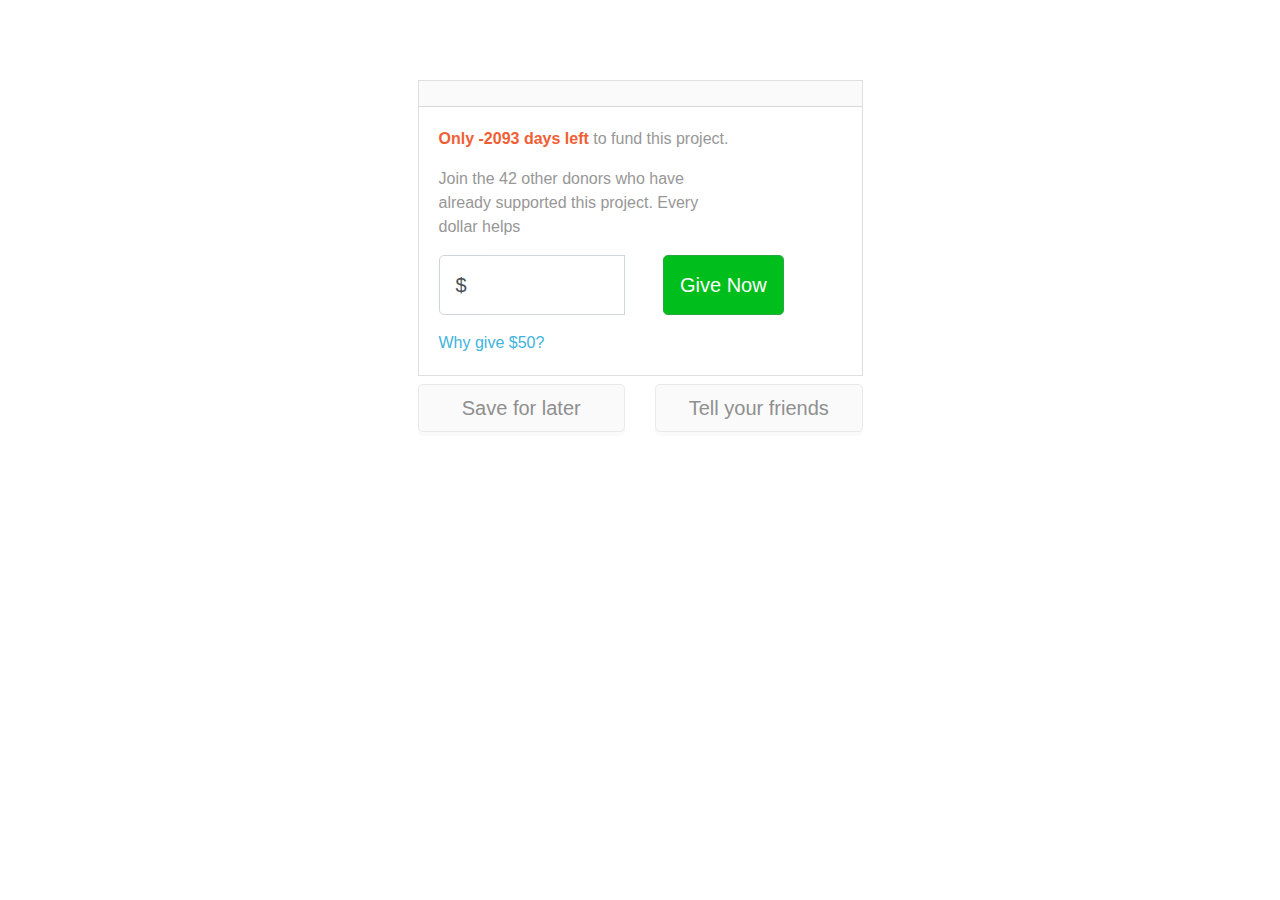
<file: index.html>
<!doctype html>
<html lang="en">
<head>
    <!-- Required meta tags -->
    <meta charset="utf-8">
    <meta name="viewport" content="width=device-width, initial-scale=1, shrink-to-fit=no">

    <!-- Bootstrap CSS -->
    <link rel="stylesheet" href="https://maxcdn.bootstrapcdn.com/bootstrap/4.0.0/css/bootstrap.min.css" integrity="sha384-Gn5384xqQ1aoWXA+058RXPxPg6fy4IWvTNh0E263XmFcJlSAwiGgFAW/dAiS6JXm" crossorigin="anonymous">
    <link rel="stylesheet" href="./css/style.css" >

    <title>Hello, world!</title>
</head>
<body>



<div class="container ">
<div class="row d-flex justify-content-center ">
    <div class="col-lg-5 col-sm-10 col-md-7 col-xs-7">
        <div class="card">
            <div class="card-header p-0 progressbar">
                <div class="progress " data-toggle="tooltip" id="tooltip" data-placement="top" >
                    <div class="progress-bar" id="progress-bar" role="progressbar" aria-valuenow="80" aria-valuemin="0" aria-valuemax="100" style="width:1%">

                    </div>
                </div>

            </div>
            <div class="card-body ">

                <div class="row">
                    <div class="col-lg-12 col-md-12 col-xs-12 col-sm-12">
                        <p> <span id="font-color">Only 3 days left</span> to fund this project. </p>
                        <p> Join the 42 other donors who have <br/> already supported this project. Every <br/> dollar helps </p>
                    </div>
                </div>
           <div class="row">
                    <div class="col-6 col-lg-6 col-md-6 col-xs-6 col-sm-6">

                        <div class="input-group mb-3 input-group-lg">
                            <div class="input-group-prepend">
                                <span class="input-group-text">$</span>
                            </div>
                            <input type="text" class="form-control"  id="donateAmount-input">
                         <span id="input-validation-error-message"></span>
                        </div>



                    </div>
                    <div class="col-6 col-lg-6 col-md-6 col-xs-6 col-sm-6">

                        <button class="btn btn-success btn-lg ml-2" id="giveNow-btn">Give Now</button>
                    </div>
                </div>
     <div class="row">
                    <div class="col-6 col-lg-6 col-md-6 col-xs-6 col-sm-6">
                           <a id="why-anchor">Why give $50?</a>
                        </div>
                    </div>

                </div>

            </div>
        </div>


</div>

    <div class="row d-flex justify-content-center mt-2 ">
        <div class="col-lg-5 col-sm-10 col-md-7 col-xs-7">
            <div class="row">
                <div class="col-6 col-lg-6 col-sm-6 col-md-6 col-xs-6 shadow-sm">
                    <button class="btn btn-default btn-lg w-100 shadow-button" id="save-for-later-btn" >Save for later</button>
                </div>
                <div class="col-6 col-lg-6 col-sm-6 col-md-6 col-xs-6 shadow-sm">
                    <button class="btn btn-default btn-lg w-100  shadow-button">Tell your friends</button>
                </div>
            </div>
        </div>
    </div>
</div>
</div>





<script src="https://code.jquery.com/jquery-3.5.1.min.js" integrity="sha256-9/aliU8dGd2tb6OSsuzixeV4y/faTqgFtohetphbbj0=" crossorigin="anonymous"></script>
<script src="https://cdnjs.cloudflare.com/ajax/libs/popper.js/1.12.9/umd/popper.min.js" integrity="sha384-ApNbgh9B+Y1QKtv3Rn7W3mgPxhU9K/ScQsAP7hUibX39j7fakFPskvXusvfa0b4Q" crossorigin="anonymous"></script>
<script src="https://maxcdn.bootstrapcdn.com/bootstrap/4.0.0/js/bootstrap.min.js" integrity="sha384-JZR6Spejh4U02d8jOt6vLEHfe/JQGiRRSQQxSfFWpi1MquVdAyjUar5+76PVCmYl" crossorigin="anonymous"></script>
<script src="./js/donationScript.js"></script>

</body>
</html>
</file>
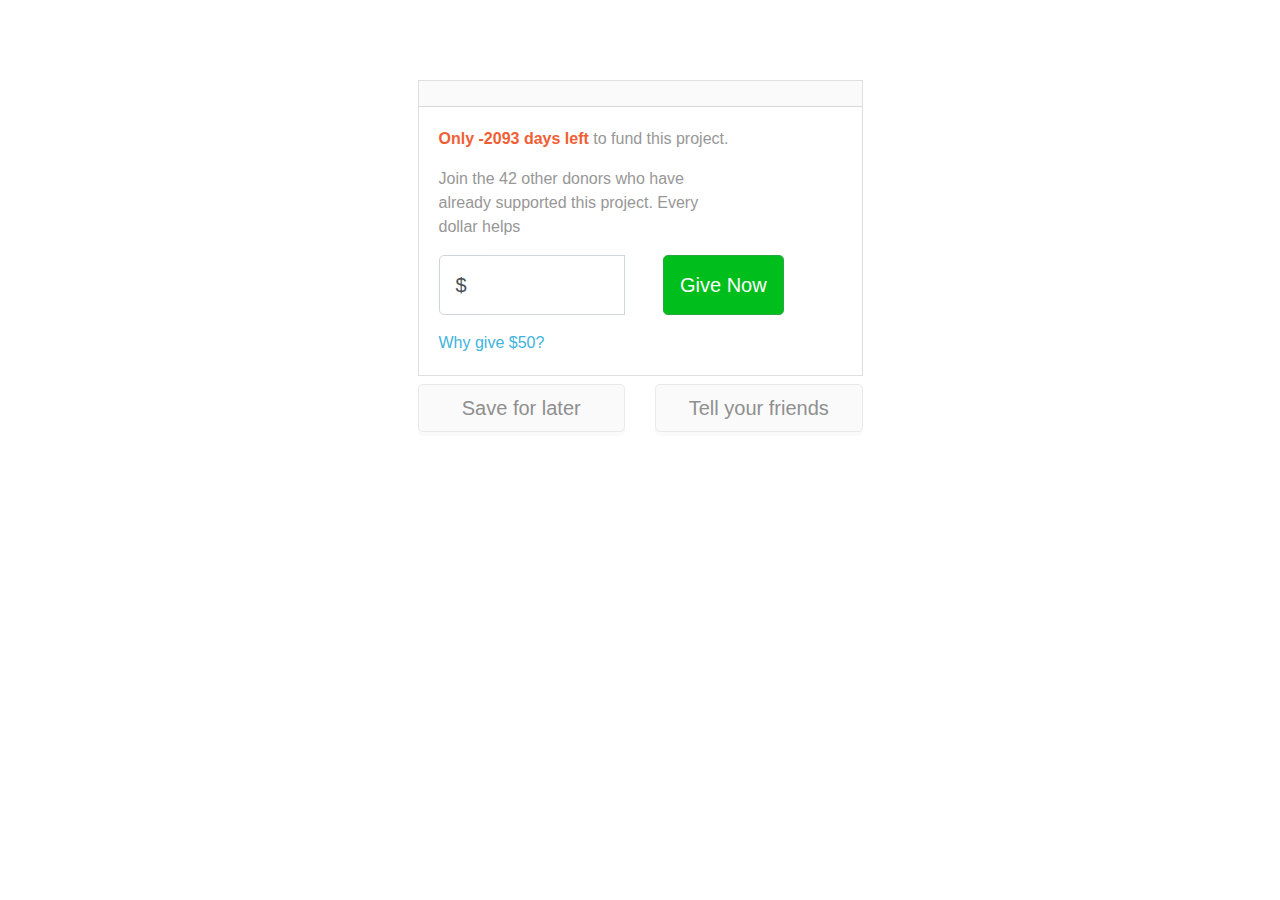
<file: indexWithoutBootstrap.html>
<!doctype html>
<html lang="en">
<head>
    <!-- Required meta tags -->
    <meta charset="utf-8">
    <meta name="viewport" content="width=device-width, initial-scale=1, shrink-to-fit=no">

    <!-- Bootstrap CSS -->
    <link rel="stylesheet" href="./css/styleWithoutBootstrap.css" >

    <title>Donation Widget</title>
</head>
<body>



<div class="container ">
    <div class="row d-flex justify-content-center ">
        <div class="col-lg-5 col-sm-10 col-md-7 col-xs-7">
            <div class="card">
                <div class="card-header p-0 progressbar">
                    <div class="progress " data-toggle="tooltip" id="tooltip" data-placement="top" >
                        <div class="progress-bar" id="progress-bar" role="progressbar" aria-valuenow="80" aria-valuemin="0" aria-valuemax="100" style="width:1%">

                        </div>
                    </div>

                </div>
                <div class="card-body ">

                    <div class="row">
                        <div class="col-lg-12 col-md-12 col-xs-12 col-sm-12">
                            <p> <span id="font-color">Only 3 days left</span> to fund this project. </p>
                            <p> Join the 42 other donors who have <br/> already supported this project. Every <br/> dollar helps </p>
                        </div>
                    </div>
                    <div class="row">
                        <div class="col-6 col-lg-6 col-md-6 col-xs-6 col-sm-6">

                            <div class="input-group mb-3 input-group-lg">
                                <div class="input-group-prepend">
                                    <span class="input-group-text">$</span>
                                </div>
                                <input type="text" class="form-control"  id="donateAmount-input">
                                <span id="input-validation-error-message"></span>
                            </div>



                        </div>
                        <div class="col-6 col-lg-6 col-md-6 col-xs-6 col-sm-6">

                            <button class="btn btn-success btn-lg ml-2" id="giveNow-btn">Give Now</button>
                        </div>
                    </div>
                    <div class="row">
                        <div class="col-6 col-lg-6 col-md-6 col-xs-6 col-sm-6">
                            <a id="why-anchor">Why give $50?</a>
                        </div>
                    </div>

                </div>

            </div>
        </div>


    </div>

    <div class="row d-flex justify-content-center mt-2 ">
        <div class="col-lg-5 col-sm-10 col-md-7 col-xs-7">
            <div class="row">
                <div class="col-6 col-lg-6 col-sm-6 col-md-6 col-xs-6 shadow-sm">
                    <button class="btn btn-default btn-lg w-100 shadow-button" id="save-for-later-btn" >Save for later</button>
                </div>
                <div class="col-6 col-lg-6 col-sm-6 col-md-6 col-xs-6 shadow-sm">
                    <button class="btn btn-default btn-lg w-100  shadow-button">Tell your friends</button>
                </div>
            </div>
        </div>
    </div>
</div>
</div>





<script src="https://code.jquery.com/jquery-3.5.1.min.js" integrity="sha256-9/aliU8dGd2tb6OSsuzixeV4y/faTqgFtohetphbbj0=" crossorigin="anonymous"></script>
<script src="./js/donationScript.js"></script>

</body>
</html>
</file>
<file: css/style.css>
.progress-bar{
    background-color: #f15e33;
    width:0%
}

.container{
    margin-top: 80px;
}
.progress{
    border-radius: 0rem;
    background-color:#fafafa;
    height: 25px;
}
.card
{
    border-radius: 0rem;
}
#font-color{
    color: #f15e33;
    font-weight: bold;

}
.card-body{
    color: #979797;
    font-family: rooney-sans, sans-serif;
    font-style: normal;
    font-weight: 300;
}

.input-group-text{
    background-color: unset;

}


#donateAmount-input{
height: 60px;
font-weight: 900;
    border-color:#d1d7dd ;
    border-left: unset;

}
#donateAmount-input:focus {
    box-shadow: none;
    border-color:#d1d7dd ;
}


#giveNow-btn{
    height: 60px;
    background-color: #00be1c;
}

#why-anchor{
    color: #41b3de;
}

.arrow{
    left: 170px !important;
}

.shadow-button{
    color:#8f8f8f;
    background-color: #fafafa;
    border: 1px solid #e9e9e9;
    box-shadow: 0px 4px #fafafa;
}
#input-validation-error-message{
    color:red;
    font-size: 12px;
}
</file>
<file: css/styleWithoutBootstrap.css>
:root {
    --blue: #007bff;
    --indigo: #6610f2;
    --purple: #6f42c1;
    --pink: #e83e8c;
    --red: #dc3545;
    --orange: #fd7e14;
    --yellow: #ffc107;
    --green: #28a745;
    --teal: #20c997;
    --cyan: #17a2b8;
    --white: #fff;
    --gray: #6c757d;
    --gray-dark: #343a40;
    --primary: #007bff;
    --secondary: #6c757d;
    --success: #28a745;
    --info: #17a2b8;
    --warning: #ffc107;
    --danger: #dc3545;
    --light: #f8f9fa;
    --dark: #343a40;
    --breakpoint-xs: 0;
    --breakpoint-sm: 576px;
    --breakpoint-md: 768px;
    --breakpoint-lg: 992px;
    --breakpoint-xl: 1200px;
    --font-family-sans-serif: -apple-system, BlinkMacSystemFont, "Segoe UI", Roboto, "Helvetica Neue", Arial, sans-serif, "Apple Color Emoji", "Segoe UI Emoji", "Segoe UI Symbol";
    --font-family-monospace: SFMono-Regular, Menlo, Monaco, Consolas, "Liberation Mono", "Courier New", monospace;
}
*,
::after,
::before {
    box-sizing: border-box;
}
html {
    font-family: sans-serif;
    line-height: 1.15;
    -webkit-text-size-adjust: 100%;
    -ms-text-size-adjust: 100%;
    -ms-overflow-style: scrollbar;
    -webkit-tap-highlight-color: transparent;
}
@-ms-viewport {
    width: device-width;
}
article,
aside,
dialog,
figcaption,
figure,
footer,
header,
hgroup,
main,
nav,
section {
    display: block;
}
body {
    margin: 0;
    font-family: -apple-system, BlinkMacSystemFont, "Segoe UI", Roboto, "Helvetica Neue", Arial, sans-serif, "Apple Color Emoji", "Segoe UI Emoji", "Segoe UI Symbol";
    font-size: 1rem;
    font-weight: 400;
    line-height: 1.5;
    color: #212529;
    text-align: left;
    background-color: #fff;
}
[tabindex="-1"]:focus {
    outline: 0 !important;
}
hr {
    box-sizing: content-box;
    height: 0;
    overflow: visible;
}
h1,
h2,
h3,
h4,
h5,
h6 {
    margin-top: 0;
    margin-bottom: 0.5rem;
}
p {
    margin-top: 0;
    margin-bottom: 1rem;
}
abbr[data-original-title],
abbr[title] {
    text-decoration: underline;
    -webkit-text-decoration: underline dotted;
    text-decoration: underline dotted;
    cursor: help;
    border-bottom: 0;
}
address {
    margin-bottom: 1rem;
    font-style: normal;
    line-height: inherit;
}
dl,
ol,
ul {
    margin-top: 0;
    margin-bottom: 1rem;
}
ol ol,
ol ul,
ul ol,
ul ul {
    margin-bottom: 0;
}
dt {
    font-weight: 700;
}
dd {
    margin-bottom: 0.5rem;
    margin-left: 0;
}
blockquote {
    margin: 0 0 1rem;
}
dfn {
    font-style: italic;
}
b,
strong {
    font-weight: bolder;
}
small {
    font-size: 80%;
}
sub,
sup {
    position: relative;
    font-size: 75%;
    line-height: 0;
    vertical-align: baseline;
}
sub {
    bottom: -0.25em;
}
sup {
    top: -0.5em;
}
a {
    color: #007bff;
    text-decoration: none;
    background-color: transparent;
    -webkit-text-decoration-skip: objects;
}
a:hover {
    color: #0056b3;
    text-decoration: underline;
}
a:not([href]):not([tabindex]) {
    color: inherit;
    text-decoration: none;
}
a:not([href]):not([tabindex]):focus,
a:not([href]):not([tabindex]):hover {
    color: inherit;
    text-decoration: none;
}
a:not([href]):not([tabindex]):focus {
    outline: 0;
}
code,
kbd,
pre,
samp {
    font-family: monospace, monospace;
    font-size: 1em;
}
pre {
    margin-top: 0;
    margin-bottom: 1rem;
    overflow: auto;
    -ms-overflow-style: scrollbar;
}
figure {
    margin: 0 0 1rem;
}
img {
    vertical-align: middle;
    border-style: none;
}
svg:not(:root) {
    overflow: hidden;
}
table {
    border-collapse: collapse;
}
caption {
    padding-top: 0.75rem;
    padding-bottom: 0.75rem;
    color: #6c757d;
    text-align: left;
    caption-side: bottom;
}
th {
    text-align: inherit;
}
label {
    display: inline-block;
    margin-bottom: 0.5rem;
}
button {
    border-radius: 0;
}
button:focus {
    outline: 1px dotted;
    outline: 5px auto -webkit-focus-ring-color;
}
button,
input,
optgroup,
select,
textarea {
    margin: 0;
    font-family: inherit;
    font-size: inherit;
    line-height: inherit;
}
button,
input {
    overflow: visible;
}
button,
select {
    text-transform: none;
}
[type="reset"],
[type="submit"],
button,
html [type="button"] {
    -webkit-appearance: button;
}
[type="button"]::-moz-focus-inner,
[type="reset"]::-moz-focus-inner,
[type="submit"]::-moz-focus-inner,
button::-moz-focus-inner {
    padding: 0;
    border-style: none;
}
input[type="checkbox"],
input[type="radio"] {
    box-sizing: border-box;
    padding: 0;
}
input[type="date"],
input[type="datetime-local"],
input[type="month"],
input[type="time"] {
    -webkit-appearance: listbox;
}
textarea {
    overflow: auto;
    resize: vertical;
}
fieldset {
    min-width: 0;
    padding: 0;
    margin: 0;
    border: 0;
}
legend {
    display: block;
    width: 100%;
    max-width: 100%;
    padding: 0;
    margin-bottom: 0.5rem;
    font-size: 1.5rem;
    line-height: inherit;
    color: inherit;
    white-space: normal;
}
progress {
    vertical-align: baseline;
}
[type="number"]::-webkit-inner-spin-button,
[type="number"]::-webkit-outer-spin-button {
    height: auto;
}
[type="search"] {
    outline-offset: -2px;
    -webkit-appearance: none;
}
[type="search"]::-webkit-search-cancel-button,
[type="search"]::-webkit-search-decoration {
    -webkit-appearance: none;
}
::-webkit-file-upload-button {
    font: inherit;
    -webkit-appearance: button;
}
output {
    display: inline-block;
}
summary {
    display: list-item;
    cursor: pointer;
}
template {
    display: none;
}
[hidden] {
    display: none !important;
}
.h1,
.h2,
.h3,
.h4,
.h5,
.h6,
h1,
h2,
h3,
h4,
h5,
h6 {
    margin-bottom: 0.5rem;
    font-family: inherit;
    font-weight: 500;
    line-height: 1.2;
    color: inherit;
}
.h1,
h1 {
    font-size: 2.5rem;
}
.h2,
h2 {
    font-size: 2rem;
}
.h3,
h3 {
    font-size: 1.75rem;
}
.h4,
h4 {
    font-size: 1.5rem;
}
.h5,
h5 {
    font-size: 1.25rem;
}
.h6,
h6 {
    font-size: 1rem;
}
.lead {
    font-size: 1.25rem;
    font-weight: 300;
}
.display-1 {
    font-size: 6rem;
    font-weight: 300;
    line-height: 1.2;
}
.display-2 {
    font-size: 5.5rem;
    font-weight: 300;
    line-height: 1.2;
}
.display-3 {
    font-size: 4.5rem;
    font-weight: 300;
    line-height: 1.2;
}
.display-4 {
    font-size: 3.5rem;
    font-weight: 300;
    line-height: 1.2;
}
hr {
    margin-top: 1rem;
    margin-bottom: 1rem;
    border: 0;
    border-top: 1px solid rgba(0, 0, 0, 0.1);
}
.small,
small {
    font-size: 80%;
    font-weight: 400;
}
.mark,
mark {
    padding: 0.2em;
    background-color: #fcf8e3;
}
.list-unstyled {
    padding-left: 0;
    list-style: none;
}
.list-inline {
    padding-left: 0;
    list-style: none;
}
.list-inline-item {
    display: inline-block;
}
.list-inline-item:not(:last-child) {
    margin-right: 0.5rem;
}
.initialism {
    font-size: 90%;
    text-transform: uppercase;
}
.blockquote {
    margin-bottom: 1rem;
    font-size: 1.25rem;
}
.blockquote-footer {
    display: block;
    font-size: 80%;
    color: #6c757d;
}
.blockquote-footer::before {
    content: "\2014 \00A0";
}
.img-fluid {
    max-width: 100%;
    height: auto;
}
.img-thumbnail {
    padding: 0.25rem;
    background-color: #fff;
    border: 1px solid #dee2e6;
    border-radius: 0.25rem;
    max-width: 100%;
    height: auto;
}
.figure {
    display: inline-block;
}
.figure-img {
    margin-bottom: 0.5rem;
    line-height: 1;
}
.figure-caption {
    font-size: 90%;
    color: #6c757d;
}
code,
kbd,
pre,
samp {
    font-family: SFMono-Regular, Menlo, Monaco, Consolas, "Liberation Mono", "Courier New", monospace;
}
code {
    font-size: 87.5%;
    color: #e83e8c;
    word-break: break-word;
}
a > code {
    color: inherit;
}
kbd {
    padding: 0.2rem 0.4rem;
    font-size: 87.5%;
    color: #fff;
    background-color: #212529;
    border-radius: 0.2rem;
}
kbd kbd {
    padding: 0;
    font-size: 100%;
    font-weight: 700;
}
pre {
    display: block;
    font-size: 87.5%;
    color: #212529;
}
pre code {
    font-size: inherit;
    color: inherit;
    word-break: normal;
}
.pre-scrollable {
    max-height: 340px;
    overflow-y: scroll;
}
.container {
    width: 100%;
    padding-right: 15px;
    padding-left: 15px;
    margin-right: auto;
    margin-left: auto;
}
@media (min-width: 576px) {
    .container {
        max-width: 540px;
    }
}
@media (min-width: 768px) {
    .container {
        max-width: 720px;
    }
}
@media (min-width: 992px) {
    .container {
        max-width: 960px;
    }
}
@media (min-width: 1200px) {
    .container {
        max-width: 1140px;
    }
}
.container-fluid {
    width: 100%;
    padding-right: 15px;
    padding-left: 15px;
    margin-right: auto;
    margin-left: auto;
}
.row {
    display: -webkit-box;
    display: -ms-flexbox;
    display: flex;
    -ms-flex-wrap: wrap;
    flex-wrap: wrap;
    margin-right: -15px;
    margin-left: -15px;
}
.no-gutters {
    margin-right: 0;
    margin-left: 0;
}
.no-gutters > .col,
.no-gutters > [class*="col-"] {
    padding-right: 0;
    padding-left: 0;
}
.col,
.col-1,
.col-10,
.col-11,
.col-12,
.col-2,
.col-3,
.col-4,
.col-5,
.col-6,
.col-7,
.col-8,
.col-9,
.col-auto,
.col-lg,
.col-lg-1,
.col-lg-10,
.col-lg-11,
.col-lg-12,
.col-lg-2,
.col-lg-3,
.col-lg-4,
.col-lg-5,
.col-lg-6,
.col-lg-7,
.col-lg-8,
.col-lg-9,
.col-lg-auto,
.col-md,
.col-md-1,
.col-md-10,
.col-md-11,
.col-md-12,
.col-md-2,
.col-md-3,
.col-md-4,
.col-md-5,
.col-md-6,
.col-md-7,
.col-md-8,
.col-md-9,
.col-md-auto,
.col-sm,
.col-sm-1,
.col-sm-10,
.col-sm-11,
.col-sm-12,
.col-sm-2,
.col-sm-3,
.col-sm-4,
.col-sm-5,
.col-sm-6,
.col-sm-7,
.col-sm-8,
.col-sm-9,
.col-sm-auto,
.col-xl,
.col-xl-1,
.col-xl-10,
.col-xl-11,
.col-xl-12,
.col-xl-2,
.col-xl-3,
.col-xl-4,
.col-xl-5,
.col-xl-6,
.col-xl-7,
.col-xl-8,
.col-xl-9,
.col-xl-auto {
    position: relative;
    width: 100%;
    min-height: 1px;
    padding-right: 15px;
    padding-left: 15px;
}
.col {
    -ms-flex-preferred-size: 0;
    flex-basis: 0;
    -webkit-box-flex: 1;
    -ms-flex-positive: 1;
    flex-grow: 1;
    max-width: 100%;
}
.col-auto {
    -webkit-box-flex: 0;
    -ms-flex: 0 0 auto;
    flex: 0 0 auto;
    width: auto;
    max-width: none;
}
.col-1 {
    -webkit-box-flex: 0;
    -ms-flex: 0 0 8.333333%;
    flex: 0 0 8.333333%;
    max-width: 8.333333%;
}
.col-2 {
    -webkit-box-flex: 0;
    -ms-flex: 0 0 16.666667%;
    flex: 0 0 16.666667%;
    max-width: 16.666667%;
}
.col-3 {
    -webkit-box-flex: 0;
    -ms-flex: 0 0 25%;
    flex: 0 0 25%;
    max-width: 25%;
}
.col-4 {
    -webkit-box-flex: 0;
    -ms-flex: 0 0 33.333333%;
    flex: 0 0 33.333333%;
    max-width: 33.333333%;
}
.col-5 {
    -webkit-box-flex: 0;
    -ms-flex: 0 0 41.666667%;
    flex: 0 0 41.666667%;
    max-width: 41.666667%;
}
.col-6 {
    -webkit-box-flex: 0;
    -ms-flex: 0 0 50%;
    flex: 0 0 50%;
    max-width: 50%;
}
.col-7 {
    -webkit-box-flex: 0;
    -ms-flex: 0 0 58.333333%;
    flex: 0 0 58.333333%;
    max-width: 58.333333%;
}
.col-8 {
    -webkit-box-flex: 0;
    -ms-flex: 0 0 66.666667%;
    flex: 0 0 66.666667%;
    max-width: 66.666667%;
}
.col-9 {
    -webkit-box-flex: 0;
    -ms-flex: 0 0 75%;
    flex: 0 0 75%;
    max-width: 75%;
}
.col-10 {
    -webkit-box-flex: 0;
    -ms-flex: 0 0 83.333333%;
    flex: 0 0 83.333333%;
    max-width: 83.333333%;
}
.col-11 {
    -webkit-box-flex: 0;
    -ms-flex: 0 0 91.666667%;
    flex: 0 0 91.666667%;
    max-width: 91.666667%;
}
.col-12 {
    -webkit-box-flex: 0;
    -ms-flex: 0 0 100%;
    flex: 0 0 100%;
    max-width: 100%;
}
.order-first {
    -webkit-box-ordinal-group: 0;
    -ms-flex-order: -1;
    order: -1;
}
.order-last {
    -webkit-box-ordinal-group: 14;
    -ms-flex-order: 13;
    order: 13;
}
.order-0 {
    -webkit-box-ordinal-group: 1;
    -ms-flex-order: 0;
    order: 0;
}
.order-1 {
    -webkit-box-ordinal-group: 2;
    -ms-flex-order: 1;
    order: 1;
}
.order-2 {
    -webkit-box-ordinal-group: 3;
    -ms-flex-order: 2;
    order: 2;
}
.order-3 {
    -webkit-box-ordinal-group: 4;
    -ms-flex-order: 3;
    order: 3;
}
.order-4 {
    -webkit-box-ordinal-group: 5;
    -ms-flex-order: 4;
    order: 4;
}
.order-5 {
    -webkit-box-ordinal-group: 6;
    -ms-flex-order: 5;
    order: 5;
}
.order-6 {
    -webkit-box-ordinal-group: 7;
    -ms-flex-order: 6;
    order: 6;
}
.order-7 {
    -webkit-box-ordinal-group: 8;
    -ms-flex-order: 7;
    order: 7;
}
.order-8 {
    -webkit-box-ordinal-group: 9;
    -ms-flex-order: 8;
    order: 8;
}
.order-9 {
    -webkit-box-ordinal-group: 10;
    -ms-flex-order: 9;
    order: 9;
}
.order-10 {
    -webkit-box-ordinal-group: 11;
    -ms-flex-order: 10;
    order: 10;
}
.order-11 {
    -webkit-box-ordinal-group: 12;
    -ms-flex-order: 11;
    order: 11;
}
.order-12 {
    -webkit-box-ordinal-group: 13;
    -ms-flex-order: 12;
    order: 12;
}
.offset-1 {
    margin-left: 8.333333%;
}
.offset-2 {
    margin-left: 16.666667%;
}
.offset-3 {
    margin-left: 25%;
}
.offset-4 {
    margin-left: 33.333333%;
}
.offset-5 {
    margin-left: 41.666667%;
}
.offset-6 {
    margin-left: 50%;
}
.offset-7 {
    margin-left: 58.333333%;
}
.offset-8 {
    margin-left: 66.666667%;
}
.offset-9 {
    margin-left: 75%;
}
.offset-10 {
    margin-left: 83.333333%;
}
.offset-11 {
    margin-left: 91.666667%;
}
@media (min-width: 576px) {
    .col-sm {
        -ms-flex-preferred-size: 0;
        flex-basis: 0;
        -webkit-box-flex: 1;
        -ms-flex-positive: 1;
        flex-grow: 1;
        max-width: 100%;
    }
    .col-sm-auto {
        -webkit-box-flex: 0;
        -ms-flex: 0 0 auto;
        flex: 0 0 auto;
        width: auto;
        max-width: none;
    }
    .col-sm-1 {
        -webkit-box-flex: 0;
        -ms-flex: 0 0 8.333333%;
        flex: 0 0 8.333333%;
        max-width: 8.333333%;
    }
    .col-sm-2 {
        -webkit-box-flex: 0;
        -ms-flex: 0 0 16.666667%;
        flex: 0 0 16.666667%;
        max-width: 16.666667%;
    }
    .col-sm-3 {
        -webkit-box-flex: 0;
        -ms-flex: 0 0 25%;
        flex: 0 0 25%;
        max-width: 25%;
    }
    .col-sm-4 {
        -webkit-box-flex: 0;
        -ms-flex: 0 0 33.333333%;
        flex: 0 0 33.333333%;
        max-width: 33.333333%;
    }
    .col-sm-5 {
        -webkit-box-flex: 0;
        -ms-flex: 0 0 41.666667%;
        flex: 0 0 41.666667%;
        max-width: 41.666667%;
    }
    .col-sm-6 {
        -webkit-box-flex: 0;
        -ms-flex: 0 0 50%;
        flex: 0 0 50%;
        max-width: 50%;
    }
    .col-sm-7 {
        -webkit-box-flex: 0;
        -ms-flex: 0 0 58.333333%;
        flex: 0 0 58.333333%;
        max-width: 58.333333%;
    }
    .col-sm-8 {
        -webkit-box-flex: 0;
        -ms-flex: 0 0 66.666667%;
        flex: 0 0 66.666667%;
        max-width: 66.666667%;
    }
    .col-sm-9 {
        -webkit-box-flex: 0;
        -ms-flex: 0 0 75%;
        flex: 0 0 75%;
        max-width: 75%;
    }
    .col-sm-10 {
        -webkit-box-flex: 0;
        -ms-flex: 0 0 83.333333%;
        flex: 0 0 83.333333%;
        max-width: 83.333333%;
    }
    .col-sm-11 {
        -webkit-box-flex: 0;
        -ms-flex: 0 0 91.666667%;
        flex: 0 0 91.666667%;
        max-width: 91.666667%;
    }
    .col-sm-12 {
        -webkit-box-flex: 0;
        -ms-flex: 0 0 100%;
        flex: 0 0 100%;
        max-width: 100%;
    }
    .order-sm-first {
        -webkit-box-ordinal-group: 0;
        -ms-flex-order: -1;
        order: -1;
    }
    .order-sm-last {
        -webkit-box-ordinal-group: 14;
        -ms-flex-order: 13;
        order: 13;
    }
    .order-sm-0 {
        -webkit-box-ordinal-group: 1;
        -ms-flex-order: 0;
        order: 0;
    }
    .order-sm-1 {
        -webkit-box-ordinal-group: 2;
        -ms-flex-order: 1;
        order: 1;
    }
    .order-sm-2 {
        -webkit-box-ordinal-group: 3;
        -ms-flex-order: 2;
        order: 2;
    }
    .order-sm-3 {
        -webkit-box-ordinal-group: 4;
        -ms-flex-order: 3;
        order: 3;
    }
    .order-sm-4 {
        -webkit-box-ordinal-group: 5;
        -ms-flex-order: 4;
        order: 4;
    }
    .order-sm-5 {
        -webkit-box-ordinal-group: 6;
        -ms-flex-order: 5;
        order: 5;
    }
    .order-sm-6 {
        -webkit-box-ordinal-group: 7;
        -ms-flex-order: 6;
        order: 6;
    }
    .order-sm-7 {
        -webkit-box-ordinal-group: 8;
        -ms-flex-order: 7;
        order: 7;
    }
    .order-sm-8 {
        -webkit-box-ordinal-group: 9;
        -ms-flex-order: 8;
        order: 8;
    }
    .order-sm-9 {
        -webkit-box-ordinal-group: 10;
        -ms-flex-order: 9;
        order: 9;
    }
    .order-sm-10 {
        -webkit-box-ordinal-group: 11;
        -ms-flex-order: 10;
        order: 10;
    }
    .order-sm-11 {
        -webkit-box-ordinal-group: 12;
        -ms-flex-order: 11;
        order: 11;
    }
    .order-sm-12 {
        -webkit-box-ordinal-group: 13;
        -ms-flex-order: 12;
        order: 12;
    }
    .offset-sm-0 {
        margin-left: 0;
    }
    .offset-sm-1 {
        margin-left: 8.333333%;
    }
    .offset-sm-2 {
        margin-left: 16.666667%;
    }
    .offset-sm-3 {
        margin-left: 25%;
    }
    .offset-sm-4 {
        margin-left: 33.333333%;
    }
    .offset-sm-5 {
        margin-left: 41.666667%;
    }
    .offset-sm-6 {
        margin-left: 50%;
    }
    .offset-sm-7 {
        margin-left: 58.333333%;
    }
    .offset-sm-8 {
        margin-left: 66.666667%;
    }
    .offset-sm-9 {
        margin-left: 75%;
    }
    .offset-sm-10 {
        margin-left: 83.333333%;
    }
    .offset-sm-11 {
        margin-left: 91.666667%;
    }
}
@media (min-width: 768px) {
    .col-md {
        -ms-flex-preferred-size: 0;
        flex-basis: 0;
        -webkit-box-flex: 1;
        -ms-flex-positive: 1;
        flex-grow: 1;
        max-width: 100%;
    }
    .col-md-auto {
        -webkit-box-flex: 0;
        -ms-flex: 0 0 auto;
        flex: 0 0 auto;
        width: auto;
        max-width: none;
    }
    .col-md-1 {
        -webkit-box-flex: 0;
        -ms-flex: 0 0 8.333333%;
        flex: 0 0 8.333333%;
        max-width: 8.333333%;
    }
    .col-md-2 {
        -webkit-box-flex: 0;
        -ms-flex: 0 0 16.666667%;
        flex: 0 0 16.666667%;
        max-width: 16.666667%;
    }
    .col-md-3 {
        -webkit-box-flex: 0;
        -ms-flex: 0 0 25%;
        flex: 0 0 25%;
        max-width: 25%;
    }
    .col-md-4 {
        -webkit-box-flex: 0;
        -ms-flex: 0 0 33.333333%;
        flex: 0 0 33.333333%;
        max-width: 33.333333%;
    }
    .col-md-5 {
        -webkit-box-flex: 0;
        -ms-flex: 0 0 41.666667%;
        flex: 0 0 41.666667%;
        max-width: 41.666667%;
    }
    .col-md-6 {
        -webkit-box-flex: 0;
        -ms-flex: 0 0 50%;
        flex: 0 0 50%;
        max-width: 50%;
    }
    .col-md-7 {
        -webkit-box-flex: 0;
        -ms-flex: 0 0 58.333333%;
        flex: 0 0 58.333333%;
        max-width: 58.333333%;
    }
    .col-md-8 {
        -webkit-box-flex: 0;
        -ms-flex: 0 0 66.666667%;
        flex: 0 0 66.666667%;
        max-width: 66.666667%;
    }
    .col-md-9 {
        -webkit-box-flex: 0;
        -ms-flex: 0 0 75%;
        flex: 0 0 75%;
        max-width: 75%;
    }
    .col-md-10 {
        -webkit-box-flex: 0;
        -ms-flex: 0 0 83.333333%;
        flex: 0 0 83.333333%;
        max-width: 83.333333%;
    }
    .col-md-11 {
        -webkit-box-flex: 0;
        -ms-flex: 0 0 91.666667%;
        flex: 0 0 91.666667%;
        max-width: 91.666667%;
    }
    .col-md-12 {
        -webkit-box-flex: 0;
        -ms-flex: 0 0 100%;
        flex: 0 0 100%;
        max-width: 100%;
    }
    .order-md-first {
        -webkit-box-ordinal-group: 0;
        -ms-flex-order: -1;
        order: -1;
    }
    .order-md-last {
        -webkit-box-ordinal-group: 14;
        -ms-flex-order: 13;
        order: 13;
    }
    .order-md-0 {
        -webkit-box-ordinal-group: 1;
        -ms-flex-order: 0;
        order: 0;
    }
    .order-md-1 {
        -webkit-box-ordinal-group: 2;
        -ms-flex-order: 1;
        order: 1;
    }
    .order-md-2 {
        -webkit-box-ordinal-group: 3;
        -ms-flex-order: 2;
        order: 2;
    }
    .order-md-3 {
        -webkit-box-ordinal-group: 4;
        -ms-flex-order: 3;
        order: 3;
    }
    .order-md-4 {
        -webkit-box-ordinal-group: 5;
        -ms-flex-order: 4;
        order: 4;
    }
    .order-md-5 {
        -webkit-box-ordinal-group: 6;
        -ms-flex-order: 5;
        order: 5;
    }
    .order-md-6 {
        -webkit-box-ordinal-group: 7;
        -ms-flex-order: 6;
        order: 6;
    }
    .order-md-7 {
        -webkit-box-ordinal-group: 8;
        -ms-flex-order: 7;
        order: 7;
    }
    .order-md-8 {
        -webkit-box-ordinal-group: 9;
        -ms-flex-order: 8;
        order: 8;
    }
    .order-md-9 {
        -webkit-box-ordinal-group: 10;
        -ms-flex-order: 9;
        order: 9;
    }
    .order-md-10 {
        -webkit-box-ordinal-group: 11;
        -ms-flex-order: 10;
        order: 10;
    }
    .order-md-11 {
        -webkit-box-ordinal-group: 12;
        -ms-flex-order: 11;
        order: 11;
    }
    .order-md-12 {
        -webkit-box-ordinal-group: 13;
        -ms-flex-order: 12;
        order: 12;
    }
    .offset-md-0 {
        margin-left: 0;
    }
    .offset-md-1 {
        margin-left: 8.333333%;
    }
    .offset-md-2 {
        margin-left: 16.666667%;
    }
    .offset-md-3 {
        margin-left: 25%;
    }
    .offset-md-4 {
        margin-left: 33.333333%;
    }
    .offset-md-5 {
        margin-left: 41.666667%;
    }
    .offset-md-6 {
        margin-left: 50%;
    }
    .offset-md-7 {
        margin-left: 58.333333%;
    }
    .offset-md-8 {
        margin-left: 66.666667%;
    }
    .offset-md-9 {
        margin-left: 75%;
    }
    .offset-md-10 {
        margin-left: 83.333333%;
    }
    .offset-md-11 {
        margin-left: 91.666667%;
    }
}
@media (min-width: 992px) {
    .col-lg {
        -ms-flex-preferred-size: 0;
        flex-basis: 0;
        -webkit-box-flex: 1;
        -ms-flex-positive: 1;
        flex-grow: 1;
        max-width: 100%;
    }
    .col-lg-auto {
        -webkit-box-flex: 0;
        -ms-flex: 0 0 auto;
        flex: 0 0 auto;
        width: auto;
        max-width: none;
    }
    .col-lg-1 {
        -webkit-box-flex: 0;
        -ms-flex: 0 0 8.333333%;
        flex: 0 0 8.333333%;
        max-width: 8.333333%;
    }
    .col-lg-2 {
        -webkit-box-flex: 0;
        -ms-flex: 0 0 16.666667%;
        flex: 0 0 16.666667%;
        max-width: 16.666667%;
    }
    .col-lg-3 {
        -webkit-box-flex: 0;
        -ms-flex: 0 0 25%;
        flex: 0 0 25%;
        max-width: 25%;
    }
    .col-lg-4 {
        -webkit-box-flex: 0;
        -ms-flex: 0 0 33.333333%;
        flex: 0 0 33.333333%;
        max-width: 33.333333%;
    }
    .col-lg-5 {
        -webkit-box-flex: 0;
        -ms-flex: 0 0 41.666667%;
        flex: 0 0 41.666667%;
        max-width: 41.666667%;
    }
    .col-lg-6 {
        -webkit-box-flex: 0;
        -ms-flex: 0 0 50%;
        flex: 0 0 50%;
        max-width: 50%;
    }
    .col-lg-7 {
        -webkit-box-flex: 0;
        -ms-flex: 0 0 58.333333%;
        flex: 0 0 58.333333%;
        max-width: 58.333333%;
    }
    .col-lg-8 {
        -webkit-box-flex: 0;
        -ms-flex: 0 0 66.666667%;
        flex: 0 0 66.666667%;
        max-width: 66.666667%;
    }
    .col-lg-9 {
        -webkit-box-flex: 0;
        -ms-flex: 0 0 75%;
        flex: 0 0 75%;
        max-width: 75%;
    }
    .col-lg-10 {
        -webkit-box-flex: 0;
        -ms-flex: 0 0 83.333333%;
        flex: 0 0 83.333333%;
        max-width: 83.333333%;
    }
    .col-lg-11 {
        -webkit-box-flex: 0;
        -ms-flex: 0 0 91.666667%;
        flex: 0 0 91.666667%;
        max-width: 91.666667%;
    }
    .col-lg-12 {
        -webkit-box-flex: 0;
        -ms-flex: 0 0 100%;
        flex: 0 0 100%;
        max-width: 100%;
    }
    .order-lg-first {
        -webkit-box-ordinal-group: 0;
        -ms-flex-order: -1;
        order: -1;
    }
    .order-lg-last {
        -webkit-box-ordinal-group: 14;
        -ms-flex-order: 13;
        order: 13;
    }
    .order-lg-0 {
        -webkit-box-ordinal-group: 1;
        -ms-flex-order: 0;
        order: 0;
    }
    .order-lg-1 {
        -webkit-box-ordinal-group: 2;
        -ms-flex-order: 1;
        order: 1;
    }
    .order-lg-2 {
        -webkit-box-ordinal-group: 3;
        -ms-flex-order: 2;
        order: 2;
    }
    .order-lg-3 {
        -webkit-box-ordinal-group: 4;
        -ms-flex-order: 3;
        order: 3;
    }
    .order-lg-4 {
        -webkit-box-ordinal-group: 5;
        -ms-flex-order: 4;
        order: 4;
    }
    .order-lg-5 {
        -webkit-box-ordinal-group: 6;
        -ms-flex-order: 5;
        order: 5;
    }
    .order-lg-6 {
        -webkit-box-ordinal-group: 7;
        -ms-flex-order: 6;
        order: 6;
    }
    .order-lg-7 {
        -webkit-box-ordinal-group: 8;
        -ms-flex-order: 7;
        order: 7;
    }
    .order-lg-8 {
        -webkit-box-ordinal-group: 9;
        -ms-flex-order: 8;
        order: 8;
    }
    .order-lg-9 {
        -webkit-box-ordinal-group: 10;
        -ms-flex-order: 9;
        order: 9;
    }
    .order-lg-10 {
        -webkit-box-ordinal-group: 11;
        -ms-flex-order: 10;
        order: 10;
    }
    .order-lg-11 {
        -webkit-box-ordinal-group: 12;
        -ms-flex-order: 11;
        order: 11;
    }
    .order-lg-12 {
        -webkit-box-ordinal-group: 13;
        -ms-flex-order: 12;
        order: 12;
    }
    .offset-lg-0 {
        margin-left: 0;
    }
    .offset-lg-1 {
        margin-left: 8.333333%;
    }
    .offset-lg-2 {
        margin-left: 16.666667%;
    }
    .offset-lg-3 {
        margin-left: 25%;
    }
    .offset-lg-4 {
        margin-left: 33.333333%;
    }
    .offset-lg-5 {
        margin-left: 41.666667%;
    }
    .offset-lg-6 {
        margin-left: 50%;
    }
    .offset-lg-7 {
        margin-left: 58.333333%;
    }
    .offset-lg-8 {
        margin-left: 66.666667%;
    }
    .offset-lg-9 {
        margin-left: 75%;
    }
    .offset-lg-10 {
        margin-left: 83.333333%;
    }
    .offset-lg-11 {
        margin-left: 91.666667%;
    }
}
@media (min-width: 1200px) {
    .col-xl {
        -ms-flex-preferred-size: 0;
        flex-basis: 0;
        -webkit-box-flex: 1;
        -ms-flex-positive: 1;
        flex-grow: 1;
        max-width: 100%;
    }
    .col-xl-auto {
        -webkit-box-flex: 0;
        -ms-flex: 0 0 auto;
        flex: 0 0 auto;
        width: auto;
        max-width: none;
    }
    .col-xl-1 {
        -webkit-box-flex: 0;
        -ms-flex: 0 0 8.333333%;
        flex: 0 0 8.333333%;
        max-width: 8.333333%;
    }
    .col-xl-2 {
        -webkit-box-flex: 0;
        -ms-flex: 0 0 16.666667%;
        flex: 0 0 16.666667%;
        max-width: 16.666667%;
    }
    .col-xl-3 {
        -webkit-box-flex: 0;
        -ms-flex: 0 0 25%;
        flex: 0 0 25%;
        max-width: 25%;
    }
    .col-xl-4 {
        -webkit-box-flex: 0;
        -ms-flex: 0 0 33.333333%;
        flex: 0 0 33.333333%;
        max-width: 33.333333%;
    }
    .col-xl-5 {
        -webkit-box-flex: 0;
        -ms-flex: 0 0 41.666667%;
        flex: 0 0 41.666667%;
        max-width: 41.666667%;
    }
    .col-xl-6 {
        -webkit-box-flex: 0;
        -ms-flex: 0 0 50%;
        flex: 0 0 50%;
        max-width: 50%;
    }
    .col-xl-7 {
        -webkit-box-flex: 0;
        -ms-flex: 0 0 58.333333%;
        flex: 0 0 58.333333%;
        max-width: 58.333333%;
    }
    .col-xl-8 {
        -webkit-box-flex: 0;
        -ms-flex: 0 0 66.666667%;
        flex: 0 0 66.666667%;
        max-width: 66.666667%;
    }
    .col-xl-9 {
        -webkit-box-flex: 0;
        -ms-flex: 0 0 75%;
        flex: 0 0 75%;
        max-width: 75%;
    }
    .col-xl-10 {
        -webkit-box-flex: 0;
        -ms-flex: 0 0 83.333333%;
        flex: 0 0 83.333333%;
        max-width: 83.333333%;
    }
    .col-xl-11 {
        -webkit-box-flex: 0;
        -ms-flex: 0 0 91.666667%;
        flex: 0 0 91.666667%;
        max-width: 91.666667%;
    }
    .col-xl-12 {
        -webkit-box-flex: 0;
        -ms-flex: 0 0 100%;
        flex: 0 0 100%;
        max-width: 100%;
    }
    .order-xl-first {
        -webkit-box-ordinal-group: 0;
        -ms-flex-order: -1;
        order: -1;
    }
    .order-xl-last {
        -webkit-box-ordinal-group: 14;
        -ms-flex-order: 13;
        order: 13;
    }
    .order-xl-0 {
        -webkit-box-ordinal-group: 1;
        -ms-flex-order: 0;
        order: 0;
    }
    .order-xl-1 {
        -webkit-box-ordinal-group: 2;
        -ms-flex-order: 1;
        order: 1;
    }
    .order-xl-2 {
        -webkit-box-ordinal-group: 3;
        -ms-flex-order: 2;
        order: 2;
    }
    .order-xl-3 {
        -webkit-box-ordinal-group: 4;
        -ms-flex-order: 3;
        order: 3;
    }
    .order-xl-4 {
        -webkit-box-ordinal-group: 5;
        -ms-flex-order: 4;
        order: 4;
    }
    .order-xl-5 {
        -webkit-box-ordinal-group: 6;
        -ms-flex-order: 5;
        order: 5;
    }
    .order-xl-6 {
        -webkit-box-ordinal-group: 7;
        -ms-flex-order: 6;
        order: 6;
    }
    .order-xl-7 {
        -webkit-box-ordinal-group: 8;
        -ms-flex-order: 7;
        order: 7;
    }
    .order-xl-8 {
        -webkit-box-ordinal-group: 9;
        -ms-flex-order: 8;
        order: 8;
    }
    .order-xl-9 {
        -webkit-box-ordinal-group: 10;
        -ms-flex-order: 9;
        order: 9;
    }
    .order-xl-10 {
        -webkit-box-ordinal-group: 11;
        -ms-flex-order: 10;
        order: 10;
    }
    .order-xl-11 {
        -webkit-box-ordinal-group: 12;
        -ms-flex-order: 11;
        order: 11;
    }
    .order-xl-12 {
        -webkit-box-ordinal-group: 13;
        -ms-flex-order: 12;
        order: 12;
    }
    .offset-xl-0 {
        margin-left: 0;
    }
    .offset-xl-1 {
        margin-left: 8.333333%;
    }
    .offset-xl-2 {
        margin-left: 16.666667%;
    }
    .offset-xl-3 {
        margin-left: 25%;
    }
    .offset-xl-4 {
        margin-left: 33.333333%;
    }
    .offset-xl-5 {
        margin-left: 41.666667%;
    }
    .offset-xl-6 {
        margin-left: 50%;
    }
    .offset-xl-7 {
        margin-left: 58.333333%;
    }
    .offset-xl-8 {
        margin-left: 66.666667%;
    }
    .offset-xl-9 {
        margin-left: 75%;
    }
    .offset-xl-10 {
        margin-left: 83.333333%;
    }
    .offset-xl-11 {
        margin-left: 91.666667%;
    }
}
.table {
    width: 100%;
    max-width: 100%;
    margin-bottom: 1rem;
    background-color: transparent;
}
.table td,
.table th {
    padding: 0.75rem;
    vertical-align: top;
    border-top: 1px solid #dee2e6;
}
.table thead th {
    vertical-align: bottom;
    border-bottom: 2px solid #dee2e6;
}
.table tbody + tbody {
    border-top: 2px solid #dee2e6;
}
.table .table {
    background-color: #fff;
}
.table-sm td,
.table-sm th {
    padding: 0.3rem;
}
.table-bordered {
    border: 1px solid #dee2e6;
}
.table-bordered td,
.table-bordered th {
    border: 1px solid #dee2e6;
}
.table-bordered thead td,
.table-bordered thead th {
    border-bottom-width: 2px;
}
.table-striped tbody tr:nth-of-type(odd) {
    background-color: rgba(0, 0, 0, 0.05);
}
.table-hover tbody tr:hover {
    background-color: rgba(0, 0, 0, 0.075);
}
.table-primary,
.table-primary > td,
.table-primary > th {
    background-color: #b8daff;
}
.table-hover .table-primary:hover {
    background-color: #9fcdff;
}
.table-hover .table-primary:hover > td,
.table-hover .table-primary:hover > th {
    background-color: #9fcdff;
}
.table-secondary,
.table-secondary > td,
.table-secondary > th {
    background-color: #d6d8db;
}
.table-hover .table-secondary:hover {
    background-color: #c8cbcf;
}
.table-hover .table-secondary:hover > td,
.table-hover .table-secondary:hover > th {
    background-color: #c8cbcf;
}
.table-success,
.table-success > td,
.table-success > th {
    background-color: #c3e6cb;
}
.table-hover .table-success:hover {
    background-color: #b1dfbb;
}
.table-hover .table-success:hover > td,
.table-hover .table-success:hover > th {
    background-color: #b1dfbb;
}
.table-info,
.table-info > td,
.table-info > th {
    background-color: #bee5eb;
}
.table-hover .table-info:hover {
    background-color: #abdde5;
}
.table-hover .table-info:hover > td,
.table-hover .table-info:hover > th {
    background-color: #abdde5;
}
.table-warning,
.table-warning > td,
.table-warning > th {
    background-color: #ffeeba;
}
.table-hover .table-warning:hover {
    background-color: #ffe8a1;
}
.table-hover .table-warning:hover > td,
.table-hover .table-warning:hover > th {
    background-color: #ffe8a1;
}
.table-danger,
.table-danger > td,
.table-danger > th {
    background-color: #f5c6cb;
}
.table-hover .table-danger:hover {
    background-color: #f1b0b7;
}
.table-hover .table-danger:hover > td,
.table-hover .table-danger:hover > th {
    background-color: #f1b0b7;
}
.table-light,
.table-light > td,
.table-light > th {
    background-color: #fdfdfe;
}
.table-hover .table-light:hover {
    background-color: #ececf6;
}
.table-hover .table-light:hover > td,
.table-hover .table-light:hover > th {
    background-color: #ececf6;
}
.table-dark,
.table-dark > td,
.table-dark > th {
    background-color: #c6c8ca;
}
.table-hover .table-dark:hover {
    background-color: #b9bbbe;
}
.table-hover .table-dark:hover > td,
.table-hover .table-dark:hover > th {
    background-color: #b9bbbe;
}
.table-active,
.table-active > td,
.table-active > th {
    background-color: rgba(0, 0, 0, 0.075);
}
.table-hover .table-active:hover {
    background-color: rgba(0, 0, 0, 0.075);
}
.table-hover .table-active:hover > td,
.table-hover .table-active:hover > th {
    background-color: rgba(0, 0, 0, 0.075);
}
.table .thead-dark th {
    color: #fff;
    background-color: #212529;
    border-color: #32383e;
}
.table .thead-light th {
    color: #495057;
    background-color: #e9ecef;
    border-color: #dee2e6;
}
.table-dark {
    color: #fff;
    background-color: #212529;
}
.table-dark td,
.table-dark th,
.table-dark thead th {
    border-color: #32383e;
}
.table-dark.table-bordered {
    border: 0;
}
.table-dark.table-striped tbody tr:nth-of-type(odd) {
    background-color: rgba(255, 255, 255, 0.05);
}
.table-dark.table-hover tbody tr:hover {
    background-color: rgba(255, 255, 255, 0.075);
}
@media (max-width: 575.98px) {
    .table-responsive-sm {
        display: block;
        width: 100%;
        overflow-x: auto;
        -webkit-overflow-scrolling: touch;
        -ms-overflow-style: -ms-autohiding-scrollbar;
    }
    .table-responsive-sm > .table-bordered {
        border: 0;
    }
}
@media (max-width: 767.98px) {
    .table-responsive-md {
        display: block;
        width: 100%;
        overflow-x: auto;
        -webkit-overflow-scrolling: touch;
        -ms-overflow-style: -ms-autohiding-scrollbar;
    }
    .table-responsive-md > .table-bordered {
        border: 0;
    }
}
@media (max-width: 991.98px) {
    .table-responsive-lg {
        display: block;
        width: 100%;
        overflow-x: auto;
        -webkit-overflow-scrolling: touch;
        -ms-overflow-style: -ms-autohiding-scrollbar;
    }
    .table-responsive-lg > .table-bordered {
        border: 0;
    }
}
@media (max-width: 1199.98px) {
    .table-responsive-xl {
        display: block;
        width: 100%;
        overflow-x: auto;
        -webkit-overflow-scrolling: touch;
        -ms-overflow-style: -ms-autohiding-scrollbar;
    }
    .table-responsive-xl > .table-bordered {
        border: 0;
    }
}
.table-responsive {
    display: block;
    width: 100%;
    overflow-x: auto;
    -webkit-overflow-scrolling: touch;
    -ms-overflow-style: -ms-autohiding-scrollbar;
}
.table-responsive > .table-bordered {
    border: 0;
}
.form-control {
    display: block;
    width: 100%;
    padding: 0.375rem 0.75rem;
    font-size: 1rem;
    line-height: 1.5;
    color: #495057;
    background-color: #fff;
    background-clip: padding-box;
    border: 1px solid #ced4da;
    border-radius: 0.25rem;
    transition: border-color 0.15s ease-in-out, box-shadow 0.15s ease-in-out;
}
.form-control::-ms-expand {
    background-color: transparent;
    border: 0;
}
.form-control:focus {
    color: #495057;
    background-color: #fff;
    border-color: #80bdff;
    outline: 0;
    box-shadow: 0 0 0 0.2rem rgba(0, 123, 255, 0.25);
}
.form-control::-webkit-input-placeholder {
    color: #6c757d;
    opacity: 1;
}
.form-control::-moz-placeholder {
    color: #6c757d;
    opacity: 1;
}
.form-control:-ms-input-placeholder {
    color: #6c757d;
    opacity: 1;
}
.form-control::-ms-input-placeholder {
    color: #6c757d;
    opacity: 1;
}
.form-control::placeholder {
    color: #6c757d;
    opacity: 1;
}
.form-control:disabled,
.form-control[readonly] {
    background-color: #e9ecef;
    opacity: 1;
}
select.form-control:not([size]):not([multiple]) {
    height: calc(2.25rem + 2px);
}
select.form-control:focus::-ms-value {
    color: #495057;
    background-color: #fff;
}
.form-control-file,
.form-control-range {
    display: block;
    width: 100%;
}
.col-form-label {
    padding-top: calc(0.375rem + 1px);
    padding-bottom: calc(0.375rem + 1px);
    margin-bottom: 0;
    font-size: inherit;
    line-height: 1.5;
}
.col-form-label-lg {
    padding-top: calc(0.5rem + 1px);
    padding-bottom: calc(0.5rem + 1px);
    font-size: 1.25rem;
    line-height: 1.5;
}
.col-form-label-sm {
    padding-top: calc(0.25rem + 1px);
    padding-bottom: calc(0.25rem + 1px);
    font-size: 0.875rem;
    line-height: 1.5;
}
.form-control-plaintext {
    display: block;
    width: 100%;
    padding-top: 0.375rem;
    padding-bottom: 0.375rem;
    margin-bottom: 0;
    line-height: 1.5;
    background-color: transparent;
    border: solid transparent;
    border-width: 1px 0;
}
.form-control-plaintext.form-control-lg,
.form-control-plaintext.form-control-sm,
.input-group-lg > .form-control-plaintext.form-control,
.input-group-lg > .input-group-append > .form-control-plaintext.btn,
.input-group-lg > .input-group-append > .form-control-plaintext.input-group-text,
.input-group-lg > .input-group-prepend > .form-control-plaintext.btn,
.input-group-lg > .input-group-prepend > .form-control-plaintext.input-group-text,
.input-group-sm > .form-control-plaintext.form-control,
.input-group-sm > .input-group-append > .form-control-plaintext.btn,
.input-group-sm > .input-group-append > .form-control-plaintext.input-group-text,
.input-group-sm > .input-group-prepend > .form-control-plaintext.btn,
.input-group-sm > .input-group-prepend > .form-control-plaintext.input-group-text {
    padding-right: 0;
    padding-left: 0;
}
.form-control-sm,
.input-group-sm > .form-control,
.input-group-sm > .input-group-append > .btn,
.input-group-sm > .input-group-append > .input-group-text,
.input-group-sm > .input-group-prepend > .btn,
.input-group-sm > .input-group-prepend > .input-group-text {
    padding: 0.25rem 0.5rem;
    font-size: 0.875rem;
    line-height: 1.5;
    border-radius: 0.2rem;
}
.input-group-sm > .input-group-append > select.btn:not([size]):not([multiple]),
.input-group-sm > .input-group-append > select.input-group-text:not([size]):not([multiple]),
.input-group-sm > .input-group-prepend > select.btn:not([size]):not([multiple]),
.input-group-sm > .input-group-prepend > select.input-group-text:not([size]):not([multiple]),
.input-group-sm > select.form-control:not([size]):not([multiple]),
select.form-control-sm:not([size]):not([multiple]) {
    height: calc(1.8125rem + 2px);
}
.form-control-lg,
.input-group-lg > .form-control,
.input-group-lg > .input-group-append > .btn,
.input-group-lg > .input-group-append > .input-group-text,
.input-group-lg > .input-group-prepend > .btn,
.input-group-lg > .input-group-prepend > .input-group-text {
    padding: 0.5rem 1rem;
    font-size: 1.25rem;
    line-height: 1.5;
    border-radius: 0.3rem;
}
.input-group-lg > .input-group-append > select.btn:not([size]):not([multiple]),
.input-group-lg > .input-group-append > select.input-group-text:not([size]):not([multiple]),
.input-group-lg > .input-group-prepend > select.btn:not([size]):not([multiple]),
.input-group-lg > .input-group-prepend > select.input-group-text:not([size]):not([multiple]),
.input-group-lg > select.form-control:not([size]):not([multiple]),
select.form-control-lg:not([size]):not([multiple]) {
    height: calc(2.875rem + 2px);
}
.form-group {
    margin-bottom: 1rem;
}
.form-text {
    display: block;
    margin-top: 0.25rem;
}
.form-row {
    display: -webkit-box;
    display: -ms-flexbox;
    display: flex;
    -ms-flex-wrap: wrap;
    flex-wrap: wrap;
    margin-right: -5px;
    margin-left: -5px;
}
.form-row > .col,
.form-row > [class*="col-"] {
    padding-right: 5px;
    padding-left: 5px;
}
.form-check {
    position: relative;
    display: block;
    padding-left: 1.25rem;
}
.form-check-input {
    position: absolute;
    margin-top: 0.3rem;
    margin-left: -1.25rem;
}
.form-check-input:disabled ~ .form-check-label {
    color: #6c757d;
}
.form-check-label {
    margin-bottom: 0;
}
.form-check-inline {
    display: -webkit-inline-box;
    display: -ms-inline-flexbox;
    display: inline-flex;
    -webkit-box-align: center;
    -ms-flex-align: center;
    align-items: center;
    padding-left: 0;
    margin-right: 0.75rem;
}
.form-check-inline .form-check-input {
    position: static;
    margin-top: 0;
    margin-right: 0.3125rem;
    margin-left: 0;
}
.valid-feedback {
    display: none;
    width: 100%;
    margin-top: 0.25rem;
    font-size: 80%;
    color: #28a745;
}
.valid-tooltip {
    position: absolute;
    top: 100%;
    z-index: 5;
    display: none;
    max-width: 100%;
    padding: 0.5rem;
    margin-top: 0.1rem;
    font-size: 0.875rem;
    line-height: 1;
    color: #fff;
    background-color: rgba(40, 167, 69, 0.8);
    border-radius: 0.2rem;
}
.custom-select.is-valid,
.form-control.is-valid,
.was-validated .custom-select:valid,
.was-validated .form-control:valid {
    border-color: #28a745;
}
.custom-select.is-valid:focus,
.form-control.is-valid:focus,
.was-validated .custom-select:valid:focus,
.was-validated .form-control:valid:focus {
    border-color: #28a745;
    box-shadow: 0 0 0 0.2rem rgba(40, 167, 69, 0.25);
}
.custom-select.is-valid ~ .valid-feedback,
.custom-select.is-valid ~ .valid-tooltip,
.form-control.is-valid ~ .valid-feedback,
.form-control.is-valid ~ .valid-tooltip,
.was-validated .custom-select:valid ~ .valid-feedback,
.was-validated .custom-select:valid ~ .valid-tooltip,
.was-validated .form-control:valid ~ .valid-feedback,
.was-validated .form-control:valid ~ .valid-tooltip {
    display: block;
}
.form-check-input.is-valid ~ .form-check-label,
.was-validated .form-check-input:valid ~ .form-check-label {
    color: #28a745;
}
.form-check-input.is-valid ~ .valid-feedback,
.form-check-input.is-valid ~ .valid-tooltip,
.was-validated .form-check-input:valid ~ .valid-feedback,
.was-validated .form-check-input:valid ~ .valid-tooltip {
    display: block;
}
.custom-control-input.is-valid ~ .custom-control-label,
.was-validated .custom-control-input:valid ~ .custom-control-label {
    color: #28a745;
}
.custom-control-input.is-valid ~ .custom-control-label::before,
.was-validated .custom-control-input:valid ~ .custom-control-label::before {
    background-color: #71dd8a;
}
.custom-control-input.is-valid ~ .valid-feedback,
.custom-control-input.is-valid ~ .valid-tooltip,
.was-validated .custom-control-input:valid ~ .valid-feedback,
.was-validated .custom-control-input:valid ~ .valid-tooltip {
    display: block;
}
.custom-control-input.is-valid:checked ~ .custom-control-label::before,
.was-validated .custom-control-input:valid:checked ~ .custom-control-label::before {
    background-color: #34ce57;
}
.custom-control-input.is-valid:focus ~ .custom-control-label::before,
.was-validated .custom-control-input:valid:focus ~ .custom-control-label::before {
    box-shadow: 0 0 0 1px #fff, 0 0 0 0.2rem rgba(40, 167, 69, 0.25);
}
.custom-file-input.is-valid ~ .custom-file-label,
.was-validated .custom-file-input:valid ~ .custom-file-label {
    border-color: #28a745;
}
.custom-file-input.is-valid ~ .custom-file-label::before,
.was-validated .custom-file-input:valid ~ .custom-file-label::before {
    border-color: inherit;
}
.custom-file-input.is-valid ~ .valid-feedback,
.custom-file-input.is-valid ~ .valid-tooltip,
.was-validated .custom-file-input:valid ~ .valid-feedback,
.was-validated .custom-file-input:valid ~ .valid-tooltip {
    display: block;
}
.custom-file-input.is-valid:focus ~ .custom-file-label,
.was-validated .custom-file-input:valid:focus ~ .custom-file-label {
    box-shadow: 0 0 0 0.2rem rgba(40, 167, 69, 0.25);
}
.invalid-feedback {
    display: none;
    width: 100%;
    margin-top: 0.25rem;
    font-size: 80%;
    color: #dc3545;
}
.invalid-tooltip {
    position: absolute;
    top: 100%;
    z-index: 5;
    display: none;
    max-width: 100%;
    padding: 0.5rem;
    margin-top: 0.1rem;
    font-size: 0.875rem;
    line-height: 1;
    color: #fff;
    background-color: rgba(220, 53, 69, 0.8);
    border-radius: 0.2rem;
}
.custom-select.is-invalid,
.form-control.is-invalid,
.was-validated .custom-select:invalid,
.was-validated .form-control:invalid {
    border-color: #dc3545;
}
.custom-select.is-invalid:focus,
.form-control.is-invalid:focus,
.was-validated .custom-select:invalid:focus,
.was-validated .form-control:invalid:focus {
    border-color: #dc3545;
    box-shadow: 0 0 0 0.2rem rgba(220, 53, 69, 0.25);
}
.custom-select.is-invalid ~ .invalid-feedback,
.custom-select.is-invalid ~ .invalid-tooltip,
.form-control.is-invalid ~ .invalid-feedback,
.form-control.is-invalid ~ .invalid-tooltip,
.was-validated .custom-select:invalid ~ .invalid-feedback,
.was-validated .custom-select:invalid ~ .invalid-tooltip,
.was-validated .form-control:invalid ~ .invalid-feedback,
.was-validated .form-control:invalid ~ .invalid-tooltip {
    display: block;
}
.form-check-input.is-invalid ~ .form-check-label,
.was-validated .form-check-input:invalid ~ .form-check-label {
    color: #dc3545;
}
.form-check-input.is-invalid ~ .invalid-feedback,
.form-check-input.is-invalid ~ .invalid-tooltip,
.was-validated .form-check-input:invalid ~ .invalid-feedback,
.was-validated .form-check-input:invalid ~ .invalid-tooltip {
    display: block;
}
.custom-control-input.is-invalid ~ .custom-control-label,
.was-validated .custom-control-input:invalid ~ .custom-control-label {
    color: #dc3545;
}
.custom-control-input.is-invalid ~ .custom-control-label::before,
.was-validated .custom-control-input:invalid ~ .custom-control-label::before {
    background-color: #efa2a9;
}
.custom-control-input.is-invalid ~ .invalid-feedback,
.custom-control-input.is-invalid ~ .invalid-tooltip,
.was-validated .custom-control-input:invalid ~ .invalid-feedback,
.was-validated .custom-control-input:invalid ~ .invalid-tooltip {
    display: block;
}
.custom-control-input.is-invalid:checked ~ .custom-control-label::before,
.was-validated .custom-control-input:invalid:checked ~ .custom-control-label::before {
    background-color: #e4606d;
}
.custom-control-input.is-invalid:focus ~ .custom-control-label::before,
.was-validated .custom-control-input:invalid:focus ~ .custom-control-label::before {
    box-shadow: 0 0 0 1px #fff, 0 0 0 0.2rem rgba(220, 53, 69, 0.25);
}
.custom-file-input.is-invalid ~ .custom-file-label,
.was-validated .custom-file-input:invalid ~ .custom-file-label {
    border-color: #dc3545;
}
.custom-file-input.is-invalid ~ .custom-file-label::before,
.was-validated .custom-file-input:invalid ~ .custom-file-label::before {
    border-color: inherit;
}
.custom-file-input.is-invalid ~ .invalid-feedback,
.custom-file-input.is-invalid ~ .invalid-tooltip,
.was-validated .custom-file-input:invalid ~ .invalid-feedback,
.was-validated .custom-file-input:invalid ~ .invalid-tooltip {
    display: block;
}
.custom-file-input.is-invalid:focus ~ .custom-file-label,
.was-validated .custom-file-input:invalid:focus ~ .custom-file-label {
    box-shadow: 0 0 0 0.2rem rgba(220, 53, 69, 0.25);
}
.form-inline {
    display: -webkit-box;
    display: -ms-flexbox;
    display: flex;
    -webkit-box-orient: horizontal;
    -webkit-box-direction: normal;
    -ms-flex-flow: row wrap;
    flex-flow: row wrap;
    -webkit-box-align: center;
    -ms-flex-align: center;
    align-items: center;
}
.form-inline .form-check {
    width: 100%;
}
@media (min-width: 576px) {
    .form-inline label {
        display: -webkit-box;
        display: -ms-flexbox;
        display: flex;
        -webkit-box-align: center;
        -ms-flex-align: center;
        align-items: center;
        -webkit-box-pack: center;
        -ms-flex-pack: center;
        justify-content: center;
        margin-bottom: 0;
    }
    .form-inline .form-group {
        display: -webkit-box;
        display: -ms-flexbox;
        display: flex;
        -webkit-box-flex: 0;
        -ms-flex: 0 0 auto;
        flex: 0 0 auto;
        -webkit-box-orient: horizontal;
        -webkit-box-direction: normal;
        -ms-flex-flow: row wrap;
        flex-flow: row wrap;
        -webkit-box-align: center;
        -ms-flex-align: center;
        align-items: center;
        margin-bottom: 0;
    }
    .form-inline .form-control {
        display: inline-block;
        width: auto;
        vertical-align: middle;
    }
    .form-inline .form-control-plaintext {
        display: inline-block;
    }
    .form-inline .input-group {
        width: auto;
    }
    .form-inline .form-check {
        display: -webkit-box;
        display: -ms-flexbox;
        display: flex;
        -webkit-box-align: center;
        -ms-flex-align: center;
        align-items: center;
        -webkit-box-pack: center;
        -ms-flex-pack: center;
        justify-content: center;
        width: auto;
        padding-left: 0;
    }
    .form-inline .form-check-input {
        position: relative;
        margin-top: 0;
        margin-right: 0.25rem;
        margin-left: 0;
    }
    .form-inline .custom-control {
        -webkit-box-align: center;
        -ms-flex-align: center;
        align-items: center;
        -webkit-box-pack: center;
        -ms-flex-pack: center;
        justify-content: center;
    }
    .form-inline .custom-control-label {
        margin-bottom: 0;
    }
}
.btn {
    display: inline-block;
    font-weight: 400;
    text-align: center;
    white-space: nowrap;
    vertical-align: middle;
    -webkit-user-select: none;
    -moz-user-select: none;
    -ms-user-select: none;
    user-select: none;
    border: 1px solid transparent;
    padding: 0.375rem 0.75rem;
    font-size: 1rem;
    line-height: 1.5;
    border-radius: 0.25rem;
    transition: color 0.15s ease-in-out, background-color 0.15s ease-in-out, border-color 0.15s ease-in-out, box-shadow 0.15s ease-in-out;
}
.btn:focus,
.btn:hover {
    text-decoration: none;
}
.btn.focus,
.btn:focus {
    outline: 0;
    box-shadow: 0 0 0 0.2rem rgba(0, 123, 255, 0.25);
}
.btn.disabled,
.btn:disabled {
    opacity: 0.65;
}
.btn:not(:disabled):not(.disabled) {
    cursor: pointer;
}
.btn:not(:disabled):not(.disabled).active,
.btn:not(:disabled):not(.disabled):active {
    background-image: none;
}
a.btn.disabled,
fieldset:disabled a.btn {
    pointer-events: none;
}
.btn-primary {
    color: #fff;
    background-color: #007bff;
    border-color: #007bff;
}
.btn-primary:hover {
    color: #fff;
    background-color: #0069d9;
    border-color: #0062cc;
}
.btn-primary.focus,
.btn-primary:focus {
    box-shadow: 0 0 0 0.2rem rgba(0, 123, 255, 0.5);
}
.btn-primary.disabled,
.btn-primary:disabled {
    color: #fff;
    background-color: #007bff;
    border-color: #007bff;
}
.btn-primary:not(:disabled):not(.disabled).active,
.btn-primary:not(:disabled):not(.disabled):active,
.show > .btn-primary.dropdown-toggle {
    color: #fff;
    background-color: #0062cc;
    border-color: #005cbf;
}
.btn-primary:not(:disabled):not(.disabled).active:focus,
.btn-primary:not(:disabled):not(.disabled):active:focus,
.show > .btn-primary.dropdown-toggle:focus {
    box-shadow: 0 0 0 0.2rem rgba(0, 123, 255, 0.5);
}
.btn-secondary {
    color: #fff;
    background-color: #6c757d;
    border-color: #6c757d;
}
.btn-secondary:hover {
    color: #fff;
    background-color: #5a6268;
    border-color: #545b62;
}
.btn-secondary.focus,
.btn-secondary:focus {
    box-shadow: 0 0 0 0.2rem rgba(108, 117, 125, 0.5);
}
.btn-secondary.disabled,
.btn-secondary:disabled {
    color: #fff;
    background-color: #6c757d;
    border-color: #6c757d;
}
.btn-secondary:not(:disabled):not(.disabled).active,
.btn-secondary:not(:disabled):not(.disabled):active,
.show > .btn-secondary.dropdown-toggle {
    color: #fff;
    background-color: #545b62;
    border-color: #4e555b;
}
.btn-secondary:not(:disabled):not(.disabled).active:focus,
.btn-secondary:not(:disabled):not(.disabled):active:focus,
.show > .btn-secondary.dropdown-toggle:focus {
    box-shadow: 0 0 0 0.2rem rgba(108, 117, 125, 0.5);
}
.btn-success {
    color: #fff;
    background-color: #28a745;
    border-color: #28a745;
}
.btn-success:hover {
    color: #fff;
    background-color: #218838;
    border-color: #1e7e34;
}
.btn-success.focus,
.btn-success:focus {
    box-shadow: 0 0 0 0.2rem rgba(40, 167, 69, 0.5);
}
.btn-success.disabled,
.btn-success:disabled {
    color: #fff;
    background-color: #28a745;
    border-color: #28a745;
}
.btn-success:not(:disabled):not(.disabled).active,
.btn-success:not(:disabled):not(.disabled):active,
.show > .btn-success.dropdown-toggle {
    color: #fff;
    background-color: #1e7e34;
    border-color: #1c7430;
}
.btn-success:not(:disabled):not(.disabled).active:focus,
.btn-success:not(:disabled):not(.disabled):active:focus,
.show > .btn-success.dropdown-toggle:focus {
    box-shadow: 0 0 0 0.2rem rgba(40, 167, 69, 0.5);
}
.btn-info {
    color: #fff;
    background-color: #17a2b8;
    border-color: #17a2b8;
}
.btn-info:hover {
    color: #fff;
    background-color: #138496;
    border-color: #117a8b;
}
.btn-info.focus,
.btn-info:focus {
    box-shadow: 0 0 0 0.2rem rgba(23, 162, 184, 0.5);
}
.btn-info.disabled,
.btn-info:disabled {
    color: #fff;
    background-color: #17a2b8;
    border-color: #17a2b8;
}
.btn-info:not(:disabled):not(.disabled).active,
.btn-info:not(:disabled):not(.disabled):active,
.show > .btn-info.dropdown-toggle {
    color: #fff;
    background-color: #117a8b;
    border-color: #10707f;
}
.btn-info:not(:disabled):not(.disabled).active:focus,
.btn-info:not(:disabled):not(.disabled):active:focus,
.show > .btn-info.dropdown-toggle:focus {
    box-shadow: 0 0 0 0.2rem rgba(23, 162, 184, 0.5);
}
.btn-warning {
    color: #212529;
    background-color: #ffc107;
    border-color: #ffc107;
}
.btn-warning:hover {
    color: #212529;
    background-color: #e0a800;
    border-color: #d39e00;
}
.btn-warning.focus,
.btn-warning:focus {
    box-shadow: 0 0 0 0.2rem rgba(255, 193, 7, 0.5);
}
.btn-warning.disabled,
.btn-warning:disabled {
    color: #212529;
    background-color: #ffc107;
    border-color: #ffc107;
}
.btn-warning:not(:disabled):not(.disabled).active,
.btn-warning:not(:disabled):not(.disabled):active,
.show > .btn-warning.dropdown-toggle {
    color: #212529;
    background-color: #d39e00;
    border-color: #c69500;
}
.btn-warning:not(:disabled):not(.disabled).active:focus,
.btn-warning:not(:disabled):not(.disabled):active:focus,
.show > .btn-warning.dropdown-toggle:focus {
    box-shadow: 0 0 0 0.2rem rgba(255, 193, 7, 0.5);
}
.btn-danger {
    color: #fff;
    background-color: #dc3545;
    border-color: #dc3545;
}
.btn-danger:hover {
    color: #fff;
    background-color: #c82333;
    border-color: #bd2130;
}
.btn-danger.focus,
.btn-danger:focus {
    box-shadow: 0 0 0 0.2rem rgba(220, 53, 69, 0.5);
}
.btn-danger.disabled,
.btn-danger:disabled {
    color: #fff;
    background-color: #dc3545;
    border-color: #dc3545;
}
.btn-danger:not(:disabled):not(.disabled).active,
.btn-danger:not(:disabled):not(.disabled):active,
.show > .btn-danger.dropdown-toggle {
    color: #fff;
    background-color: #bd2130;
    border-color: #b21f2d;
}
.btn-danger:not(:disabled):not(.disabled).active:focus,
.btn-danger:not(:disabled):not(.disabled):active:focus,
.show > .btn-danger.dropdown-toggle:focus {
    box-shadow: 0 0 0 0.2rem rgba(220, 53, 69, 0.5);
}
.btn-light {
    color: #212529;
    background-color: #f8f9fa;
    border-color: #f8f9fa;
}
.btn-light:hover {
    color: #212529;
    background-color: #e2e6ea;
    border-color: #dae0e5;
}
.btn-light.focus,
.btn-light:focus {
    box-shadow: 0 0 0 0.2rem rgba(248, 249, 250, 0.5);
}
.btn-light.disabled,
.btn-light:disabled {
    color: #212529;
    background-color: #f8f9fa;
    border-color: #f8f9fa;
}
.btn-light:not(:disabled):not(.disabled).active,
.btn-light:not(:disabled):not(.disabled):active,
.show > .btn-light.dropdown-toggle {
    color: #212529;
    background-color: #dae0e5;
    border-color: #d3d9df;
}
.btn-light:not(:disabled):not(.disabled).active:focus,
.btn-light:not(:disabled):not(.disabled):active:focus,
.show > .btn-light.dropdown-toggle:focus {
    box-shadow: 0 0 0 0.2rem rgba(248, 249, 250, 0.5);
}
.btn-dark {
    color: #fff;
    background-color: #343a40;
    border-color: #343a40;
}
.btn-dark:hover {
    color: #fff;
    background-color: #23272b;
    border-color: #1d2124;
}
.btn-dark.focus,
.btn-dark:focus {
    box-shadow: 0 0 0 0.2rem rgba(52, 58, 64, 0.5);
}
.btn-dark.disabled,
.btn-dark:disabled {
    color: #fff;
    background-color: #343a40;
    border-color: #343a40;
}
.btn-dark:not(:disabled):not(.disabled).active,
.btn-dark:not(:disabled):not(.disabled):active,
.show > .btn-dark.dropdown-toggle {
    color: #fff;
    background-color: #1d2124;
    border-color: #171a1d;
}
.btn-dark:not(:disabled):not(.disabled).active:focus,
.btn-dark:not(:disabled):not(.disabled):active:focus,
.show > .btn-dark.dropdown-toggle:focus {
    box-shadow: 0 0 0 0.2rem rgba(52, 58, 64, 0.5);
}
.btn-outline-primary {
    color: #007bff;
    background-color: transparent;
    background-image: none;
    border-color: #007bff;
}
.btn-outline-primary:hover {
    color: #fff;
    background-color: #007bff;
    border-color: #007bff;
}
.btn-outline-primary.focus,
.btn-outline-primary:focus {
    box-shadow: 0 0 0 0.2rem rgba(0, 123, 255, 0.5);
}
.btn-outline-primary.disabled,
.btn-outline-primary:disabled {
    color: #007bff;
    background-color: transparent;
}
.btn-outline-primary:not(:disabled):not(.disabled).active,
.btn-outline-primary:not(:disabled):not(.disabled):active,
.show > .btn-outline-primary.dropdown-toggle {
    color: #fff;
    background-color: #007bff;
    border-color: #007bff;
}
.btn-outline-primary:not(:disabled):not(.disabled).active:focus,
.btn-outline-primary:not(:disabled):not(.disabled):active:focus,
.show > .btn-outline-primary.dropdown-toggle:focus {
    box-shadow: 0 0 0 0.2rem rgba(0, 123, 255, 0.5);
}
.btn-outline-secondary {
    color: #6c757d;
    background-color: transparent;
    background-image: none;
    border-color: #6c757d;
}
.btn-outline-secondary:hover {
    color: #fff;
    background-color: #6c757d;
    border-color: #6c757d;
}
.btn-outline-secondary.focus,
.btn-outline-secondary:focus {
    box-shadow: 0 0 0 0.2rem rgba(108, 117, 125, 0.5);
}
.btn-outline-secondary.disabled,
.btn-outline-secondary:disabled {
    color: #6c757d;
    background-color: transparent;
}
.btn-outline-secondary:not(:disabled):not(.disabled).active,
.btn-outline-secondary:not(:disabled):not(.disabled):active,
.show > .btn-outline-secondary.dropdown-toggle {
    color: #fff;
    background-color: #6c757d;
    border-color: #6c757d;
}
.btn-outline-secondary:not(:disabled):not(.disabled).active:focus,
.btn-outline-secondary:not(:disabled):not(.disabled):active:focus,
.show > .btn-outline-secondary.dropdown-toggle:focus {
    box-shadow: 0 0 0 0.2rem rgba(108, 117, 125, 0.5);
}
.btn-outline-success {
    color: #28a745;
    background-color: transparent;
    background-image: none;
    border-color: #28a745;
}
.btn-outline-success:hover {
    color: #fff;
    background-color: #28a745;
    border-color: #28a745;
}
.btn-outline-success.focus,
.btn-outline-success:focus {
    box-shadow: 0 0 0 0.2rem rgba(40, 167, 69, 0.5);
}
.btn-outline-success.disabled,
.btn-outline-success:disabled {
    color: #28a745;
    background-color: transparent;
}
.btn-outline-success:not(:disabled):not(.disabled).active,
.btn-outline-success:not(:disabled):not(.disabled):active,
.show > .btn-outline-success.dropdown-toggle {
    color: #fff;
    background-color: #28a745;
    border-color: #28a745;
}
.btn-outline-success:not(:disabled):not(.disabled).active:focus,
.btn-outline-success:not(:disabled):not(.disabled):active:focus,
.show > .btn-outline-success.dropdown-toggle:focus {
    box-shadow: 0 0 0 0.2rem rgba(40, 167, 69, 0.5);
}
.btn-outline-info {
    color: #17a2b8;
    background-color: transparent;
    background-image: none;
    border-color: #17a2b8;
}
.btn-outline-info:hover {
    color: #fff;
    background-color: #17a2b8;
    border-color: #17a2b8;
}
.btn-outline-info.focus,
.btn-outline-info:focus {
    box-shadow: 0 0 0 0.2rem rgba(23, 162, 184, 0.5);
}
.btn-outline-info.disabled,
.btn-outline-info:disabled {
    color: #17a2b8;
    background-color: transparent;
}
.btn-outline-info:not(:disabled):not(.disabled).active,
.btn-outline-info:not(:disabled):not(.disabled):active,
.show > .btn-outline-info.dropdown-toggle {
    color: #fff;
    background-color: #17a2b8;
    border-color: #17a2b8;
}
.btn-outline-info:not(:disabled):not(.disabled).active:focus,
.btn-outline-info:not(:disabled):not(.disabled):active:focus,
.show > .btn-outline-info.dropdown-toggle:focus {
    box-shadow: 0 0 0 0.2rem rgba(23, 162, 184, 0.5);
}
.btn-outline-warning {
    color: #ffc107;
    background-color: transparent;
    background-image: none;
    border-color: #ffc107;
}
.btn-outline-warning:hover {
    color: #212529;
    background-color: #ffc107;
    border-color: #ffc107;
}
.btn-outline-warning.focus,
.btn-outline-warning:focus {
    box-shadow: 0 0 0 0.2rem rgba(255, 193, 7, 0.5);
}
.btn-outline-warning.disabled,
.btn-outline-warning:disabled {
    color: #ffc107;
    background-color: transparent;
}
.btn-outline-warning:not(:disabled):not(.disabled).active,
.btn-outline-warning:not(:disabled):not(.disabled):active,
.show > .btn-outline-warning.dropdown-toggle {
    color: #212529;
    background-color: #ffc107;
    border-color: #ffc107;
}
.btn-outline-warning:not(:disabled):not(.disabled).active:focus,
.btn-outline-warning:not(:disabled):not(.disabled):active:focus,
.show > .btn-outline-warning.dropdown-toggle:focus {
    box-shadow: 0 0 0 0.2rem rgba(255, 193, 7, 0.5);
}
.btn-outline-danger {
    color: #dc3545;
    background-color: transparent;
    background-image: none;
    border-color: #dc3545;
}
.btn-outline-danger:hover {
    color: #fff;
    background-color: #dc3545;
    border-color: #dc3545;
}
.btn-outline-danger.focus,
.btn-outline-danger:focus {
    box-shadow: 0 0 0 0.2rem rgba(220, 53, 69, 0.5);
}
.btn-outline-danger.disabled,
.btn-outline-danger:disabled {
    color: #dc3545;
    background-color: transparent;
}
.btn-outline-danger:not(:disabled):not(.disabled).active,
.btn-outline-danger:not(:disabled):not(.disabled):active,
.show > .btn-outline-danger.dropdown-toggle {
    color: #fff;
    background-color: #dc3545;
    border-color: #dc3545;
}
.btn-outline-danger:not(:disabled):not(.disabled).active:focus,
.btn-outline-danger:not(:disabled):not(.disabled):active:focus,
.show > .btn-outline-danger.dropdown-toggle:focus {
    box-shadow: 0 0 0 0.2rem rgba(220, 53, 69, 0.5);
}
.btn-outline-light {
    color: #f8f9fa;
    background-color: transparent;
    background-image: none;
    border-color: #f8f9fa;
}
.btn-outline-light:hover {
    color: #212529;
    background-color: #f8f9fa;
    border-color: #f8f9fa;
}
.btn-outline-light.focus,
.btn-outline-light:focus {
    box-shadow: 0 0 0 0.2rem rgba(248, 249, 250, 0.5);
}
.btn-outline-light.disabled,
.btn-outline-light:disabled {
    color: #f8f9fa;
    background-color: transparent;
}
.btn-outline-light:not(:disabled):not(.disabled).active,
.btn-outline-light:not(:disabled):not(.disabled):active,
.show > .btn-outline-light.dropdown-toggle {
    color: #212529;
    background-color: #f8f9fa;
    border-color: #f8f9fa;
}
.btn-outline-light:not(:disabled):not(.disabled).active:focus,
.btn-outline-light:not(:disabled):not(.disabled):active:focus,
.show > .btn-outline-light.dropdown-toggle:focus {
    box-shadow: 0 0 0 0.2rem rgba(248, 249, 250, 0.5);
}
.btn-outline-dark {
    color: #343a40;
    background-color: transparent;
    background-image: none;
    border-color: #343a40;
}
.btn-outline-dark:hover {
    color: #fff;
    background-color: #343a40;
    border-color: #343a40;
}
.btn-outline-dark.focus,
.btn-outline-dark:focus {
    box-shadow: 0 0 0 0.2rem rgba(52, 58, 64, 0.5);
}
.btn-outline-dark.disabled,
.btn-outline-dark:disabled {
    color: #343a40;
    background-color: transparent;
}
.btn-outline-dark:not(:disabled):not(.disabled).active,
.btn-outline-dark:not(:disabled):not(.disabled):active,
.show > .btn-outline-dark.dropdown-toggle {
    color: #fff;
    background-color: #343a40;
    border-color: #343a40;
}
.btn-outline-dark:not(:disabled):not(.disabled).active:focus,
.btn-outline-dark:not(:disabled):not(.disabled):active:focus,
.show > .btn-outline-dark.dropdown-toggle:focus {
    box-shadow: 0 0 0 0.2rem rgba(52, 58, 64, 0.5);
}
.btn-link {
    font-weight: 400;
    color: #007bff;
    background-color: transparent;
}
.btn-link:hover {
    color: #0056b3;
    text-decoration: underline;
    background-color: transparent;
    border-color: transparent;
}
.btn-link.focus,
.btn-link:focus {
    text-decoration: underline;
    border-color: transparent;
    box-shadow: none;
}
.btn-link.disabled,
.btn-link:disabled {
    color: #6c757d;
}
.btn-group-lg > .btn,
.btn-lg {
    padding: 0.5rem 1rem;
    font-size: 1.25rem;
    line-height: 1.5;
    border-radius: 0.3rem;
}
.btn-group-sm > .btn,
.btn-sm {
    padding: 0.25rem 0.5rem;
    font-size: 0.875rem;
    line-height: 1.5;
    border-radius: 0.2rem;
}
.btn-block {
    display: block;
    width: 100%;
}
.btn-block + .btn-block {
    margin-top: 0.5rem;
}
input[type="button"].btn-block,
input[type="reset"].btn-block,
input[type="submit"].btn-block {
    width: 100%;
}
.fade {
    opacity: 0;
    transition: opacity 0.15s linear;
}
.fade.show {
    opacity: 1;
}
.collapse {
    display: none;
}
.collapse.show {
    display: block;
}
tr.collapse.show {
    display: table-row;
}
tbody.collapse.show {
    display: table-row-group;
}
.collapsing {
    position: relative;
    height: 0;
    overflow: hidden;
    transition: height 0.35s ease;
}
.dropdown,
.dropup {
    position: relative;
}
.dropdown-toggle::after {
    display: inline-block;
    width: 0;
    height: 0;
    margin-left: 0.255em;
    vertical-align: 0.255em;
    content: "";
    border-top: 0.3em solid;
    border-right: 0.3em solid transparent;
    border-bottom: 0;
    border-left: 0.3em solid transparent;
}
.dropdown-toggle:empty::after {
    margin-left: 0;
}
.dropdown-menu {
    position: absolute;
    top: 100%;
    left: 0;
    z-index: 1000;
    display: none;
    float: left;
    min-width: 10rem;
    padding: 0.5rem 0;
    margin: 0.125rem 0 0;
    font-size: 1rem;
    color: #212529;
    text-align: left;
    list-style: none;
    background-color: #fff;
    background-clip: padding-box;
    border: 1px solid rgba(0, 0, 0, 0.15);
    border-radius: 0.25rem;
}
.dropup .dropdown-menu {
    margin-top: 0;
    margin-bottom: 0.125rem;
}
.dropup .dropdown-toggle::after {
    display: inline-block;
    width: 0;
    height: 0;
    margin-left: 0.255em;
    vertical-align: 0.255em;
    content: "";
    border-top: 0;
    border-right: 0.3em solid transparent;
    border-bottom: 0.3em solid;
    border-left: 0.3em solid transparent;
}
.dropup .dropdown-toggle:empty::after {
    margin-left: 0;
}
.dropright .dropdown-menu {
    margin-top: 0;
    margin-left: 0.125rem;
}
.dropright .dropdown-toggle::after {
    display: inline-block;
    width: 0;
    height: 0;
    margin-left: 0.255em;
    vertical-align: 0.255em;
    content: "";
    border-top: 0.3em solid transparent;
    border-bottom: 0.3em solid transparent;
    border-left: 0.3em solid;
}
.dropright .dropdown-toggle:empty::after {
    margin-left: 0;
}
.dropright .dropdown-toggle::after {
    vertical-align: 0;
}
.dropleft .dropdown-menu {
    margin-top: 0;
    margin-right: 0.125rem;
}
.dropleft .dropdown-toggle::after {
    display: inline-block;
    width: 0;
    height: 0;
    margin-left: 0.255em;
    vertical-align: 0.255em;
    content: "";
}
.dropleft .dropdown-toggle::after {
    display: none;
}
.dropleft .dropdown-toggle::before {
    display: inline-block;
    width: 0;
    height: 0;
    margin-right: 0.255em;
    vertical-align: 0.255em;
    content: "";
    border-top: 0.3em solid transparent;
    border-right: 0.3em solid;
    border-bottom: 0.3em solid transparent;
}
.dropleft .dropdown-toggle:empty::after {
    margin-left: 0;
}
.dropleft .dropdown-toggle::before {
    vertical-align: 0;
}
.dropdown-divider {
    height: 0;
    margin: 0.5rem 0;
    overflow: hidden;
    border-top: 1px solid #e9ecef;
}
.dropdown-item {
    display: block;
    width: 100%;
    padding: 0.25rem 1.5rem;
    clear: both;
    font-weight: 400;
    color: #212529;
    text-align: inherit;
    white-space: nowrap;
    background-color: transparent;
    border: 0;
}
.dropdown-item:focus,
.dropdown-item:hover {
    color: #16181b;
    text-decoration: none;
    background-color: #f8f9fa;
}
.dropdown-item.active,
.dropdown-item:active {
    color: #fff;
    text-decoration: none;
    background-color: #007bff;
}
.dropdown-item.disabled,
.dropdown-item:disabled {
    color: #6c757d;
    background-color: transparent;
}
.dropdown-menu.show {
    display: block;
}
.dropdown-header {
    display: block;
    padding: 0.5rem 1.5rem;
    margin-bottom: 0;
    font-size: 0.875rem;
    color: #6c757d;
    white-space: nowrap;
}
.btn-group,
.btn-group-vertical {
    position: relative;
    display: -webkit-inline-box;
    display: -ms-inline-flexbox;
    display: inline-flex;
    vertical-align: middle;
}
.btn-group-vertical > .btn,
.btn-group > .btn {
    position: relative;
    -webkit-box-flex: 0;
    -ms-flex: 0 1 auto;
    flex: 0 1 auto;
}
.btn-group-vertical > .btn:hover,
.btn-group > .btn:hover {
    z-index: 1;
}
.btn-group-vertical > .btn.active,
.btn-group-vertical > .btn:active,
.btn-group-vertical > .btn:focus,
.btn-group > .btn.active,
.btn-group > .btn:active,
.btn-group > .btn:focus {
    z-index: 1;
}
.btn-group .btn + .btn,
.btn-group .btn + .btn-group,
.btn-group .btn-group + .btn,
.btn-group .btn-group + .btn-group,
.btn-group-vertical .btn + .btn,
.btn-group-vertical .btn + .btn-group,
.btn-group-vertical .btn-group + .btn,
.btn-group-vertical .btn-group + .btn-group {
    margin-left: -1px;
}
.btn-toolbar {
    display: -webkit-box;
    display: -ms-flexbox;
    display: flex;
    -ms-flex-wrap: wrap;
    flex-wrap: wrap;
    -webkit-box-pack: start;
    -ms-flex-pack: start;
    justify-content: flex-start;
}
.btn-toolbar .input-group {
    width: auto;
}
.btn-group > .btn:first-child {
    margin-left: 0;
}
.btn-group > .btn-group:not(:last-child) > .btn,
.btn-group > .btn:not(:last-child):not(.dropdown-toggle) {
    border-top-right-radius: 0;
    border-bottom-right-radius: 0;
}
.btn-group > .btn-group:not(:first-child) > .btn,
.btn-group > .btn:not(:first-child) {
    border-top-left-radius: 0;
    border-bottom-left-radius: 0;
}
.dropdown-toggle-split {
    padding-right: 0.5625rem;
    padding-left: 0.5625rem;
}
.dropdown-toggle-split::after {
    margin-left: 0;
}
.btn-group-sm > .btn + .dropdown-toggle-split,
.btn-sm + .dropdown-toggle-split {
    padding-right: 0.375rem;
    padding-left: 0.375rem;
}
.btn-group-lg > .btn + .dropdown-toggle-split,
.btn-lg + .dropdown-toggle-split {
    padding-right: 0.75rem;
    padding-left: 0.75rem;
}
.btn-group-vertical {
    -webkit-box-orient: vertical;
    -webkit-box-direction: normal;
    -ms-flex-direction: column;
    flex-direction: column;
    -webkit-box-align: start;
    -ms-flex-align: start;
    align-items: flex-start;
    -webkit-box-pack: center;
    -ms-flex-pack: center;
    justify-content: center;
}
.btn-group-vertical .btn,
.btn-group-vertical .btn-group {
    width: 100%;
}
.btn-group-vertical > .btn + .btn,
.btn-group-vertical > .btn + .btn-group,
.btn-group-vertical > .btn-group + .btn,
.btn-group-vertical > .btn-group + .btn-group {
    margin-top: -1px;
    margin-left: 0;
}
.btn-group-vertical > .btn-group:not(:last-child) > .btn,
.btn-group-vertical > .btn:not(:last-child):not(.dropdown-toggle) {
    border-bottom-right-radius: 0;
    border-bottom-left-radius: 0;
}
.btn-group-vertical > .btn-group:not(:first-child) > .btn,
.btn-group-vertical > .btn:not(:first-child) {
    border-top-left-radius: 0;
    border-top-right-radius: 0;
}
.btn-group-toggle > .btn,
.btn-group-toggle > .btn-group > .btn {
    margin-bottom: 0;
}
.btn-group-toggle > .btn input[type="checkbox"],
.btn-group-toggle > .btn input[type="radio"],
.btn-group-toggle > .btn-group > .btn input[type="checkbox"],
.btn-group-toggle > .btn-group > .btn input[type="radio"] {
    position: absolute;
    clip: rect(0, 0, 0, 0);
    pointer-events: none;
}
.input-group {
    position: relative;
    display: -webkit-box;
    display: -ms-flexbox;
    display: flex;
    -ms-flex-wrap: wrap;
    flex-wrap: wrap;
    -webkit-box-align: stretch;
    -ms-flex-align: stretch;
    align-items: stretch;
    width: 100%;
}
.input-group > .custom-file,
.input-group > .custom-select,
.input-group > .form-control {
    position: relative;
    -webkit-box-flex: 1;
    -ms-flex: 1 1 auto;
    flex: 1 1 auto;
    width: 1%;
    margin-bottom: 0;
}
.input-group > .custom-file:focus,
.input-group > .custom-select:focus,
.input-group > .form-control:focus {
    z-index: 3;
}
.input-group > .custom-file + .custom-file,
.input-group > .custom-file + .custom-select,
.input-group > .custom-file + .form-control,
.input-group > .custom-select + .custom-file,
.input-group > .custom-select + .custom-select,
.input-group > .custom-select + .form-control,
.input-group > .form-control + .custom-file,
.input-group > .form-control + .custom-select,
.input-group > .form-control + .form-control {
    margin-left: -1px;
}
.input-group > .custom-select:not(:last-child),
.input-group > .form-control:not(:last-child) {
    border-top-right-radius: 0;
    border-bottom-right-radius: 0;
}
.input-group > .custom-select:not(:first-child),
.input-group > .form-control:not(:first-child) {
    border-top-left-radius: 0;
    border-bottom-left-radius: 0;
}
.input-group > .custom-file {
    display: -webkit-box;
    display: -ms-flexbox;
    display: flex;
    -webkit-box-align: center;
    -ms-flex-align: center;
    align-items: center;
}
.input-group > .custom-file:not(:last-child) .custom-file-label,
.input-group > .custom-file:not(:last-child) .custom-file-label::before {
    border-top-right-radius: 0;
    border-bottom-right-radius: 0;
}
.input-group > .custom-file:not(:first-child) .custom-file-label,
.input-group > .custom-file:not(:first-child) .custom-file-label::before {
    border-top-left-radius: 0;
    border-bottom-left-radius: 0;
}
.input-group-append,
.input-group-prepend {
    display: -webkit-box;
    display: -ms-flexbox;
    display: flex;
}
.input-group-append .btn,
.input-group-prepend .btn {
    position: relative;
    z-index: 2;
}
.input-group-append .btn + .btn,
.input-group-append .btn + .input-group-text,
.input-group-append .input-group-text + .btn,
.input-group-append .input-group-text + .input-group-text,
.input-group-prepend .btn + .btn,
.input-group-prepend .btn + .input-group-text,
.input-group-prepend .input-group-text + .btn,
.input-group-prepend .input-group-text + .input-group-text {
    margin-left: -1px;
}
.input-group-prepend {
    margin-right: -1px;
}
.input-group-append {
    margin-left: -1px;
}
.input-group-text {
    display: -webkit-box;
    display: -ms-flexbox;
    display: flex;
    -webkit-box-align: center;
    -ms-flex-align: center;
    align-items: center;
    padding: 0.375rem 0.75rem;
    margin-bottom: 0;
    font-size: 1rem;
    font-weight: 400;
    line-height: 1.5;
    color: #495057;
    text-align: center;
    white-space: nowrap;
    background-color: #e9ecef;
    border: 1px solid #ced4da;
    border-radius: 0.25rem;
}
.input-group-text input[type="checkbox"],
.input-group-text input[type="radio"] {
    margin-top: 0;
}
.input-group > .input-group-append:last-child > .btn:not(:last-child):not(.dropdown-toggle),
.input-group > .input-group-append:last-child > .input-group-text:not(:last-child),
.input-group > .input-group-append:not(:last-child) > .btn,
.input-group > .input-group-append:not(:last-child) > .input-group-text,
.input-group > .input-group-prepend > .btn,
.input-group > .input-group-prepend > .input-group-text {
    border-top-right-radius: 0;
    border-bottom-right-radius: 0;
}
.input-group > .input-group-append > .btn,
.input-group > .input-group-append > .input-group-text,
.input-group > .input-group-prepend:first-child > .btn:not(:first-child),
.input-group > .input-group-prepend:first-child > .input-group-text:not(:first-child),
.input-group > .input-group-prepend:not(:first-child) > .btn,
.input-group > .input-group-prepend:not(:first-child) > .input-group-text {
    border-top-left-radius: 0;
    border-bottom-left-radius: 0;
}
.custom-control {
    position: relative;
    display: block;
    min-height: 1.5rem;
    padding-left: 1.5rem;
}
.custom-control-inline {
    display: -webkit-inline-box;
    display: -ms-inline-flexbox;
    display: inline-flex;
    margin-right: 1rem;
}
.custom-control-input {
    position: absolute;
    z-index: -1;
    opacity: 0;
}
.custom-control-input:checked ~ .custom-control-label::before {
    color: #fff;
    background-color: #007bff;
}
.custom-control-input:focus ~ .custom-control-label::before {
    box-shadow: 0 0 0 1px #fff, 0 0 0 0.2rem rgba(0, 123, 255, 0.25);
}
.custom-control-input:active ~ .custom-control-label::before {
    color: #fff;
    background-color: #b3d7ff;
}
.custom-control-input:disabled ~ .custom-control-label {
    color: #6c757d;
}
.custom-control-input:disabled ~ .custom-control-label::before {
    background-color: #e9ecef;
}
.custom-control-label {
    margin-bottom: 0;
}
.custom-control-label::before {
    position: absolute;
    top: 0.25rem;
    left: 0;
    display: block;
    width: 1rem;
    height: 1rem;
    pointer-events: none;
    content: "";
    -webkit-user-select: none;
    -moz-user-select: none;
    -ms-user-select: none;
    user-select: none;
    background-color: #dee2e6;
}
.custom-control-label::after {
    position: absolute;
    top: 0.25rem;
    left: 0;
    display: block;
    width: 1rem;
    height: 1rem;
    content: "";
    background-repeat: no-repeat;
    background-position: center center;
    background-size: 50% 50%;
}
.custom-checkbox .custom-control-label::before {
    border-radius: 0.25rem;
}
.custom-checkbox .custom-control-input:checked ~ .custom-control-label::before {
    background-color: #007bff;
}
.custom-checkbox .custom-control-input:checked ~ .custom-control-label::after {
    background-image: url("data:image/svg+xml;charset=utf8,%3Csvg xmlns='http://www.w3.org/2000/svg' viewBox='0 0 8 8'%3E%3Cpath fill='%23fff' d='M6.564.75l-3.59 3.612-1.538-1.55L0 4.26 2.974 7.25 8 2.193z'/%3E%3C/svg%3E");
}
.custom-checkbox .custom-control-input:indeterminate ~ .custom-control-label::before {
    background-color: #007bff;
}
.custom-checkbox .custom-control-input:indeterminate ~ .custom-control-label::after {
    background-image: url("data:image/svg+xml;charset=utf8,%3Csvg xmlns='http://www.w3.org/2000/svg' viewBox='0 0 4 4'%3E%3Cpath stroke='%23fff' d='M0 2h4'/%3E%3C/svg%3E");
}
.custom-checkbox .custom-control-input:disabled:checked ~ .custom-control-label::before {
    background-color: rgba(0, 123, 255, 0.5);
}
.custom-checkbox .custom-control-input:disabled:indeterminate ~ .custom-control-label::before {
    background-color: rgba(0, 123, 255, 0.5);
}
.custom-radio .custom-control-label::before {
    border-radius: 50%;
}
.custom-radio .custom-control-input:checked ~ .custom-control-label::before {
    background-color: #007bff;
}
.custom-radio .custom-control-input:checked ~ .custom-control-label::after {
    background-image: url("data:image/svg+xml;charset=utf8,%3Csvg xmlns='http://www.w3.org/2000/svg' viewBox='-4 -4 8 8'%3E%3Ccircle r='3' fill='%23fff'/%3E%3C/svg%3E");
}
.custom-radio .custom-control-input:disabled:checked ~ .custom-control-label::before {
    background-color: rgba(0, 123, 255, 0.5);
}
.custom-select {
    display: inline-block;
    width: 100%;
    height: calc(2.25rem + 2px);
    padding: 0.375rem 1.75rem 0.375rem 0.75rem;
    line-height: 1.5;
    color: #495057;
    vertical-align: middle;
    background: #fff url("data:image/svg+xml;charset=utf8,%3Csvg xmlns='http://www.w3.org/2000/svg' viewBox='0 0 4 5'%3E%3Cpath fill='%23343a40' d='M2 0L0 2h4zm0 5L0 3h4z'/%3E%3C/svg%3E") no-repeat right 0.75rem center;
    background-size: 8px 10px;
    border: 1px solid #ced4da;
    border-radius: 0.25rem;
    -webkit-appearance: none;
    -moz-appearance: none;
    appearance: none;
}
.custom-select:focus {
    border-color: #80bdff;
    outline: 0;
    box-shadow: inset 0 1px 2px rgba(0, 0, 0, 0.075), 0 0 5px rgba(128, 189, 255, 0.5);
}
.custom-select:focus::-ms-value {
    color: #495057;
    background-color: #fff;
}
.custom-select[multiple],
.custom-select[size]:not([size="1"]) {
    height: auto;
    padding-right: 0.75rem;
    background-image: none;
}
.custom-select:disabled {
    color: #6c757d;
    background-color: #e9ecef;
}
.custom-select::-ms-expand {
    opacity: 0;
}
.custom-select-sm {
    height: calc(1.8125rem + 2px);
    padding-top: 0.375rem;
    padding-bottom: 0.375rem;
    font-size: 75%;
}
.custom-select-lg {
    height: calc(2.875rem + 2px);
    padding-top: 0.375rem;
    padding-bottom: 0.375rem;
    font-size: 125%;
}
.custom-file {
    position: relative;
    display: inline-block;
    width: 100%;
    height: calc(2.25rem + 2px);
    margin-bottom: 0;
}
.custom-file-input {
    position: relative;
    z-index: 2;
    width: 100%;
    height: calc(2.25rem + 2px);
    margin: 0;
    opacity: 0;
}
.custom-file-input:focus ~ .custom-file-control {
    border-color: #80bdff;
    box-shadow: 0 0 0 0.2rem rgba(0, 123, 255, 0.25);
}
.custom-file-input:focus ~ .custom-file-control::before {
    border-color: #80bdff;
}
.custom-file-input:lang(en) ~ .custom-file-label::after {
    content: "Browse";
}
.custom-file-label {
    position: absolute;
    top: 0;
    right: 0;
    left: 0;
    z-index: 1;
    height: calc(2.25rem + 2px);
    padding: 0.375rem 0.75rem;
    line-height: 1.5;
    color: #495057;
    background-color: #fff;
    border: 1px solid #ced4da;
    border-radius: 0.25rem;
}
.custom-file-label::after {
    position: absolute;
    top: 0;
    right: 0;
    bottom: 0;
    z-index: 3;
    display: block;
    height: calc(calc(2.25rem + 2px) - 1px * 2);
    padding: 0.375rem 0.75rem;
    line-height: 1.5;
    color: #495057;
    content: "Browse";
    background-color: #e9ecef;
    border-left: 1px solid #ced4da;
    border-radius: 0 0.25rem 0.25rem 0;
}
.nav {
    display: -webkit-box;
    display: -ms-flexbox;
    display: flex;
    -ms-flex-wrap: wrap;
    flex-wrap: wrap;
    padding-left: 0;
    margin-bottom: 0;
    list-style: none;
}
.nav-link {
    display: block;
    padding: 0.5rem 1rem;
}
.nav-link:focus,
.nav-link:hover {
    text-decoration: none;
}
.nav-link.disabled {
    color: #6c757d;
}
.nav-tabs {
    border-bottom: 1px solid #dee2e6;
}
.nav-tabs .nav-item {
    margin-bottom: -1px;
}
.nav-tabs .nav-link {
    border: 1px solid transparent;
    border-top-left-radius: 0.25rem;
    border-top-right-radius: 0.25rem;
}
.nav-tabs .nav-link:focus,
.nav-tabs .nav-link:hover {
    border-color: #e9ecef #e9ecef #dee2e6;
}
.nav-tabs .nav-link.disabled {
    color: #6c757d;
    background-color: transparent;
    border-color: transparent;
}
.nav-tabs .nav-item.show .nav-link,
.nav-tabs .nav-link.active {
    color: #495057;
    background-color: #fff;
    border-color: #dee2e6 #dee2e6 #fff;
}
.nav-tabs .dropdown-menu {
    margin-top: -1px;
    border-top-left-radius: 0;
    border-top-right-radius: 0;
}
.nav-pills .nav-link {
    border-radius: 0.25rem;
}
.nav-pills .nav-link.active,
.nav-pills .show > .nav-link {
    color: #fff;
    background-color: #007bff;
}
.nav-fill .nav-item {
    -webkit-box-flex: 1;
    -ms-flex: 1 1 auto;
    flex: 1 1 auto;
    text-align: center;
}
.nav-justified .nav-item {
    -ms-flex-preferred-size: 0;
    flex-basis: 0;
    -webkit-box-flex: 1;
    -ms-flex-positive: 1;
    flex-grow: 1;
    text-align: center;
}
.tab-content > .tab-pane {
    display: none;
}
.tab-content > .active {
    display: block;
}
.navbar {
    position: relative;
    display: -webkit-box;
    display: -ms-flexbox;
    display: flex;
    -ms-flex-wrap: wrap;
    flex-wrap: wrap;
    -webkit-box-align: center;
    -ms-flex-align: center;
    align-items: center;
    -webkit-box-pack: justify;
    -ms-flex-pack: justify;
    justify-content: space-between;
    padding: 0.5rem 1rem;
}
.navbar > .container,
.navbar > .container-fluid {
    display: -webkit-box;
    display: -ms-flexbox;
    display: flex;
    -ms-flex-wrap: wrap;
    flex-wrap: wrap;
    -webkit-box-align: center;
    -ms-flex-align: center;
    align-items: center;
    -webkit-box-pack: justify;
    -ms-flex-pack: justify;
    justify-content: space-between;
}
.navbar-brand {
    display: inline-block;
    padding-top: 0.3125rem;
    padding-bottom: 0.3125rem;
    margin-right: 1rem;
    font-size: 1.25rem;
    line-height: inherit;
    white-space: nowrap;
}
.navbar-brand:focus,
.navbar-brand:hover {
    text-decoration: none;
}
.navbar-nav {
    display: -webkit-box;
    display: -ms-flexbox;
    display: flex;
    -webkit-box-orient: vertical;
    -webkit-box-direction: normal;
    -ms-flex-direction: column;
    flex-direction: column;
    padding-left: 0;
    margin-bottom: 0;
    list-style: none;
}
.navbar-nav .nav-link {
    padding-right: 0;
    padding-left: 0;
}
.navbar-nav .dropdown-menu {
    position: static;
    float: none;
}
.navbar-text {
    display: inline-block;
    padding-top: 0.5rem;
    padding-bottom: 0.5rem;
}
.navbar-collapse {
    -ms-flex-preferred-size: 100%;
    flex-basis: 100%;
    -webkit-box-flex: 1;
    -ms-flex-positive: 1;
    flex-grow: 1;
    -webkit-box-align: center;
    -ms-flex-align: center;
    align-items: center;
}
.navbar-toggler {
    padding: 0.25rem 0.75rem;
    font-size: 1.25rem;
    line-height: 1;
    background-color: transparent;
    border: 1px solid transparent;
    border-radius: 0.25rem;
}
.navbar-toggler:focus,
.navbar-toggler:hover {
    text-decoration: none;
}
.navbar-toggler:not(:disabled):not(.disabled) {
    cursor: pointer;
}
.navbar-toggler-icon {
    display: inline-block;
    width: 1.5em;
    height: 1.5em;
    vertical-align: middle;
    content: "";
    background: no-repeat center center;
    background-size: 100% 100%;
}
@media (max-width: 575.98px) {
    .navbar-expand-sm > .container,
    .navbar-expand-sm > .container-fluid {
        padding-right: 0;
        padding-left: 0;
    }
}
@media (min-width: 576px) {
    .navbar-expand-sm {
        -webkit-box-orient: horizontal;
        -webkit-box-direction: normal;
        -ms-flex-flow: row nowrap;
        flex-flow: row nowrap;
        -webkit-box-pack: start;
        -ms-flex-pack: start;
        justify-content: flex-start;
    }
    .navbar-expand-sm .navbar-nav {
        -webkit-box-orient: horizontal;
        -webkit-box-direction: normal;
        -ms-flex-direction: row;
        flex-direction: row;
    }
    .navbar-expand-sm .navbar-nav .dropdown-menu {
        position: absolute;
    }
    .navbar-expand-sm .navbar-nav .dropdown-menu-right {
        right: 0;
        left: auto;
    }
    .navbar-expand-sm .navbar-nav .nav-link {
        padding-right: 0.5rem;
        padding-left: 0.5rem;
    }
    .navbar-expand-sm > .container,
    .navbar-expand-sm > .container-fluid {
        -ms-flex-wrap: nowrap;
        flex-wrap: nowrap;
    }
    .navbar-expand-sm .navbar-collapse {
        display: -webkit-box !important;
        display: -ms-flexbox !important;
        display: flex !important;
        -ms-flex-preferred-size: auto;
        flex-basis: auto;
    }
    .navbar-expand-sm .navbar-toggler {
        display: none;
    }
    .navbar-expand-sm .dropup .dropdown-menu {
        top: auto;
        bottom: 100%;
    }
}
@media (max-width: 767.98px) {
    .navbar-expand-md > .container,
    .navbar-expand-md > .container-fluid {
        padding-right: 0;
        padding-left: 0;
    }
}
@media (min-width: 768px) {
    .navbar-expand-md {
        -webkit-box-orient: horizontal;
        -webkit-box-direction: normal;
        -ms-flex-flow: row nowrap;
        flex-flow: row nowrap;
        -webkit-box-pack: start;
        -ms-flex-pack: start;
        justify-content: flex-start;
    }
    .navbar-expand-md .navbar-nav {
        -webkit-box-orient: horizontal;
        -webkit-box-direction: normal;
        -ms-flex-direction: row;
        flex-direction: row;
    }
    .navbar-expand-md .navbar-nav .dropdown-menu {
        position: absolute;
    }
    .navbar-expand-md .navbar-nav .dropdown-menu-right {
        right: 0;
        left: auto;
    }
    .navbar-expand-md .navbar-nav .nav-link {
        padding-right: 0.5rem;
        padding-left: 0.5rem;
    }
    .navbar-expand-md > .container,
    .navbar-expand-md > .container-fluid {
        -ms-flex-wrap: nowrap;
        flex-wrap: nowrap;
    }
    .navbar-expand-md .navbar-collapse {
        display: -webkit-box !important;
        display: -ms-flexbox !important;
        display: flex !important;
        -ms-flex-preferred-size: auto;
        flex-basis: auto;
    }
    .navbar-expand-md .navbar-toggler {
        display: none;
    }
    .navbar-expand-md .dropup .dropdown-menu {
        top: auto;
        bottom: 100%;
    }
}
@media (max-width: 991.98px) {
    .navbar-expand-lg > .container,
    .navbar-expand-lg > .container-fluid {
        padding-right: 0;
        padding-left: 0;
    }
}
@media (min-width: 992px) {
    .navbar-expand-lg {
        -webkit-box-orient: horizontal;
        -webkit-box-direction: normal;
        -ms-flex-flow: row nowrap;
        flex-flow: row nowrap;
        -webkit-box-pack: start;
        -ms-flex-pack: start;
        justify-content: flex-start;
    }
    .navbar-expand-lg .navbar-nav {
        -webkit-box-orient: horizontal;
        -webkit-box-direction: normal;
        -ms-flex-direction: row;
        flex-direction: row;
    }
    .navbar-expand-lg .navbar-nav .dropdown-menu {
        position: absolute;
    }
    .navbar-expand-lg .navbar-nav .dropdown-menu-right {
        right: 0;
        left: auto;
    }
    .navbar-expand-lg .navbar-nav .nav-link {
        padding-right: 0.5rem;
        padding-left: 0.5rem;
    }
    .navbar-expand-lg > .container,
    .navbar-expand-lg > .container-fluid {
        -ms-flex-wrap: nowrap;
        flex-wrap: nowrap;
    }
    .navbar-expand-lg .navbar-collapse {
        display: -webkit-box !important;
        display: -ms-flexbox !important;
        display: flex !important;
        -ms-flex-preferred-size: auto;
        flex-basis: auto;
    }
    .navbar-expand-lg .navbar-toggler {
        display: none;
    }
    .navbar-expand-lg .dropup .dropdown-menu {
        top: auto;
        bottom: 100%;
    }
}
@media (max-width: 1199.98px) {
    .navbar-expand-xl > .container,
    .navbar-expand-xl > .container-fluid {
        padding-right: 0;
        padding-left: 0;
    }
}
@media (min-width: 1200px) {
    .navbar-expand-xl {
        -webkit-box-orient: horizontal;
        -webkit-box-direction: normal;
        -ms-flex-flow: row nowrap;
        flex-flow: row nowrap;
        -webkit-box-pack: start;
        -ms-flex-pack: start;
        justify-content: flex-start;
    }
    .navbar-expand-xl .navbar-nav {
        -webkit-box-orient: horizontal;
        -webkit-box-direction: normal;
        -ms-flex-direction: row;
        flex-direction: row;
    }
    .navbar-expand-xl .navbar-nav .dropdown-menu {
        position: absolute;
    }
    .navbar-expand-xl .navbar-nav .dropdown-menu-right {
        right: 0;
        left: auto;
    }
    .navbar-expand-xl .navbar-nav .nav-link {
        padding-right: 0.5rem;
        padding-left: 0.5rem;
    }
    .navbar-expand-xl > .container,
    .navbar-expand-xl > .container-fluid {
        -ms-flex-wrap: nowrap;
        flex-wrap: nowrap;
    }
    .navbar-expand-xl .navbar-collapse {
        display: -webkit-box !important;
        display: -ms-flexbox !important;
        display: flex !important;
        -ms-flex-preferred-size: auto;
        flex-basis: auto;
    }
    .navbar-expand-xl .navbar-toggler {
        display: none;
    }
    .navbar-expand-xl .dropup .dropdown-menu {
        top: auto;
        bottom: 100%;
    }
}
.navbar-expand {
    -webkit-box-orient: horizontal;
    -webkit-box-direction: normal;
    -ms-flex-flow: row nowrap;
    flex-flow: row nowrap;
    -webkit-box-pack: start;
    -ms-flex-pack: start;
    justify-content: flex-start;
}
.navbar-expand > .container,
.navbar-expand > .container-fluid {
    padding-right: 0;
    padding-left: 0;
}
.navbar-expand .navbar-nav {
    -webkit-box-orient: horizontal;
    -webkit-box-direction: normal;
    -ms-flex-direction: row;
    flex-direction: row;
}
.navbar-expand .navbar-nav .dropdown-menu {
    position: absolute;
}
.navbar-expand .navbar-nav .dropdown-menu-right {
    right: 0;
    left: auto;
}
.navbar-expand .navbar-nav .nav-link {
    padding-right: 0.5rem;
    padding-left: 0.5rem;
}
.navbar-expand > .container,
.navbar-expand > .container-fluid {
    -ms-flex-wrap: nowrap;
    flex-wrap: nowrap;
}
.navbar-expand .navbar-collapse {
    display: -webkit-box !important;
    display: -ms-flexbox !important;
    display: flex !important;
    -ms-flex-preferred-size: auto;
    flex-basis: auto;
}
.navbar-expand .navbar-toggler {
    display: none;
}
.navbar-expand .dropup .dropdown-menu {
    top: auto;
    bottom: 100%;
}
.navbar-light .navbar-brand {
    color: rgba(0, 0, 0, 0.9);
}
.navbar-light .navbar-brand:focus,
.navbar-light .navbar-brand:hover {
    color: rgba(0, 0, 0, 0.9);
}
.navbar-light .navbar-nav .nav-link {
    color: rgba(0, 0, 0, 0.5);
}
.navbar-light .navbar-nav .nav-link:focus,
.navbar-light .navbar-nav .nav-link:hover {
    color: rgba(0, 0, 0, 0.7);
}
.navbar-light .navbar-nav .nav-link.disabled {
    color: rgba(0, 0, 0, 0.3);
}
.navbar-light .navbar-nav .active > .nav-link,
.navbar-light .navbar-nav .nav-link.active,
.navbar-light .navbar-nav .nav-link.show,
.navbar-light .navbar-nav .show > .nav-link {
    color: rgba(0, 0, 0, 0.9);
}
.navbar-light .navbar-toggler {
    color: rgba(0, 0, 0, 0.5);
    border-color: rgba(0, 0, 0, 0.1);
}
.navbar-light .navbar-toggler-icon {
    background-image: url("data:image/svg+xml;charset=utf8,%3Csvg viewBox='0 0 30 30' xmlns='http://www.w3.org/2000/svg'%3E%3Cpath stroke='rgba(0, 0, 0, 0.5)' stroke-width='2' stroke-linecap='round' stroke-miterlimit='10' d='M4 7h22M4 15h22M4 23h22'/%3E%3C/svg%3E");
}
.navbar-light .navbar-text {
    color: rgba(0, 0, 0, 0.5);
}
.navbar-light .navbar-text a {
    color: rgba(0, 0, 0, 0.9);
}
.navbar-light .navbar-text a:focus,
.navbar-light .navbar-text a:hover {
    color: rgba(0, 0, 0, 0.9);
}
.navbar-dark .navbar-brand {
    color: #fff;
}
.navbar-dark .navbar-brand:focus,
.navbar-dark .navbar-brand:hover {
    color: #fff;
}
.navbar-dark .navbar-nav .nav-link {
    color: rgba(255, 255, 255, 0.5);
}
.navbar-dark .navbar-nav .nav-link:focus,
.navbar-dark .navbar-nav .nav-link:hover {
    color: rgba(255, 255, 255, 0.75);
}
.navbar-dark .navbar-nav .nav-link.disabled {
    color: rgba(255, 255, 255, 0.25);
}
.navbar-dark .navbar-nav .active > .nav-link,
.navbar-dark .navbar-nav .nav-link.active,
.navbar-dark .navbar-nav .nav-link.show,
.navbar-dark .navbar-nav .show > .nav-link {
    color: #fff;
}
.navbar-dark .navbar-toggler {
    color: rgba(255, 255, 255, 0.5);
    border-color: rgba(255, 255, 255, 0.1);
}
.navbar-dark .navbar-toggler-icon {
    background-image: url("data:image/svg+xml;charset=utf8,%3Csvg viewBox='0 0 30 30' xmlns='http://www.w3.org/2000/svg'%3E%3Cpath stroke='rgba(255, 255, 255, 0.5)' stroke-width='2' stroke-linecap='round' stroke-miterlimit='10' d='M4 7h22M4 15h22M4 23h22'/%3E%3C/svg%3E");
}
.navbar-dark .navbar-text {
    color: rgba(255, 255, 255, 0.5);
}
.navbar-dark .navbar-text a {
    color: #fff;
}
.navbar-dark .navbar-text a:focus,
.navbar-dark .navbar-text a:hover {
    color: #fff;
}
.card {
    position: relative;
    display: -webkit-box;
    display: -ms-flexbox;
    display: flex;
    -webkit-box-orient: vertical;
    -webkit-box-direction: normal;
    -ms-flex-direction: column;
    flex-direction: column;
    min-width: 0;
    word-wrap: break-word;
    background-color: #fff;
    background-clip: border-box;
    border: 1px solid rgba(0, 0, 0, 0.125);
    border-radius: 0.25rem;
}
.card > hr {
    margin-right: 0;
    margin-left: 0;
}
.card > .list-group:first-child .list-group-item:first-child {
    border-top-left-radius: 0.25rem;
    border-top-right-radius: 0.25rem;
}
.card > .list-group:last-child .list-group-item:last-child {
    border-bottom-right-radius: 0.25rem;
    border-bottom-left-radius: 0.25rem;
}
.card-body {
    -webkit-box-flex: 1;
    -ms-flex: 1 1 auto;
    flex: 1 1 auto;
    padding: 1.25rem;
}
.card-title {
    margin-bottom: 0.75rem;
}
.card-subtitle {
    margin-top: -0.375rem;
    margin-bottom: 0;
}
.card-text:last-child {
    margin-bottom: 0;
}
.card-link:hover {
    text-decoration: none;
}
.card-link + .card-link {
    margin-left: 1.25rem;
}
.card-header {
    padding: 0.75rem 1.25rem;
    margin-bottom: 0;
    background-color: rgba(0, 0, 0, 0.03);
    border-bottom: 1px solid rgba(0, 0, 0, 0.125);
}
.card-header:first-child {
    border-radius: calc(0.25rem - 1px) calc(0.25rem - 1px) 0 0;
}
.card-header + .list-group .list-group-item:first-child {
    border-top: 0;
}
.card-footer {
    padding: 0.75rem 1.25rem;
    background-color: rgba(0, 0, 0, 0.03);
    border-top: 1px solid rgba(0, 0, 0, 0.125);
}
.card-footer:last-child {
    border-radius: 0 0 calc(0.25rem - 1px) calc(0.25rem - 1px);
}
.card-header-tabs {
    margin-right: -0.625rem;
    margin-bottom: -0.75rem;
    margin-left: -0.625rem;
    border-bottom: 0;
}
.card-header-pills {
    margin-right: -0.625rem;
    margin-left: -0.625rem;
}
.card-img-overlay {
    position: absolute;
    top: 0;
    right: 0;
    bottom: 0;
    left: 0;
    padding: 1.25rem;
}
.card-img {
    width: 100%;
    border-radius: calc(0.25rem - 1px);
}
.card-img-top {
    width: 100%;
    border-top-left-radius: calc(0.25rem - 1px);
    border-top-right-radius: calc(0.25rem - 1px);
}
.card-img-bottom {
    width: 100%;
    border-bottom-right-radius: calc(0.25rem - 1px);
    border-bottom-left-radius: calc(0.25rem - 1px);
}
.card-deck {
    display: -webkit-box;
    display: -ms-flexbox;
    display: flex;
    -webkit-box-orient: vertical;
    -webkit-box-direction: normal;
    -ms-flex-direction: column;
    flex-direction: column;
}
.card-deck .card {
    margin-bottom: 15px;
}
@media (min-width: 576px) {
    .card-deck {
        -webkit-box-orient: horizontal;
        -webkit-box-direction: normal;
        -ms-flex-flow: row wrap;
        flex-flow: row wrap;
        margin-right: -15px;
        margin-left: -15px;
    }
    .card-deck .card {
        display: -webkit-box;
        display: -ms-flexbox;
        display: flex;
        -webkit-box-flex: 1;
        -ms-flex: 1 0 0%;
        flex: 1 0 0%;
        -webkit-box-orient: vertical;
        -webkit-box-direction: normal;
        -ms-flex-direction: column;
        flex-direction: column;
        margin-right: 15px;
        margin-bottom: 0;
        margin-left: 15px;
    }
}
.card-group {
    display: -webkit-box;
    display: -ms-flexbox;
    display: flex;
    -webkit-box-orient: vertical;
    -webkit-box-direction: normal;
    -ms-flex-direction: column;
    flex-direction: column;
}
.card-group > .card {
    margin-bottom: 15px;
}
@media (min-width: 576px) {
    .card-group {
        -webkit-box-orient: horizontal;
        -webkit-box-direction: normal;
        -ms-flex-flow: row wrap;
        flex-flow: row wrap;
    }
    .card-group > .card {
        -webkit-box-flex: 1;
        -ms-flex: 1 0 0%;
        flex: 1 0 0%;
        margin-bottom: 0;
    }
    .card-group > .card + .card {
        margin-left: 0;
        border-left: 0;
    }
    .card-group > .card:first-child {
        border-top-right-radius: 0;
        border-bottom-right-radius: 0;
    }
    .card-group > .card:first-child .card-header,
    .card-group > .card:first-child .card-img-top {
        border-top-right-radius: 0;
    }
    .card-group > .card:first-child .card-footer,
    .card-group > .card:first-child .card-img-bottom {
        border-bottom-right-radius: 0;
    }
    .card-group > .card:last-child {
        border-top-left-radius: 0;
        border-bottom-left-radius: 0;
    }
    .card-group > .card:last-child .card-header,
    .card-group > .card:last-child .card-img-top {
        border-top-left-radius: 0;
    }
    .card-group > .card:last-child .card-footer,
    .card-group > .card:last-child .card-img-bottom {
        border-bottom-left-radius: 0;
    }
    .card-group > .card:only-child {
        border-radius: 0.25rem;
    }
    .card-group > .card:only-child .card-header,
    .card-group > .card:only-child .card-img-top {
        border-top-left-radius: 0.25rem;
        border-top-right-radius: 0.25rem;
    }
    .card-group > .card:only-child .card-footer,
    .card-group > .card:only-child .card-img-bottom {
        border-bottom-right-radius: 0.25rem;
        border-bottom-left-radius: 0.25rem;
    }
    .card-group > .card:not(:first-child):not(:last-child):not(:only-child) {
        border-radius: 0;
    }
    .card-group > .card:not(:first-child):not(:last-child):not(:only-child) .card-footer,
    .card-group > .card:not(:first-child):not(:last-child):not(:only-child) .card-header,
    .card-group > .card:not(:first-child):not(:last-child):not(:only-child) .card-img-bottom,
    .card-group > .card:not(:first-child):not(:last-child):not(:only-child) .card-img-top {
        border-radius: 0;
    }
}
.card-columns .card {
    margin-bottom: 0.75rem;
}
@media (min-width: 576px) {
    .card-columns {
        -webkit-column-count: 3;
        -moz-column-count: 3;
        column-count: 3;
        -webkit-column-gap: 1.25rem;
        -moz-column-gap: 1.25rem;
        column-gap: 1.25rem;
    }
    .card-columns .card {
        display: inline-block;
        width: 100%;
    }
}
.breadcrumb {
    display: -webkit-box;
    display: -ms-flexbox;
    display: flex;
    -ms-flex-wrap: wrap;
    flex-wrap: wrap;
    padding: 0.75rem 1rem;
    margin-bottom: 1rem;
    list-style: none;
    background-color: #e9ecef;
    border-radius: 0.25rem;
}
.breadcrumb-item + .breadcrumb-item::before {
    display: inline-block;
    padding-right: 0.5rem;
    padding-left: 0.5rem;
    color: #6c757d;
    content: "/";
}
.breadcrumb-item + .breadcrumb-item:hover::before {
    text-decoration: underline;
}
.breadcrumb-item + .breadcrumb-item:hover::before {
    text-decoration: none;
}
.breadcrumb-item.active {
    color: #6c757d;
}
.pagination {
    display: -webkit-box;
    display: -ms-flexbox;
    display: flex;
    padding-left: 0;
    list-style: none;
    border-radius: 0.25rem;
}
.page-link {
    position: relative;
    display: block;
    padding: 0.5rem 0.75rem;
    margin-left: -1px;
    line-height: 1.25;
    color: #007bff;
    background-color: #fff;
    border: 1px solid #dee2e6;
}
.page-link:hover {
    color: #0056b3;
    text-decoration: none;
    background-color: #e9ecef;
    border-color: #dee2e6;
}
.page-link:focus {
    z-index: 2;
    outline: 0;
    box-shadow: 0 0 0 0.2rem rgba(0, 123, 255, 0.25);
}
.page-link:not(:disabled):not(.disabled) {
    cursor: pointer;
}
.page-item:first-child .page-link {
    margin-left: 0;
    border-top-left-radius: 0.25rem;
    border-bottom-left-radius: 0.25rem;
}
.page-item:last-child .page-link {
    border-top-right-radius: 0.25rem;
    border-bottom-right-radius: 0.25rem;
}
.page-item.active .page-link {
    z-index: 1;
    color: #fff;
    background-color: #007bff;
    border-color: #007bff;
}
.page-item.disabled .page-link {
    color: #6c757d;
    pointer-events: none;
    cursor: auto;
    background-color: #fff;
    border-color: #dee2e6;
}
.pagination-lg .page-link {
    padding: 0.75rem 1.5rem;
    font-size: 1.25rem;
    line-height: 1.5;
}
.pagination-lg .page-item:first-child .page-link {
    border-top-left-radius: 0.3rem;
    border-bottom-left-radius: 0.3rem;
}
.pagination-lg .page-item:last-child .page-link {
    border-top-right-radius: 0.3rem;
    border-bottom-right-radius: 0.3rem;
}
.pagination-sm .page-link {
    padding: 0.25rem 0.5rem;
    font-size: 0.875rem;
    line-height: 1.5;
}
.pagination-sm .page-item:first-child .page-link {
    border-top-left-radius: 0.2rem;
    border-bottom-left-radius: 0.2rem;
}
.pagination-sm .page-item:last-child .page-link {
    border-top-right-radius: 0.2rem;
    border-bottom-right-radius: 0.2rem;
}
.badge {
    display: inline-block;
    padding: 0.25em 0.4em;
    font-size: 75%;
    font-weight: 700;
    line-height: 1;
    text-align: center;
    white-space: nowrap;
    vertical-align: baseline;
    border-radius: 0.25rem;
}
.badge:empty {
    display: none;
}
.btn .badge {
    position: relative;
    top: -1px;
}
.badge-pill {
    padding-right: 0.6em;
    padding-left: 0.6em;
    border-radius: 10rem;
}
.badge-primary {
    color: #fff;
    background-color: #007bff;
}
.badge-primary[href]:focus,
.badge-primary[href]:hover {
    color: #fff;
    text-decoration: none;
    background-color: #0062cc;
}
.badge-secondary {
    color: #fff;
    background-color: #6c757d;
}
.badge-secondary[href]:focus,
.badge-secondary[href]:hover {
    color: #fff;
    text-decoration: none;
    background-color: #545b62;
}
.badge-success {
    color: #fff;
    background-color: #28a745;
}
.badge-success[href]:focus,
.badge-success[href]:hover {
    color: #fff;
    text-decoration: none;
    background-color: #1e7e34;
}
.badge-info {
    color: #fff;
    background-color: #17a2b8;
}
.badge-info[href]:focus,
.badge-info[href]:hover {
    color: #fff;
    text-decoration: none;
    background-color: #117a8b;
}
.badge-warning {
    color: #212529;
    background-color: #ffc107;
}
.badge-warning[href]:focus,
.badge-warning[href]:hover {
    color: #212529;
    text-decoration: none;
    background-color: #d39e00;
}
.badge-danger {
    color: #fff;
    background-color: #dc3545;
}
.badge-danger[href]:focus,
.badge-danger[href]:hover {
    color: #fff;
    text-decoration: none;
    background-color: #bd2130;
}
.badge-light {
    color: #212529;
    background-color: #f8f9fa;
}
.badge-light[href]:focus,
.badge-light[href]:hover {
    color: #212529;
    text-decoration: none;
    background-color: #dae0e5;
}
.badge-dark {
    color: #fff;
    background-color: #343a40;
}
.badge-dark[href]:focus,
.badge-dark[href]:hover {
    color: #fff;
    text-decoration: none;
    background-color: #1d2124;
}
.jumbotron {
    padding: 2rem 1rem;
    margin-bottom: 2rem;
    background-color: #e9ecef;
    border-radius: 0.3rem;
}
@media (min-width: 576px) {
    .jumbotron {
        padding: 4rem 2rem;
    }
}
.jumbotron-fluid {
    padding-right: 0;
    padding-left: 0;
    border-radius: 0;
}
.alert {
    position: relative;
    padding: 0.75rem 1.25rem;
    margin-bottom: 1rem;
    border: 1px solid transparent;
    border-radius: 0.25rem;
}
.alert-heading {
    color: inherit;
}
.alert-link {
    font-weight: 700;
}
.alert-dismissible {
    padding-right: 4rem;
}
.alert-dismissible .close {
    position: absolute;
    top: 0;
    right: 0;
    padding: 0.75rem 1.25rem;
    color: inherit;
}
.alert-primary {
    color: #004085;
    background-color: #cce5ff;
    border-color: #b8daff;
}
.alert-primary hr {
    border-top-color: #9fcdff;
}
.alert-primary .alert-link {
    color: #002752;
}
.alert-secondary {
    color: #383d41;
    background-color: #e2e3e5;
    border-color: #d6d8db;
}
.alert-secondary hr {
    border-top-color: #c8cbcf;
}
.alert-secondary .alert-link {
    color: #202326;
}
.alert-success {
    color: #155724;
    background-color: #d4edda;
    border-color: #c3e6cb;
}
.alert-success hr {
    border-top-color: #b1dfbb;
}
.alert-success .alert-link {
    color: #0b2e13;
}
.alert-info {
    color: #0c5460;
    background-color: #d1ecf1;
    border-color: #bee5eb;
}
.alert-info hr {
    border-top-color: #abdde5;
}
.alert-info .alert-link {
    color: #062c33;
}
.alert-warning {
    color: #856404;
    background-color: #fff3cd;
    border-color: #ffeeba;
}
.alert-warning hr {
    border-top-color: #ffe8a1;
}
.alert-warning .alert-link {
    color: #533f03;
}
.alert-danger {
    color: #721c24;
    background-color: #f8d7da;
    border-color: #f5c6cb;
}
.alert-danger hr {
    border-top-color: #f1b0b7;
}
.alert-danger .alert-link {
    color: #491217;
}
.alert-light {
    color: #818182;
    background-color: #fefefe;
    border-color: #fdfdfe;
}
.alert-light hr {
    border-top-color: #ececf6;
}
.alert-light .alert-link {
    color: #686868;
}
.alert-dark {
    color: #1b1e21;
    background-color: #d6d8d9;
    border-color: #c6c8ca;
}
.alert-dark hr {
    border-top-color: #b9bbbe;
}
.alert-dark .alert-link {
    color: #040505;
}
@-webkit-keyframes progress-bar-stripes {
    from {
        background-position: 1rem 0;
    }
    to {
        background-position: 0 0;
    }
}
@keyframes progress-bar-stripes {
    from {
        background-position: 1rem 0;
    }
    to {
        background-position: 0 0;
    }
}
.progress {
    display: -webkit-box;
    display: -ms-flexbox;
    display: flex;
    height: 1rem;
    overflow: hidden;
    font-size: 0.75rem;
    background-color: #e9ecef;
    border-radius: 0.25rem;
}
.progress-bar {
    display: -webkit-box;
    display: -ms-flexbox;
    display: flex;
    -webkit-box-orient: vertical;
    -webkit-box-direction: normal;
    -ms-flex-direction: column;
    flex-direction: column;
    -webkit-box-pack: center;
    -ms-flex-pack: center;
    justify-content: center;
    color: #fff;
    text-align: center;
    background-color: #007bff;
    transition: width 0.6s ease;
}
.progress-bar-striped {
    background-image: linear-gradient(45deg, rgba(255, 255, 255, 0.15) 25%, transparent 25%, transparent 50%, rgba(255, 255, 255, 0.15) 50%, rgba(255, 255, 255, 0.15) 75%, transparent 75%, transparent);
    background-size: 1rem 1rem;
}
.progress-bar-animated {
    -webkit-animation: progress-bar-stripes 1s linear infinite;
    animation: progress-bar-stripes 1s linear infinite;
}
.media {
    display: -webkit-box;
    display: -ms-flexbox;
    display: flex;
    -webkit-box-align: start;
    -ms-flex-align: start;
    align-items: flex-start;
}
.media-body {
    -webkit-box-flex: 1;
    -ms-flex: 1;
    flex: 1;
}
.list-group {
    display: -webkit-box;
    display: -ms-flexbox;
    display: flex;
    -webkit-box-orient: vertical;
    -webkit-box-direction: normal;
    -ms-flex-direction: column;
    flex-direction: column;
    padding-left: 0;
    margin-bottom: 0;
}
.list-group-item-action {
    width: 100%;
    color: #495057;
    text-align: inherit;
}
.list-group-item-action:focus,
.list-group-item-action:hover {
    color: #495057;
    text-decoration: none;
    background-color: #f8f9fa;
}
.list-group-item-action:active {
    color: #212529;
    background-color: #e9ecef;
}
.list-group-item {
    position: relative;
    display: block;
    padding: 0.75rem 1.25rem;
    margin-bottom: -1px;
    background-color: #fff;
    border: 1px solid rgba(0, 0, 0, 0.125);
}
.list-group-item:first-child {
    border-top-left-radius: 0.25rem;
    border-top-right-radius: 0.25rem;
}
.list-group-item:last-child {
    margin-bottom: 0;
    border-bottom-right-radius: 0.25rem;
    border-bottom-left-radius: 0.25rem;
}
.list-group-item:focus,
.list-group-item:hover {
    z-index: 1;
    text-decoration: none;
}
.list-group-item.disabled,
.list-group-item:disabled {
    color: #6c757d;
    background-color: #fff;
}
.list-group-item.active {
    z-index: 2;
    color: #fff;
    background-color: #007bff;
    border-color: #007bff;
}
.list-group-flush .list-group-item {
    border-right: 0;
    border-left: 0;
    border-radius: 0;
}
.list-group-flush:first-child .list-group-item:first-child {
    border-top: 0;
}
.list-group-flush:last-child .list-group-item:last-child {
    border-bottom: 0;
}
.list-group-item-primary {
    color: #004085;
    background-color: #b8daff;
}
.list-group-item-primary.list-group-item-action:focus,
.list-group-item-primary.list-group-item-action:hover {
    color: #004085;
    background-color: #9fcdff;
}
.list-group-item-primary.list-group-item-action.active {
    color: #fff;
    background-color: #004085;
    border-color: #004085;
}
.list-group-item-secondary {
    color: #383d41;
    background-color: #d6d8db;
}
.list-group-item-secondary.list-group-item-action:focus,
.list-group-item-secondary.list-group-item-action:hover {
    color: #383d41;
    background-color: #c8cbcf;
}
.list-group-item-secondary.list-group-item-action.active {
    color: #fff;
    background-color: #383d41;
    border-color: #383d41;
}
.list-group-item-success {
    color: #155724;
    background-color: #c3e6cb;
}
.list-group-item-success.list-group-item-action:focus,
.list-group-item-success.list-group-item-action:hover {
    color: #155724;
    background-color: #b1dfbb;
}
.list-group-item-success.list-group-item-action.active {
    color: #fff;
    background-color: #155724;
    border-color: #155724;
}
.list-group-item-info {
    color: #0c5460;
    background-color: #bee5eb;
}
.list-group-item-info.list-group-item-action:focus,
.list-group-item-info.list-group-item-action:hover {
    color: #0c5460;
    background-color: #abdde5;
}
.list-group-item-info.list-group-item-action.active {
    color: #fff;
    background-color: #0c5460;
    border-color: #0c5460;
}
.list-group-item-warning {
    color: #856404;
    background-color: #ffeeba;
}
.list-group-item-warning.list-group-item-action:focus,
.list-group-item-warning.list-group-item-action:hover {
    color: #856404;
    background-color: #ffe8a1;
}
.list-group-item-warning.list-group-item-action.active {
    color: #fff;
    background-color: #856404;
    border-color: #856404;
}
.list-group-item-danger {
    color: #721c24;
    background-color: #f5c6cb;
}
.list-group-item-danger.list-group-item-action:focus,
.list-group-item-danger.list-group-item-action:hover {
    color: #721c24;
    background-color: #f1b0b7;
}
.list-group-item-danger.list-group-item-action.active {
    color: #fff;
    background-color: #721c24;
    border-color: #721c24;
}
.list-group-item-light {
    color: #818182;
    background-color: #fdfdfe;
}
.list-group-item-light.list-group-item-action:focus,
.list-group-item-light.list-group-item-action:hover {
    color: #818182;
    background-color: #ececf6;
}
.list-group-item-light.list-group-item-action.active {
    color: #fff;
    background-color: #818182;
    border-color: #818182;
}
.list-group-item-dark {
    color: #1b1e21;
    background-color: #c6c8ca;
}
.list-group-item-dark.list-group-item-action:focus,
.list-group-item-dark.list-group-item-action:hover {
    color: #1b1e21;
    background-color: #b9bbbe;
}
.list-group-item-dark.list-group-item-action.active {
    color: #fff;
    background-color: #1b1e21;
    border-color: #1b1e21;
}
.close {
    float: right;
    font-size: 1.5rem;
    font-weight: 700;
    line-height: 1;
    color: #000;
    text-shadow: 0 1px 0 #fff;
    opacity: 0.5;
}
.close:focus,
.close:hover {
    color: #000;
    text-decoration: none;
    opacity: 0.75;
}
.close:not(:disabled):not(.disabled) {
    cursor: pointer;
}
button.close {
    padding: 0;
    background-color: transparent;
    border: 0;
    -webkit-appearance: none;
}
.modal-open {
    overflow: hidden;
}
.modal {
    position: fixed;
    top: 0;
    right: 0;
    bottom: 0;
    left: 0;
    z-index: 1050;
    display: none;
    overflow: hidden;
    outline: 0;
}
.modal-open .modal {
    overflow-x: hidden;
    overflow-y: auto;
}
.modal-dialog {
    position: relative;
    width: auto;
    margin: 0.5rem;
    pointer-events: none;
}
.modal.fade .modal-dialog {
    transition: -webkit-transform 0.3s ease-out;
    transition: transform 0.3s ease-out;
    transition: transform 0.3s ease-out, -webkit-transform 0.3s ease-out;
    -webkit-transform: translate(0, -25%);
    transform: translate(0, -25%);
}
.modal.show .modal-dialog {
    -webkit-transform: translate(0, 0);
    transform: translate(0, 0);
}
.modal-dialog-centered {
    display: -webkit-box;
    display: -ms-flexbox;
    display: flex;
    -webkit-box-align: center;
    -ms-flex-align: center;
    align-items: center;
    min-height: calc(100% - (0.5rem * 2));
}
.modal-content {
    position: relative;
    display: -webkit-box;
    display: -ms-flexbox;
    display: flex;
    -webkit-box-orient: vertical;
    -webkit-box-direction: normal;
    -ms-flex-direction: column;
    flex-direction: column;
    width: 100%;
    pointer-events: auto;
    background-color: #fff;
    background-clip: padding-box;
    border: 1px solid rgba(0, 0, 0, 0.2);
    border-radius: 0.3rem;
    outline: 0;
}
.modal-backdrop {
    position: fixed;
    top: 0;
    right: 0;
    bottom: 0;
    left: 0;
    z-index: 1040;
    background-color: #000;
}
.modal-backdrop.fade {
    opacity: 0;
}
.modal-backdrop.show {
    opacity: 0.5;
}
.modal-header {
    display: -webkit-box;
    display: -ms-flexbox;
    display: flex;
    -webkit-box-align: start;
    -ms-flex-align: start;
    align-items: flex-start;
    -webkit-box-pack: justify;
    -ms-flex-pack: justify;
    justify-content: space-between;
    padding: 1rem;
    border-bottom: 1px solid #e9ecef;
    border-top-left-radius: 0.3rem;
    border-top-right-radius: 0.3rem;
}
.modal-header .close {
    padding: 1rem;
    margin: -1rem -1rem -1rem auto;
}
.modal-title {
    margin-bottom: 0;
    line-height: 1.5;
}
.modal-body {
    position: relative;
    -webkit-box-flex: 1;
    -ms-flex: 1 1 auto;
    flex: 1 1 auto;
    padding: 1rem;
}
.modal-footer {
    display: -webkit-box;
    display: -ms-flexbox;
    display: flex;
    -webkit-box-align: center;
    -ms-flex-align: center;
    align-items: center;
    -webkit-box-pack: end;
    -ms-flex-pack: end;
    justify-content: flex-end;
    padding: 1rem;
    border-top: 1px solid #e9ecef;
}
.modal-footer > :not(:first-child) {
    margin-left: 0.25rem;
}
.modal-footer > :not(:last-child) {
    margin-right: 0.25rem;
}
.modal-scrollbar-measure {
    position: absolute;
    top: -9999px;
    width: 50px;
    height: 50px;
    overflow: scroll;
}
@media (min-width: 576px) {
    .modal-dialog {
        max-width: 500px;
        margin: 1.75rem auto;
    }
    .modal-dialog-centered {
        min-height: calc(100% - (1.75rem * 2));
    }
    .modal-sm {
        max-width: 300px;
    }
}
@media (min-width: 992px) {
    .modal-lg {
        max-width: 800px;
    }
}
.tooltip {
    position: absolute;
    z-index: 1070;
    display: block;
    margin: 0;
    font-family: -apple-system, BlinkMacSystemFont, "Segoe UI", Roboto, "Helvetica Neue", Arial, sans-serif, "Apple Color Emoji", "Segoe UI Emoji", "Segoe UI Symbol";
    font-style: normal;
    font-weight: 400;
    line-height: 1.5;
    text-align: left;
    text-align: start;
    text-decoration: none;
    text-shadow: none;
    text-transform: none;
    letter-spacing: normal;
    word-break: normal;
    word-spacing: normal;
    white-space: normal;
    line-break: auto;
    font-size: 0.875rem;
    word-wrap: break-word;
    opacity: 0;
}
.tooltip.show {
    opacity: 0.9;
}
.tooltip .arrow {
    position: absolute;
    display: block;
    width: 0.8rem;
    height: 0.4rem;
}
.tooltip .arrow::before {
    position: absolute;
    content: "";
    border-color: transparent;
    border-style: solid;
}
.bs-tooltip-auto[x-placement^="top"],
.bs-tooltip-top {
    padding: 0.4rem 0;
}
.bs-tooltip-auto[x-placement^="top"] .arrow,
.bs-tooltip-top .arrow {
    bottom: 0;
}
.bs-tooltip-auto[x-placement^="top"] .arrow::before,
.bs-tooltip-top .arrow::before {
    top: 0;
    border-width: 0.4rem 0.4rem 0;
    border-top-color: #000;
}
.bs-tooltip-auto[x-placement^="right"],
.bs-tooltip-right {
    padding: 0 0.4rem;
}
.bs-tooltip-auto[x-placement^="right"] .arrow,
.bs-tooltip-right .arrow {
    left: 0;
    width: 0.4rem;
    height: 0.8rem;
}
.bs-tooltip-auto[x-placement^="right"] .arrow::before,
.bs-tooltip-right .arrow::before {
    right: 0;
    border-width: 0.4rem 0.4rem 0.4rem 0;
    border-right-color: #000;
}
.bs-tooltip-auto[x-placement^="bottom"],
.bs-tooltip-bottom {
    padding: 0.4rem 0;
}
.bs-tooltip-auto[x-placement^="bottom"] .arrow,
.bs-tooltip-bottom .arrow {
    top: 0;
}
.bs-tooltip-auto[x-placement^="bottom"] .arrow::before,
.bs-tooltip-bottom .arrow::before {
    bottom: 0;
    border-width: 0 0.4rem 0.4rem;
    border-bottom-color: #000;
}
.bs-tooltip-auto[x-placement^="left"],
.bs-tooltip-left {
    padding: 0 0.4rem;
}
.bs-tooltip-auto[x-placement^="left"] .arrow,
.bs-tooltip-left .arrow {
    right: 0;
    width: 0.4rem;
    height: 0.8rem;
}
.bs-tooltip-auto[x-placement^="left"] .arrow::before,
.bs-tooltip-left .arrow::before {
    left: 0;
    border-width: 0.4rem 0 0.4rem 0.4rem;
    border-left-color: #000;
}
.tooltip-inner {
    max-width: 200px;
    padding: 0.25rem 0.5rem;
    color: #fff;
    text-align: center;
    background-color: #000;
    border-radius: 0.25rem;
}
.popover {
    position: absolute;
    top: 0;
    left: 0;
    z-index: 1060;
    display: block;
    max-width: 276px;
    font-family: -apple-system, BlinkMacSystemFont, "Segoe UI", Roboto, "Helvetica Neue", Arial, sans-serif, "Apple Color Emoji", "Segoe UI Emoji", "Segoe UI Symbol";
    font-style: normal;
    font-weight: 400;
    line-height: 1.5;
    text-align: left;
    text-align: start;
    text-decoration: none;
    text-shadow: none;
    text-transform: none;
    letter-spacing: normal;
    word-break: normal;
    word-spacing: normal;
    white-space: normal;
    line-break: auto;
    font-size: 0.875rem;
    word-wrap: break-word;
    background-color: #fff;
    background-clip: padding-box;
    border: 1px solid rgba(0, 0, 0, 0.2);
    border-radius: 0.3rem;
}
.popover .arrow {
    position: absolute;
    display: block;
    width: 1rem;
    height: 0.5rem;
    margin: 0 0.3rem;
}
.popover .arrow::after,
.popover .arrow::before {
    position: absolute;
    display: block;
    content: "";
    border-color: transparent;
    border-style: solid;
}
.bs-popover-auto[x-placement^="top"],
.bs-popover-top {
    margin-bottom: 0.5rem;
}
.bs-popover-auto[x-placement^="top"] .arrow,
.bs-popover-top .arrow {
    bottom: calc((0.5rem + 1px) * -1);
}
.bs-popover-auto[x-placement^="top"] .arrow::after,
.bs-popover-auto[x-placement^="top"] .arrow::before,
.bs-popover-top .arrow::after,
.bs-popover-top .arrow::before {
    border-width: 0.5rem 0.5rem 0;
}
.bs-popover-auto[x-placement^="top"] .arrow::before,
.bs-popover-top .arrow::before {
    bottom: 0;
    border-top-color: rgba(0, 0, 0, 0.25);
}
.bs-popover-auto[x-placement^="top"] .arrow::after,
.bs-popover-top .arrow::after {
    bottom: 1px;
    border-top-color: #fff;
}
.bs-popover-auto[x-placement^="right"],
.bs-popover-right {
    margin-left: 0.5rem;
}
.bs-popover-auto[x-placement^="right"] .arrow,
.bs-popover-right .arrow {
    left: calc((0.5rem + 1px) * -1);
    width: 0.5rem;
    height: 1rem;
    margin: 0.3rem 0;
}
.bs-popover-auto[x-placement^="right"] .arrow::after,
.bs-popover-auto[x-placement^="right"] .arrow::before,
.bs-popover-right .arrow::after,
.bs-popover-right .arrow::before {
    border-width: 0.5rem 0.5rem 0.5rem 0;
}
.bs-popover-auto[x-placement^="right"] .arrow::before,
.bs-popover-right .arrow::before {
    left: 0;
    border-right-color: rgba(0, 0, 0, 0.25);
}
.bs-popover-auto[x-placement^="right"] .arrow::after,
.bs-popover-right .arrow::after {
    left: 1px;
    border-right-color: #fff;
}
.bs-popover-auto[x-placement^="bottom"],
.bs-popover-bottom {
    margin-top: 0.5rem;
}
.bs-popover-auto[x-placement^="bottom"] .arrow,
.bs-popover-bottom .arrow {
    top: calc((0.5rem + 1px) * -1);
}
.bs-popover-auto[x-placement^="bottom"] .arrow::after,
.bs-popover-auto[x-placement^="bottom"] .arrow::before,
.bs-popover-bottom .arrow::after,
.bs-popover-bottom .arrow::before {
    border-width: 0 0.5rem 0.5rem 0.5rem;
}
.bs-popover-auto[x-placement^="bottom"] .arrow::before,
.bs-popover-bottom .arrow::before {
    top: 0;
    border-bottom-color: rgba(0, 0, 0, 0.25);
}
.bs-popover-auto[x-placement^="bottom"] .arrow::after,
.bs-popover-bottom .arrow::after {
    top: 1px;
    border-bottom-color: #fff;
}
.bs-popover-auto[x-placement^="bottom"] .popover-header::before,
.bs-popover-bottom .popover-header::before {
    position: absolute;
    top: 0;
    left: 50%;
    display: block;
    width: 1rem;
    margin-left: -0.5rem;
    content: "";
    border-bottom: 1px solid #f7f7f7;
}
.bs-popover-auto[x-placement^="left"],
.bs-popover-left {
    margin-right: 0.5rem;
}
.bs-popover-auto[x-placement^="left"] .arrow,
.bs-popover-left .arrow {
    right: calc((0.5rem + 1px) * -1);
    width: 0.5rem;
    height: 1rem;
    margin: 0.3rem 0;
}
.bs-popover-auto[x-placement^="left"] .arrow::after,
.bs-popover-auto[x-placement^="left"] .arrow::before,
.bs-popover-left .arrow::after,
.bs-popover-left .arrow::before {
    border-width: 0.5rem 0 0.5rem 0.5rem;
}
.bs-popover-auto[x-placement^="left"] .arrow::before,
.bs-popover-left .arrow::before {
    right: 0;
    border-left-color: rgba(0, 0, 0, 0.25);
}
.bs-popover-auto[x-placement^="left"] .arrow::after,
.bs-popover-left .arrow::after {
    right: 1px;
    border-left-color: #fff;
}
.popover-header {
    padding: 0.5rem 0.75rem;
    margin-bottom: 0;
    font-size: 1rem;
    color: inherit;
    background-color: #f7f7f7;
    border-bottom: 1px solid #ebebeb;
    border-top-left-radius: calc(0.3rem - 1px);
    border-top-right-radius: calc(0.3rem - 1px);
}
.popover-header:empty {
    display: none;
}
.popover-body {
    padding: 0.5rem 0.75rem;
    color: #212529;
}
.carousel {
    position: relative;
}
.carousel-inner {
    position: relative;
    width: 100%;
    overflow: hidden;
}
.carousel-item {
    position: relative;
    display: none;
    -webkit-box-align: center;
    -ms-flex-align: center;
    align-items: center;
    width: 100%;
    transition: -webkit-transform 0.6s ease;
    transition: transform 0.6s ease;
    transition: transform 0.6s ease, -webkit-transform 0.6s ease;
    -webkit-backface-visibility: hidden;
    backface-visibility: hidden;
    -webkit-perspective: 1000px;
    perspective: 1000px;
}
.carousel-item-next,
.carousel-item-prev,
.carousel-item.active {
    display: block;
}
.carousel-item-next,
.carousel-item-prev {
    position: absolute;
    top: 0;
}
.carousel-item-next.carousel-item-left,
.carousel-item-prev.carousel-item-right {
    -webkit-transform: translateX(0);
    transform: translateX(0);
}
@supports ((-webkit-transform-style: preserve-3d) or (transform-style: preserve-3d)) {
    .carousel-item-next.carousel-item-left,
    .carousel-item-prev.carousel-item-right {
        -webkit-transform: translate3d(0, 0, 0);
        transform: translate3d(0, 0, 0);
    }
}
.active.carousel-item-right,
.carousel-item-next {
    -webkit-transform: translateX(100%);
    transform: translateX(100%);
}
@supports ((-webkit-transform-style: preserve-3d) or (transform-style: preserve-3d)) {
    .active.carousel-item-right,
    .carousel-item-next {
        -webkit-transform: translate3d(100%, 0, 0);
        transform: translate3d(100%, 0, 0);
    }
}
.active.carousel-item-left,
.carousel-item-prev {
    -webkit-transform: translateX(-100%);
    transform: translateX(-100%);
}
@supports ((-webkit-transform-style: preserve-3d) or (transform-style: preserve-3d)) {
    .active.carousel-item-left,
    .carousel-item-prev {
        -webkit-transform: translate3d(-100%, 0, 0);
        transform: translate3d(-100%, 0, 0);
    }
}
.carousel-control-next,
.carousel-control-prev {
    position: absolute;
    top: 0;
    bottom: 0;
    display: -webkit-box;
    display: -ms-flexbox;
    display: flex;
    -webkit-box-align: center;
    -ms-flex-align: center;
    align-items: center;
    -webkit-box-pack: center;
    -ms-flex-pack: center;
    justify-content: center;
    width: 15%;
    color: #fff;
    text-align: center;
    opacity: 0.5;
}
.carousel-control-next:focus,
.carousel-control-next:hover,
.carousel-control-prev:focus,
.carousel-control-prev:hover {
    color: #fff;
    text-decoration: none;
    outline: 0;
    opacity: 0.9;
}
.carousel-control-prev {
    left: 0;
}
.carousel-control-next {
    right: 0;
}
.carousel-control-next-icon,
.carousel-control-prev-icon {
    display: inline-block;
    width: 20px;
    height: 20px;
    background: transparent no-repeat center center;
    background-size: 100% 100%;
}
.carousel-control-prev-icon {
    background-image: url("data:image/svg+xml;charset=utf8,%3Csvg xmlns='http://www.w3.org/2000/svg' fill='%23fff' viewBox='0 0 8 8'%3E%3Cpath d='M5.25 0l-4 4 4 4 1.5-1.5-2.5-2.5 2.5-2.5-1.5-1.5z'/%3E%3C/svg%3E");
}
.carousel-control-next-icon {
    background-image: url("data:image/svg+xml;charset=utf8,%3Csvg xmlns='http://www.w3.org/2000/svg' fill='%23fff' viewBox='0 0 8 8'%3E%3Cpath d='M2.75 0l-1.5 1.5 2.5 2.5-2.5 2.5 1.5 1.5 4-4-4-4z'/%3E%3C/svg%3E");
}
.carousel-indicators {
    position: absolute;
    right: 0;
    bottom: 10px;
    left: 0;
    z-index: 15;
    display: -webkit-box;
    display: -ms-flexbox;
    display: flex;
    -webkit-box-pack: center;
    -ms-flex-pack: center;
    justify-content: center;
    padding-left: 0;
    margin-right: 15%;
    margin-left: 15%;
    list-style: none;
}
.carousel-indicators li {
    position: relative;
    -webkit-box-flex: 0;
    -ms-flex: 0 1 auto;
    flex: 0 1 auto;
    width: 30px;
    height: 3px;
    margin-right: 3px;
    margin-left: 3px;
    text-indent: -999px;
    background-color: rgba(255, 255, 255, 0.5);
}
.carousel-indicators li::before {
    position: absolute;
    top: -10px;
    left: 0;
    display: inline-block;
    width: 100%;
    height: 10px;
    content: "";
}
.carousel-indicators li::after {
    position: absolute;
    bottom: -10px;
    left: 0;
    display: inline-block;
    width: 100%;
    height: 10px;
    content: "";
}
.carousel-indicators .active {
    background-color: #fff;
}
.carousel-caption {
    position: absolute;
    right: 15%;
    bottom: 20px;
    left: 15%;
    z-index: 10;
    padding-top: 20px;
    padding-bottom: 20px;
    color: #fff;
    text-align: center;
}
.align-baseline {
    vertical-align: baseline !important;
}
.align-top {
    vertical-align: top !important;
}
.align-middle {
    vertical-align: middle !important;
}
.align-bottom {
    vertical-align: bottom !important;
}
.align-text-bottom {
    vertical-align: text-bottom !important;
}
.align-text-top {
    vertical-align: text-top !important;
}
.bg-primary {
    background-color: #007bff !important;
}
a.bg-primary:focus,
a.bg-primary:hover,
button.bg-primary:focus,
button.bg-primary:hover {
    background-color: #0062cc !important;
}
.bg-secondary {
    background-color: #6c757d !important;
}
a.bg-secondary:focus,
a.bg-secondary:hover,
button.bg-secondary:focus,
button.bg-secondary:hover {
    background-color: #545b62 !important;
}
.bg-success {
    background-color: #28a745 !important;
}
a.bg-success:focus,
a.bg-success:hover,
button.bg-success:focus,
button.bg-success:hover {
    background-color: #1e7e34 !important;
}
.bg-info {
    background-color: #17a2b8 !important;
}
a.bg-info:focus,
a.bg-info:hover,
button.bg-info:focus,
button.bg-info:hover {
    background-color: #117a8b !important;
}
.bg-warning {
    background-color: #ffc107 !important;
}
a.bg-warning:focus,
a.bg-warning:hover,
button.bg-warning:focus,
button.bg-warning:hover {
    background-color: #d39e00 !important;
}
.bg-danger {
    background-color: #dc3545 !important;
}
a.bg-danger:focus,
a.bg-danger:hover,
button.bg-danger:focus,
button.bg-danger:hover {
    background-color: #bd2130 !important;
}
.bg-light {
    background-color: #f8f9fa !important;
}
a.bg-light:focus,
a.bg-light:hover,
button.bg-light:focus,
button.bg-light:hover {
    background-color: #dae0e5 !important;
}
.bg-dark {
    background-color: #343a40 !important;
}
a.bg-dark:focus,
a.bg-dark:hover,
button.bg-dark:focus,
button.bg-dark:hover {
    background-color: #1d2124 !important;
}
.bg-white {
    background-color: #fff !important;
}
.bg-transparent {
    background-color: transparent !important;
}
.border {
    border: 1px solid #dee2e6 !important;
}
.border-top {
    border-top: 1px solid #dee2e6 !important;
}
.border-right {
    border-right: 1px solid #dee2e6 !important;
}
.border-bottom {
    border-bottom: 1px solid #dee2e6 !important;
}
.border-left {
    border-left: 1px solid #dee2e6 !important;
}
.border-0 {
    border: 0 !important;
}
.border-top-0 {
    border-top: 0 !important;
}
.border-right-0 {
    border-right: 0 !important;
}
.border-bottom-0 {
    border-bottom: 0 !important;
}
.border-left-0 {
    border-left: 0 !important;
}
.border-primary {
    border-color: #007bff !important;
}
.border-secondary {
    border-color: #6c757d !important;
}
.border-success {
    border-color: #28a745 !important;
}
.border-info {
    border-color: #17a2b8 !important;
}
.border-warning {
    border-color: #ffc107 !important;
}
.border-danger {
    border-color: #dc3545 !important;
}
.border-light {
    border-color: #f8f9fa !important;
}
.border-dark {
    border-color: #343a40 !important;
}
.border-white {
    border-color: #fff !important;
}
.rounded {
    border-radius: 0.25rem !important;
}
.rounded-top {
    border-top-left-radius: 0.25rem !important;
    border-top-right-radius: 0.25rem !important;
}
.rounded-right {
    border-top-right-radius: 0.25rem !important;
    border-bottom-right-radius: 0.25rem !important;
}
.rounded-bottom {
    border-bottom-right-radius: 0.25rem !important;
    border-bottom-left-radius: 0.25rem !important;
}
.rounded-left {
    border-top-left-radius: 0.25rem !important;
    border-bottom-left-radius: 0.25rem !important;
}
.rounded-circle {
    border-radius: 50% !important;
}
.rounded-0 {
    border-radius: 0 !important;
}
.clearfix::after {
    display: block;
    clear: both;
    content: "";
}
.d-none {
    display: none !important;
}
.d-inline {
    display: inline !important;
}
.d-inline-block {
    display: inline-block !important;
}
.d-block {
    display: block !important;
}
.d-table {
    display: table !important;
}
.d-table-row {
    display: table-row !important;
}
.d-table-cell {
    display: table-cell !important;
}
.d-flex {
    display: -webkit-box !important;
    display: -ms-flexbox !important;
    display: flex !important;
}
.d-inline-flex {
    display: -webkit-inline-box !important;
    display: -ms-inline-flexbox !important;
    display: inline-flex !important;
}
@media (min-width: 576px) {
    .d-sm-none {
        display: none !important;
    }
    .d-sm-inline {
        display: inline !important;
    }
    .d-sm-inline-block {
        display: inline-block !important;
    }
    .d-sm-block {
        display: block !important;
    }
    .d-sm-table {
        display: table !important;
    }
    .d-sm-table-row {
        display: table-row !important;
    }
    .d-sm-table-cell {
        display: table-cell !important;
    }
    .d-sm-flex {
        display: -webkit-box !important;
        display: -ms-flexbox !important;
        display: flex !important;
    }
    .d-sm-inline-flex {
        display: -webkit-inline-box !important;
        display: -ms-inline-flexbox !important;
        display: inline-flex !important;
    }
}
@media (min-width: 768px) {
    .d-md-none {
        display: none !important;
    }
    .d-md-inline {
        display: inline !important;
    }
    .d-md-inline-block {
        display: inline-block !important;
    }
    .d-md-block {
        display: block !important;
    }
    .d-md-table {
        display: table !important;
    }
    .d-md-table-row {
        display: table-row !important;
    }
    .d-md-table-cell {
        display: table-cell !important;
    }
    .d-md-flex {
        display: -webkit-box !important;
        display: -ms-flexbox !important;
        display: flex !important;
    }
    .d-md-inline-flex {
        display: -webkit-inline-box !important;
        display: -ms-inline-flexbox !important;
        display: inline-flex !important;
    }
}
@media (min-width: 992px) {
    .d-lg-none {
        display: none !important;
    }
    .d-lg-inline {
        display: inline !important;
    }
    .d-lg-inline-block {
        display: inline-block !important;
    }
    .d-lg-block {
        display: block !important;
    }
    .d-lg-table {
        display: table !important;
    }
    .d-lg-table-row {
        display: table-row !important;
    }
    .d-lg-table-cell {
        display: table-cell !important;
    }
    .d-lg-flex {
        display: -webkit-box !important;
        display: -ms-flexbox !important;
        display: flex !important;
    }
    .d-lg-inline-flex {
        display: -webkit-inline-box !important;
        display: -ms-inline-flexbox !important;
        display: inline-flex !important;
    }
}
@media (min-width: 1200px) {
    .d-xl-none {
        display: none !important;
    }
    .d-xl-inline {
        display: inline !important;
    }
    .d-xl-inline-block {
        display: inline-block !important;
    }
    .d-xl-block {
        display: block !important;
    }
    .d-xl-table {
        display: table !important;
    }
    .d-xl-table-row {
        display: table-row !important;
    }
    .d-xl-table-cell {
        display: table-cell !important;
    }
    .d-xl-flex {
        display: -webkit-box !important;
        display: -ms-flexbox !important;
        display: flex !important;
    }
    .d-xl-inline-flex {
        display: -webkit-inline-box !important;
        display: -ms-inline-flexbox !important;
        display: inline-flex !important;
    }
}
@media print {
    .d-print-none {
        display: none !important;
    }
    .d-print-inline {
        display: inline !important;
    }
    .d-print-inline-block {
        display: inline-block !important;
    }
    .d-print-block {
        display: block !important;
    }
    .d-print-table {
        display: table !important;
    }
    .d-print-table-row {
        display: table-row !important;
    }
    .d-print-table-cell {
        display: table-cell !important;
    }
    .d-print-flex {
        display: -webkit-box !important;
        display: -ms-flexbox !important;
        display: flex !important;
    }
    .d-print-inline-flex {
        display: -webkit-inline-box !important;
        display: -ms-inline-flexbox !important;
        display: inline-flex !important;
    }
}
.embed-responsive {
    position: relative;
    display: block;
    width: 100%;
    padding: 0;
    overflow: hidden;
}
.embed-responsive::before {
    display: block;
    content: "";
}
.embed-responsive .embed-responsive-item,
.embed-responsive embed,
.embed-responsive iframe,
.embed-responsive object,
.embed-responsive video {
    position: absolute;
    top: 0;
    bottom: 0;
    left: 0;
    width: 100%;
    height: 100%;
    border: 0;
}
.embed-responsive-21by9::before {
    padding-top: 42.857143%;
}
.embed-responsive-16by9::before {
    padding-top: 56.25%;
}
.embed-responsive-4by3::before {
    padding-top: 75%;
}
.embed-responsive-1by1::before {
    padding-top: 100%;
}
.flex-row {
    -webkit-box-orient: horizontal !important;
    -webkit-box-direction: normal !important;
    -ms-flex-direction: row !important;
    flex-direction: row !important;
}
.flex-column {
    -webkit-box-orient: vertical !important;
    -webkit-box-direction: normal !important;
    -ms-flex-direction: column !important;
    flex-direction: column !important;
}
.flex-row-reverse {
    -webkit-box-orient: horizontal !important;
    -webkit-box-direction: reverse !important;
    -ms-flex-direction: row-reverse !important;
    flex-direction: row-reverse !important;
}
.flex-column-reverse {
    -webkit-box-orient: vertical !important;
    -webkit-box-direction: reverse !important;
    -ms-flex-direction: column-reverse !important;
    flex-direction: column-reverse !important;
}
.flex-wrap {
    -ms-flex-wrap: wrap !important;
    flex-wrap: wrap !important;
}
.flex-nowrap {
    -ms-flex-wrap: nowrap !important;
    flex-wrap: nowrap !important;
}
.flex-wrap-reverse {
    -ms-flex-wrap: wrap-reverse !important;
    flex-wrap: wrap-reverse !important;
}
.justify-content-start {
    -webkit-box-pack: start !important;
    -ms-flex-pack: start !important;
    justify-content: flex-start !important;
}
.justify-content-end {
    -webkit-box-pack: end !important;
    -ms-flex-pack: end !important;
    justify-content: flex-end !important;
}
.justify-content-center {
    -webkit-box-pack: center !important;
    -ms-flex-pack: center !important;
    justify-content: center !important;
}
.justify-content-between {
    -webkit-box-pack: justify !important;
    -ms-flex-pack: justify !important;
    justify-content: space-between !important;
}
.justify-content-around {
    -ms-flex-pack: distribute !important;
    justify-content: space-around !important;
}
.align-items-start {
    -webkit-box-align: start !important;
    -ms-flex-align: start !important;
    align-items: flex-start !important;
}
.align-items-end {
    -webkit-box-align: end !important;
    -ms-flex-align: end !important;
    align-items: flex-end !important;
}
.align-items-center {
    -webkit-box-align: center !important;
    -ms-flex-align: center !important;
    align-items: center !important;
}
.align-items-baseline {
    -webkit-box-align: baseline !important;
    -ms-flex-align: baseline !important;
    align-items: baseline !important;
}
.align-items-stretch {
    -webkit-box-align: stretch !important;
    -ms-flex-align: stretch !important;
    align-items: stretch !important;
}
.align-content-start {
    -ms-flex-line-pack: start !important;
    align-content: flex-start !important;
}
.align-content-end {
    -ms-flex-line-pack: end !important;
    align-content: flex-end !important;
}
.align-content-center {
    -ms-flex-line-pack: center !important;
    align-content: center !important;
}
.align-content-between {
    -ms-flex-line-pack: justify !important;
    align-content: space-between !important;
}
.align-content-around {
    -ms-flex-line-pack: distribute !important;
    align-content: space-around !important;
}
.align-content-stretch {
    -ms-flex-line-pack: stretch !important;
    align-content: stretch !important;
}
.align-self-auto {
    -ms-flex-item-align: auto !important;
    align-self: auto !important;
}
.align-self-start {
    -ms-flex-item-align: start !important;
    align-self: flex-start !important;
}
.align-self-end {
    -ms-flex-item-align: end !important;
    align-self: flex-end !important;
}
.align-self-center {
    -ms-flex-item-align: center !important;
    align-self: center !important;
}
.align-self-baseline {
    -ms-flex-item-align: baseline !important;
    align-self: baseline !important;
}
.align-self-stretch {
    -ms-flex-item-align: stretch !important;
    align-self: stretch !important;
}
@media (min-width: 576px) {
    .flex-sm-row {
        -webkit-box-orient: horizontal !important;
        -webkit-box-direction: normal !important;
        -ms-flex-direction: row !important;
        flex-direction: row !important;
    }
    .flex-sm-column {
        -webkit-box-orient: vertical !important;
        -webkit-box-direction: normal !important;
        -ms-flex-direction: column !important;
        flex-direction: column !important;
    }
    .flex-sm-row-reverse {
        -webkit-box-orient: horizontal !important;
        -webkit-box-direction: reverse !important;
        -ms-flex-direction: row-reverse !important;
        flex-direction: row-reverse !important;
    }
    .flex-sm-column-reverse {
        -webkit-box-orient: vertical !important;
        -webkit-box-direction: reverse !important;
        -ms-flex-direction: column-reverse !important;
        flex-direction: column-reverse !important;
    }
    .flex-sm-wrap {
        -ms-flex-wrap: wrap !important;
        flex-wrap: wrap !important;
    }
    .flex-sm-nowrap {
        -ms-flex-wrap: nowrap !important;
        flex-wrap: nowrap !important;
    }
    .flex-sm-wrap-reverse {
        -ms-flex-wrap: wrap-reverse !important;
        flex-wrap: wrap-reverse !important;
    }
    .justify-content-sm-start {
        -webkit-box-pack: start !important;
        -ms-flex-pack: start !important;
        justify-content: flex-start !important;
    }
    .justify-content-sm-end {
        -webkit-box-pack: end !important;
        -ms-flex-pack: end !important;
        justify-content: flex-end !important;
    }
    .justify-content-sm-center {
        -webkit-box-pack: center !important;
        -ms-flex-pack: center !important;
        justify-content: center !important;
    }
    .justify-content-sm-between {
        -webkit-box-pack: justify !important;
        -ms-flex-pack: justify !important;
        justify-content: space-between !important;
    }
    .justify-content-sm-around {
        -ms-flex-pack: distribute !important;
        justify-content: space-around !important;
    }
    .align-items-sm-start {
        -webkit-box-align: start !important;
        -ms-flex-align: start !important;
        align-items: flex-start !important;
    }
    .align-items-sm-end {
        -webkit-box-align: end !important;
        -ms-flex-align: end !important;
        align-items: flex-end !important;
    }
    .align-items-sm-center {
        -webkit-box-align: center !important;
        -ms-flex-align: center !important;
        align-items: center !important;
    }
    .align-items-sm-baseline {
        -webkit-box-align: baseline !important;
        -ms-flex-align: baseline !important;
        align-items: baseline !important;
    }
    .align-items-sm-stretch {
        -webkit-box-align: stretch !important;
        -ms-flex-align: stretch !important;
        align-items: stretch !important;
    }
    .align-content-sm-start {
        -ms-flex-line-pack: start !important;
        align-content: flex-start !important;
    }
    .align-content-sm-end {
        -ms-flex-line-pack: end !important;
        align-content: flex-end !important;
    }
    .align-content-sm-center {
        -ms-flex-line-pack: center !important;
        align-content: center !important;
    }
    .align-content-sm-between {
        -ms-flex-line-pack: justify !important;
        align-content: space-between !important;
    }
    .align-content-sm-around {
        -ms-flex-line-pack: distribute !important;
        align-content: space-around !important;
    }
    .align-content-sm-stretch {
        -ms-flex-line-pack: stretch !important;
        align-content: stretch !important;
    }
    .align-self-sm-auto {
        -ms-flex-item-align: auto !important;
        align-self: auto !important;
    }
    .align-self-sm-start {
        -ms-flex-item-align: start !important;
        align-self: flex-start !important;
    }
    .align-self-sm-end {
        -ms-flex-item-align: end !important;
        align-self: flex-end !important;
    }
    .align-self-sm-center {
        -ms-flex-item-align: center !important;
        align-self: center !important;
    }
    .align-self-sm-baseline {
        -ms-flex-item-align: baseline !important;
        align-self: baseline !important;
    }
    .align-self-sm-stretch {
        -ms-flex-item-align: stretch !important;
        align-self: stretch !important;
    }
}
@media (min-width: 768px) {
    .flex-md-row {
        -webkit-box-orient: horizontal !important;
        -webkit-box-direction: normal !important;
        -ms-flex-direction: row !important;
        flex-direction: row !important;
    }
    .flex-md-column {
        -webkit-box-orient: vertical !important;
        -webkit-box-direction: normal !important;
        -ms-flex-direction: column !important;
        flex-direction: column !important;
    }
    .flex-md-row-reverse {
        -webkit-box-orient: horizontal !important;
        -webkit-box-direction: reverse !important;
        -ms-flex-direction: row-reverse !important;
        flex-direction: row-reverse !important;
    }
    .flex-md-column-reverse {
        -webkit-box-orient: vertical !important;
        -webkit-box-direction: reverse !important;
        -ms-flex-direction: column-reverse !important;
        flex-direction: column-reverse !important;
    }
    .flex-md-wrap {
        -ms-flex-wrap: wrap !important;
        flex-wrap: wrap !important;
    }
    .flex-md-nowrap {
        -ms-flex-wrap: nowrap !important;
        flex-wrap: nowrap !important;
    }
    .flex-md-wrap-reverse {
        -ms-flex-wrap: wrap-reverse !important;
        flex-wrap: wrap-reverse !important;
    }
    .justify-content-md-start {
        -webkit-box-pack: start !important;
        -ms-flex-pack: start !important;
        justify-content: flex-start !important;
    }
    .justify-content-md-end {
        -webkit-box-pack: end !important;
        -ms-flex-pack: end !important;
        justify-content: flex-end !important;
    }
    .justify-content-md-center {
        -webkit-box-pack: center !important;
        -ms-flex-pack: center !important;
        justify-content: center !important;
    }
    .justify-content-md-between {
        -webkit-box-pack: justify !important;
        -ms-flex-pack: justify !important;
        justify-content: space-between !important;
    }
    .justify-content-md-around {
        -ms-flex-pack: distribute !important;
        justify-content: space-around !important;
    }
    .align-items-md-start {
        -webkit-box-align: start !important;
        -ms-flex-align: start !important;
        align-items: flex-start !important;
    }
    .align-items-md-end {
        -webkit-box-align: end !important;
        -ms-flex-align: end !important;
        align-items: flex-end !important;
    }
    .align-items-md-center {
        -webkit-box-align: center !important;
        -ms-flex-align: center !important;
        align-items: center !important;
    }
    .align-items-md-baseline {
        -webkit-box-align: baseline !important;
        -ms-flex-align: baseline !important;
        align-items: baseline !important;
    }
    .align-items-md-stretch {
        -webkit-box-align: stretch !important;
        -ms-flex-align: stretch !important;
        align-items: stretch !important;
    }
    .align-content-md-start {
        -ms-flex-line-pack: start !important;
        align-content: flex-start !important;
    }
    .align-content-md-end {
        -ms-flex-line-pack: end !important;
        align-content: flex-end !important;
    }
    .align-content-md-center {
        -ms-flex-line-pack: center !important;
        align-content: center !important;
    }
    .align-content-md-between {
        -ms-flex-line-pack: justify !important;
        align-content: space-between !important;
    }
    .align-content-md-around {
        -ms-flex-line-pack: distribute !important;
        align-content: space-around !important;
    }
    .align-content-md-stretch {
        -ms-flex-line-pack: stretch !important;
        align-content: stretch !important;
    }
    .align-self-md-auto {
        -ms-flex-item-align: auto !important;
        align-self: auto !important;
    }
    .align-self-md-start {
        -ms-flex-item-align: start !important;
        align-self: flex-start !important;
    }
    .align-self-md-end {
        -ms-flex-item-align: end !important;
        align-self: flex-end !important;
    }
    .align-self-md-center {
        -ms-flex-item-align: center !important;
        align-self: center !important;
    }
    .align-self-md-baseline {
        -ms-flex-item-align: baseline !important;
        align-self: baseline !important;
    }
    .align-self-md-stretch {
        -ms-flex-item-align: stretch !important;
        align-self: stretch !important;
    }
}
@media (min-width: 992px) {
    .flex-lg-row {
        -webkit-box-orient: horizontal !important;
        -webkit-box-direction: normal !important;
        -ms-flex-direction: row !important;
        flex-direction: row !important;
    }
    .flex-lg-column {
        -webkit-box-orient: vertical !important;
        -webkit-box-direction: normal !important;
        -ms-flex-direction: column !important;
        flex-direction: column !important;
    }
    .flex-lg-row-reverse {
        -webkit-box-orient: horizontal !important;
        -webkit-box-direction: reverse !important;
        -ms-flex-direction: row-reverse !important;
        flex-direction: row-reverse !important;
    }
    .flex-lg-column-reverse {
        -webkit-box-orient: vertical !important;
        -webkit-box-direction: reverse !important;
        -ms-flex-direction: column-reverse !important;
        flex-direction: column-reverse !important;
    }
    .flex-lg-wrap {
        -ms-flex-wrap: wrap !important;
        flex-wrap: wrap !important;
    }
    .flex-lg-nowrap {
        -ms-flex-wrap: nowrap !important;
        flex-wrap: nowrap !important;
    }
    .flex-lg-wrap-reverse {
        -ms-flex-wrap: wrap-reverse !important;
        flex-wrap: wrap-reverse !important;
    }
    .justify-content-lg-start {
        -webkit-box-pack: start !important;
        -ms-flex-pack: start !important;
        justify-content: flex-start !important;
    }
    .justify-content-lg-end {
        -webkit-box-pack: end !important;
        -ms-flex-pack: end !important;
        justify-content: flex-end !important;
    }
    .justify-content-lg-center {
        -webkit-box-pack: center !important;
        -ms-flex-pack: center !important;
        justify-content: center !important;
    }
    .justify-content-lg-between {
        -webkit-box-pack: justify !important;
        -ms-flex-pack: justify !important;
        justify-content: space-between !important;
    }
    .justify-content-lg-around {
        -ms-flex-pack: distribute !important;
        justify-content: space-around !important;
    }
    .align-items-lg-start {
        -webkit-box-align: start !important;
        -ms-flex-align: start !important;
        align-items: flex-start !important;
    }
    .align-items-lg-end {
        -webkit-box-align: end !important;
        -ms-flex-align: end !important;
        align-items: flex-end !important;
    }
    .align-items-lg-center {
        -webkit-box-align: center !important;
        -ms-flex-align: center !important;
        align-items: center !important;
    }
    .align-items-lg-baseline {
        -webkit-box-align: baseline !important;
        -ms-flex-align: baseline !important;
        align-items: baseline !important;
    }
    .align-items-lg-stretch {
        -webkit-box-align: stretch !important;
        -ms-flex-align: stretch !important;
        align-items: stretch !important;
    }
    .align-content-lg-start {
        -ms-flex-line-pack: start !important;
        align-content: flex-start !important;
    }
    .align-content-lg-end {
        -ms-flex-line-pack: end !important;
        align-content: flex-end !important;
    }
    .align-content-lg-center {
        -ms-flex-line-pack: center !important;
        align-content: center !important;
    }
    .align-content-lg-between {
        -ms-flex-line-pack: justify !important;
        align-content: space-between !important;
    }
    .align-content-lg-around {
        -ms-flex-line-pack: distribute !important;
        align-content: space-around !important;
    }
    .align-content-lg-stretch {
        -ms-flex-line-pack: stretch !important;
        align-content: stretch !important;
    }
    .align-self-lg-auto {
        -ms-flex-item-align: auto !important;
        align-self: auto !important;
    }
    .align-self-lg-start {
        -ms-flex-item-align: start !important;
        align-self: flex-start !important;
    }
    .align-self-lg-end {
        -ms-flex-item-align: end !important;
        align-self: flex-end !important;
    }
    .align-self-lg-center {
        -ms-flex-item-align: center !important;
        align-self: center !important;
    }
    .align-self-lg-baseline {
        -ms-flex-item-align: baseline !important;
        align-self: baseline !important;
    }
    .align-self-lg-stretch {
        -ms-flex-item-align: stretch !important;
        align-self: stretch !important;
    }
}
@media (min-width: 1200px) {
    .flex-xl-row {
        -webkit-box-orient: horizontal !important;
        -webkit-box-direction: normal !important;
        -ms-flex-direction: row !important;
        flex-direction: row !important;
    }
    .flex-xl-column {
        -webkit-box-orient: vertical !important;
        -webkit-box-direction: normal !important;
        -ms-flex-direction: column !important;
        flex-direction: column !important;
    }
    .flex-xl-row-reverse {
        -webkit-box-orient: horizontal !important;
        -webkit-box-direction: reverse !important;
        -ms-flex-direction: row-reverse !important;
        flex-direction: row-reverse !important;
    }
    .flex-xl-column-reverse {
        -webkit-box-orient: vertical !important;
        -webkit-box-direction: reverse !important;
        -ms-flex-direction: column-reverse !important;
        flex-direction: column-reverse !important;
    }
    .flex-xl-wrap {
        -ms-flex-wrap: wrap !important;
        flex-wrap: wrap !important;
    }
    .flex-xl-nowrap {
        -ms-flex-wrap: nowrap !important;
        flex-wrap: nowrap !important;
    }
    .flex-xl-wrap-reverse {
        -ms-flex-wrap: wrap-reverse !important;
        flex-wrap: wrap-reverse !important;
    }
    .justify-content-xl-start {
        -webkit-box-pack: start !important;
        -ms-flex-pack: start !important;
        justify-content: flex-start !important;
    }
    .justify-content-xl-end {
        -webkit-box-pack: end !important;
        -ms-flex-pack: end !important;
        justify-content: flex-end !important;
    }
    .justify-content-xl-center {
        -webkit-box-pack: center !important;
        -ms-flex-pack: center !important;
        justify-content: center !important;
    }
    .justify-content-xl-between {
        -webkit-box-pack: justify !important;
        -ms-flex-pack: justify !important;
        justify-content: space-between !important;
    }
    .justify-content-xl-around {
        -ms-flex-pack: distribute !important;
        justify-content: space-around !important;
    }
    .align-items-xl-start {
        -webkit-box-align: start !important;
        -ms-flex-align: start !important;
        align-items: flex-start !important;
    }
    .align-items-xl-end {
        -webkit-box-align: end !important;
        -ms-flex-align: end !important;
        align-items: flex-end !important;
    }
    .align-items-xl-center {
        -webkit-box-align: center !important;
        -ms-flex-align: center !important;
        align-items: center !important;
    }
    .align-items-xl-baseline {
        -webkit-box-align: baseline !important;
        -ms-flex-align: baseline !important;
        align-items: baseline !important;
    }
    .align-items-xl-stretch {
        -webkit-box-align: stretch !important;
        -ms-flex-align: stretch !important;
        align-items: stretch !important;
    }
    .align-content-xl-start {
        -ms-flex-line-pack: start !important;
        align-content: flex-start !important;
    }
    .align-content-xl-end {
        -ms-flex-line-pack: end !important;
        align-content: flex-end !important;
    }
    .align-content-xl-center {
        -ms-flex-line-pack: center !important;
        align-content: center !important;
    }
    .align-content-xl-between {
        -ms-flex-line-pack: justify !important;
        align-content: space-between !important;
    }
    .align-content-xl-around {
        -ms-flex-line-pack: distribute !important;
        align-content: space-around !important;
    }
    .align-content-xl-stretch {
        -ms-flex-line-pack: stretch !important;
        align-content: stretch !important;
    }
    .align-self-xl-auto {
        -ms-flex-item-align: auto !important;
        align-self: auto !important;
    }
    .align-self-xl-start {
        -ms-flex-item-align: start !important;
        align-self: flex-start !important;
    }
    .align-self-xl-end {
        -ms-flex-item-align: end !important;
        align-self: flex-end !important;
    }
    .align-self-xl-center {
        -ms-flex-item-align: center !important;
        align-self: center !important;
    }
    .align-self-xl-baseline {
        -ms-flex-item-align: baseline !important;
        align-self: baseline !important;
    }
    .align-self-xl-stretch {
        -ms-flex-item-align: stretch !important;
        align-self: stretch !important;
    }
}
.float-left {
    float: left !important;
}
.float-right {
    float: right !important;
}
.float-none {
    float: none !important;
}
@media (min-width: 576px) {
    .float-sm-left {
        float: left !important;
    }
    .float-sm-right {
        float: right !important;
    }
    .float-sm-none {
        float: none !important;
    }
}
@media (min-width: 768px) {
    .float-md-left {
        float: left !important;
    }
    .float-md-right {
        float: right !important;
    }
    .float-md-none {
        float: none !important;
    }
}
@media (min-width: 992px) {
    .float-lg-left {
        float: left !important;
    }
    .float-lg-right {
        float: right !important;
    }
    .float-lg-none {
        float: none !important;
    }
}
@media (min-width: 1200px) {
    .float-xl-left {
        float: left !important;
    }
    .float-xl-right {
        float: right !important;
    }
    .float-xl-none {
        float: none !important;
    }
}
.position-static {
    position: static !important;
}
.position-relative {
    position: relative !important;
}
.position-absolute {
    position: absolute !important;
}
.position-fixed {
    position: fixed !important;
}
.position-sticky {
    position: -webkit-sticky !important;
    position: sticky !important;
}
.fixed-top {
    position: fixed;
    top: 0;
    right: 0;
    left: 0;
    z-index: 1030;
}
.fixed-bottom {
    position: fixed;
    right: 0;
    bottom: 0;
    left: 0;
    z-index: 1030;
}
@supports ((position: -webkit-sticky) or (position: sticky)) {
    .sticky-top {
        position: -webkit-sticky;
        position: sticky;
        top: 0;
        z-index: 1020;
    }
}
.sr-only {
    position: absolute;
    width: 1px;
    height: 1px;
    padding: 0;
    overflow: hidden;
    clip: rect(0, 0, 0, 0);
    white-space: nowrap;
    -webkit-clip-path: inset(50%);
    clip-path: inset(50%);
    border: 0;
}
.sr-only-focusable:active,
.sr-only-focusable:focus {
    position: static;
    width: auto;
    height: auto;
    overflow: visible;
    clip: auto;
    white-space: normal;
    -webkit-clip-path: none;
    clip-path: none;
}
.w-25 {
    width: 25% !important;
}
.w-50 {
    width: 50% !important;
}
.w-75 {
    width: 75% !important;
}
.w-100 {
    width: 100% !important;
}
.h-25 {
    height: 25% !important;
}
.h-50 {
    height: 50% !important;
}
.h-75 {
    height: 75% !important;
}
.h-100 {
    height: 100% !important;
}
.mw-100 {
    max-width: 100% !important;
}
.mh-100 {
    max-height: 100% !important;
}
.m-0 {
    margin: 0 !important;
}
.mt-0,
.my-0 {
    margin-top: 0 !important;
}
.mr-0,
.mx-0 {
    margin-right: 0 !important;
}
.mb-0,
.my-0 {
    margin-bottom: 0 !important;
}
.ml-0,
.mx-0 {
    margin-left: 0 !important;
}
.m-1 {
    margin: 0.25rem !important;
}
.mt-1,
.my-1 {
    margin-top: 0.25rem !important;
}
.mr-1,
.mx-1 {
    margin-right: 0.25rem !important;
}
.mb-1,
.my-1 {
    margin-bottom: 0.25rem !important;
}
.ml-1,
.mx-1 {
    margin-left: 0.25rem !important;
}
.m-2 {
    margin: 0.5rem !important;
}
.mt-2,
.my-2 {
    margin-top: 0.5rem !important;
}
.mr-2,
.mx-2 {
    margin-right: 0.5rem !important;
}
.mb-2,
.my-2 {
    margin-bottom: 0.5rem !important;
}
.ml-2,
.mx-2 {
    margin-left: 0.5rem !important;
}
.m-3 {
    margin: 1rem !important;
}
.mt-3,
.my-3 {
    margin-top: 1rem !important;
}
.mr-3,
.mx-3 {
    margin-right: 1rem !important;
}
.mb-3,
.my-3 {
    margin-bottom: 1rem !important;
}
.ml-3,
.mx-3 {
    margin-left: 1rem !important;
}
.m-4 {
    margin: 1.5rem !important;
}
.mt-4,
.my-4 {
    margin-top: 1.5rem !important;
}
.mr-4,
.mx-4 {
    margin-right: 1.5rem !important;
}
.mb-4,
.my-4 {
    margin-bottom: 1.5rem !important;
}
.ml-4,
.mx-4 {
    margin-left: 1.5rem !important;
}
.m-5 {
    margin: 3rem !important;
}
.mt-5,
.my-5 {
    margin-top: 3rem !important;
}
.mr-5,
.mx-5 {
    margin-right: 3rem !important;
}
.mb-5,
.my-5 {
    margin-bottom: 3rem !important;
}
.ml-5,
.mx-5 {
    margin-left: 3rem !important;
}
.p-0 {
    padding: 0 !important;
}
.pt-0,
.py-0 {
    padding-top: 0 !important;
}
.pr-0,
.px-0 {
    padding-right: 0 !important;
}
.pb-0,
.py-0 {
    padding-bottom: 0 !important;
}
.pl-0,
.px-0 {
    padding-left: 0 !important;
}
.p-1 {
    padding: 0.25rem !important;
}
.pt-1,
.py-1 {
    padding-top: 0.25rem !important;
}
.pr-1,
.px-1 {
    padding-right: 0.25rem !important;
}
.pb-1,
.py-1 {
    padding-bottom: 0.25rem !important;
}
.pl-1,
.px-1 {
    padding-left: 0.25rem !important;
}
.p-2 {
    padding: 0.5rem !important;
}
.pt-2,
.py-2 {
    padding-top: 0.5rem !important;
}
.pr-2,
.px-2 {
    padding-right: 0.5rem !important;
}
.pb-2,
.py-2 {
    padding-bottom: 0.5rem !important;
}
.pl-2,
.px-2 {
    padding-left: 0.5rem !important;
}
.p-3 {
    padding: 1rem !important;
}
.pt-3,
.py-3 {
    padding-top: 1rem !important;
}
.pr-3,
.px-3 {
    padding-right: 1rem !important;
}
.pb-3,
.py-3 {
    padding-bottom: 1rem !important;
}
.pl-3,
.px-3 {
    padding-left: 1rem !important;
}
.p-4 {
    padding: 1.5rem !important;
}
.pt-4,
.py-4 {
    padding-top: 1.5rem !important;
}
.pr-4,
.px-4 {
    padding-right: 1.5rem !important;
}
.pb-4,
.py-4 {
    padding-bottom: 1.5rem !important;
}
.pl-4,
.px-4 {
    padding-left: 1.5rem !important;
}
.p-5 {
    padding: 3rem !important;
}
.pt-5,
.py-5 {
    padding-top: 3rem !important;
}
.pr-5,
.px-5 {
    padding-right: 3rem !important;
}
.pb-5,
.py-5 {
    padding-bottom: 3rem !important;
}
.pl-5,
.px-5 {
    padding-left: 3rem !important;
}
.m-auto {
    margin: auto !important;
}
.mt-auto,
.my-auto {
    margin-top: auto !important;
}
.mr-auto,
.mx-auto {
    margin-right: auto !important;
}
.mb-auto,
.my-auto {
    margin-bottom: auto !important;
}
.ml-auto,
.mx-auto {
    margin-left: auto !important;
}
@media (min-width: 576px) {
    .m-sm-0 {
        margin: 0 !important;
    }
    .mt-sm-0,
    .my-sm-0 {
        margin-top: 0 !important;
    }
    .mr-sm-0,
    .mx-sm-0 {
        margin-right: 0 !important;
    }
    .mb-sm-0,
    .my-sm-0 {
        margin-bottom: 0 !important;
    }
    .ml-sm-0,
    .mx-sm-0 {
        margin-left: 0 !important;
    }
    .m-sm-1 {
        margin: 0.25rem !important;
    }
    .mt-sm-1,
    .my-sm-1 {
        margin-top: 0.25rem !important;
    }
    .mr-sm-1,
    .mx-sm-1 {
        margin-right: 0.25rem !important;
    }
    .mb-sm-1,
    .my-sm-1 {
        margin-bottom: 0.25rem !important;
    }
    .ml-sm-1,
    .mx-sm-1 {
        margin-left: 0.25rem !important;
    }
    .m-sm-2 {
        margin: 0.5rem !important;
    }
    .mt-sm-2,
    .my-sm-2 {
        margin-top: 0.5rem !important;
    }
    .mr-sm-2,
    .mx-sm-2 {
        margin-right: 0.5rem !important;
    }
    .mb-sm-2,
    .my-sm-2 {
        margin-bottom: 0.5rem !important;
    }
    .ml-sm-2,
    .mx-sm-2 {
        margin-left: 0.5rem !important;
    }
    .m-sm-3 {
        margin: 1rem !important;
    }
    .mt-sm-3,
    .my-sm-3 {
        margin-top: 1rem !important;
    }
    .mr-sm-3,
    .mx-sm-3 {
        margin-right: 1rem !important;
    }
    .mb-sm-3,
    .my-sm-3 {
        margin-bottom: 1rem !important;
    }
    .ml-sm-3,
    .mx-sm-3 {
        margin-left: 1rem !important;
    }
    .m-sm-4 {
        margin: 1.5rem !important;
    }
    .mt-sm-4,
    .my-sm-4 {
        margin-top: 1.5rem !important;
    }
    .mr-sm-4,
    .mx-sm-4 {
        margin-right: 1.5rem !important;
    }
    .mb-sm-4,
    .my-sm-4 {
        margin-bottom: 1.5rem !important;
    }
    .ml-sm-4,
    .mx-sm-4 {
        margin-left: 1.5rem !important;
    }
    .m-sm-5 {
        margin: 3rem !important;
    }
    .mt-sm-5,
    .my-sm-5 {
        margin-top: 3rem !important;
    }
    .mr-sm-5,
    .mx-sm-5 {
        margin-right: 3rem !important;
    }
    .mb-sm-5,
    .my-sm-5 {
        margin-bottom: 3rem !important;
    }
    .ml-sm-5,
    .mx-sm-5 {
        margin-left: 3rem !important;
    }
    .p-sm-0 {
        padding: 0 !important;
    }
    .pt-sm-0,
    .py-sm-0 {
        padding-top: 0 !important;
    }
    .pr-sm-0,
    .px-sm-0 {
        padding-right: 0 !important;
    }
    .pb-sm-0,
    .py-sm-0 {
        padding-bottom: 0 !important;
    }
    .pl-sm-0,
    .px-sm-0 {
        padding-left: 0 !important;
    }
    .p-sm-1 {
        padding: 0.25rem !important;
    }
    .pt-sm-1,
    .py-sm-1 {
        padding-top: 0.25rem !important;
    }
    .pr-sm-1,
    .px-sm-1 {
        padding-right: 0.25rem !important;
    }
    .pb-sm-1,
    .py-sm-1 {
        padding-bottom: 0.25rem !important;
    }
    .pl-sm-1,
    .px-sm-1 {
        padding-left: 0.25rem !important;
    }
    .p-sm-2 {
        padding: 0.5rem !important;
    }
    .pt-sm-2,
    .py-sm-2 {
        padding-top: 0.5rem !important;
    }
    .pr-sm-2,
    .px-sm-2 {
        padding-right: 0.5rem !important;
    }
    .pb-sm-2,
    .py-sm-2 {
        padding-bottom: 0.5rem !important;
    }
    .pl-sm-2,
    .px-sm-2 {
        padding-left: 0.5rem !important;
    }
    .p-sm-3 {
        padding: 1rem !important;
    }
    .pt-sm-3,
    .py-sm-3 {
        padding-top: 1rem !important;
    }
    .pr-sm-3,
    .px-sm-3 {
        padding-right: 1rem !important;
    }
    .pb-sm-3,
    .py-sm-3 {
        padding-bottom: 1rem !important;
    }
    .pl-sm-3,
    .px-sm-3 {
        padding-left: 1rem !important;
    }
    .p-sm-4 {
        padding: 1.5rem !important;
    }
    .pt-sm-4,
    .py-sm-4 {
        padding-top: 1.5rem !important;
    }
    .pr-sm-4,
    .px-sm-4 {
        padding-right: 1.5rem !important;
    }
    .pb-sm-4,
    .py-sm-4 {
        padding-bottom: 1.5rem !important;
    }
    .pl-sm-4,
    .px-sm-4 {
        padding-left: 1.5rem !important;
    }
    .p-sm-5 {
        padding: 3rem !important;
    }
    .pt-sm-5,
    .py-sm-5 {
        padding-top: 3rem !important;
    }
    .pr-sm-5,
    .px-sm-5 {
        padding-right: 3rem !important;
    }
    .pb-sm-5,
    .py-sm-5 {
        padding-bottom: 3rem !important;
    }
    .pl-sm-5,
    .px-sm-5 {
        padding-left: 3rem !important;
    }
    .m-sm-auto {
        margin: auto !important;
    }
    .mt-sm-auto,
    .my-sm-auto {
        margin-top: auto !important;
    }
    .mr-sm-auto,
    .mx-sm-auto {
        margin-right: auto !important;
    }
    .mb-sm-auto,
    .my-sm-auto {
        margin-bottom: auto !important;
    }
    .ml-sm-auto,
    .mx-sm-auto {
        margin-left: auto !important;
    }
}
@media (min-width: 768px) {
    .m-md-0 {
        margin: 0 !important;
    }
    .mt-md-0,
    .my-md-0 {
        margin-top: 0 !important;
    }
    .mr-md-0,
    .mx-md-0 {
        margin-right: 0 !important;
    }
    .mb-md-0,
    .my-md-0 {
        margin-bottom: 0 !important;
    }
    .ml-md-0,
    .mx-md-0 {
        margin-left: 0 !important;
    }
    .m-md-1 {
        margin: 0.25rem !important;
    }
    .mt-md-1,
    .my-md-1 {
        margin-top: 0.25rem !important;
    }
    .mr-md-1,
    .mx-md-1 {
        margin-right: 0.25rem !important;
    }
    .mb-md-1,
    .my-md-1 {
        margin-bottom: 0.25rem !important;
    }
    .ml-md-1,
    .mx-md-1 {
        margin-left: 0.25rem !important;
    }
    .m-md-2 {
        margin: 0.5rem !important;
    }
    .mt-md-2,
    .my-md-2 {
        margin-top: 0.5rem !important;
    }
    .mr-md-2,
    .mx-md-2 {
        margin-right: 0.5rem !important;
    }
    .mb-md-2,
    .my-md-2 {
        margin-bottom: 0.5rem !important;
    }
    .ml-md-2,
    .mx-md-2 {
        margin-left: 0.5rem !important;
    }
    .m-md-3 {
        margin: 1rem !important;
    }
    .mt-md-3,
    .my-md-3 {
        margin-top: 1rem !important;
    }
    .mr-md-3,
    .mx-md-3 {
        margin-right: 1rem !important;
    }
    .mb-md-3,
    .my-md-3 {
        margin-bottom: 1rem !important;
    }
    .ml-md-3,
    .mx-md-3 {
        margin-left: 1rem !important;
    }
    .m-md-4 {
        margin: 1.5rem !important;
    }
    .mt-md-4,
    .my-md-4 {
        margin-top: 1.5rem !important;
    }
    .mr-md-4,
    .mx-md-4 {
        margin-right: 1.5rem !important;
    }
    .mb-md-4,
    .my-md-4 {
        margin-bottom: 1.5rem !important;
    }
    .ml-md-4,
    .mx-md-4 {
        margin-left: 1.5rem !important;
    }
    .m-md-5 {
        margin: 3rem !important;
    }
    .mt-md-5,
    .my-md-5 {
        margin-top: 3rem !important;
    }
    .mr-md-5,
    .mx-md-5 {
        margin-right: 3rem !important;
    }
    .mb-md-5,
    .my-md-5 {
        margin-bottom: 3rem !important;
    }
    .ml-md-5,
    .mx-md-5 {
        margin-left: 3rem !important;
    }
    .p-md-0 {
        padding: 0 !important;
    }
    .pt-md-0,
    .py-md-0 {
        padding-top: 0 !important;
    }
    .pr-md-0,
    .px-md-0 {
        padding-right: 0 !important;
    }
    .pb-md-0,
    .py-md-0 {
        padding-bottom: 0 !important;
    }
    .pl-md-0,
    .px-md-0 {
        padding-left: 0 !important;
    }
    .p-md-1 {
        padding: 0.25rem !important;
    }
    .pt-md-1,
    .py-md-1 {
        padding-top: 0.25rem !important;
    }
    .pr-md-1,
    .px-md-1 {
        padding-right: 0.25rem !important;
    }
    .pb-md-1,
    .py-md-1 {
        padding-bottom: 0.25rem !important;
    }
    .pl-md-1,
    .px-md-1 {
        padding-left: 0.25rem !important;
    }
    .p-md-2 {
        padding: 0.5rem !important;
    }
    .pt-md-2,
    .py-md-2 {
        padding-top: 0.5rem !important;
    }
    .pr-md-2,
    .px-md-2 {
        padding-right: 0.5rem !important;
    }
    .pb-md-2,
    .py-md-2 {
        padding-bottom: 0.5rem !important;
    }
    .pl-md-2,
    .px-md-2 {
        padding-left: 0.5rem !important;
    }
    .p-md-3 {
        padding: 1rem !important;
    }
    .pt-md-3,
    .py-md-3 {
        padding-top: 1rem !important;
    }
    .pr-md-3,
    .px-md-3 {
        padding-right: 1rem !important;
    }
    .pb-md-3,
    .py-md-3 {
        padding-bottom: 1rem !important;
    }
    .pl-md-3,
    .px-md-3 {
        padding-left: 1rem !important;
    }
    .p-md-4 {
        padding: 1.5rem !important;
    }
    .pt-md-4,
    .py-md-4 {
        padding-top: 1.5rem !important;
    }
    .pr-md-4,
    .px-md-4 {
        padding-right: 1.5rem !important;
    }
    .pb-md-4,
    .py-md-4 {
        padding-bottom: 1.5rem !important;
    }
    .pl-md-4,
    .px-md-4 {
        padding-left: 1.5rem !important;
    }
    .p-md-5 {
        padding: 3rem !important;
    }
    .pt-md-5,
    .py-md-5 {
        padding-top: 3rem !important;
    }
    .pr-md-5,
    .px-md-5 {
        padding-right: 3rem !important;
    }
    .pb-md-5,
    .py-md-5 {
        padding-bottom: 3rem !important;
    }
    .pl-md-5,
    .px-md-5 {
        padding-left: 3rem !important;
    }
    .m-md-auto {
        margin: auto !important;
    }
    .mt-md-auto,
    .my-md-auto {
        margin-top: auto !important;
    }
    .mr-md-auto,
    .mx-md-auto {
        margin-right: auto !important;
    }
    .mb-md-auto,
    .my-md-auto {
        margin-bottom: auto !important;
    }
    .ml-md-auto,
    .mx-md-auto {
        margin-left: auto !important;
    }
}
@media (min-width: 992px) {
    .m-lg-0 {
        margin: 0 !important;
    }
    .mt-lg-0,
    .my-lg-0 {
        margin-top: 0 !important;
    }
    .mr-lg-0,
    .mx-lg-0 {
        margin-right: 0 !important;
    }
    .mb-lg-0,
    .my-lg-0 {
        margin-bottom: 0 !important;
    }
    .ml-lg-0,
    .mx-lg-0 {
        margin-left: 0 !important;
    }
    .m-lg-1 {
        margin: 0.25rem !important;
    }
    .mt-lg-1,
    .my-lg-1 {
        margin-top: 0.25rem !important;
    }
    .mr-lg-1,
    .mx-lg-1 {
        margin-right: 0.25rem !important;
    }
    .mb-lg-1,
    .my-lg-1 {
        margin-bottom: 0.25rem !important;
    }
    .ml-lg-1,
    .mx-lg-1 {
        margin-left: 0.25rem !important;
    }
    .m-lg-2 {
        margin: 0.5rem !important;
    }
    .mt-lg-2,
    .my-lg-2 {
        margin-top: 0.5rem !important;
    }
    .mr-lg-2,
    .mx-lg-2 {
        margin-right: 0.5rem !important;
    }
    .mb-lg-2,
    .my-lg-2 {
        margin-bottom: 0.5rem !important;
    }
    .ml-lg-2,
    .mx-lg-2 {
        margin-left: 0.5rem !important;
    }
    .m-lg-3 {
        margin: 1rem !important;
    }
    .mt-lg-3,
    .my-lg-3 {
        margin-top: 1rem !important;
    }
    .mr-lg-3,
    .mx-lg-3 {
        margin-right: 1rem !important;
    }
    .mb-lg-3,
    .my-lg-3 {
        margin-bottom: 1rem !important;
    }
    .ml-lg-3,
    .mx-lg-3 {
        margin-left: 1rem !important;
    }
    .m-lg-4 {
        margin: 1.5rem !important;
    }
    .mt-lg-4,
    .my-lg-4 {
        margin-top: 1.5rem !important;
    }
    .mr-lg-4,
    .mx-lg-4 {
        margin-right: 1.5rem !important;
    }
    .mb-lg-4,
    .my-lg-4 {
        margin-bottom: 1.5rem !important;
    }
    .ml-lg-4,
    .mx-lg-4 {
        margin-left: 1.5rem !important;
    }
    .m-lg-5 {
        margin: 3rem !important;
    }
    .mt-lg-5,
    .my-lg-5 {
        margin-top: 3rem !important;
    }
    .mr-lg-5,
    .mx-lg-5 {
        margin-right: 3rem !important;
    }
    .mb-lg-5,
    .my-lg-5 {
        margin-bottom: 3rem !important;
    }
    .ml-lg-5,
    .mx-lg-5 {
        margin-left: 3rem !important;
    }
    .p-lg-0 {
        padding: 0 !important;
    }
    .pt-lg-0,
    .py-lg-0 {
        padding-top: 0 !important;
    }
    .pr-lg-0,
    .px-lg-0 {
        padding-right: 0 !important;
    }
    .pb-lg-0,
    .py-lg-0 {
        padding-bottom: 0 !important;
    }
    .pl-lg-0,
    .px-lg-0 {
        padding-left: 0 !important;
    }
    .p-lg-1 {
        padding: 0.25rem !important;
    }
    .pt-lg-1,
    .py-lg-1 {
        padding-top: 0.25rem !important;
    }
    .pr-lg-1,
    .px-lg-1 {
        padding-right: 0.25rem !important;
    }
    .pb-lg-1,
    .py-lg-1 {
        padding-bottom: 0.25rem !important;
    }
    .pl-lg-1,
    .px-lg-1 {
        padding-left: 0.25rem !important;
    }
    .p-lg-2 {
        padding: 0.5rem !important;
    }
    .pt-lg-2,
    .py-lg-2 {
        padding-top: 0.5rem !important;
    }
    .pr-lg-2,
    .px-lg-2 {
        padding-right: 0.5rem !important;
    }
    .pb-lg-2,
    .py-lg-2 {
        padding-bottom: 0.5rem !important;
    }
    .pl-lg-2,
    .px-lg-2 {
        padding-left: 0.5rem !important;
    }
    .p-lg-3 {
        padding: 1rem !important;
    }
    .pt-lg-3,
    .py-lg-3 {
        padding-top: 1rem !important;
    }
    .pr-lg-3,
    .px-lg-3 {
        padding-right: 1rem !important;
    }
    .pb-lg-3,
    .py-lg-3 {
        padding-bottom: 1rem !important;
    }
    .pl-lg-3,
    .px-lg-3 {
        padding-left: 1rem !important;
    }
    .p-lg-4 {
        padding: 1.5rem !important;
    }
    .pt-lg-4,
    .py-lg-4 {
        padding-top: 1.5rem !important;
    }
    .pr-lg-4,
    .px-lg-4 {
        padding-right: 1.5rem !important;
    }
    .pb-lg-4,
    .py-lg-4 {
        padding-bottom: 1.5rem !important;
    }
    .pl-lg-4,
    .px-lg-4 {
        padding-left: 1.5rem !important;
    }
    .p-lg-5 {
        padding: 3rem !important;
    }
    .pt-lg-5,
    .py-lg-5 {
        padding-top: 3rem !important;
    }
    .pr-lg-5,
    .px-lg-5 {
        padding-right: 3rem !important;
    }
    .pb-lg-5,
    .py-lg-5 {
        padding-bottom: 3rem !important;
    }
    .pl-lg-5,
    .px-lg-5 {
        padding-left: 3rem !important;
    }
    .m-lg-auto {
        margin: auto !important;
    }
    .mt-lg-auto,
    .my-lg-auto {
        margin-top: auto !important;
    }
    .mr-lg-auto,
    .mx-lg-auto {
        margin-right: auto !important;
    }
    .mb-lg-auto,
    .my-lg-auto {
        margin-bottom: auto !important;
    }
    .ml-lg-auto,
    .mx-lg-auto {
        margin-left: auto !important;
    }
}
@media (min-width: 1200px) {
    .m-xl-0 {
        margin: 0 !important;
    }
    .mt-xl-0,
    .my-xl-0 {
        margin-top: 0 !important;
    }
    .mr-xl-0,
    .mx-xl-0 {
        margin-right: 0 !important;
    }
    .mb-xl-0,
    .my-xl-0 {
        margin-bottom: 0 !important;
    }
    .ml-xl-0,
    .mx-xl-0 {
        margin-left: 0 !important;
    }
    .m-xl-1 {
        margin: 0.25rem !important;
    }
    .mt-xl-1,
    .my-xl-1 {
        margin-top: 0.25rem !important;
    }
    .mr-xl-1,
    .mx-xl-1 {
        margin-right: 0.25rem !important;
    }
    .mb-xl-1,
    .my-xl-1 {
        margin-bottom: 0.25rem !important;
    }
    .ml-xl-1,
    .mx-xl-1 {
        margin-left: 0.25rem !important;
    }
    .m-xl-2 {
        margin: 0.5rem !important;
    }
    .mt-xl-2,
    .my-xl-2 {
        margin-top: 0.5rem !important;
    }
    .mr-xl-2,
    .mx-xl-2 {
        margin-right: 0.5rem !important;
    }
    .mb-xl-2,
    .my-xl-2 {
        margin-bottom: 0.5rem !important;
    }
    .ml-xl-2,
    .mx-xl-2 {
        margin-left: 0.5rem !important;
    }
    .m-xl-3 {
        margin: 1rem !important;
    }
    .mt-xl-3,
    .my-xl-3 {
        margin-top: 1rem !important;
    }
    .mr-xl-3,
    .mx-xl-3 {
        margin-right: 1rem !important;
    }
    .mb-xl-3,
    .my-xl-3 {
        margin-bottom: 1rem !important;
    }
    .ml-xl-3,
    .mx-xl-3 {
        margin-left: 1rem !important;
    }
    .m-xl-4 {
        margin: 1.5rem !important;
    }
    .mt-xl-4,
    .my-xl-4 {
        margin-top: 1.5rem !important;
    }
    .mr-xl-4,
    .mx-xl-4 {
        margin-right: 1.5rem !important;
    }
    .mb-xl-4,
    .my-xl-4 {
        margin-bottom: 1.5rem !important;
    }
    .ml-xl-4,
    .mx-xl-4 {
        margin-left: 1.5rem !important;
    }
    .m-xl-5 {
        margin: 3rem !important;
    }
    .mt-xl-5,
    .my-xl-5 {
        margin-top: 3rem !important;
    }
    .mr-xl-5,
    .mx-xl-5 {
        margin-right: 3rem !important;
    }
    .mb-xl-5,
    .my-xl-5 {
        margin-bottom: 3rem !important;
    }
    .ml-xl-5,
    .mx-xl-5 {
        margin-left: 3rem !important;
    }
    .p-xl-0 {
        padding: 0 !important;
    }
    .pt-xl-0,
    .py-xl-0 {
        padding-top: 0 !important;
    }
    .pr-xl-0,
    .px-xl-0 {
        padding-right: 0 !important;
    }
    .pb-xl-0,
    .py-xl-0 {
        padding-bottom: 0 !important;
    }
    .pl-xl-0,
    .px-xl-0 {
        padding-left: 0 !important;
    }
    .p-xl-1 {
        padding: 0.25rem !important;
    }
    .pt-xl-1,
    .py-xl-1 {
        padding-top: 0.25rem !important;
    }
    .pr-xl-1,
    .px-xl-1 {
        padding-right: 0.25rem !important;
    }
    .pb-xl-1,
    .py-xl-1 {
        padding-bottom: 0.25rem !important;
    }
    .pl-xl-1,
    .px-xl-1 {
        padding-left: 0.25rem !important;
    }
    .p-xl-2 {
        padding: 0.5rem !important;
    }
    .pt-xl-2,
    .py-xl-2 {
        padding-top: 0.5rem !important;
    }
    .pr-xl-2,
    .px-xl-2 {
        padding-right: 0.5rem !important;
    }
    .pb-xl-2,
    .py-xl-2 {
        padding-bottom: 0.5rem !important;
    }
    .pl-xl-2,
    .px-xl-2 {
        padding-left: 0.5rem !important;
    }
    .p-xl-3 {
        padding: 1rem !important;
    }
    .pt-xl-3,
    .py-xl-3 {
        padding-top: 1rem !important;
    }
    .pr-xl-3,
    .px-xl-3 {
        padding-right: 1rem !important;
    }
    .pb-xl-3,
    .py-xl-3 {
        padding-bottom: 1rem !important;
    }
    .pl-xl-3,
    .px-xl-3 {
        padding-left: 1rem !important;
    }
    .p-xl-4 {
        padding: 1.5rem !important;
    }
    .pt-xl-4,
    .py-xl-4 {
        padding-top: 1.5rem !important;
    }
    .pr-xl-4,
    .px-xl-4 {
        padding-right: 1.5rem !important;
    }
    .pb-xl-4,
    .py-xl-4 {
        padding-bottom: 1.5rem !important;
    }
    .pl-xl-4,
    .px-xl-4 {
        padding-left: 1.5rem !important;
    }
    .p-xl-5 {
        padding: 3rem !important;
    }
    .pt-xl-5,
    .py-xl-5 {
        padding-top: 3rem !important;
    }
    .pr-xl-5,
    .px-xl-5 {
        padding-right: 3rem !important;
    }
    .pb-xl-5,
    .py-xl-5 {
        padding-bottom: 3rem !important;
    }
    .pl-xl-5,
    .px-xl-5 {
        padding-left: 3rem !important;
    }
    .m-xl-auto {
        margin: auto !important;
    }
    .mt-xl-auto,
    .my-xl-auto {
        margin-top: auto !important;
    }
    .mr-xl-auto,
    .mx-xl-auto {
        margin-right: auto !important;
    }
    .mb-xl-auto,
    .my-xl-auto {
        margin-bottom: auto !important;
    }
    .ml-xl-auto,
    .mx-xl-auto {
        margin-left: auto !important;
    }
}
.text-justify {
    text-align: justify !important;
}
.text-nowrap {
    white-space: nowrap !important;
}
.text-truncate {
    overflow: hidden;
    text-overflow: ellipsis;
    white-space: nowrap;
}
.text-left {
    text-align: left !important;
}
.text-right {
    text-align: right !important;
}
.text-center {
    text-align: center !important;
}
@media (min-width: 576px) {
    .text-sm-left {
        text-align: left !important;
    }
    .text-sm-right {
        text-align: right !important;
    }
    .text-sm-center {
        text-align: center !important;
    }
}
@media (min-width: 768px) {
    .text-md-left {
        text-align: left !important;
    }
    .text-md-right {
        text-align: right !important;
    }
    .text-md-center {
        text-align: center !important;
    }
}
@media (min-width: 992px) {
    .text-lg-left {
        text-align: left !important;
    }
    .text-lg-right {
        text-align: right !important;
    }
    .text-lg-center {
        text-align: center !important;
    }
}
@media (min-width: 1200px) {
    .text-xl-left {
        text-align: left !important;
    }
    .text-xl-right {
        text-align: right !important;
    }
    .text-xl-center {
        text-align: center !important;
    }
}
.text-lowercase {
    text-transform: lowercase !important;
}
.text-uppercase {
    text-transform: uppercase !important;
}
.text-capitalize {
    text-transform: capitalize !important;
}
.font-weight-light {
    font-weight: 300 !important;
}
.font-weight-normal {
    font-weight: 400 !important;
}
.font-weight-bold {
    font-weight: 700 !important;
}
.font-italic {
    font-style: italic !important;
}
.text-white {
    color: #fff !important;
}
.text-primary {
    color: #007bff !important;
}
a.text-primary:focus,
a.text-primary:hover {
    color: #0062cc !important;
}
.text-secondary {
    color: #6c757d !important;
}
a.text-secondary:focus,
a.text-secondary:hover {
    color: #545b62 !important;
}
.text-success {
    color: #28a745 !important;
}
a.text-success:focus,
a.text-success:hover {
    color: #1e7e34 !important;
}
.text-info {
    color: #17a2b8 !important;
}
a.text-info:focus,
a.text-info:hover {
    color: #117a8b !important;
}
.text-warning {
    color: #ffc107 !important;
}
a.text-warning:focus,
a.text-warning:hover {
    color: #d39e00 !important;
}
.text-danger {
    color: #dc3545 !important;
}
a.text-danger:focus,
a.text-danger:hover {
    color: #bd2130 !important;
}
.text-light {
    color: #f8f9fa !important;
}
a.text-light:focus,
a.text-light:hover {
    color: #dae0e5 !important;
}
.text-dark {
    color: #343a40 !important;
}
a.text-dark:focus,
a.text-dark:hover {
    color: #1d2124 !important;
}
.text-muted {
    color: #6c757d !important;
}
.text-hide {
    font: 0/0 a;
    color: transparent;
    text-shadow: none;
    background-color: transparent;
    border: 0;
}
.visible {
    visibility: visible !important;
}
.invisible {
    visibility: hidden !important;
}
@media print {
    *,
    ::after,
    ::before {
        text-shadow: none !important;
        box-shadow: none !important;
    }
    a:not(.btn) {
        text-decoration: underline;
    }
    abbr[title]::after {
        content: " (" attr(title) ")";
    }
    pre {
        white-space: pre-wrap !important;
    }
    blockquote,
    pre {
        border: 1px solid #999;
        page-break-inside: avoid;
    }
    thead {
        display: table-header-group;
    }
    img,
    tr {
        page-break-inside: avoid;
    }
    h2,
    h3,
    p {
        orphans: 3;
        widows: 3;
    }
    h2,
    h3 {
        page-break-after: avoid;
    }
    @page {
        size: a3;
    }
    body {
        min-width: 992px !important;
    }
    .container {
        min-width: 992px !important;
    }
    .navbar {
        display: none;
    }
    .badge {
        border: 1px solid #000;
    }
    .table {
        border-collapse: collapse !important;
    }
    .table td,
    .table th {
        background-color: #fff !important;
    }
    .table-bordered td,
    .table-bordered th {
        border: 1px solid #ddd !important;
    }
}
/*# sourceMappingURL=bootstrap.min.css.map */ /*!
 * Bootstrap v4.0.0 (https://getbootstrap.com)
 * Copyright 2011-2018 The Bootstrap Authors
 * Copyright 2011-2018 Twitter, Inc.
 * Licensed under MIT (https://github.com/twbs/bootstrap/blob/master/LICENSE)
 */
:root {
    --blue: #007bff;
    --indigo: #6610f2;
    --purple: #6f42c1;
    --pink: #e83e8c;
    --red: #dc3545;
    --orange: #fd7e14;
    --yellow: #ffc107;
    --green: #28a745;
    --teal: #20c997;
    --cyan: #17a2b8;
    --white: #fff;
    --gray: #6c757d;
    --gray-dark: #343a40;
    --primary: #007bff;
    --secondary: #6c757d;
    --success: #28a745;
    --info: #17a2b8;
    --warning: #ffc107;
    --danger: #dc3545;
    --light: #f8f9fa;
    --dark: #343a40;
    --breakpoint-xs: 0;
    --breakpoint-sm: 576px;
    --breakpoint-md: 768px;
    --breakpoint-lg: 992px;
    --breakpoint-xl: 1200px;
    --font-family-sans-serif: -apple-system, BlinkMacSystemFont, "Segoe UI", Roboto, "Helvetica Neue", Arial, sans-serif, "Apple Color Emoji", "Segoe UI Emoji", "Segoe UI Symbol";
    --font-family-monospace: SFMono-Regular, Menlo, Monaco, Consolas, "Liberation Mono", "Courier New", monospace;
}
*,
::after,
::before {
    box-sizing: border-box;
}
html {
    font-family: sans-serif;
    line-height: 1.15;
    -webkit-text-size-adjust: 100%;
    -ms-text-size-adjust: 100%;
    -ms-overflow-style: scrollbar;
    -webkit-tap-highlight-color: transparent;
}
@-ms-viewport {
    width: device-width;
}
article,
aside,
dialog,
figcaption,
figure,
footer,
header,
hgroup,
main,
nav,
section {
    display: block;
}
body {
    margin: 0;
    font-family: -apple-system, BlinkMacSystemFont, "Segoe UI", Roboto, "Helvetica Neue", Arial, sans-serif, "Apple Color Emoji", "Segoe UI Emoji", "Segoe UI Symbol";
    font-size: 1rem;
    font-weight: 400;
    line-height: 1.5;
    color: #212529;
    text-align: left;
    background-color: #fff;
}
[tabindex="-1"]:focus {
    outline: 0 !important;
}
hr {
    box-sizing: content-box;
    height: 0;
    overflow: visible;
}
h1,
h2,
h3,
h4,
h5,
h6 {
    margin-top: 0;
    margin-bottom: 0.5rem;
}
p {
    margin-top: 0;
    margin-bottom: 1rem;
}
abbr[data-original-title],
abbr[title] {
    text-decoration: underline;
    -webkit-text-decoration: underline dotted;
    text-decoration: underline dotted;
    cursor: help;
    border-bottom: 0;
}
address {
    margin-bottom: 1rem;
    font-style: normal;
    line-height: inherit;
}
dl,
ol,
ul {
    margin-top: 0;
    margin-bottom: 1rem;
}
ol ol,
ol ul,
ul ol,
ul ul {
    margin-bottom: 0;
}
dt {
    font-weight: 700;
}
dd {
    margin-bottom: 0.5rem;
    margin-left: 0;
}
blockquote {
    margin: 0 0 1rem;
}
dfn {
    font-style: italic;
}
b,
strong {
    font-weight: bolder;
}
small {
    font-size: 80%;
}
sub,
sup {
    position: relative;
    font-size: 75%;
    line-height: 0;
    vertical-align: baseline;
}
sub {
    bottom: -0.25em;
}
sup {
    top: -0.5em;
}
a {
    color: #007bff;
    text-decoration: none;
    background-color: transparent;
    -webkit-text-decoration-skip: objects;
}
a:hover {
    color: #0056b3;
    text-decoration: underline;
}
a:not([href]):not([tabindex]) {
    color: inherit;
    text-decoration: none;
}
a:not([href]):not([tabindex]):focus,
a:not([href]):not([tabindex]):hover {
    color: inherit;
    text-decoration: none;
}
a:not([href]):not([tabindex]):focus {
    outline: 0;
}
code,
kbd,
pre,
samp {
    font-family: monospace, monospace;
    font-size: 1em;
}
pre {
    margin-top: 0;
    margin-bottom: 1rem;
    overflow: auto;
    -ms-overflow-style: scrollbar;
}
figure {
    margin: 0 0 1rem;
}
img {
    vertical-align: middle;
    border-style: none;
}
svg:not(:root) {
    overflow: hidden;
}
table {
    border-collapse: collapse;
}
caption {
    padding-top: 0.75rem;
    padding-bottom: 0.75rem;
    color: #6c757d;
    text-align: left;
    caption-side: bottom;
}
th {
    text-align: inherit;
}
label {
    display: inline-block;
    margin-bottom: 0.5rem;
}
button {
    border-radius: 0;
}
button:focus {
    outline: 1px dotted;
    outline: 5px auto -webkit-focus-ring-color;
}
button,
input,
optgroup,
select,
textarea {
    margin: 0;
    font-family: inherit;
    font-size: inherit;
    line-height: inherit;
}
button,
input {
    overflow: visible;
}
button,
select {
    text-transform: none;
}
[type="reset"],
[type="submit"],
button,
html [type="button"] {
    -webkit-appearance: button;
}
[type="button"]::-moz-focus-inner,
[type="reset"]::-moz-focus-inner,
[type="submit"]::-moz-focus-inner,
button::-moz-focus-inner {
    padding: 0;
    border-style: none;
}
input[type="checkbox"],
input[type="radio"] {
    box-sizing: border-box;
    padding: 0;
}
input[type="date"],
input[type="datetime-local"],
input[type="month"],
input[type="time"] {
    -webkit-appearance: listbox;
}
textarea {
    overflow: auto;
    resize: vertical;
}
fieldset {
    min-width: 0;
    padding: 0;
    margin: 0;
    border: 0;
}
legend {
    display: block;
    width: 100%;
    max-width: 100%;
    padding: 0;
    margin-bottom: 0.5rem;
    font-size: 1.5rem;
    line-height: inherit;
    color: inherit;
    white-space: normal;
}
progress {
    vertical-align: baseline;
}
[type="number"]::-webkit-inner-spin-button,
[type="number"]::-webkit-outer-spin-button {
    height: auto;
}
[type="search"] {
    outline-offset: -2px;
    -webkit-appearance: none;
}
[type="search"]::-webkit-search-cancel-button,
[type="search"]::-webkit-search-decoration {
    -webkit-appearance: none;
}
::-webkit-file-upload-button {
    font: inherit;
    -webkit-appearance: button;
}
output {
    display: inline-block;
}
summary {
    display: list-item;
    cursor: pointer;
}
template {
    display: none;
}
[hidden] {
    display: none !important;
}
.h1,
.h2,
.h3,
.h4,
.h5,
.h6,
h1,
h2,
h3,
h4,
h5,
h6 {
    margin-bottom: 0.5rem;
    font-family: inherit;
    font-weight: 500;
    line-height: 1.2;
    color: inherit;
}
.h1,
h1 {
    font-size: 2.5rem;
}
.h2,
h2 {
    font-size: 2rem;
}
.h3,
h3 {
    font-size: 1.75rem;
}
.h4,
h4 {
    font-size: 1.5rem;
}
.h5,
h5 {
    font-size: 1.25rem;
}
.h6,
h6 {
    font-size: 1rem;
}
.lead {
    font-size: 1.25rem;
    font-weight: 300;
}
.display-1 {
    font-size: 6rem;
    font-weight: 300;
    line-height: 1.2;
}
.display-2 {
    font-size: 5.5rem;
    font-weight: 300;
    line-height: 1.2;
}
.display-3 {
    font-size: 4.5rem;
    font-weight: 300;
    line-height: 1.2;
}
.display-4 {
    font-size: 3.5rem;
    font-weight: 300;
    line-height: 1.2;
}
hr {
    margin-top: 1rem;
    margin-bottom: 1rem;
    border: 0;
    border-top: 1px solid rgba(0, 0, 0, 0.1);
}
.small,
small {
    font-size: 80%;
    font-weight: 400;
}
.mark,
mark {
    padding: 0.2em;
    background-color: #fcf8e3;
}
.list-unstyled {
    padding-left: 0;
    list-style: none;
}
.list-inline {
    padding-left: 0;
    list-style: none;
}
.list-inline-item {
    display: inline-block;
}
.list-inline-item:not(:last-child) {
    margin-right: 0.5rem;
}
.initialism {
    font-size: 90%;
    text-transform: uppercase;
}
.blockquote {
    margin-bottom: 1rem;
    font-size: 1.25rem;
}
.blockquote-footer {
    display: block;
    font-size: 80%;
    color: #6c757d;
}
.blockquote-footer::before {
    content: "\2014 \00A0";
}
.img-fluid {
    max-width: 100%;
    height: auto;
}
.img-thumbnail {
    padding: 0.25rem;
    background-color: #fff;
    border: 1px solid #dee2e6;
    border-radius: 0.25rem;
    max-width: 100%;
    height: auto;
}
.figure {
    display: inline-block;
}
.figure-img {
    margin-bottom: 0.5rem;
    line-height: 1;
}
.figure-caption {
    font-size: 90%;
    color: #6c757d;
}
code,
kbd,
pre,
samp {
    font-family: SFMono-Regular, Menlo, Monaco, Consolas, "Liberation Mono", "Courier New", monospace;
}
code {
    font-size: 87.5%;
    color: #e83e8c;
    word-break: break-word;
}
a > code {
    color: inherit;
}
kbd {
    padding: 0.2rem 0.4rem;
    font-size: 87.5%;
    color: #fff;
    background-color: #212529;
    border-radius: 0.2rem;
}
kbd kbd {
    padding: 0;
    font-size: 100%;
    font-weight: 700;
}
pre {
    display: block;
    font-size: 87.5%;
    color: #212529;
}
pre code {
    font-size: inherit;
    color: inherit;
    word-break: normal;
}
.pre-scrollable {
    max-height: 340px;
    overflow-y: scroll;
}
.container {
    width: 100%;
    padding-right: 15px;
    padding-left: 15px;
    margin-right: auto;
    margin-left: auto;
}
@media (min-width: 576px) {
    .container {
        max-width: 540px;
    }
}
@media (min-width: 768px) {
    .container {
        max-width: 720px;
    }
}
@media (min-width: 992px) {
    .container {
        max-width: 960px;
    }
}
@media (min-width: 1200px) {
    .container {
        max-width: 1140px;
    }
}
.container-fluid {
    width: 100%;
    padding-right: 15px;
    padding-left: 15px;
    margin-right: auto;
    margin-left: auto;
}
.row {
    display: -webkit-box;
    display: -ms-flexbox;
    display: flex;
    -ms-flex-wrap: wrap;
    flex-wrap: wrap;
    margin-right: -15px;
    margin-left: -15px;
}

.no-gutters {
    margin-right: 0;
    margin-left: 0;
}
.no-gutters > .col,
.no-gutters > [class*="col-"] {
    padding-right: 0;
    padding-left: 0;
}
.col,
.col-1,
.col-10,
.col-11,
.col-12,
.col-2,
.col-3,
.col-4,
.col-5,
.col-6,
.col-7,
.col-8,
.col-9,
.col-auto,
.col-lg,
.col-lg-1,
.col-lg-10,
.col-lg-11,
.col-lg-12,
.col-lg-2,
.col-lg-3,
.col-lg-4,
.col-lg-5,
.col-lg-6,
.col-lg-7,
.col-lg-8,
.col-lg-9,
.col-lg-auto,
.col-md,
.col-md-1,
.col-md-10,
.col-md-11,
.col-md-12,
.col-md-2,
.col-md-3,
.col-md-4,
.col-md-5,
.col-md-6,
.col-md-7,
.col-md-8,
.col-md-9,
.col-md-auto,
.col-sm,
.col-sm-1,
.col-sm-10,
.col-sm-11,
.col-sm-12,
.col-sm-2,
.col-sm-3,
.col-sm-4,
.col-sm-5,
.col-sm-6,
.col-sm-7,
.col-sm-8,
.col-sm-9,
.col-sm-auto,
.col-xl,
.col-xl-1,
.col-xl-10,
.col-xl-11,
.col-xl-12,
.col-xl-2,
.col-xl-3,
.col-xl-4,
.col-xl-5,
.col-xl-6,
.col-xl-7,
.col-xl-8,
.col-xl-9,
.col-xl-auto {
    position: relative;
    width: 100%;
    min-height: 1px;
    padding-right: 15px;
    padding-left: 15px;
}
.col {
    -ms-flex-preferred-size: 0;
    flex-basis: 0;
    -webkit-box-flex: 1;
    -ms-flex-positive: 1;
    flex-grow: 1;
    max-width: 100%;
}
.col-auto {
    -webkit-box-flex: 0;
    -ms-flex: 0 0 auto;
    flex: 0 0 auto;
    width: auto;
    max-width: none;
}
.col-1 {
    -webkit-box-flex: 0;
    -ms-flex: 0 0 8.333333%;
    flex: 0 0 8.333333%;
    max-width: 8.333333%;
}
.col-2 {
    -webkit-box-flex: 0;
    -ms-flex: 0 0 16.666667%;
    flex: 0 0 16.666667%;
    max-width: 16.666667%;
}
.col-3 {
    -webkit-box-flex: 0;
    -ms-flex: 0 0 25%;
    flex: 0 0 25%;
    max-width: 25%;
}
.col-4 {
    -webkit-box-flex: 0;
    -ms-flex: 0 0 33.333333%;
    flex: 0 0 33.333333%;
    max-width: 33.333333%;
}
.col-5 {
    -webkit-box-flex: 0;
    -ms-flex: 0 0 41.666667%;
    flex: 0 0 41.666667%;
    max-width: 41.666667%;
}
.col-6 {
    -webkit-box-flex: 0;
    -ms-flex: 0 0 50%;
    flex: 0 0 50%;
    max-width: 50%;
}
.col-7 {
    -webkit-box-flex: 0;
    -ms-flex: 0 0 58.333333%;
    flex: 0 0 58.333333%;
    max-width: 58.333333%;
}
.col-8 {
    -webkit-box-flex: 0;
    -ms-flex: 0 0 66.666667%;
    flex: 0 0 66.666667%;
    max-width: 66.666667%;
}
.col-9 {
    -webkit-box-flex: 0;
    -ms-flex: 0 0 75%;
    flex: 0 0 75%;
    max-width: 75%;
}
.col-10 {
    -webkit-box-flex: 0;
    -ms-flex: 0 0 83.333333%;
    flex: 0 0 83.333333%;
    max-width: 83.333333%;
}
.col-11 {
    -webkit-box-flex: 0;
    -ms-flex: 0 0 91.666667%;
    flex: 0 0 91.666667%;
    max-width: 91.666667%;
}
.col-12 {
    -webkit-box-flex: 0;
    -ms-flex: 0 0 100%;
    flex: 0 0 100%;
    max-width: 100%;
}
.order-first {
    -webkit-box-ordinal-group: 0;
    -ms-flex-order: -1;
    order: -1;
}
.order-last {
    -webkit-box-ordinal-group: 14;
    -ms-flex-order: 13;
    order: 13;
}
.order-0 {
    -webkit-box-ordinal-group: 1;
    -ms-flex-order: 0;
    order: 0;
}
.order-1 {
    -webkit-box-ordinal-group: 2;
    -ms-flex-order: 1;
    order: 1;
}
.order-2 {
    -webkit-box-ordinal-group: 3;
    -ms-flex-order: 2;
    order: 2;
}
.order-3 {
    -webkit-box-ordinal-group: 4;
    -ms-flex-order: 3;
    order: 3;
}
.order-4 {
    -webkit-box-ordinal-group: 5;
    -ms-flex-order: 4;
    order: 4;
}
.order-5 {
    -webkit-box-ordinal-group: 6;
    -ms-flex-order: 5;
    order: 5;
}
.order-6 {
    -webkit-box-ordinal-group: 7;
    -ms-flex-order: 6;
    order: 6;
}
.order-7 {
    -webkit-box-ordinal-group: 8;
    -ms-flex-order: 7;
    order: 7;
}
.order-8 {
    -webkit-box-ordinal-group: 9;
    -ms-flex-order: 8;
    order: 8;
}
.order-9 {
    -webkit-box-ordinal-group: 10;
    -ms-flex-order: 9;
    order: 9;
}
.order-10 {
    -webkit-box-ordinal-group: 11;
    -ms-flex-order: 10;
    order: 10;
}
.order-11 {
    -webkit-box-ordinal-group: 12;
    -ms-flex-order: 11;
    order: 11;
}
.order-12 {
    -webkit-box-ordinal-group: 13;
    -ms-flex-order: 12;
    order: 12;
}
.offset-1 {
    margin-left: 8.333333%;
}
.offset-2 {
    margin-left: 16.666667%;
}
.offset-3 {
    margin-left: 25%;
}
.offset-4 {
    margin-left: 33.333333%;
}
.offset-5 {
    margin-left: 41.666667%;
}
.offset-6 {
    margin-left: 50%;
}
.offset-7 {
    margin-left: 58.333333%;
}
.offset-8 {
    margin-left: 66.666667%;
}
.offset-9 {
    margin-left: 75%;
}
.offset-10 {
    margin-left: 83.333333%;
}
.offset-11 {
    margin-left: 91.666667%;
}
@media (min-width: 576px) {
    .col-sm {
        -ms-flex-preferred-size: 0;
        flex-basis: 0;
        -webkit-box-flex: 1;
        -ms-flex-positive: 1;
        flex-grow: 1;
        max-width: 100%;
    }
    .col-sm-auto {
        -webkit-box-flex: 0;
        -ms-flex: 0 0 auto;
        flex: 0 0 auto;
        width: auto;
        max-width: none;
    }
    .col-sm-1 {
        -webkit-box-flex: 0;
        -ms-flex: 0 0 8.333333%;
        flex: 0 0 8.333333%;
        max-width: 8.333333%;
    }
    .col-sm-2 {
        -webkit-box-flex: 0;
        -ms-flex: 0 0 16.666667%;
        flex: 0 0 16.666667%;
        max-width: 16.666667%;
    }
    .col-sm-3 {
        -webkit-box-flex: 0;
        -ms-flex: 0 0 25%;
        flex: 0 0 25%;
        max-width: 25%;
    }
    .col-sm-4 {
        -webkit-box-flex: 0;
        -ms-flex: 0 0 33.333333%;
        flex: 0 0 33.333333%;
        max-width: 33.333333%;
    }
    .col-sm-5 {
        -webkit-box-flex: 0;
        -ms-flex: 0 0 41.666667%;
        flex: 0 0 41.666667%;
        max-width: 41.666667%;
    }
    .col-sm-6 {
        -webkit-box-flex: 0;
        -ms-flex: 0 0 50%;
        flex: 0 0 50%;
        max-width: 50%;
    }
    .col-sm-7 {
        -webkit-box-flex: 0;
        -ms-flex: 0 0 58.333333%;
        flex: 0 0 58.333333%;
        max-width: 58.333333%;
    }
    .col-sm-8 {
        -webkit-box-flex: 0;
        -ms-flex: 0 0 66.666667%;
        flex: 0 0 66.666667%;
        max-width: 66.666667%;
    }
    .col-sm-9 {
        -webkit-box-flex: 0;
        -ms-flex: 0 0 75%;
        flex: 0 0 75%;
        max-width: 75%;
    }
    .col-sm-10 {
        -webkit-box-flex: 0;
        -ms-flex: 0 0 83.333333%;
        flex: 0 0 83.333333%;
        max-width: 83.333333%;
    }
    .col-sm-11 {
        -webkit-box-flex: 0;
        -ms-flex: 0 0 91.666667%;
        flex: 0 0 91.666667%;
        max-width: 91.666667%;
    }
    .col-sm-12 {
        -webkit-box-flex: 0;
        -ms-flex: 0 0 100%;
        flex: 0 0 100%;
        max-width: 100%;
    }
    .order-sm-first {
        -webkit-box-ordinal-group: 0;
        -ms-flex-order: -1;
        order: -1;
    }
    .order-sm-last {
        -webkit-box-ordinal-group: 14;
        -ms-flex-order: 13;
        order: 13;
    }
    .order-sm-0 {
        -webkit-box-ordinal-group: 1;
        -ms-flex-order: 0;
        order: 0;
    }
    .order-sm-1 {
        -webkit-box-ordinal-group: 2;
        -ms-flex-order: 1;
        order: 1;
    }
    .order-sm-2 {
        -webkit-box-ordinal-group: 3;
        -ms-flex-order: 2;
        order: 2;
    }
    .order-sm-3 {
        -webkit-box-ordinal-group: 4;
        -ms-flex-order: 3;
        order: 3;
    }
    .order-sm-4 {
        -webkit-box-ordinal-group: 5;
        -ms-flex-order: 4;
        order: 4;
    }
    .order-sm-5 {
        -webkit-box-ordinal-group: 6;
        -ms-flex-order: 5;
        order: 5;
    }
    .order-sm-6 {
        -webkit-box-ordinal-group: 7;
        -ms-flex-order: 6;
        order: 6;
    }
    .order-sm-7 {
        -webkit-box-ordinal-group: 8;
        -ms-flex-order: 7;
        order: 7;
    }
    .order-sm-8 {
        -webkit-box-ordinal-group: 9;
        -ms-flex-order: 8;
        order: 8;
    }
    .order-sm-9 {
        -webkit-box-ordinal-group: 10;
        -ms-flex-order: 9;
        order: 9;
    }
    .order-sm-10 {
        -webkit-box-ordinal-group: 11;
        -ms-flex-order: 10;
        order: 10;
    }
    .order-sm-11 {
        -webkit-box-ordinal-group: 12;
        -ms-flex-order: 11;
        order: 11;
    }
    .order-sm-12 {
        -webkit-box-ordinal-group: 13;
        -ms-flex-order: 12;
        order: 12;
    }
    .offset-sm-0 {
        margin-left: 0;
    }
    .offset-sm-1 {
        margin-left: 8.333333%;
    }
    .offset-sm-2 {
        margin-left: 16.666667%;
    }
    .offset-sm-3 {
        margin-left: 25%;
    }
    .offset-sm-4 {
        margin-left: 33.333333%;
    }
    .offset-sm-5 {
        margin-left: 41.666667%;
    }
    .offset-sm-6 {
        margin-left: 50%;
    }
    .offset-sm-7 {
        margin-left: 58.333333%;
    }
    .offset-sm-8 {
        margin-left: 66.666667%;
    }
    .offset-sm-9 {
        margin-left: 75%;
    }
    .offset-sm-10 {
        margin-left: 83.333333%;
    }
    .offset-sm-11 {
        margin-left: 91.666667%;
    }
}
@media (min-width: 768px) {
    .col-md {
        -ms-flex-preferred-size: 0;
        flex-basis: 0;
        -webkit-box-flex: 1;
        -ms-flex-positive: 1;
        flex-grow: 1;
        max-width: 100%;
    }
    .col-md-auto {
        -webkit-box-flex: 0;
        -ms-flex: 0 0 auto;
        flex: 0 0 auto;
        width: auto;
        max-width: none;
    }
    .col-md-1 {
        -webkit-box-flex: 0;
        -ms-flex: 0 0 8.333333%;
        flex: 0 0 8.333333%;
        max-width: 8.333333%;
    }
    .col-md-2 {
        -webkit-box-flex: 0;
        -ms-flex: 0 0 16.666667%;
        flex: 0 0 16.666667%;
        max-width: 16.666667%;
    }
    .col-md-3 {
        -webkit-box-flex: 0;
        -ms-flex: 0 0 25%;
        flex: 0 0 25%;
        max-width: 25%;
    }
    .col-md-4 {
        -webkit-box-flex: 0;
        -ms-flex: 0 0 33.333333%;
        flex: 0 0 33.333333%;
        max-width: 33.333333%;
    }
    .col-md-5 {
        -webkit-box-flex: 0;
        -ms-flex: 0 0 41.666667%;
        flex: 0 0 41.666667%;
        max-width: 41.666667%;
    }
    .col-md-6 {
        -webkit-box-flex: 0;
        -ms-flex: 0 0 50%;
        flex: 0 0 50%;
        max-width: 50%;
    }
    .col-md-7 {
        -webkit-box-flex: 0;
        -ms-flex: 0 0 58.333333%;
        flex: 0 0 58.333333%;
        max-width: 58.333333%;
    }
    .col-md-8 {
        -webkit-box-flex: 0;
        -ms-flex: 0 0 66.666667%;
        flex: 0 0 66.666667%;
        max-width: 66.666667%;
    }
    .col-md-9 {
        -webkit-box-flex: 0;
        -ms-flex: 0 0 75%;
        flex: 0 0 75%;
        max-width: 75%;
    }
    .col-md-10 {
        -webkit-box-flex: 0;
        -ms-flex: 0 0 83.333333%;
        flex: 0 0 83.333333%;
        max-width: 83.333333%;
    }
    .col-md-11 {
        -webkit-box-flex: 0;
        -ms-flex: 0 0 91.666667%;
        flex: 0 0 91.666667%;
        max-width: 91.666667%;
    }
    .col-md-12 {
        -webkit-box-flex: 0;
        -ms-flex: 0 0 100%;
        flex: 0 0 100%;
        max-width: 100%;
    }
    .order-md-first {
        -webkit-box-ordinal-group: 0;
        -ms-flex-order: -1;
        order: -1;
    }
    .order-md-last {
        -webkit-box-ordinal-group: 14;
        -ms-flex-order: 13;
        order: 13;
    }
    .order-md-0 {
        -webkit-box-ordinal-group: 1;
        -ms-flex-order: 0;
        order: 0;
    }
    .order-md-1 {
        -webkit-box-ordinal-group: 2;
        -ms-flex-order: 1;
        order: 1;
    }
    .order-md-2 {
        -webkit-box-ordinal-group: 3;
        -ms-flex-order: 2;
        order: 2;
    }
    .order-md-3 {
        -webkit-box-ordinal-group: 4;
        -ms-flex-order: 3;
        order: 3;
    }
    .order-md-4 {
        -webkit-box-ordinal-group: 5;
        -ms-flex-order: 4;
        order: 4;
    }
    .order-md-5 {
        -webkit-box-ordinal-group: 6;
        -ms-flex-order: 5;
        order: 5;
    }
    .order-md-6 {
        -webkit-box-ordinal-group: 7;
        -ms-flex-order: 6;
        order: 6;
    }
    .order-md-7 {
        -webkit-box-ordinal-group: 8;
        -ms-flex-order: 7;
        order: 7;
    }
    .order-md-8 {
        -webkit-box-ordinal-group: 9;
        -ms-flex-order: 8;
        order: 8;
    }
    .order-md-9 {
        -webkit-box-ordinal-group: 10;
        -ms-flex-order: 9;
        order: 9;
    }
    .order-md-10 {
        -webkit-box-ordinal-group: 11;
        -ms-flex-order: 10;
        order: 10;
    }
    .order-md-11 {
        -webkit-box-ordinal-group: 12;
        -ms-flex-order: 11;
        order: 11;
    }
    .order-md-12 {
        -webkit-box-ordinal-group: 13;
        -ms-flex-order: 12;
        order: 12;
    }
    .offset-md-0 {
        margin-left: 0;
    }
    .offset-md-1 {
        margin-left: 8.333333%;
    }
    .offset-md-2 {
        margin-left: 16.666667%;
    }
    .offset-md-3 {
        margin-left: 25%;
    }
    .offset-md-4 {
        margin-left: 33.333333%;
    }
    .offset-md-5 {
        margin-left: 41.666667%;
    }
    .offset-md-6 {
        margin-left: 50%;
    }
    .offset-md-7 {
        margin-left: 58.333333%;
    }
    .offset-md-8 {
        margin-left: 66.666667%;
    }
    .offset-md-9 {
        margin-left: 75%;
    }
    .offset-md-10 {
        margin-left: 83.333333%;
    }
    .offset-md-11 {
        margin-left: 91.666667%;
    }
}
@media (min-width: 992px) {
    .col-lg {
        -ms-flex-preferred-size: 0;
        flex-basis: 0;
        -webkit-box-flex: 1;
        -ms-flex-positive: 1;
        flex-grow: 1;
        max-width: 100%;
    }
    .col-lg-auto {
        -webkit-box-flex: 0;
        -ms-flex: 0 0 auto;
        flex: 0 0 auto;
        width: auto;
        max-width: none;
    }
    .col-lg-1 {
        -webkit-box-flex: 0;
        -ms-flex: 0 0 8.333333%;
        flex: 0 0 8.333333%;
        max-width: 8.333333%;
    }
    .col-lg-2 {
        -webkit-box-flex: 0;
        -ms-flex: 0 0 16.666667%;
        flex: 0 0 16.666667%;
        max-width: 16.666667%;
    }
    .col-lg-3 {
        -webkit-box-flex: 0;
        -ms-flex: 0 0 25%;
        flex: 0 0 25%;
        max-width: 25%;
    }
    .col-lg-4 {
        -webkit-box-flex: 0;
        -ms-flex: 0 0 33.333333%;
        flex: 0 0 33.333333%;
        max-width: 33.333333%;
    }
    .col-lg-5 {
        -webkit-box-flex: 0;
        -ms-flex: 0 0 41.666667%;
        flex: 0 0 41.666667%;
        max-width: 41.666667%;
    }
    .col-lg-6 {
        -webkit-box-flex: 0;
        -ms-flex: 0 0 50%;
        flex: 0 0 50%;
        max-width: 50%;
    }
    .col-lg-7 {
        -webkit-box-flex: 0;
        -ms-flex: 0 0 58.333333%;
        flex: 0 0 58.333333%;
        max-width: 58.333333%;
    }
    .col-lg-8 {
        -webkit-box-flex: 0;
        -ms-flex: 0 0 66.666667%;
        flex: 0 0 66.666667%;
        max-width: 66.666667%;
    }
    .col-lg-9 {
        -webkit-box-flex: 0;
        -ms-flex: 0 0 75%;
        flex: 0 0 75%;
        max-width: 75%;
    }
    .col-lg-10 {
        -webkit-box-flex: 0;
        -ms-flex: 0 0 83.333333%;
        flex: 0 0 83.333333%;
        max-width: 83.333333%;
    }
    .col-lg-11 {
        -webkit-box-flex: 0;
        -ms-flex: 0 0 91.666667%;
        flex: 0 0 91.666667%;
        max-width: 91.666667%;
    }
    .col-lg-12 {
        -webkit-box-flex: 0;
        -ms-flex: 0 0 100%;
        flex: 0 0 100%;
        max-width: 100%;
    }
    .order-lg-first {
        -webkit-box-ordinal-group: 0;
        -ms-flex-order: -1;
        order: -1;
    }
    .order-lg-last {
        -webkit-box-ordinal-group: 14;
        -ms-flex-order: 13;
        order: 13;
    }
    .order-lg-0 {
        -webkit-box-ordinal-group: 1;
        -ms-flex-order: 0;
        order: 0;
    }
    .order-lg-1 {
        -webkit-box-ordinal-group: 2;
        -ms-flex-order: 1;
        order: 1;
    }
    .order-lg-2 {
        -webkit-box-ordinal-group: 3;
        -ms-flex-order: 2;
        order: 2;
    }
    .order-lg-3 {
        -webkit-box-ordinal-group: 4;
        -ms-flex-order: 3;
        order: 3;
    }
    .order-lg-4 {
        -webkit-box-ordinal-group: 5;
        -ms-flex-order: 4;
        order: 4;
    }
    .order-lg-5 {
        -webkit-box-ordinal-group: 6;
        -ms-flex-order: 5;
        order: 5;
    }
    .order-lg-6 {
        -webkit-box-ordinal-group: 7;
        -ms-flex-order: 6;
        order: 6;
    }
    .order-lg-7 {
        -webkit-box-ordinal-group: 8;
        -ms-flex-order: 7;
        order: 7;
    }
    .order-lg-8 {
        -webkit-box-ordinal-group: 9;
        -ms-flex-order: 8;
        order: 8;
    }
    .order-lg-9 {
        -webkit-box-ordinal-group: 10;
        -ms-flex-order: 9;
        order: 9;
    }
    .order-lg-10 {
        -webkit-box-ordinal-group: 11;
        -ms-flex-order: 10;
        order: 10;
    }
    .order-lg-11 {
        -webkit-box-ordinal-group: 12;
        -ms-flex-order: 11;
        order: 11;
    }
    .order-lg-12 {
        -webkit-box-ordinal-group: 13;
        -ms-flex-order: 12;
        order: 12;
    }
    .offset-lg-0 {
        margin-left: 0;
    }
    .offset-lg-1 {
        margin-left: 8.333333%;
    }
    .offset-lg-2 {
        margin-left: 16.666667%;
    }
    .offset-lg-3 {
        margin-left: 25%;
    }
    .offset-lg-4 {
        margin-left: 33.333333%;
    }
    .offset-lg-5 {
        margin-left: 41.666667%;
    }
    .offset-lg-6 {
        margin-left: 50%;
    }
    .offset-lg-7 {
        margin-left: 58.333333%;
    }
    .offset-lg-8 {
        margin-left: 66.666667%;
    }
    .offset-lg-9 {
        margin-left: 75%;
    }
    .offset-lg-10 {
        margin-left: 83.333333%;
    }
    .offset-lg-11 {
        margin-left: 91.666667%;
    }
}
@media (min-width: 1200px) {
    .col-xl {
        -ms-flex-preferred-size: 0;
        flex-basis: 0;
        -webkit-box-flex: 1;
        -ms-flex-positive: 1;
        flex-grow: 1;
        max-width: 100%;
    }
    .col-xl-auto {
        -webkit-box-flex: 0;
        -ms-flex: 0 0 auto;
        flex: 0 0 auto;
        width: auto;
        max-width: none;
    }
    .col-xl-1 {
        -webkit-box-flex: 0;
        -ms-flex: 0 0 8.333333%;
        flex: 0 0 8.333333%;
        max-width: 8.333333%;
    }
    .col-xl-2 {
        -webkit-box-flex: 0;
        -ms-flex: 0 0 16.666667%;
        flex: 0 0 16.666667%;
        max-width: 16.666667%;
    }
    .col-xl-3 {
        -webkit-box-flex: 0;
        -ms-flex: 0 0 25%;
        flex: 0 0 25%;
        max-width: 25%;
    }
    .col-xl-4 {
        -webkit-box-flex: 0;
        -ms-flex: 0 0 33.333333%;
        flex: 0 0 33.333333%;
        max-width: 33.333333%;
    }
    .col-xl-5 {
        -webkit-box-flex: 0;
        -ms-flex: 0 0 41.666667%;
        flex: 0 0 41.666667%;
        max-width: 41.666667%;
    }
    .col-xl-6 {
        -webkit-box-flex: 0;
        -ms-flex: 0 0 50%;
        flex: 0 0 50%;
        max-width: 50%;
    }
    .col-xl-7 {
        -webkit-box-flex: 0;
        -ms-flex: 0 0 58.333333%;
        flex: 0 0 58.333333%;
        max-width: 58.333333%;
    }
    .col-xl-8 {
        -webkit-box-flex: 0;
        -ms-flex: 0 0 66.666667%;
        flex: 0 0 66.666667%;
        max-width: 66.666667%;
    }
    .col-xl-9 {
        -webkit-box-flex: 0;
        -ms-flex: 0 0 75%;
        flex: 0 0 75%;
        max-width: 75%;
    }
    .col-xl-10 {
        -webkit-box-flex: 0;
        -ms-flex: 0 0 83.333333%;
        flex: 0 0 83.333333%;
        max-width: 83.333333%;
    }
    .col-xl-11 {
        -webkit-box-flex: 0;
        -ms-flex: 0 0 91.666667%;
        flex: 0 0 91.666667%;
        max-width: 91.666667%;
    }
    .col-xl-12 {
        -webkit-box-flex: 0;
        -ms-flex: 0 0 100%;
        flex: 0 0 100%;
        max-width: 100%;
    }
    .order-xl-first {
        -webkit-box-ordinal-group: 0;
        -ms-flex-order: -1;
        order: -1;
    }
    .order-xl-last {
        -webkit-box-ordinal-group: 14;
        -ms-flex-order: 13;
        order: 13;
    }
    .order-xl-0 {
        -webkit-box-ordinal-group: 1;
        -ms-flex-order: 0;
        order: 0;
    }
    .order-xl-1 {
        -webkit-box-ordinal-group: 2;
        -ms-flex-order: 1;
        order: 1;
    }
    .order-xl-2 {
        -webkit-box-ordinal-group: 3;
        -ms-flex-order: 2;
        order: 2;
    }
    .order-xl-3 {
        -webkit-box-ordinal-group: 4;
        -ms-flex-order: 3;
        order: 3;
    }
    .order-xl-4 {
        -webkit-box-ordinal-group: 5;
        -ms-flex-order: 4;
        order: 4;
    }
    .order-xl-5 {
        -webkit-box-ordinal-group: 6;
        -ms-flex-order: 5;
        order: 5;
    }
    .order-xl-6 {
        -webkit-box-ordinal-group: 7;
        -ms-flex-order: 6;
        order: 6;
    }
    .order-xl-7 {
        -webkit-box-ordinal-group: 8;
        -ms-flex-order: 7;
        order: 7;
    }
    .order-xl-8 {
        -webkit-box-ordinal-group: 9;
        -ms-flex-order: 8;
        order: 8;
    }
    .order-xl-9 {
        -webkit-box-ordinal-group: 10;
        -ms-flex-order: 9;
        order: 9;
    }
    .order-xl-10 {
        -webkit-box-ordinal-group: 11;
        -ms-flex-order: 10;
        order: 10;
    }
    .order-xl-11 {
        -webkit-box-ordinal-group: 12;
        -ms-flex-order: 11;
        order: 11;
    }
    .order-xl-12 {
        -webkit-box-ordinal-group: 13;
        -ms-flex-order: 12;
        order: 12;
    }
    .offset-xl-0 {
        margin-left: 0;
    }
    .offset-xl-1 {
        margin-left: 8.333333%;
    }
    .offset-xl-2 {
        margin-left: 16.666667%;
    }
    .offset-xl-3 {
        margin-left: 25%;
    }
    .offset-xl-4 {
        margin-left: 33.333333%;
    }
    .offset-xl-5 {
        margin-left: 41.666667%;
    }
    .offset-xl-6 {
        margin-left: 50%;
    }
    .offset-xl-7 {
        margin-left: 58.333333%;
    }
    .offset-xl-8 {
        margin-left: 66.666667%;
    }
    .offset-xl-9 {
        margin-left: 75%;
    }
    .offset-xl-10 {
        margin-left: 83.333333%;
    }
    .offset-xl-11 {
        margin-left: 91.666667%;
    }
}
.table {
    width: 100%;
    max-width: 100%;
    margin-bottom: 1rem;
    background-color: transparent;
}
.table td,
.table th {
    padding: 0.75rem;
    vertical-align: top;
    border-top: 1px solid #dee2e6;
}
.table thead th {
    vertical-align: bottom;
    border-bottom: 2px solid #dee2e6;
}
.table tbody + tbody {
    border-top: 2px solid #dee2e6;
}
.table .table {
    background-color: #fff;
}
.table-sm td,
.table-sm th {
    padding: 0.3rem;
}
.table-bordered {
    border: 1px solid #dee2e6;
}
.table-bordered td,
.table-bordered th {
    border: 1px solid #dee2e6;
}
.table-bordered thead td,
.table-bordered thead th {
    border-bottom-width: 2px;
}
.table-striped tbody tr:nth-of-type(odd) {
    background-color: rgba(0, 0, 0, 0.05);
}
.table-hover tbody tr:hover {
    background-color: rgba(0, 0, 0, 0.075);
}
.table-primary,
.table-primary > td,
.table-primary > th {
    background-color: #b8daff;
}
.table-hover .table-primary:hover {
    background-color: #9fcdff;
}
.table-hover .table-primary:hover > td,
.table-hover .table-primary:hover > th {
    background-color: #9fcdff;
}
.table-secondary,
.table-secondary > td,
.table-secondary > th {
    background-color: #d6d8db;
}
.table-hover .table-secondary:hover {
    background-color: #c8cbcf;
}
.table-hover .table-secondary:hover > td,
.table-hover .table-secondary:hover > th {
    background-color: #c8cbcf;
}
.table-success,
.table-success > td,
.table-success > th {
    background-color: #c3e6cb;
}
.table-hover .table-success:hover {
    background-color: #b1dfbb;
}
.table-hover .table-success:hover > td,
.table-hover .table-success:hover > th {
    background-color: #b1dfbb;
}
.table-info,
.table-info > td,
.table-info > th {
    background-color: #bee5eb;
}
.table-hover .table-info:hover {
    background-color: #abdde5;
}
.table-hover .table-info:hover > td,
.table-hover .table-info:hover > th {
    background-color: #abdde5;
}
.table-warning,
.table-warning > td,
.table-warning > th {
    background-color: #ffeeba;
}
.table-hover .table-warning:hover {
    background-color: #ffe8a1;
}
.table-hover .table-warning:hover > td,
.table-hover .table-warning:hover > th {
    background-color: #ffe8a1;
}
.table-danger,
.table-danger > td,
.table-danger > th {
    background-color: #f5c6cb;
}
.table-hover .table-danger:hover {
    background-color: #f1b0b7;
}
.table-hover .table-danger:hover > td,
.table-hover .table-danger:hover > th {
    background-color: #f1b0b7;
}
.table-light,
.table-light > td,
.table-light > th {
    background-color: #fdfdfe;
}
.table-hover .table-light:hover {
    background-color: #ececf6;
}
.table-hover .table-light:hover > td,
.table-hover .table-light:hover > th {
    background-color: #ececf6;
}
.table-dark,
.table-dark > td,
.table-dark > th {
    background-color: #c6c8ca;
}
.table-hover .table-dark:hover {
    background-color: #b9bbbe;
}
.table-hover .table-dark:hover > td,
.table-hover .table-dark:hover > th {
    background-color: #b9bbbe;
}
.table-active,
.table-active > td,
.table-active > th {
    background-color: rgba(0, 0, 0, 0.075);
}
.table-hover .table-active:hover {
    background-color: rgba(0, 0, 0, 0.075);
}
.table-hover .table-active:hover > td,
.table-hover .table-active:hover > th {
    background-color: rgba(0, 0, 0, 0.075);
}
.table .thead-dark th {
    color: #fff;
    background-color: #212529;
    border-color: #32383e;
}
.table .thead-light th {
    color: #495057;
    background-color: #e9ecef;
    border-color: #dee2e6;
}
.table-dark {
    color: #fff;
    background-color: #212529;
}
.table-dark td,
.table-dark th,
.table-dark thead th {
    border-color: #32383e;
}
.table-dark.table-bordered {
    border: 0;
}
.table-dark.table-striped tbody tr:nth-of-type(odd) {
    background-color: rgba(255, 255, 255, 0.05);
}
.table-dark.table-hover tbody tr:hover {
    background-color: rgba(255, 255, 255, 0.075);
}
@media (max-width: 575.98px) {
    .table-responsive-sm {
        display: block;
        width: 100%;
        overflow-x: auto;
        -webkit-overflow-scrolling: touch;
        -ms-overflow-style: -ms-autohiding-scrollbar;
    }
    .table-responsive-sm > .table-bordered {
        border: 0;
    }
}
@media (max-width: 767.98px) {
    .table-responsive-md {
        display: block;
        width: 100%;
        overflow-x: auto;
        -webkit-overflow-scrolling: touch;
        -ms-overflow-style: -ms-autohiding-scrollbar;
    }
    .table-responsive-md > .table-bordered {
        border: 0;
    }
}
@media (max-width: 991.98px) {
    .table-responsive-lg {
        display: block;
        width: 100%;
        overflow-x: auto;
        -webkit-overflow-scrolling: touch;
        -ms-overflow-style: -ms-autohiding-scrollbar;
    }
    .table-responsive-lg > .table-bordered {
        border: 0;
    }
}
@media (max-width: 1199.98px) {
    .table-responsive-xl {
        display: block;
        width: 100%;
        overflow-x: auto;
        -webkit-overflow-scrolling: touch;
        -ms-overflow-style: -ms-autohiding-scrollbar;
    }
    .table-responsive-xl > .table-bordered {
        border: 0;
    }
}
.table-responsive {
    display: block;
    width: 100%;
    overflow-x: auto;
    -webkit-overflow-scrolling: touch;
    -ms-overflow-style: -ms-autohiding-scrollbar;
}
.table-responsive > .table-bordered {
    border: 0;
}
.form-control {
    display: block;
    width: 100%;
    padding: 0.375rem 0.75rem;
    font-size: 1rem;
    line-height: 1.5;
    color: #495057;
    background-color: #fff;
    background-clip: padding-box;
    border: 1px solid #ced4da;
    border-radius: 0.25rem;
    transition: border-color 0.15s ease-in-out, box-shadow 0.15s ease-in-out;
}
.form-control::-ms-expand {
    background-color: transparent;
    border: 0;
}
.form-control:focus {
    color: #495057;
    background-color: #fff;
    border-color: #80bdff;
    outline: 0;
    box-shadow: 0 0 0 0.2rem rgba(0, 123, 255, 0.25);
}
.form-control::-webkit-input-placeholder {
    color: #6c757d;
    opacity: 1;
}
.form-control::-moz-placeholder {
    color: #6c757d;
    opacity: 1;
}
.form-control:-ms-input-placeholder {
    color: #6c757d;
    opacity: 1;
}
.form-control::-ms-input-placeholder {
    color: #6c757d;
    opacity: 1;
}
.form-control::placeholder {
    color: #6c757d;
    opacity: 1;
}
.form-control:disabled,
.form-control[readonly] {
    background-color: #e9ecef;
    opacity: 1;
}
select.form-control:not([size]):not([multiple]) {
    height: calc(2.25rem + 2px);
}
select.form-control:focus::-ms-value {
    color: #495057;
    background-color: #fff;
}
.form-control-file,
.form-control-range {
    display: block;
    width: 100%;
}
.col-form-label {
    padding-top: calc(0.375rem + 1px);
    padding-bottom: calc(0.375rem + 1px);
    margin-bottom: 0;
    font-size: inherit;
    line-height: 1.5;
}
.col-form-label-lg {
    padding-top: calc(0.5rem + 1px);
    padding-bottom: calc(0.5rem + 1px);
    font-size: 1.25rem;
    line-height: 1.5;
}
.col-form-label-sm {
    padding-top: calc(0.25rem + 1px);
    padding-bottom: calc(0.25rem + 1px);
    font-size: 0.875rem;
    line-height: 1.5;
}
.form-control-plaintext {
    display: block;
    width: 100%;
    padding-top: 0.375rem;
    padding-bottom: 0.375rem;
    margin-bottom: 0;
    line-height: 1.5;
    background-color: transparent;
    border: solid transparent;
    border-width: 1px 0;
}
.form-control-plaintext.form-control-lg,
.form-control-plaintext.form-control-sm,
.input-group-lg > .form-control-plaintext.form-control,
.input-group-lg > .input-group-append > .form-control-plaintext.btn,
.input-group-lg > .input-group-append > .form-control-plaintext.input-group-text,
.input-group-lg > .input-group-prepend > .form-control-plaintext.btn,
.input-group-lg > .input-group-prepend > .form-control-plaintext.input-group-text,
.input-group-sm > .form-control-plaintext.form-control,
.input-group-sm > .input-group-append > .form-control-plaintext.btn,
.input-group-sm > .input-group-append > .form-control-plaintext.input-group-text,
.input-group-sm > .input-group-prepend > .form-control-plaintext.btn,
.input-group-sm > .input-group-prepend > .form-control-plaintext.input-group-text {
    padding-right: 0;
    padding-left: 0;
}
.form-control-sm,
.input-group-sm > .form-control,
.input-group-sm > .input-group-append > .btn,
.input-group-sm > .input-group-append > .input-group-text,
.input-group-sm > .input-group-prepend > .btn,
.input-group-sm > .input-group-prepend > .input-group-text {
    padding: 0.25rem 0.5rem;
    font-size: 0.875rem;
    line-height: 1.5;
    border-radius: 0.2rem;
}
.input-group-sm > .input-group-append > select.btn:not([size]):not([multiple]),
.input-group-sm > .input-group-append > select.input-group-text:not([size]):not([multiple]),
.input-group-sm > .input-group-prepend > select.btn:not([size]):not([multiple]),
.input-group-sm > .input-group-prepend > select.input-group-text:not([size]):not([multiple]),
.input-group-sm > select.form-control:not([size]):not([multiple]),
select.form-control-sm:not([size]):not([multiple]) {
    height: calc(1.8125rem + 2px);
}
.form-control-lg,
.input-group-lg > .form-control,
.input-group-lg > .input-group-append > .btn,
.input-group-lg > .input-group-append > .input-group-text,
.input-group-lg > .input-group-prepend > .btn,
.input-group-lg > .input-group-prepend > .input-group-text {
    padding: 0.5rem 1rem;
    font-size: 1.25rem;
    line-height: 1.5;
    border-radius: 0.3rem;
}
.input-group-lg > .input-group-append > select.btn:not([size]):not([multiple]),
.input-group-lg > .input-group-append > select.input-group-text:not([size]):not([multiple]),
.input-group-lg > .input-group-prepend > select.btn:not([size]):not([multiple]),
.input-group-lg > .input-group-prepend > select.input-group-text:not([size]):not([multiple]),
.input-group-lg > select.form-control:not([size]):not([multiple]),
select.form-control-lg:not([size]):not([multiple]) {
    height: calc(2.875rem + 2px);
}
.form-group {
    margin-bottom: 1rem;
}
.form-text {
    display: block;
    margin-top: 0.25rem;
}
.form-row {
    display: -webkit-box;
    display: -ms-flexbox;
    display: flex;
    -ms-flex-wrap: wrap;
    flex-wrap: wrap;
    margin-right: -5px;
    margin-left: -5px;
}
.form-row > .col,
.form-row > [class*="col-"] {
    padding-right: 5px;
    padding-left: 5px;
}
.form-check {
    position: relative;
    display: block;
    padding-left: 1.25rem;
}
.form-check-input {
    position: absolute;
    margin-top: 0.3rem;
    margin-left: -1.25rem;
}
.form-check-input:disabled ~ .form-check-label {
    color: #6c757d;
}
.form-check-label {
    margin-bottom: 0;
}
.form-check-inline {
    display: -webkit-inline-box;
    display: -ms-inline-flexbox;
    display: inline-flex;
    -webkit-box-align: center;
    -ms-flex-align: center;
    align-items: center;
    padding-left: 0;
    margin-right: 0.75rem;
}
.form-check-inline .form-check-input {
    position: static;
    margin-top: 0;
    margin-right: 0.3125rem;
    margin-left: 0;
}
.valid-feedback {
    display: none;
    width: 100%;
    margin-top: 0.25rem;
    font-size: 80%;
    color: #28a745;
}
.valid-tooltip {
    position: absolute;
    top: 100%;
    z-index: 5;
    display: none;
    max-width: 100%;
    padding: 0.5rem;
    margin-top: 0.1rem;
    font-size: 0.875rem;
    line-height: 1;
    color: #fff;
    background-color: rgba(40, 167, 69, 0.8);
    border-radius: 0.2rem;
}
.custom-select.is-valid,
.form-control.is-valid,
.was-validated .custom-select:valid,
.was-validated .form-control:valid {
    border-color: #28a745;
}
.custom-select.is-valid:focus,
.form-control.is-valid:focus,
.was-validated .custom-select:valid:focus,
.was-validated .form-control:valid:focus {
    border-color: #28a745;
    box-shadow: 0 0 0 0.2rem rgba(40, 167, 69, 0.25);
}
.custom-select.is-valid ~ .valid-feedback,
.custom-select.is-valid ~ .valid-tooltip,
.form-control.is-valid ~ .valid-feedback,
.form-control.is-valid ~ .valid-tooltip,
.was-validated .custom-select:valid ~ .valid-feedback,
.was-validated .custom-select:valid ~ .valid-tooltip,
.was-validated .form-control:valid ~ .valid-feedback,
.was-validated .form-control:valid ~ .valid-tooltip {
    display: block;
}
.form-check-input.is-valid ~ .form-check-label,
.was-validated .form-check-input:valid ~ .form-check-label {
    color: #28a745;
}
.form-check-input.is-valid ~ .valid-feedback,
.form-check-input.is-valid ~ .valid-tooltip,
.was-validated .form-check-input:valid ~ .valid-feedback,
.was-validated .form-check-input:valid ~ .valid-tooltip {
    display: block;
}
.custom-control-input.is-valid ~ .custom-control-label,
.was-validated .custom-control-input:valid ~ .custom-control-label {
    color: #28a745;
}
.custom-control-input.is-valid ~ .custom-control-label::before,
.was-validated .custom-control-input:valid ~ .custom-control-label::before {
    background-color: #71dd8a;
}
.custom-control-input.is-valid ~ .valid-feedback,
.custom-control-input.is-valid ~ .valid-tooltip,
.was-validated .custom-control-input:valid ~ .valid-feedback,
.was-validated .custom-control-input:valid ~ .valid-tooltip {
    display: block;
}
.custom-control-input.is-valid:checked ~ .custom-control-label::before,
.was-validated .custom-control-input:valid:checked ~ .custom-control-label::before {
    background-color: #34ce57;
}
.custom-control-input.is-valid:focus ~ .custom-control-label::before,
.was-validated .custom-control-input:valid:focus ~ .custom-control-label::before {
    box-shadow: 0 0 0 1px #fff, 0 0 0 0.2rem rgba(40, 167, 69, 0.25);
}
.custom-file-input.is-valid ~ .custom-file-label,
.was-validated .custom-file-input:valid ~ .custom-file-label {
    border-color: #28a745;
}
.custom-file-input.is-valid ~ .custom-file-label::before,
.was-validated .custom-file-input:valid ~ .custom-file-label::before {
    border-color: inherit;
}
.custom-file-input.is-valid ~ .valid-feedback,
.custom-file-input.is-valid ~ .valid-tooltip,
.was-validated .custom-file-input:valid ~ .valid-feedback,
.was-validated .custom-file-input:valid ~ .valid-tooltip {
    display: block;
}
.custom-file-input.is-valid:focus ~ .custom-file-label,
.was-validated .custom-file-input:valid:focus ~ .custom-file-label {
    box-shadow: 0 0 0 0.2rem rgba(40, 167, 69, 0.25);
}
.invalid-feedback {
    display: none;
    width: 100%;
    margin-top: 0.25rem;
    font-size: 80%;
    color: #dc3545;
}
.invalid-tooltip {
    position: absolute;
    top: 100%;
    z-index: 5;
    display: none;
    max-width: 100%;
    padding: 0.5rem;
    margin-top: 0.1rem;
    font-size: 0.875rem;
    line-height: 1;
    color: #fff;
    background-color: rgba(220, 53, 69, 0.8);
    border-radius: 0.2rem;
}
.custom-select.is-invalid,
.form-control.is-invalid,
.was-validated .custom-select:invalid,
.was-validated .form-control:invalid {
    border-color: #dc3545;
}
.custom-select.is-invalid:focus,
.form-control.is-invalid:focus,
.was-validated .custom-select:invalid:focus,
.was-validated .form-control:invalid:focus {
    border-color: #dc3545;
    box-shadow: 0 0 0 0.2rem rgba(220, 53, 69, 0.25);
}
.custom-select.is-invalid ~ .invalid-feedback,
.custom-select.is-invalid ~ .invalid-tooltip,
.form-control.is-invalid ~ .invalid-feedback,
.form-control.is-invalid ~ .invalid-tooltip,
.was-validated .custom-select:invalid ~ .invalid-feedback,
.was-validated .custom-select:invalid ~ .invalid-tooltip,
.was-validated .form-control:invalid ~ .invalid-feedback,
.was-validated .form-control:invalid ~ .invalid-tooltip {
    display: block;
}
.form-check-input.is-invalid ~ .form-check-label,
.was-validated .form-check-input:invalid ~ .form-check-label {
    color: #dc3545;
}
.form-check-input.is-invalid ~ .invalid-feedback,
.form-check-input.is-invalid ~ .invalid-tooltip,
.was-validated .form-check-input:invalid ~ .invalid-feedback,
.was-validated .form-check-input:invalid ~ .invalid-tooltip {
    display: block;
}
.custom-control-input.is-invalid ~ .custom-control-label,
.was-validated .custom-control-input:invalid ~ .custom-control-label {
    color: #dc3545;
}
.custom-control-input.is-invalid ~ .custom-control-label::before,
.was-validated .custom-control-input:invalid ~ .custom-control-label::before {
    background-color: #efa2a9;
}
.custom-control-input.is-invalid ~ .invalid-feedback,
.custom-control-input.is-invalid ~ .invalid-tooltip,
.was-validated .custom-control-input:invalid ~ .invalid-feedback,
.was-validated .custom-control-input:invalid ~ .invalid-tooltip {
    display: block;
}
.custom-control-input.is-invalid:checked ~ .custom-control-label::before,
.was-validated .custom-control-input:invalid:checked ~ .custom-control-label::before {
    background-color: #e4606d;
}
.custom-control-input.is-invalid:focus ~ .custom-control-label::before,
.was-validated .custom-control-input:invalid:focus ~ .custom-control-label::before {
    box-shadow: 0 0 0 1px #fff, 0 0 0 0.2rem rgba(220, 53, 69, 0.25);
}
.custom-file-input.is-invalid ~ .custom-file-label,
.was-validated .custom-file-input:invalid ~ .custom-file-label {
    border-color: #dc3545;
}
.custom-file-input.is-invalid ~ .custom-file-label::before,
.was-validated .custom-file-input:invalid ~ .custom-file-label::before {
    border-color: inherit;
}
.custom-file-input.is-invalid ~ .invalid-feedback,
.custom-file-input.is-invalid ~ .invalid-tooltip,
.was-validated .custom-file-input:invalid ~ .invalid-feedback,
.was-validated .custom-file-input:invalid ~ .invalid-tooltip {
    display: block;
}
.custom-file-input.is-invalid:focus ~ .custom-file-label,
.was-validated .custom-file-input:invalid:focus ~ .custom-file-label {
    box-shadow: 0 0 0 0.2rem rgba(220, 53, 69, 0.25);
}
.form-inline {
    display: -webkit-box;
    display: -ms-flexbox;
    display: flex;
    -webkit-box-orient: horizontal;
    -webkit-box-direction: normal;
    -ms-flex-flow: row wrap;
    flex-flow: row wrap;
    -webkit-box-align: center;
    -ms-flex-align: center;
    align-items: center;
}
.form-inline .form-check {
    width: 100%;
}
@media (min-width: 576px) {
    .form-inline label {
        display: -webkit-box;
        display: -ms-flexbox;
        display: flex;
        -webkit-box-align: center;
        -ms-flex-align: center;
        align-items: center;
        -webkit-box-pack: center;
        -ms-flex-pack: center;
        justify-content: center;
        margin-bottom: 0;
    }
    .form-inline .form-group {
        display: -webkit-box;
        display: -ms-flexbox;
        display: flex;
        -webkit-box-flex: 0;
        -ms-flex: 0 0 auto;
        flex: 0 0 auto;
        -webkit-box-orient: horizontal;
        -webkit-box-direction: normal;
        -ms-flex-flow: row wrap;
        flex-flow: row wrap;
        -webkit-box-align: center;
        -ms-flex-align: center;
        align-items: center;
        margin-bottom: 0;
    }
    .form-inline .form-control {
        display: inline-block;
        width: auto;
        vertical-align: middle;
    }
    .form-inline .form-control-plaintext {
        display: inline-block;
    }
    .form-inline .input-group {
        width: auto;
    }
    .form-inline .form-check {
        display: -webkit-box;
        display: -ms-flexbox;
        display: flex;
        -webkit-box-align: center;
        -ms-flex-align: center;
        align-items: center;
        -webkit-box-pack: center;
        -ms-flex-pack: center;
        justify-content: center;
        width: auto;
        padding-left: 0;
    }
    .form-inline .form-check-input {
        position: relative;
        margin-top: 0;
        margin-right: 0.25rem;
        margin-left: 0;
    }
    .form-inline .custom-control {
        -webkit-box-align: center;
        -ms-flex-align: center;
        align-items: center;
        -webkit-box-pack: center;
        -ms-flex-pack: center;
        justify-content: center;
    }
    .form-inline .custom-control-label {
        margin-bottom: 0;
    }
}
.btn {
    display: inline-block;
    font-weight: 400;
    text-align: center;
    white-space: nowrap;
    vertical-align: middle;
    -webkit-user-select: none;
    -moz-user-select: none;
    -ms-user-select: none;
    user-select: none;
    border: 1px solid transparent;
    padding: 0.375rem 0.75rem;
    font-size: 1rem;
    line-height: 1.5;
    border-radius: 0.25rem;
    transition: color 0.15s ease-in-out, background-color 0.15s ease-in-out, border-color 0.15s ease-in-out, box-shadow 0.15s ease-in-out;
}
.btn:focus,
.btn:hover {
    text-decoration: none;
}
.btn.focus,
.btn:focus {
    outline: 0;
    box-shadow: 0 0 0 0.2rem rgba(0, 123, 255, 0.25);
}
.btn.disabled,
.btn:disabled {
    opacity: 0.65;
}
.btn:not(:disabled):not(.disabled) {
    cursor: pointer;
}
.btn:not(:disabled):not(.disabled).active,
.btn:not(:disabled):not(.disabled):active {
    background-image: none;
}
a.btn.disabled,
fieldset:disabled a.btn {
    pointer-events: none;
}
.btn-primary {
    color: #fff;
    background-color: #007bff;
    border-color: #007bff;
}
.btn-primary:hover {
    color: #fff;
    background-color: #0069d9;
    border-color: #0062cc;
}
.btn-primary.focus,
.btn-primary:focus {
    box-shadow: 0 0 0 0.2rem rgba(0, 123, 255, 0.5);
}
.btn-primary.disabled,
.btn-primary:disabled {
    color: #fff;
    background-color: #007bff;
    border-color: #007bff;
}
.btn-primary:not(:disabled):not(.disabled).active,
.btn-primary:not(:disabled):not(.disabled):active,
.show > .btn-primary.dropdown-toggle {
    color: #fff;
    background-color: #0062cc;
    border-color: #005cbf;
}
.btn-primary:not(:disabled):not(.disabled).active:focus,
.btn-primary:not(:disabled):not(.disabled):active:focus,
.show > .btn-primary.dropdown-toggle:focus {
    box-shadow: 0 0 0 0.2rem rgba(0, 123, 255, 0.5);
}
.btn-secondary {
    color: #fff;
    background-color: #6c757d;
    border-color: #6c757d;
}
.btn-secondary:hover {
    color: #fff;
    background-color: #5a6268;
    border-color: #545b62;
}
.btn-secondary.focus,
.btn-secondary:focus {
    box-shadow: 0 0 0 0.2rem rgba(108, 117, 125, 0.5);
}
.btn-secondary.disabled,
.btn-secondary:disabled {
    color: #fff;
    background-color: #6c757d;
    border-color: #6c757d;
}
.btn-secondary:not(:disabled):not(.disabled).active,
.btn-secondary:not(:disabled):not(.disabled):active,
.show > .btn-secondary.dropdown-toggle {
    color: #fff;
    background-color: #545b62;
    border-color: #4e555b;
}
.btn-secondary:not(:disabled):not(.disabled).active:focus,
.btn-secondary:not(:disabled):not(.disabled):active:focus,
.show > .btn-secondary.dropdown-toggle:focus {
    box-shadow: 0 0 0 0.2rem rgba(108, 117, 125, 0.5);
}
.btn-success {
    color: #fff;
    background-color: #28a745;
    border-color: #28a745;
}
.btn-success:hover {
    color: #fff;
    background-color: #218838;
    border-color: #1e7e34;
}
.btn-success.focus,
.btn-success:focus {
    box-shadow: 0 0 0 0.2rem rgba(40, 167, 69, 0.5);
}
.btn-success.disabled,
.btn-success:disabled {
    color: #fff;
    background-color: #28a745;
    border-color: #28a745;
}
.btn-success:not(:disabled):not(.disabled).active,
.btn-success:not(:disabled):not(.disabled):active,
.show > .btn-success.dropdown-toggle {
    color: #fff;
    background-color: #1e7e34;
    border-color: #1c7430;
}
.btn-success:not(:disabled):not(.disabled).active:focus,
.btn-success:not(:disabled):not(.disabled):active:focus,
.show > .btn-success.dropdown-toggle:focus {
    box-shadow: 0 0 0 0.2rem rgba(40, 167, 69, 0.5);
}
.btn-info {
    color: #fff;
    background-color: #17a2b8;
    border-color: #17a2b8;
}
.btn-info:hover {
    color: #fff;
    background-color: #138496;
    border-color: #117a8b;
}
.btn-info.focus,
.btn-info:focus {
    box-shadow: 0 0 0 0.2rem rgba(23, 162, 184, 0.5);
}
.btn-info.disabled,
.btn-info:disabled {
    color: #fff;
    background-color: #17a2b8;
    border-color: #17a2b8;
}
.btn-info:not(:disabled):not(.disabled).active,
.btn-info:not(:disabled):not(.disabled):active,
.show > .btn-info.dropdown-toggle {
    color: #fff;
    background-color: #117a8b;
    border-color: #10707f;
}
.btn-info:not(:disabled):not(.disabled).active:focus,
.btn-info:not(:disabled):not(.disabled):active:focus,
.show > .btn-info.dropdown-toggle:focus {
    box-shadow: 0 0 0 0.2rem rgba(23, 162, 184, 0.5);
}
.btn-warning {
    color: #212529;
    background-color: #ffc107;
    border-color: #ffc107;
}
.btn-warning:hover {
    color: #212529;
    background-color: #e0a800;
    border-color: #d39e00;
}
.btn-warning.focus,
.btn-warning:focus {
    box-shadow: 0 0 0 0.2rem rgba(255, 193, 7, 0.5);
}
.btn-warning.disabled,
.btn-warning:disabled {
    color: #212529;
    background-color: #ffc107;
    border-color: #ffc107;
}
.btn-warning:not(:disabled):not(.disabled).active,
.btn-warning:not(:disabled):not(.disabled):active,
.show > .btn-warning.dropdown-toggle {
    color: #212529;
    background-color: #d39e00;
    border-color: #c69500;
}
.btn-warning:not(:disabled):not(.disabled).active:focus,
.btn-warning:not(:disabled):not(.disabled):active:focus,
.show > .btn-warning.dropdown-toggle:focus {
    box-shadow: 0 0 0 0.2rem rgba(255, 193, 7, 0.5);
}
.btn-danger {
    color: #fff;
    background-color: #dc3545;
    border-color: #dc3545;
}
.btn-danger:hover {
    color: #fff;
    background-color: #c82333;
    border-color: #bd2130;
}
.btn-danger.focus,
.btn-danger:focus {
    box-shadow: 0 0 0 0.2rem rgba(220, 53, 69, 0.5);
}
.btn-danger.disabled,
.btn-danger:disabled {
    color: #fff;
    background-color: #dc3545;
    border-color: #dc3545;
}
.btn-danger:not(:disabled):not(.disabled).active,
.btn-danger:not(:disabled):not(.disabled):active,
.show > .btn-danger.dropdown-toggle {
    color: #fff;
    background-color: #bd2130;
    border-color: #b21f2d;
}
.btn-danger:not(:disabled):not(.disabled).active:focus,
.btn-danger:not(:disabled):not(.disabled):active:focus,
.show > .btn-danger.dropdown-toggle:focus {
    box-shadow: 0 0 0 0.2rem rgba(220, 53, 69, 0.5);
}
.btn-light {
    color: #212529;
    background-color: #f8f9fa;
    border-color: #f8f9fa;
}
.btn-light:hover {
    color: #212529;
    background-color: #e2e6ea;
    border-color: #dae0e5;
}
.btn-light.focus,
.btn-light:focus {
    box-shadow: 0 0 0 0.2rem rgba(248, 249, 250, 0.5);
}
.btn-light.disabled,
.btn-light:disabled {
    color: #212529;
    background-color: #f8f9fa;
    border-color: #f8f9fa;
}
.btn-light:not(:disabled):not(.disabled).active,
.btn-light:not(:disabled):not(.disabled):active,
.show > .btn-light.dropdown-toggle {
    color: #212529;
    background-color: #dae0e5;
    border-color: #d3d9df;
}
.btn-light:not(:disabled):not(.disabled).active:focus,
.btn-light:not(:disabled):not(.disabled):active:focus,
.show > .btn-light.dropdown-toggle:focus {
    box-shadow: 0 0 0 0.2rem rgba(248, 249, 250, 0.5);
}
.btn-dark {
    color: #fff;
    background-color: #343a40;
    border-color: #343a40;
}
.btn-dark:hover {
    color: #fff;
    background-color: #23272b;
    border-color: #1d2124;
}
.btn-dark.focus,
.btn-dark:focus {
    box-shadow: 0 0 0 0.2rem rgba(52, 58, 64, 0.5);
}
.btn-dark.disabled,
.btn-dark:disabled {
    color: #fff;
    background-color: #343a40;
    border-color: #343a40;
}
.btn-dark:not(:disabled):not(.disabled).active,
.btn-dark:not(:disabled):not(.disabled):active,
.show > .btn-dark.dropdown-toggle {
    color: #fff;
    background-color: #1d2124;
    border-color: #171a1d;
}
.btn-dark:not(:disabled):not(.disabled).active:focus,
.btn-dark:not(:disabled):not(.disabled):active:focus,
.show > .btn-dark.dropdown-toggle:focus {
    box-shadow: 0 0 0 0.2rem rgba(52, 58, 64, 0.5);
}
.btn-outline-primary {
    color: #007bff;
    background-color: transparent;
    background-image: none;
    border-color: #007bff;
}
.btn-outline-primary:hover {
    color: #fff;
    background-color: #007bff;
    border-color: #007bff;
}
.btn-outline-primary.focus,
.btn-outline-primary:focus {
    box-shadow: 0 0 0 0.2rem rgba(0, 123, 255, 0.5);
}
.btn-outline-primary.disabled,
.btn-outline-primary:disabled {
    color: #007bff;
    background-color: transparent;
}
.btn-outline-primary:not(:disabled):not(.disabled).active,
.btn-outline-primary:not(:disabled):not(.disabled):active,
.show > .btn-outline-primary.dropdown-toggle {
    color: #fff;
    background-color: #007bff;
    border-color: #007bff;
}
.btn-outline-primary:not(:disabled):not(.disabled).active:focus,
.btn-outline-primary:not(:disabled):not(.disabled):active:focus,
.show > .btn-outline-primary.dropdown-toggle:focus {
    box-shadow: 0 0 0 0.2rem rgba(0, 123, 255, 0.5);
}
.btn-outline-secondary {
    color: #6c757d;
    background-color: transparent;
    background-image: none;
    border-color: #6c757d;
}
.btn-outline-secondary:hover {
    color: #fff;
    background-color: #6c757d;
    border-color: #6c757d;
}
.btn-outline-secondary.focus,
.btn-outline-secondary:focus {
    box-shadow: 0 0 0 0.2rem rgba(108, 117, 125, 0.5);
}
.btn-outline-secondary.disabled,
.btn-outline-secondary:disabled {
    color: #6c757d;
    background-color: transparent;
}
.btn-outline-secondary:not(:disabled):not(.disabled).active,
.btn-outline-secondary:not(:disabled):not(.disabled):active,
.show > .btn-outline-secondary.dropdown-toggle {
    color: #fff;
    background-color: #6c757d;
    border-color: #6c757d;
}
.btn-outline-secondary:not(:disabled):not(.disabled).active:focus,
.btn-outline-secondary:not(:disabled):not(.disabled):active:focus,
.show > .btn-outline-secondary.dropdown-toggle:focus {
    box-shadow: 0 0 0 0.2rem rgba(108, 117, 125, 0.5);
}
.btn-outline-success {
    color: #28a745;
    background-color: transparent;
    background-image: none;
    border-color: #28a745;
}
.btn-outline-success:hover {
    color: #fff;
    background-color: #28a745;
    border-color: #28a745;
}
.btn-outline-success.focus,
.btn-outline-success:focus {
    box-shadow: 0 0 0 0.2rem rgba(40, 167, 69, 0.5);
}
.btn-outline-success.disabled,
.btn-outline-success:disabled {
    color: #28a745;
    background-color: transparent;
}
.btn-outline-success:not(:disabled):not(.disabled).active,
.btn-outline-success:not(:disabled):not(.disabled):active,
.show > .btn-outline-success.dropdown-toggle {
    color: #fff;
    background-color: #28a745;
    border-color: #28a745;
}
.btn-outline-success:not(:disabled):not(.disabled).active:focus,
.btn-outline-success:not(:disabled):not(.disabled):active:focus,
.show > .btn-outline-success.dropdown-toggle:focus {
    box-shadow: 0 0 0 0.2rem rgba(40, 167, 69, 0.5);
}
.btn-outline-info {
    color: #17a2b8;
    background-color: transparent;
    background-image: none;
    border-color: #17a2b8;
}
.btn-outline-info:hover {
    color: #fff;
    background-color: #17a2b8;
    border-color: #17a2b8;
}
.btn-outline-info.focus,
.btn-outline-info:focus {
    box-shadow: 0 0 0 0.2rem rgba(23, 162, 184, 0.5);
}
.btn-outline-info.disabled,
.btn-outline-info:disabled {
    color: #17a2b8;
    background-color: transparent;
}
.btn-outline-info:not(:disabled):not(.disabled).active,
.btn-outline-info:not(:disabled):not(.disabled):active,
.show > .btn-outline-info.dropdown-toggle {
    color: #fff;
    background-color: #17a2b8;
    border-color: #17a2b8;
}
.btn-outline-info:not(:disabled):not(.disabled).active:focus,
.btn-outline-info:not(:disabled):not(.disabled):active:focus,
.show > .btn-outline-info.dropdown-toggle:focus {
    box-shadow: 0 0 0 0.2rem rgba(23, 162, 184, 0.5);
}
.btn-outline-warning {
    color: #ffc107;
    background-color: transparent;
    background-image: none;
    border-color: #ffc107;
}
.btn-outline-warning:hover {
    color: #212529;
    background-color: #ffc107;
    border-color: #ffc107;
}
.btn-outline-warning.focus,
.btn-outline-warning:focus {
    box-shadow: 0 0 0 0.2rem rgba(255, 193, 7, 0.5);
}
.btn-outline-warning.disabled,
.btn-outline-warning:disabled {
    color: #ffc107;
    background-color: transparent;
}
.btn-outline-warning:not(:disabled):not(.disabled).active,
.btn-outline-warning:not(:disabled):not(.disabled):active,
.show > .btn-outline-warning.dropdown-toggle {
    color: #212529;
    background-color: #ffc107;
    border-color: #ffc107;
}
.btn-outline-warning:not(:disabled):not(.disabled).active:focus,
.btn-outline-warning:not(:disabled):not(.disabled):active:focus,
.show > .btn-outline-warning.dropdown-toggle:focus {
    box-shadow: 0 0 0 0.2rem rgba(255, 193, 7, 0.5);
}
.btn-outline-danger {
    color: #dc3545;
    background-color: transparent;
    background-image: none;
    border-color: #dc3545;
}
.btn-outline-danger:hover {
    color: #fff;
    background-color: #dc3545;
    border-color: #dc3545;
}
.btn-outline-danger.focus,
.btn-outline-danger:focus {
    box-shadow: 0 0 0 0.2rem rgba(220, 53, 69, 0.5);
}
.btn-outline-danger.disabled,
.btn-outline-danger:disabled {
    color: #dc3545;
    background-color: transparent;
}
.btn-outline-danger:not(:disabled):not(.disabled).active,
.btn-outline-danger:not(:disabled):not(.disabled):active,
.show > .btn-outline-danger.dropdown-toggle {
    color: #fff;
    background-color: #dc3545;
    border-color: #dc3545;
}
.btn-outline-danger:not(:disabled):not(.disabled).active:focus,
.btn-outline-danger:not(:disabled):not(.disabled):active:focus,
.show > .btn-outline-danger.dropdown-toggle:focus {
    box-shadow: 0 0 0 0.2rem rgba(220, 53, 69, 0.5);
}
.btn-outline-light {
    color: #f8f9fa;
    background-color: transparent;
    background-image: none;
    border-color: #f8f9fa;
}
.btn-outline-light:hover {
    color: #212529;
    background-color: #f8f9fa;
    border-color: #f8f9fa;
}
.btn-outline-light.focus,
.btn-outline-light:focus {
    box-shadow: 0 0 0 0.2rem rgba(248, 249, 250, 0.5);
}
.btn-outline-light.disabled,
.btn-outline-light:disabled {
    color: #f8f9fa;
    background-color: transparent;
}
.btn-outline-light:not(:disabled):not(.disabled).active,
.btn-outline-light:not(:disabled):not(.disabled):active,
.show > .btn-outline-light.dropdown-toggle {
    color: #212529;
    background-color: #f8f9fa;
    border-color: #f8f9fa;
}
.btn-outline-light:not(:disabled):not(.disabled).active:focus,
.btn-outline-light:not(:disabled):not(.disabled):active:focus,
.show > .btn-outline-light.dropdown-toggle:focus {
    box-shadow: 0 0 0 0.2rem rgba(248, 249, 250, 0.5);
}
.btn-outline-dark {
    color: #343a40;
    background-color: transparent;
    background-image: none;
    border-color: #343a40;
}
.btn-outline-dark:hover {
    color: #fff;
    background-color: #343a40;
    border-color: #343a40;
}
.btn-outline-dark.focus,
.btn-outline-dark:focus {
    box-shadow: 0 0 0 0.2rem rgba(52, 58, 64, 0.5);
}
.btn-outline-dark.disabled,
.btn-outline-dark:disabled {
    color: #343a40;
    background-color: transparent;
}
.btn-outline-dark:not(:disabled):not(.disabled).active,
.btn-outline-dark:not(:disabled):not(.disabled):active,
.show > .btn-outline-dark.dropdown-toggle {
    color: #fff;
    background-color: #343a40;
    border-color: #343a40;
}
.btn-outline-dark:not(:disabled):not(.disabled).active:focus,
.btn-outline-dark:not(:disabled):not(.disabled):active:focus,
.show > .btn-outline-dark.dropdown-toggle:focus {
    box-shadow: 0 0 0 0.2rem rgba(52, 58, 64, 0.5);
}
.btn-link {
    font-weight: 400;
    color: #007bff;
    background-color: transparent;
}
.btn-link:hover {
    color: #0056b3;
    text-decoration: underline;
    background-color: transparent;
    border-color: transparent;
}
.btn-link.focus,
.btn-link:focus {
    text-decoration: underline;
    border-color: transparent;
    box-shadow: none;
}
.btn-link.disabled,
.btn-link:disabled {
    color: #6c757d;
}
.btn-group-lg > .btn,
.btn-lg {
    padding: 0.5rem 1rem;
    font-size: 1.25rem;
    line-height: 1.5;
    border-radius: 0.3rem;
}
.btn-group-sm > .btn,
.btn-sm {
    padding: 0.25rem 0.5rem;
    font-size: 0.875rem;
    line-height: 1.5;
    border-radius: 0.2rem;
}
.btn-block {
    display: block;
    width: 100%;
}
.btn-block + .btn-block {
    margin-top: 0.5rem;
}
input[type="button"].btn-block,
input[type="reset"].btn-block,
input[type="submit"].btn-block {
    width: 100%;
}
.fade {
    opacity: 0;
    transition: opacity 0.15s linear;
}
.fade.show {
    opacity: 1;
}
.collapse {
    display: none;
}
.collapse.show {
    display: block;
}
tr.collapse.show {
    display: table-row;
}
tbody.collapse.show {
    display: table-row-group;
}
.collapsing {
    position: relative;
    height: 0;
    overflow: hidden;
    transition: height 0.35s ease;
}
.dropdown,
.dropup {
    position: relative;
}
.dropdown-toggle::after {
    display: inline-block;
    width: 0;
    height: 0;
    margin-left: 0.255em;
    vertical-align: 0.255em;
    content: "";
    border-top: 0.3em solid;
    border-right: 0.3em solid transparent;
    border-bottom: 0;
    border-left: 0.3em solid transparent;
}
.dropdown-toggle:empty::after {
    margin-left: 0;
}
.dropdown-menu {
    position: absolute;
    top: 100%;
    left: 0;
    z-index: 1000;
    display: none;
    float: left;
    min-width: 10rem;
    padding: 0.5rem 0;
    margin: 0.125rem 0 0;
    font-size: 1rem;
    color: #212529;
    text-align: left;
    list-style: none;
    background-color: #fff;
    background-clip: padding-box;
    border: 1px solid rgba(0, 0, 0, 0.15);
    border-radius: 0.25rem;
}
.dropup .dropdown-menu {
    margin-top: 0;
    margin-bottom: 0.125rem;
}
.dropup .dropdown-toggle::after {
    display: inline-block;
    width: 0;
    height: 0;
    margin-left: 0.255em;
    vertical-align: 0.255em;
    content: "";
    border-top: 0;
    border-right: 0.3em solid transparent;
    border-bottom: 0.3em solid;
    border-left: 0.3em solid transparent;
}
.dropup .dropdown-toggle:empty::after {
    margin-left: 0;
}
.dropright .dropdown-menu {
    margin-top: 0;
    margin-left: 0.125rem;
}
.dropright .dropdown-toggle::after {
    display: inline-block;
    width: 0;
    height: 0;
    margin-left: 0.255em;
    vertical-align: 0.255em;
    content: "";
    border-top: 0.3em solid transparent;
    border-bottom: 0.3em solid transparent;
    border-left: 0.3em solid;
}
.dropright .dropdown-toggle:empty::after {
    margin-left: 0;
}
.dropright .dropdown-toggle::after {
    vertical-align: 0;
}
.dropleft .dropdown-menu {
    margin-top: 0;
    margin-right: 0.125rem;
}
.dropleft .dropdown-toggle::after {
    display: inline-block;
    width: 0;
    height: 0;
    margin-left: 0.255em;
    vertical-align: 0.255em;
    content: "";
}
.dropleft .dropdown-toggle::after {
    display: none;
}
.dropleft .dropdown-toggle::before {
    display: inline-block;
    width: 0;
    height: 0;
    margin-right: 0.255em;
    vertical-align: 0.255em;
    content: "";
    border-top: 0.3em solid transparent;
    border-right: 0.3em solid;
    border-bottom: 0.3em solid transparent;
}
.dropleft .dropdown-toggle:empty::after {
    margin-left: 0;
}
.dropleft .dropdown-toggle::before {
    vertical-align: 0;
}
.dropdown-divider {
    height: 0;
    margin: 0.5rem 0;
    overflow: hidden;
    border-top: 1px solid #e9ecef;
}
.dropdown-item {
    display: block;
    width: 100%;
    padding: 0.25rem 1.5rem;
    clear: both;
    font-weight: 400;
    color: #212529;
    text-align: inherit;
    white-space: nowrap;
    background-color: transparent;
    border: 0;
}
.dropdown-item:focus,
.dropdown-item:hover {
    color: #16181b;
    text-decoration: none;
    background-color: #f8f9fa;
}
.dropdown-item.active,
.dropdown-item:active {
    color: #fff;
    text-decoration: none;
    background-color: #007bff;
}
.dropdown-item.disabled,
.dropdown-item:disabled {
    color: #6c757d;
    background-color: transparent;
}
.dropdown-menu.show {
    display: block;
}
.dropdown-header {
    display: block;
    padding: 0.5rem 1.5rem;
    margin-bottom: 0;
    font-size: 0.875rem;
    color: #6c757d;
    white-space: nowrap;
}
.btn-group,
.btn-group-vertical {
    position: relative;
    display: -webkit-inline-box;
    display: -ms-inline-flexbox;
    display: inline-flex;
    vertical-align: middle;
}
.btn-group-vertical > .btn,
.btn-group > .btn {
    position: relative;
    -webkit-box-flex: 0;
    -ms-flex: 0 1 auto;
    flex: 0 1 auto;
}
.btn-group-vertical > .btn:hover,
.btn-group > .btn:hover {
    z-index: 1;
}
.btn-group-vertical > .btn.active,
.btn-group-vertical > .btn:active,
.btn-group-vertical > .btn:focus,
.btn-group > .btn.active,
.btn-group > .btn:active,
.btn-group > .btn:focus {
    z-index: 1;
}
.btn-group .btn + .btn,
.btn-group .btn + .btn-group,
.btn-group .btn-group + .btn,
.btn-group .btn-group + .btn-group,
.btn-group-vertical .btn + .btn,
.btn-group-vertical .btn + .btn-group,
.btn-group-vertical .btn-group + .btn,
.btn-group-vertical .btn-group + .btn-group {
    margin-left: -1px;
}
.btn-toolbar {
    display: -webkit-box;
    display: -ms-flexbox;
    display: flex;
    -ms-flex-wrap: wrap;
    flex-wrap: wrap;
    -webkit-box-pack: start;
    -ms-flex-pack: start;
    justify-content: flex-start;
}
.btn-toolbar .input-group {
    width: auto;
}
.btn-group > .btn:first-child {
    margin-left: 0;
}
.btn-group > .btn-group:not(:last-child) > .btn,
.btn-group > .btn:not(:last-child):not(.dropdown-toggle) {
    border-top-right-radius: 0;
    border-bottom-right-radius: 0;
}
.btn-group > .btn-group:not(:first-child) > .btn,
.btn-group > .btn:not(:first-child) {
    border-top-left-radius: 0;
    border-bottom-left-radius: 0;
}
.dropdown-toggle-split {
    padding-right: 0.5625rem;
    padding-left: 0.5625rem;
}
.dropdown-toggle-split::after {
    margin-left: 0;
}
.btn-group-sm > .btn + .dropdown-toggle-split,
.btn-sm + .dropdown-toggle-split {
    padding-right: 0.375rem;
    padding-left: 0.375rem;
}
.btn-group-lg > .btn + .dropdown-toggle-split,
.btn-lg + .dropdown-toggle-split {
    padding-right: 0.75rem;
    padding-left: 0.75rem;
}
.btn-group-vertical {
    -webkit-box-orient: vertical;
    -webkit-box-direction: normal;
    -ms-flex-direction: column;
    flex-direction: column;
    -webkit-box-align: start;
    -ms-flex-align: start;
    align-items: flex-start;
    -webkit-box-pack: center;
    -ms-flex-pack: center;
    justify-content: center;
}
.btn-group-vertical .btn,
.btn-group-vertical .btn-group {
    width: 100%;
}
.btn-group-vertical > .btn + .btn,
.btn-group-vertical > .btn + .btn-group,
.btn-group-vertical > .btn-group + .btn,
.btn-group-vertical > .btn-group + .btn-group {
    margin-top: -1px;
    margin-left: 0;
}
.btn-group-vertical > .btn-group:not(:last-child) > .btn,
.btn-group-vertical > .btn:not(:last-child):not(.dropdown-toggle) {
    border-bottom-right-radius: 0;
    border-bottom-left-radius: 0;
}
.btn-group-vertical > .btn-group:not(:first-child) > .btn,
.btn-group-vertical > .btn:not(:first-child) {
    border-top-left-radius: 0;
    border-top-right-radius: 0;
}
.btn-group-toggle > .btn,
.btn-group-toggle > .btn-group > .btn {
    margin-bottom: 0;
}
.btn-group-toggle > .btn input[type="checkbox"],
.btn-group-toggle > .btn input[type="radio"],
.btn-group-toggle > .btn-group > .btn input[type="checkbox"],
.btn-group-toggle > .btn-group > .btn input[type="radio"] {
    position: absolute;
    clip: rect(0, 0, 0, 0);
    pointer-events: none;
}
.input-group {
    position: relative;
    display: -webkit-box;
    display: -ms-flexbox;
    display: flex;
    -ms-flex-wrap: wrap;
    flex-wrap: wrap;
    -webkit-box-align: stretch;
    -ms-flex-align: stretch;
    align-items: stretch;
    width: 100%;
}
.input-group > .custom-file,
.input-group > .custom-select,
.input-group > .form-control {
    position: relative;
    -webkit-box-flex: 1;
    -ms-flex: 1 1 auto;
    flex: 1 1 auto;
    width: 1%;
    margin-bottom: 0;
}
.input-group > .custom-file:focus,
.input-group > .custom-select:focus,
.input-group > .form-control:focus {
    z-index: 3;
}
.input-group > .custom-file + .custom-file,
.input-group > .custom-file + .custom-select,
.input-group > .custom-file + .form-control,
.input-group > .custom-select + .custom-file,
.input-group > .custom-select + .custom-select,
.input-group > .custom-select + .form-control,
.input-group > .form-control + .custom-file,
.input-group > .form-control + .custom-select,
.input-group > .form-control + .form-control {
    margin-left: -1px;
}
.input-group > .custom-select:not(:last-child),
.input-group > .form-control:not(:last-child) {
    border-top-right-radius: 0;
    border-bottom-right-radius: 0;
}
.input-group > .custom-select:not(:first-child),
.input-group > .form-control:not(:first-child) {
    border-top-left-radius: 0;
    border-bottom-left-radius: 0;
}
.input-group > .custom-file {
    display: -webkit-box;
    display: -ms-flexbox;
    display: flex;
    -webkit-box-align: center;
    -ms-flex-align: center;
    align-items: center;
}
.input-group > .custom-file:not(:last-child) .custom-file-label,
.input-group > .custom-file:not(:last-child) .custom-file-label::before {
    border-top-right-radius: 0;
    border-bottom-right-radius: 0;
}
.input-group > .custom-file:not(:first-child) .custom-file-label,
.input-group > .custom-file:not(:first-child) .custom-file-label::before {
    border-top-left-radius: 0;
    border-bottom-left-radius: 0;
}
.input-group-append,
.input-group-prepend {
    display: -webkit-box;
    display: -ms-flexbox;
    display: flex;
}
.input-group-append .btn,
.input-group-prepend .btn {
    position: relative;
    z-index: 2;
}
.input-group-append .btn + .btn,
.input-group-append .btn + .input-group-text,
.input-group-append .input-group-text + .btn,
.input-group-append .input-group-text + .input-group-text,
.input-group-prepend .btn + .btn,
.input-group-prepend .btn + .input-group-text,
.input-group-prepend .input-group-text + .btn,
.input-group-prepend .input-group-text + .input-group-text {
    margin-left: -1px;
}
.input-group-prepend {
    margin-right: -1px;
}
.input-group-append {
    margin-left: -1px;
}
.input-group-text {
    display: -webkit-box;
    display: -ms-flexbox;
    display: flex;
    -webkit-box-align: center;
    -ms-flex-align: center;
    align-items: center;
    padding: 0.375rem 0.75rem;
    margin-bottom: 0;
    font-size: 1rem;
    font-weight: 400;
    line-height: 1.5;
    color: #495057;
    text-align: center;
    white-space: nowrap;
    background-color: #e9ecef;
    border: 1px solid #ced4da;
    border-radius: 0.25rem;
}
.input-group-text input[type="checkbox"],
.input-group-text input[type="radio"] {
    margin-top: 0;
}
.input-group > .input-group-append:last-child > .btn:not(:last-child):not(.dropdown-toggle),
.input-group > .input-group-append:last-child > .input-group-text:not(:last-child),
.input-group > .input-group-append:not(:last-child) > .btn,
.input-group > .input-group-append:not(:last-child) > .input-group-text,
.input-group > .input-group-prepend > .btn,
.input-group > .input-group-prepend > .input-group-text {
    border-top-right-radius: 0;
    border-bottom-right-radius: 0;
}
.input-group > .input-group-append > .btn,
.input-group > .input-group-append > .input-group-text,
.input-group > .input-group-prepend:first-child > .btn:not(:first-child),
.input-group > .input-group-prepend:first-child > .input-group-text:not(:first-child),
.input-group > .input-group-prepend:not(:first-child) > .btn,
.input-group > .input-group-prepend:not(:first-child) > .input-group-text {
    border-top-left-radius: 0;
    border-bottom-left-radius: 0;
}
.custom-control {
    position: relative;
    display: block;
    min-height: 1.5rem;
    padding-left: 1.5rem;
}
.custom-control-inline {
    display: -webkit-inline-box;
    display: -ms-inline-flexbox;
    display: inline-flex;
    margin-right: 1rem;
}
.custom-control-input {
    position: absolute;
    z-index: -1;
    opacity: 0;
}
.custom-control-input:checked ~ .custom-control-label::before {
    color: #fff;
    background-color: #007bff;
}
.custom-control-input:focus ~ .custom-control-label::before {
    box-shadow: 0 0 0 1px #fff, 0 0 0 0.2rem rgba(0, 123, 255, 0.25);
}
.custom-control-input:active ~ .custom-control-label::before {
    color: #fff;
    background-color: #b3d7ff;
}
.custom-control-input:disabled ~ .custom-control-label {
    color: #6c757d;
}
.custom-control-input:disabled ~ .custom-control-label::before {
    background-color: #e9ecef;
}
.custom-control-label {
    margin-bottom: 0;
}
.custom-control-label::before {
    position: absolute;
    top: 0.25rem;
    left: 0;
    display: block;
    width: 1rem;
    height: 1rem;
    pointer-events: none;
    content: "";
    -webkit-user-select: none;
    -moz-user-select: none;
    -ms-user-select: none;
    user-select: none;
    background-color: #dee2e6;
}
.custom-control-label::after {
    position: absolute;
    top: 0.25rem;
    left: 0;
    display: block;
    width: 1rem;
    height: 1rem;
    content: "";
    background-repeat: no-repeat;
    background-position: center center;
    background-size: 50% 50%;
}
.custom-checkbox .custom-control-label::before {
    border-radius: 0.25rem;
}
.custom-checkbox .custom-control-input:checked ~ .custom-control-label::before {
    background-color: #007bff;
}
.custom-checkbox .custom-control-input:checked ~ .custom-control-label::after {
    background-image: url("data:image/svg+xml;charset=utf8,%3Csvg xmlns='http://www.w3.org/2000/svg' viewBox='0 0 8 8'%3E%3Cpath fill='%23fff' d='M6.564.75l-3.59 3.612-1.538-1.55L0 4.26 2.974 7.25 8 2.193z'/%3E%3C/svg%3E");
}
.custom-checkbox .custom-control-input:indeterminate ~ .custom-control-label::before {
    background-color: #007bff;
}
.custom-checkbox .custom-control-input:indeterminate ~ .custom-control-label::after {
    background-image: url("data:image/svg+xml;charset=utf8,%3Csvg xmlns='http://www.w3.org/2000/svg' viewBox='0 0 4 4'%3E%3Cpath stroke='%23fff' d='M0 2h4'/%3E%3C/svg%3E");
}
.custom-checkbox .custom-control-input:disabled:checked ~ .custom-control-label::before {
    background-color: rgba(0, 123, 255, 0.5);
}
.custom-checkbox .custom-control-input:disabled:indeterminate ~ .custom-control-label::before {
    background-color: rgba(0, 123, 255, 0.5);
}
.custom-radio .custom-control-label::before {
    border-radius: 50%;
}
.custom-radio .custom-control-input:checked ~ .custom-control-label::before {
    background-color: #007bff;
}
.custom-radio .custom-control-input:checked ~ .custom-control-label::after {
    background-image: url("data:image/svg+xml;charset=utf8,%3Csvg xmlns='http://www.w3.org/2000/svg' viewBox='-4 -4 8 8'%3E%3Ccircle r='3' fill='%23fff'/%3E%3C/svg%3E");
}
.custom-radio .custom-control-input:disabled:checked ~ .custom-control-label::before {
    background-color: rgba(0, 123, 255, 0.5);
}
.custom-select {
    display: inline-block;
    width: 100%;
    height: calc(2.25rem + 2px);
    padding: 0.375rem 1.75rem 0.375rem 0.75rem;
    line-height: 1.5;
    color: #495057;
    vertical-align: middle;
    background: #fff url("data:image/svg+xml;charset=utf8,%3Csvg xmlns='http://www.w3.org/2000/svg' viewBox='0 0 4 5'%3E%3Cpath fill='%23343a40' d='M2 0L0 2h4zm0 5L0 3h4z'/%3E%3C/svg%3E") no-repeat right 0.75rem center;
    background-size: 8px 10px;
    border: 1px solid #ced4da;
    border-radius: 0.25rem;
    -webkit-appearance: none;
    -moz-appearance: none;
    appearance: none;
}
.custom-select:focus {
    border-color: #80bdff;
    outline: 0;
    box-shadow: inset 0 1px 2px rgba(0, 0, 0, 0.075), 0 0 5px rgba(128, 189, 255, 0.5);
}
.custom-select:focus::-ms-value {
    color: #495057;
    background-color: #fff;
}
.custom-select[multiple],
.custom-select[size]:not([size="1"]) {
    height: auto;
    padding-right: 0.75rem;
    background-image: none;
}
.custom-select:disabled {
    color: #6c757d;
    background-color: #e9ecef;
}
.custom-select::-ms-expand {
    opacity: 0;
}
.custom-select-sm {
    height: calc(1.8125rem + 2px);
    padding-top: 0.375rem;
    padding-bottom: 0.375rem;
    font-size: 75%;
}
.custom-select-lg {
    height: calc(2.875rem + 2px);
    padding-top: 0.375rem;
    padding-bottom: 0.375rem;
    font-size: 125%;
}
.custom-file {
    position: relative;
    display: inline-block;
    width: 100%;
    height: calc(2.25rem + 2px);
    margin-bottom: 0;
}
.custom-file-input {
    position: relative;
    z-index: 2;
    width: 100%;
    height: calc(2.25rem + 2px);
    margin: 0;
    opacity: 0;
}
.custom-file-input:focus ~ .custom-file-control {
    border-color: #80bdff;
    box-shadow: 0 0 0 0.2rem rgba(0, 123, 255, 0.25);
}
.custom-file-input:focus ~ .custom-file-control::before {
    border-color: #80bdff;
}
.custom-file-input:lang(en) ~ .custom-file-label::after {
    content: "Browse";
}
.custom-file-label {
    position: absolute;
    top: 0;
    right: 0;
    left: 0;
    z-index: 1;
    height: calc(2.25rem + 2px);
    padding: 0.375rem 0.75rem;
    line-height: 1.5;
    color: #495057;
    background-color: #fff;
    border: 1px solid #ced4da;
    border-radius: 0.25rem;
}
.custom-file-label::after {
    position: absolute;
    top: 0;
    right: 0;
    bottom: 0;
    z-index: 3;
    display: block;
    height: calc(calc(2.25rem + 2px) - 1px * 2);
    padding: 0.375rem 0.75rem;
    line-height: 1.5;
    color: #495057;
    content: "Browse";
    background-color: #e9ecef;
    border-left: 1px solid #ced4da;
    border-radius: 0 0.25rem 0.25rem 0;
}
.nav {
    display: -webkit-box;
    display: -ms-flexbox;
    display: flex;
    -ms-flex-wrap: wrap;
    flex-wrap: wrap;
    padding-left: 0;
    margin-bottom: 0;
    list-style: none;
}
.nav-link {
    display: block;
    padding: 0.5rem 1rem;
}
.nav-link:focus,
.nav-link:hover {
    text-decoration: none;
}
.nav-link.disabled {
    color: #6c757d;
}
.nav-tabs {
    border-bottom: 1px solid #dee2e6;
}
.nav-tabs .nav-item {
    margin-bottom: -1px;
}
.nav-tabs .nav-link {
    border: 1px solid transparent;
    border-top-left-radius: 0.25rem;
    border-top-right-radius: 0.25rem;
}
.nav-tabs .nav-link:focus,
.nav-tabs .nav-link:hover {
    border-color: #e9ecef #e9ecef #dee2e6;
}
.nav-tabs .nav-link.disabled {
    color: #6c757d;
    background-color: transparent;
    border-color: transparent;
}
.nav-tabs .nav-item.show .nav-link,
.nav-tabs .nav-link.active {
    color: #495057;
    background-color: #fff;
    border-color: #dee2e6 #dee2e6 #fff;
}
.nav-tabs .dropdown-menu {
    margin-top: -1px;
    border-top-left-radius: 0;
    border-top-right-radius: 0;
}
.nav-pills .nav-link {
    border-radius: 0.25rem;
}
.nav-pills .nav-link.active,
.nav-pills .show > .nav-link {
    color: #fff;
    background-color: #007bff;
}
.nav-fill .nav-item {
    -webkit-box-flex: 1;
    -ms-flex: 1 1 auto;
    flex: 1 1 auto;
    text-align: center;
}
.nav-justified .nav-item {
    -ms-flex-preferred-size: 0;
    flex-basis: 0;
    -webkit-box-flex: 1;
    -ms-flex-positive: 1;
    flex-grow: 1;
    text-align: center;
}
.tab-content > .tab-pane {
    display: none;
}
.tab-content > .active {
    display: block;
}
.navbar {
    position: relative;
    display: -webkit-box;
    display: -ms-flexbox;
    display: flex;
    -ms-flex-wrap: wrap;
    flex-wrap: wrap;
    -webkit-box-align: center;
    -ms-flex-align: center;
    align-items: center;
    -webkit-box-pack: justify;
    -ms-flex-pack: justify;
    justify-content: space-between;
    padding: 0.5rem 1rem;
}
.navbar > .container,
.navbar > .container-fluid {
    display: -webkit-box;
    display: -ms-flexbox;
    display: flex;
    -ms-flex-wrap: wrap;
    flex-wrap: wrap;
    -webkit-box-align: center;
    -ms-flex-align: center;
    align-items: center;
    -webkit-box-pack: justify;
    -ms-flex-pack: justify;
    justify-content: space-between;
}
.navbar-brand {
    display: inline-block;
    padding-top: 0.3125rem;
    padding-bottom: 0.3125rem;
    margin-right: 1rem;
    font-size: 1.25rem;
    line-height: inherit;
    white-space: nowrap;
}
.navbar-brand:focus,
.navbar-brand:hover {
    text-decoration: none;
}
.navbar-nav {
    display: -webkit-box;
    display: -ms-flexbox;
    display: flex;
    -webkit-box-orient: vertical;
    -webkit-box-direction: normal;
    -ms-flex-direction: column;
    flex-direction: column;
    padding-left: 0;
    margin-bottom: 0;
    list-style: none;
}
.navbar-nav .nav-link {
    padding-right: 0;
    padding-left: 0;
}
.navbar-nav .dropdown-menu {
    position: static;
    float: none;
}
.navbar-text {
    display: inline-block;
    padding-top: 0.5rem;
    padding-bottom: 0.5rem;
}
.navbar-collapse {
    -ms-flex-preferred-size: 100%;
    flex-basis: 100%;
    -webkit-box-flex: 1;
    -ms-flex-positive: 1;
    flex-grow: 1;
    -webkit-box-align: center;
    -ms-flex-align: center;
    align-items: center;
}
.navbar-toggler {
    padding: 0.25rem 0.75rem;
    font-size: 1.25rem;
    line-height: 1;
    background-color: transparent;
    border: 1px solid transparent;
    border-radius: 0.25rem;
}
.navbar-toggler:focus,
.navbar-toggler:hover {
    text-decoration: none;
}
.navbar-toggler:not(:disabled):not(.disabled) {
    cursor: pointer;
}
.navbar-toggler-icon {
    display: inline-block;
    width: 1.5em;
    height: 1.5em;
    vertical-align: middle;
    content: "";
    background: no-repeat center center;
    background-size: 100% 100%;
}
@media (max-width: 575.98px) {
    .navbar-expand-sm > .container,
    .navbar-expand-sm > .container-fluid {
        padding-right: 0;
        padding-left: 0;
    }
}
@media (min-width: 576px) {
    .navbar-expand-sm {
        -webkit-box-orient: horizontal;
        -webkit-box-direction: normal;
        -ms-flex-flow: row nowrap;
        flex-flow: row nowrap;
        -webkit-box-pack: start;
        -ms-flex-pack: start;
        justify-content: flex-start;
    }
    .navbar-expand-sm .navbar-nav {
        -webkit-box-orient: horizontal;
        -webkit-box-direction: normal;
        -ms-flex-direction: row;
        flex-direction: row;
    }
    .navbar-expand-sm .navbar-nav .dropdown-menu {
        position: absolute;
    }
    .navbar-expand-sm .navbar-nav .dropdown-menu-right {
        right: 0;
        left: auto;
    }
    .navbar-expand-sm .navbar-nav .nav-link {
        padding-right: 0.5rem;
        padding-left: 0.5rem;
    }
    .navbar-expand-sm > .container,
    .navbar-expand-sm > .container-fluid {
        -ms-flex-wrap: nowrap;
        flex-wrap: nowrap;
    }
    .navbar-expand-sm .navbar-collapse {
        display: -webkit-box !important;
        display: -ms-flexbox !important;
        display: flex !important;
        -ms-flex-preferred-size: auto;
        flex-basis: auto;
    }
    .navbar-expand-sm .navbar-toggler {
        display: none;
    }
    .navbar-expand-sm .dropup .dropdown-menu {
        top: auto;
        bottom: 100%;
    }
}
@media (max-width: 767.98px) {
    .navbar-expand-md > .container,
    .navbar-expand-md > .container-fluid {
        padding-right: 0;
        padding-left: 0;
    }
}
@media (min-width: 768px) {
    .navbar-expand-md {
        -webkit-box-orient: horizontal;
        -webkit-box-direction: normal;
        -ms-flex-flow: row nowrap;
        flex-flow: row nowrap;
        -webkit-box-pack: start;
        -ms-flex-pack: start;
        justify-content: flex-start;
    }
    .navbar-expand-md .navbar-nav {
        -webkit-box-orient: horizontal;
        -webkit-box-direction: normal;
        -ms-flex-direction: row;
        flex-direction: row;
    }
    .navbar-expand-md .navbar-nav .dropdown-menu {
        position: absolute;
    }
    .navbar-expand-md .navbar-nav .dropdown-menu-right {
        right: 0;
        left: auto;
    }
    .navbar-expand-md .navbar-nav .nav-link {
        padding-right: 0.5rem;
        padding-left: 0.5rem;
    }
    .navbar-expand-md > .container,
    .navbar-expand-md > .container-fluid {
        -ms-flex-wrap: nowrap;
        flex-wrap: nowrap;
    }
    .navbar-expand-md .navbar-collapse {
        display: -webkit-box !important;
        display: -ms-flexbox !important;
        display: flex !important;
        -ms-flex-preferred-size: auto;
        flex-basis: auto;
    }
    .navbar-expand-md .navbar-toggler {
        display: none;
    }
    .navbar-expand-md .dropup .dropdown-menu {
        top: auto;
        bottom: 100%;
    }
}
@media (max-width: 991.98px) {
    .navbar-expand-lg > .container,
    .navbar-expand-lg > .container-fluid {
        padding-right: 0;
        padding-left: 0;
    }
}
@media (min-width: 992px) {
    .navbar-expand-lg {
        -webkit-box-orient: horizontal;
        -webkit-box-direction: normal;
        -ms-flex-flow: row nowrap;
        flex-flow: row nowrap;
        -webkit-box-pack: start;
        -ms-flex-pack: start;
        justify-content: flex-start;
    }
    .navbar-expand-lg .navbar-nav {
        -webkit-box-orient: horizontal;
        -webkit-box-direction: normal;
        -ms-flex-direction: row;
        flex-direction: row;
    }
    .navbar-expand-lg .navbar-nav .dropdown-menu {
        position: absolute;
    }
    .navbar-expand-lg .navbar-nav .dropdown-menu-right {
        right: 0;
        left: auto;
    }
    .navbar-expand-lg .navbar-nav .nav-link {
        padding-right: 0.5rem;
        padding-left: 0.5rem;
    }
    .navbar-expand-lg > .container,
    .navbar-expand-lg > .container-fluid {
        -ms-flex-wrap: nowrap;
        flex-wrap: nowrap;
    }
    .navbar-expand-lg .navbar-collapse {
        display: -webkit-box !important;
        display: -ms-flexbox !important;
        display: flex !important;
        -ms-flex-preferred-size: auto;
        flex-basis: auto;
    }
    .navbar-expand-lg .navbar-toggler {
        display: none;
    }
    .navbar-expand-lg .dropup .dropdown-menu {
        top: auto;
        bottom: 100%;
    }
}
@media (max-width: 1199.98px) {
    .navbar-expand-xl > .container,
    .navbar-expand-xl > .container-fluid {
        padding-right: 0;
        padding-left: 0;
    }
}
@media (min-width: 1200px) {
    .navbar-expand-xl {
        -webkit-box-orient: horizontal;
        -webkit-box-direction: normal;
        -ms-flex-flow: row nowrap;
        flex-flow: row nowrap;
        -webkit-box-pack: start;
        -ms-flex-pack: start;
        justify-content: flex-start;
    }
    .navbar-expand-xl .navbar-nav {
        -webkit-box-orient: horizontal;
        -webkit-box-direction: normal;
        -ms-flex-direction: row;
        flex-direction: row;
    }
    .navbar-expand-xl .navbar-nav .dropdown-menu {
        position: absolute;
    }
    .navbar-expand-xl .navbar-nav .dropdown-menu-right {
        right: 0;
        left: auto;
    }
    .navbar-expand-xl .navbar-nav .nav-link {
        padding-right: 0.5rem;
        padding-left: 0.5rem;
    }
    .navbar-expand-xl > .container,
    .navbar-expand-xl > .container-fluid {
        -ms-flex-wrap: nowrap;
        flex-wrap: nowrap;
    }
    .navbar-expand-xl .navbar-collapse {
        display: -webkit-box !important;
        display: -ms-flexbox !important;
        display: flex !important;
        -ms-flex-preferred-size: auto;
        flex-basis: auto;
    }
    .navbar-expand-xl .navbar-toggler {
        display: none;
    }
    .navbar-expand-xl .dropup .dropdown-menu {
        top: auto;
        bottom: 100%;
    }
}
.navbar-expand {
    -webkit-box-orient: horizontal;
    -webkit-box-direction: normal;
    -ms-flex-flow: row nowrap;
    flex-flow: row nowrap;
    -webkit-box-pack: start;
    -ms-flex-pack: start;
    justify-content: flex-start;
}
.navbar-expand > .container,
.navbar-expand > .container-fluid {
    padding-right: 0;
    padding-left: 0;
}
.navbar-expand .navbar-nav {
    -webkit-box-orient: horizontal;
    -webkit-box-direction: normal;
    -ms-flex-direction: row;
    flex-direction: row;
}
.navbar-expand .navbar-nav .dropdown-menu {
    position: absolute;
}
.navbar-expand .navbar-nav .dropdown-menu-right {
    right: 0;
    left: auto;
}
.navbar-expand .navbar-nav .nav-link {
    padding-right: 0.5rem;
    padding-left: 0.5rem;
}
.navbar-expand > .container,
.navbar-expand > .container-fluid {
    -ms-flex-wrap: nowrap;
    flex-wrap: nowrap;
}
.navbar-expand .navbar-collapse {
    display: -webkit-box !important;
    display: -ms-flexbox !important;
    display: flex !important;
    -ms-flex-preferred-size: auto;
    flex-basis: auto;
}
.navbar-expand .navbar-toggler {
    display: none;
}
.navbar-expand .dropup .dropdown-menu {
    top: auto;
    bottom: 100%;
}
.navbar-light .navbar-brand {
    color: rgba(0, 0, 0, 0.9);
}
.navbar-light .navbar-brand:focus,
.navbar-light .navbar-brand:hover {
    color: rgba(0, 0, 0, 0.9);
}
.navbar-light .navbar-nav .nav-link {
    color: rgba(0, 0, 0, 0.5);
}
.navbar-light .navbar-nav .nav-link:focus,
.navbar-light .navbar-nav .nav-link:hover {
    color: rgba(0, 0, 0, 0.7);
}
.navbar-light .navbar-nav .nav-link.disabled {
    color: rgba(0, 0, 0, 0.3);
}
.navbar-light .navbar-nav .active > .nav-link,
.navbar-light .navbar-nav .nav-link.active,
.navbar-light .navbar-nav .nav-link.show,
.navbar-light .navbar-nav .show > .nav-link {
    color: rgba(0, 0, 0, 0.9);
}
.navbar-light .navbar-toggler {
    color: rgba(0, 0, 0, 0.5);
    border-color: rgba(0, 0, 0, 0.1);
}
.navbar-light .navbar-toggler-icon {
    background-image: url("data:image/svg+xml;charset=utf8,%3Csvg viewBox='0 0 30 30' xmlns='http://www.w3.org/2000/svg'%3E%3Cpath stroke='rgba(0, 0, 0, 0.5)' stroke-width='2' stroke-linecap='round' stroke-miterlimit='10' d='M4 7h22M4 15h22M4 23h22'/%3E%3C/svg%3E");
}
.navbar-light .navbar-text {
    color: rgba(0, 0, 0, 0.5);
}
.navbar-light .navbar-text a {
    color: rgba(0, 0, 0, 0.9);
}
.navbar-light .navbar-text a:focus,
.navbar-light .navbar-text a:hover {
    color: rgba(0, 0, 0, 0.9);
}
.navbar-dark .navbar-brand {
    color: #fff;
}
.navbar-dark .navbar-brand:focus,
.navbar-dark .navbar-brand:hover {
    color: #fff;
}
.navbar-dark .navbar-nav .nav-link {
    color: rgba(255, 255, 255, 0.5);
}
.navbar-dark .navbar-nav .nav-link:focus,
.navbar-dark .navbar-nav .nav-link:hover {
    color: rgba(255, 255, 255, 0.75);
}
.navbar-dark .navbar-nav .nav-link.disabled {
    color: rgba(255, 255, 255, 0.25);
}
.navbar-dark .navbar-nav .active > .nav-link,
.navbar-dark .navbar-nav .nav-link.active,
.navbar-dark .navbar-nav .nav-link.show,
.navbar-dark .navbar-nav .show > .nav-link {
    color: #fff;
}
.navbar-dark .navbar-toggler {
    color: rgba(255, 255, 255, 0.5);
    border-color: rgba(255, 255, 255, 0.1);
}
.navbar-dark .navbar-toggler-icon {
    background-image: url("data:image/svg+xml;charset=utf8,%3Csvg viewBox='0 0 30 30' xmlns='http://www.w3.org/2000/svg'%3E%3Cpath stroke='rgba(255, 255, 255, 0.5)' stroke-width='2' stroke-linecap='round' stroke-miterlimit='10' d='M4 7h22M4 15h22M4 23h22'/%3E%3C/svg%3E");
}
.navbar-dark .navbar-text {
    color: rgba(255, 255, 255, 0.5);
}
.navbar-dark .navbar-text a {
    color: #fff;
}
.navbar-dark .navbar-text a:focus,
.navbar-dark .navbar-text a:hover {
    color: #fff;
}
.card {
    position: relative;
    display: -webkit-box;
    display: -ms-flexbox;
    display: flex;
    -webkit-box-orient: vertical;
    -webkit-box-direction: normal;
    -ms-flex-direction: column;
    flex-direction: column;
    min-width: 0;
    word-wrap: break-word;
    background-color: #fff;
    background-clip: border-box;
    border: 1px solid rgba(0, 0, 0, 0.125);
    border-radius: 0.25rem;
}
.card > hr {
    margin-right: 0;
    margin-left: 0;
}
.card > .list-group:first-child .list-group-item:first-child {
    border-top-left-radius: 0.25rem;
    border-top-right-radius: 0.25rem;
}
.card > .list-group:last-child .list-group-item:last-child {
    border-bottom-right-radius: 0.25rem;
    border-bottom-left-radius: 0.25rem;
}
.card-body {
    -webkit-box-flex: 1;
    -ms-flex: 1 1 auto;
    flex: 1 1 auto;
    padding: 1.25rem;
}
.card-title {
    margin-bottom: 0.75rem;
}
.card-subtitle {
    margin-top: -0.375rem;
    margin-bottom: 0;
}
.card-text:last-child {
    margin-bottom: 0;
}
.card-link:hover {
    text-decoration: none;
}
.card-link + .card-link {
    margin-left: 1.25rem;
}
.card-header {
    padding: 0.75rem 1.25rem;
    margin-bottom: 0;
    background-color: rgba(0, 0, 0, 0.03);
    border-bottom: 1px solid rgba(0, 0, 0, 0.125);
}
.card-header:first-child {
    border-radius: calc(0.25rem - 1px) calc(0.25rem - 1px) 0 0;
}
.card-header + .list-group .list-group-item:first-child {
    border-top: 0;
}
.card-footer {
    padding: 0.75rem 1.25rem;
    background-color: rgba(0, 0, 0, 0.03);
    border-top: 1px solid rgba(0, 0, 0, 0.125);
}
.card-footer:last-child {
    border-radius: 0 0 calc(0.25rem - 1px) calc(0.25rem - 1px);
}
.card-header-tabs {
    margin-right: -0.625rem;
    margin-bottom: -0.75rem;
    margin-left: -0.625rem;
    border-bottom: 0;
}
.card-header-pills {
    margin-right: -0.625rem;
    margin-left: -0.625rem;
}
.card-img-overlay {
    position: absolute;
    top: 0;
    right: 0;
    bottom: 0;
    left: 0;
    padding: 1.25rem;
}
.card-img {
    width: 100%;
    border-radius: calc(0.25rem - 1px);
}
.card-img-top {
    width: 100%;
    border-top-left-radius: calc(0.25rem - 1px);
    border-top-right-radius: calc(0.25rem - 1px);
}
.card-img-bottom {
    width: 100%;
    border-bottom-right-radius: calc(0.25rem - 1px);
    border-bottom-left-radius: calc(0.25rem - 1px);
}
.card-deck {
    display: -webkit-box;
    display: -ms-flexbox;
    display: flex;
    -webkit-box-orient: vertical;
    -webkit-box-direction: normal;
    -ms-flex-direction: column;
    flex-direction: column;
}
.card-deck .card {
    margin-bottom: 15px;
}
@media (min-width: 576px) {
    .card-deck {
        -webkit-box-orient: horizontal;
        -webkit-box-direction: normal;
        -ms-flex-flow: row wrap;
        flex-flow: row wrap;
        margin-right: -15px;
        margin-left: -15px;
    }
    .card-deck .card {
        display: -webkit-box;
        display: -ms-flexbox;
        display: flex;
        -webkit-box-flex: 1;
        -ms-flex: 1 0 0%;
        flex: 1 0 0%;
        -webkit-box-orient: vertical;
        -webkit-box-direction: normal;
        -ms-flex-direction: column;
        flex-direction: column;
        margin-right: 15px;
        margin-bottom: 0;
        margin-left: 15px;
    }
}
.card-group {
    display: -webkit-box;
    display: -ms-flexbox;
    display: flex;
    -webkit-box-orient: vertical;
    -webkit-box-direction: normal;
    -ms-flex-direction: column;
    flex-direction: column;
}
.card-group > .card {
    margin-bottom: 15px;
}
@media (min-width: 576px) {
    .card-group {
        -webkit-box-orient: horizontal;
        -webkit-box-direction: normal;
        -ms-flex-flow: row wrap;
        flex-flow: row wrap;
    }
    .card-group > .card {
        -webkit-box-flex: 1;
        -ms-flex: 1 0 0%;
        flex: 1 0 0%;
        margin-bottom: 0;
    }
    .card-group > .card + .card {
        margin-left: 0;
        border-left: 0;
    }
    .card-group > .card:first-child {
        border-top-right-radius: 0;
        border-bottom-right-radius: 0;
    }
    .card-group > .card:first-child .card-header,
    .card-group > .card:first-child .card-img-top {
        border-top-right-radius: 0;
    }
    .card-group > .card:first-child .card-footer,
    .card-group > .card:first-child .card-img-bottom {
        border-bottom-right-radius: 0;
    }
    .card-group > .card:last-child {
        border-top-left-radius: 0;
        border-bottom-left-radius: 0;
    }
    .card-group > .card:last-child .card-header,
    .card-group > .card:last-child .card-img-top {
        border-top-left-radius: 0;
    }
    .card-group > .card:last-child .card-footer,
    .card-group > .card:last-child .card-img-bottom {
        border-bottom-left-radius: 0;
    }
    .card-group > .card:only-child {
        border-radius: 0.25rem;
    }
    .card-group > .card:only-child .card-header,
    .card-group > .card:only-child .card-img-top {
        border-top-left-radius: 0.25rem;
        border-top-right-radius: 0.25rem;
    }
    .card-group > .card:only-child .card-footer,
    .card-group > .card:only-child .card-img-bottom {
        border-bottom-right-radius: 0.25rem;
        border-bottom-left-radius: 0.25rem;
    }
    .card-group > .card:not(:first-child):not(:last-child):not(:only-child) {
        border-radius: 0;
    }
    .card-group > .card:not(:first-child):not(:last-child):not(:only-child) .card-footer,
    .card-group > .card:not(:first-child):not(:last-child):not(:only-child) .card-header,
    .card-group > .card:not(:first-child):not(:last-child):not(:only-child) .card-img-bottom,
    .card-group > .card:not(:first-child):not(:last-child):not(:only-child) .card-img-top {
        border-radius: 0;
    }
}
.card-columns .card {
    margin-bottom: 0.75rem;
}
@media (min-width: 576px) {
    .card-columns {
        -webkit-column-count: 3;
        -moz-column-count: 3;
        column-count: 3;
        -webkit-column-gap: 1.25rem;
        -moz-column-gap: 1.25rem;
        column-gap: 1.25rem;
    }
    .card-columns .card {
        display: inline-block;
        width: 100%;
    }
}
.breadcrumb {
    display: -webkit-box;
    display: -ms-flexbox;
    display: flex;
    -ms-flex-wrap: wrap;
    flex-wrap: wrap;
    padding: 0.75rem 1rem;
    margin-bottom: 1rem;
    list-style: none;
    background-color: #e9ecef;
    border-radius: 0.25rem;
}
.breadcrumb-item + .breadcrumb-item::before {
    display: inline-block;
    padding-right: 0.5rem;
    padding-left: 0.5rem;
    color: #6c757d;
    content: "/";
}
.breadcrumb-item + .breadcrumb-item:hover::before {
    text-decoration: underline;
}
.breadcrumb-item + .breadcrumb-item:hover::before {
    text-decoration: none;
}
.breadcrumb-item.active {
    color: #6c757d;
}
.pagination {
    display: -webkit-box;
    display: -ms-flexbox;
    display: flex;
    padding-left: 0;
    list-style: none;
    border-radius: 0.25rem;
}
.page-link {
    position: relative;
    display: block;
    padding: 0.5rem 0.75rem;
    margin-left: -1px;
    line-height: 1.25;
    color: #007bff;
    background-color: #fff;
    border: 1px solid #dee2e6;
}
.page-link:hover {
    color: #0056b3;
    text-decoration: none;
    background-color: #e9ecef;
    border-color: #dee2e6;
}
.page-link:focus {
    z-index: 2;
    outline: 0;
    box-shadow: 0 0 0 0.2rem rgba(0, 123, 255, 0.25);
}
.page-link:not(:disabled):not(.disabled) {
    cursor: pointer;
}
.page-item:first-child .page-link {
    margin-left: 0;
    border-top-left-radius: 0.25rem;
    border-bottom-left-radius: 0.25rem;
}
.page-item:last-child .page-link {
    border-top-right-radius: 0.25rem;
    border-bottom-right-radius: 0.25rem;
}
.page-item.active .page-link {
    z-index: 1;
    color: #fff;
    background-color: #007bff;
    border-color: #007bff;
}
.page-item.disabled .page-link {
    color: #6c757d;
    pointer-events: none;
    cursor: auto;
    background-color: #fff;
    border-color: #dee2e6;
}
.pagination-lg .page-link {
    padding: 0.75rem 1.5rem;
    font-size: 1.25rem;
    line-height: 1.5;
}
.pagination-lg .page-item:first-child .page-link {
    border-top-left-radius: 0.3rem;
    border-bottom-left-radius: 0.3rem;
}
.pagination-lg .page-item:last-child .page-link {
    border-top-right-radius: 0.3rem;
    border-bottom-right-radius: 0.3rem;
}
.pagination-sm .page-link {
    padding: 0.25rem 0.5rem;
    font-size: 0.875rem;
    line-height: 1.5;
}
.pagination-sm .page-item:first-child .page-link {
    border-top-left-radius: 0.2rem;
    border-bottom-left-radius: 0.2rem;
}
.pagination-sm .page-item:last-child .page-link {
    border-top-right-radius: 0.2rem;
    border-bottom-right-radius: 0.2rem;
}
.badge {
    display: inline-block;
    padding: 0.25em 0.4em;
    font-size: 75%;
    font-weight: 700;
    line-height: 1;
    text-align: center;
    white-space: nowrap;
    vertical-align: baseline;
    border-radius: 0.25rem;
}
.badge:empty {
    display: none;
}
.btn .badge {
    position: relative;
    top: -1px;
}
.badge-pill {
    padding-right: 0.6em;
    padding-left: 0.6em;
    border-radius: 10rem;
}
.badge-primary {
    color: #fff;
    background-color: #007bff;
}
.badge-primary[href]:focus,
.badge-primary[href]:hover {
    color: #fff;
    text-decoration: none;
    background-color: #0062cc;
}
.badge-secondary {
    color: #fff;
    background-color: #6c757d;
}
.badge-secondary[href]:focus,
.badge-secondary[href]:hover {
    color: #fff;
    text-decoration: none;
    background-color: #545b62;
}
.badge-success {
    color: #fff;
    background-color: #28a745;
}
.badge-success[href]:focus,
.badge-success[href]:hover {
    color: #fff;
    text-decoration: none;
    background-color: #1e7e34;
}
.badge-info {
    color: #fff;
    background-color: #17a2b8;
}
.badge-info[href]:focus,
.badge-info[href]:hover {
    color: #fff;
    text-decoration: none;
    background-color: #117a8b;
}
.badge-warning {
    color: #212529;
    background-color: #ffc107;
}
.badge-warning[href]:focus,
.badge-warning[href]:hover {
    color: #212529;
    text-decoration: none;
    background-color: #d39e00;
}
.badge-danger {
    color: #fff;
    background-color: #dc3545;
}
.badge-danger[href]:focus,
.badge-danger[href]:hover {
    color: #fff;
    text-decoration: none;
    background-color: #bd2130;
}
.badge-light {
    color: #212529;
    background-color: #f8f9fa;
}
.badge-light[href]:focus,
.badge-light[href]:hover {
    color: #212529;
    text-decoration: none;
    background-color: #dae0e5;
}
.badge-dark {
    color: #fff;
    background-color: #343a40;
}
.badge-dark[href]:focus,
.badge-dark[href]:hover {
    color: #fff;
    text-decoration: none;
    background-color: #1d2124;
}
.jumbotron {
    padding: 2rem 1rem;
    margin-bottom: 2rem;
    background-color: #e9ecef;
    border-radius: 0.3rem;
}
@media (min-width: 576px) {
    .jumbotron {
        padding: 4rem 2rem;
    }
}
.jumbotron-fluid {
    padding-right: 0;
    padding-left: 0;
    border-radius: 0;
}
.alert {
    position: relative;
    padding: 0.75rem 1.25rem;
    margin-bottom: 1rem;
    border: 1px solid transparent;
    border-radius: 0.25rem;
}
.alert-heading {
    color: inherit;
}
.alert-link {
    font-weight: 700;
}
.alert-dismissible {
    padding-right: 4rem;
}
.alert-dismissible .close {
    position: absolute;
    top: 0;
    right: 0;
    padding: 0.75rem 1.25rem;
    color: inherit;
}
.alert-primary {
    color: #004085;
    background-color: #cce5ff;
    border-color: #b8daff;
}
.alert-primary hr {
    border-top-color: #9fcdff;
}
.alert-primary .alert-link {
    color: #002752;
}
.alert-secondary {
    color: #383d41;
    background-color: #e2e3e5;
    border-color: #d6d8db;
}
.alert-secondary hr {
    border-top-color: #c8cbcf;
}
.alert-secondary .alert-link {
    color: #202326;
}
.alert-success {
    color: #155724;
    background-color: #d4edda;
    border-color: #c3e6cb;
}
.alert-success hr {
    border-top-color: #b1dfbb;
}
.alert-success .alert-link {
    color: #0b2e13;
}
.alert-info {
    color: #0c5460;
    background-color: #d1ecf1;
    border-color: #bee5eb;
}
.alert-info hr {
    border-top-color: #abdde5;
}
.alert-info .alert-link {
    color: #062c33;
}
.alert-warning {
    color: #856404;
    background-color: #fff3cd;
    border-color: #ffeeba;
}
.alert-warning hr {
    border-top-color: #ffe8a1;
}
.alert-warning .alert-link {
    color: #533f03;
}
.alert-danger {
    color: #721c24;
    background-color: #f8d7da;
    border-color: #f5c6cb;
}
.alert-danger hr {
    border-top-color: #f1b0b7;
}
.alert-danger .alert-link {
    color: #491217;
}
.alert-light {
    color: #818182;
    background-color: #fefefe;
    border-color: #fdfdfe;
}
.alert-light hr {
    border-top-color: #ececf6;
}
.alert-light .alert-link {
    color: #686868;
}
.alert-dark {
    color: #1b1e21;
    background-color: #d6d8d9;
    border-color: #c6c8ca;
}
.alert-dark hr {
    border-top-color: #b9bbbe;
}
.alert-dark .alert-link {
    color: #040505;
}
@-webkit-keyframes progress-bar-stripes {
    from {
        background-position: 1rem 0;
    }
    to {
        background-position: 0 0;
    }
}
@keyframes progress-bar-stripes {
    from {
        background-position: 1rem 0;
    }
    to {
        background-position: 0 0;
    }
}
.progress {
    display: -webkit-box;
    display: -ms-flexbox;
    display: flex;
    height: 1rem;
    overflow: hidden;
    font-size: 0.75rem;
    background-color: #e9ecef;
    border-radius: 0.25rem;
}
.progress-bar {
    display: -webkit-box;
    display: -ms-flexbox;
    display: flex;
    -webkit-box-orient: vertical;
    -webkit-box-direction: normal;
    -ms-flex-direction: column;
    flex-direction: column;
    -webkit-box-pack: center;
    -ms-flex-pack: center;
    justify-content: center;
    color: #fff;
    text-align: center;
    background-color: #007bff;
    transition: width 0.6s ease;
}
.progress-bar-striped {
    background-image: linear-gradient(45deg, rgba(255, 255, 255, 0.15) 25%, transparent 25%, transparent 50%, rgba(255, 255, 255, 0.15) 50%, rgba(255, 255, 255, 0.15) 75%, transparent 75%, transparent);
    background-size: 1rem 1rem;
}
.progress-bar-animated {
    -webkit-animation: progress-bar-stripes 1s linear infinite;
    animation: progress-bar-stripes 1s linear infinite;
}
.media {
    display: -webkit-box;
    display: -ms-flexbox;
    display: flex;
    -webkit-box-align: start;
    -ms-flex-align: start;
    align-items: flex-start;
}
.media-body {
    -webkit-box-flex: 1;
    -ms-flex: 1;
    flex: 1;
}
.list-group {
    display: -webkit-box;
    display: -ms-flexbox;
    display: flex;
    -webkit-box-orient: vertical;
    -webkit-box-direction: normal;
    -ms-flex-direction: column;
    flex-direction: column;
    padding-left: 0;
    margin-bottom: 0;
}
.list-group-item-action {
    width: 100%;
    color: #495057;
    text-align: inherit;
}
.list-group-item-action:focus,
.list-group-item-action:hover {
    color: #495057;
    text-decoration: none;
    background-color: #f8f9fa;
}
.list-group-item-action:active {
    color: #212529;
    background-color: #e9ecef;
}
.list-group-item {
    position: relative;
    display: block;
    padding: 0.75rem 1.25rem;
    margin-bottom: -1px;
    background-color: #fff;
    border: 1px solid rgba(0, 0, 0, 0.125);
}
.list-group-item:first-child {
    border-top-left-radius: 0.25rem;
    border-top-right-radius: 0.25rem;
}
.list-group-item:last-child {
    margin-bottom: 0;
    border-bottom-right-radius: 0.25rem;
    border-bottom-left-radius: 0.25rem;
}
.list-group-item:focus,
.list-group-item:hover {
    z-index: 1;
    text-decoration: none;
}
.list-group-item.disabled,
.list-group-item:disabled {
    color: #6c757d;
    background-color: #fff;
}
.list-group-item.active {
    z-index: 2;
    color: #fff;
    background-color: #007bff;
    border-color: #007bff;
}
.list-group-flush .list-group-item {
    border-right: 0;
    border-left: 0;
    border-radius: 0;
}
.list-group-flush:first-child .list-group-item:first-child {
    border-top: 0;
}
.list-group-flush:last-child .list-group-item:last-child {
    border-bottom: 0;
}
.list-group-item-primary {
    color: #004085;
    background-color: #b8daff;
}
.list-group-item-primary.list-group-item-action:focus,
.list-group-item-primary.list-group-item-action:hover {
    color: #004085;
    background-color: #9fcdff;
}
.list-group-item-primary.list-group-item-action.active {
    color: #fff;
    background-color: #004085;
    border-color: #004085;
}
.list-group-item-secondary {
    color: #383d41;
    background-color: #d6d8db;
}
.list-group-item-secondary.list-group-item-action:focus,
.list-group-item-secondary.list-group-item-action:hover {
    color: #383d41;
    background-color: #c8cbcf;
}
.list-group-item-secondary.list-group-item-action.active {
    color: #fff;
    background-color: #383d41;
    border-color: #383d41;
}
.list-group-item-success {
    color: #155724;
    background-color: #c3e6cb;
}
.list-group-item-success.list-group-item-action:focus,
.list-group-item-success.list-group-item-action:hover {
    color: #155724;
    background-color: #b1dfbb;
}
.list-group-item-success.list-group-item-action.active {
    color: #fff;
    background-color: #155724;
    border-color: #155724;
}
.list-group-item-info {
    color: #0c5460;
    background-color: #bee5eb;
}
.list-group-item-info.list-group-item-action:focus,
.list-group-item-info.list-group-item-action:hover {
    color: #0c5460;
    background-color: #abdde5;
}
.list-group-item-info.list-group-item-action.active {
    color: #fff;
    background-color: #0c5460;
    border-color: #0c5460;
}
.list-group-item-warning {
    color: #856404;
    background-color: #ffeeba;
}
.list-group-item-warning.list-group-item-action:focus,
.list-group-item-warning.list-group-item-action:hover {
    color: #856404;
    background-color: #ffe8a1;
}
.list-group-item-warning.list-group-item-action.active {
    color: #fff;
    background-color: #856404;
    border-color: #856404;
}
.list-group-item-danger {
    color: #721c24;
    background-color: #f5c6cb;
}
.list-group-item-danger.list-group-item-action:focus,
.list-group-item-danger.list-group-item-action:hover {
    color: #721c24;
    background-color: #f1b0b7;
}
.list-group-item-danger.list-group-item-action.active {
    color: #fff;
    background-color: #721c24;
    border-color: #721c24;
}
.list-group-item-light {
    color: #818182;
    background-color: #fdfdfe;
}
.list-group-item-light.list-group-item-action:focus,
.list-group-item-light.list-group-item-action:hover {
    color: #818182;
    background-color: #ececf6;
}
.list-group-item-light.list-group-item-action.active {
    color: #fff;
    background-color: #818182;
    border-color: #818182;
}
.list-group-item-dark {
    color: #1b1e21;
    background-color: #c6c8ca;
}
.list-group-item-dark.list-group-item-action:focus,
.list-group-item-dark.list-group-item-action:hover {
    color: #1b1e21;
    background-color: #b9bbbe;
}
.list-group-item-dark.list-group-item-action.active {
    color: #fff;
    background-color: #1b1e21;
    border-color: #1b1e21;
}
.close {
    float: right;
    font-size: 1.5rem;
    font-weight: 700;
    line-height: 1;
    color: #000;
    text-shadow: 0 1px 0 #fff;
    opacity: 0.5;
}
.close:focus,
.close:hover {
    color: #000;
    text-decoration: none;
    opacity: 0.75;
}
.close:not(:disabled):not(.disabled) {
    cursor: pointer;
}
button.close {
    padding: 0;
    background-color: transparent;
    border: 0;
    -webkit-appearance: none;
}
.modal-open {
    overflow: hidden;
}
.modal {
    position: fixed;
    top: 0;
    right: 0;
    bottom: 0;
    left: 0;
    z-index: 1050;
    display: none;
    overflow: hidden;
    outline: 0;
}
.modal-open .modal {
    overflow-x: hidden;
    overflow-y: auto;
}
.modal-dialog {
    position: relative;
    width: auto;
    margin: 0.5rem;
    pointer-events: none;
}
.modal.fade .modal-dialog {
    transition: -webkit-transform 0.3s ease-out;
    transition: transform 0.3s ease-out;
    transition: transform 0.3s ease-out, -webkit-transform 0.3s ease-out;
    -webkit-transform: translate(0, -25%);
    transform: translate(0, -25%);
}
.modal.show .modal-dialog {
    -webkit-transform: translate(0, 0);
    transform: translate(0, 0);
}
.modal-dialog-centered {
    display: -webkit-box;
    display: -ms-flexbox;
    display: flex;
    -webkit-box-align: center;
    -ms-flex-align: center;
    align-items: center;
    min-height: calc(100% - (0.5rem * 2));
}
.modal-content {
    position: relative;
    display: -webkit-box;
    display: -ms-flexbox;
    display: flex;
    -webkit-box-orient: vertical;
    -webkit-box-direction: normal;
    -ms-flex-direction: column;
    flex-direction: column;
    width: 100%;
    pointer-events: auto;
    background-color: #fff;
    background-clip: padding-box;
    border: 1px solid rgba(0, 0, 0, 0.2);
    border-radius: 0.3rem;
    outline: 0;
}
.modal-backdrop {
    position: fixed;
    top: 0;
    right: 0;
    bottom: 0;
    left: 0;
    z-index: 1040;
    background-color: #000;
}
.modal-backdrop.fade {
    opacity: 0;
}
.modal-backdrop.show {
    opacity: 0.5;
}
.modal-header {
    display: -webkit-box;
    display: -ms-flexbox;
    display: flex;
    -webkit-box-align: start;
    -ms-flex-align: start;
    align-items: flex-start;
    -webkit-box-pack: justify;
    -ms-flex-pack: justify;
    justify-content: space-between;
    padding: 1rem;
    border-bottom: 1px solid #e9ecef;
    border-top-left-radius: 0.3rem;
    border-top-right-radius: 0.3rem;
}
.modal-header .close {
    padding: 1rem;
    margin: -1rem -1rem -1rem auto;
}
.modal-title {
    margin-bottom: 0;
    line-height: 1.5;
}
.modal-body {
    position: relative;
    -webkit-box-flex: 1;
    -ms-flex: 1 1 auto;
    flex: 1 1 auto;
    padding: 1rem;
}
.modal-footer {
    display: -webkit-box;
    display: -ms-flexbox;
    display: flex;
    -webkit-box-align: center;
    -ms-flex-align: center;
    align-items: center;
    -webkit-box-pack: end;
    -ms-flex-pack: end;
    justify-content: flex-end;
    padding: 1rem;
    border-top: 1px solid #e9ecef;
}
.modal-footer > :not(:first-child) {
    margin-left: 0.25rem;
}
.modal-footer > :not(:last-child) {
    margin-right: 0.25rem;
}
.modal-scrollbar-measure {
    position: absolute;
    top: -9999px;
    width: 50px;
    height: 50px;
    overflow: scroll;
}
@media (min-width: 576px) {
    .modal-dialog {
        max-width: 500px;
        margin: 1.75rem auto;
    }
    .modal-dialog-centered {
        min-height: calc(100% - (1.75rem * 2));
    }
    .modal-sm {
        max-width: 300px;
    }
}
@media (min-width: 992px) {
    .modal-lg {
        max-width: 800px;
    }
}
.tooltip {
    position: absolute;
    z-index: 1070;
    display: block;
    margin: 0;
    font-family: -apple-system, BlinkMacSystemFont, "Segoe UI", Roboto, "Helvetica Neue", Arial, sans-serif, "Apple Color Emoji", "Segoe UI Emoji", "Segoe UI Symbol";
    font-style: normal;
    font-weight: 400;
    line-height: 1.5;
    text-align: left;
    text-align: start;
    text-decoration: none;
    text-shadow: none;
    text-transform: none;
    letter-spacing: normal;
    word-break: normal;
    word-spacing: normal;
    white-space: normal;
    line-break: auto;
    font-size: 0.875rem;
    word-wrap: break-word;
    opacity: 0;
}
.tooltip.show {
    opacity: 0.9;
}
.tooltip .arrow {
    position: absolute;
    display: block;
    width: 0.8rem;
    height: 0.4rem;
}
.tooltip .arrow::before {
    position: absolute;
    content: "";
    border-color: transparent;
    border-style: solid;
}
.bs-tooltip-auto[x-placement^="top"],
.bs-tooltip-top {
    padding: 0.4rem 0;
}
.bs-tooltip-auto[x-placement^="top"] .arrow,
.bs-tooltip-top .arrow {
    bottom: 0;
}
.bs-tooltip-auto[x-placement^="top"] .arrow::before,
.bs-tooltip-top .arrow::before {
    top: 0;
    border-width: 0.4rem 0.4rem 0;
    border-top-color: #000;
}
.bs-tooltip-auto[x-placement^="right"],
.bs-tooltip-right {
    padding: 0 0.4rem;
}
.bs-tooltip-auto[x-placement^="right"] .arrow,
.bs-tooltip-right .arrow {
    left: 0;
    width: 0.4rem;
    height: 0.8rem;
}
.bs-tooltip-auto[x-placement^="right"] .arrow::before,
.bs-tooltip-right .arrow::before {
    right: 0;
    border-width: 0.4rem 0.4rem 0.4rem 0;
    border-right-color: #000;
}
.bs-tooltip-auto[x-placement^="bottom"],
.bs-tooltip-bottom {
    padding: 0.4rem 0;
}
.bs-tooltip-auto[x-placement^="bottom"] .arrow,
.bs-tooltip-bottom .arrow {
    top: 0;
}
.bs-tooltip-auto[x-placement^="bottom"] .arrow::before,
.bs-tooltip-bottom .arrow::before {
    bottom: 0;
    border-width: 0 0.4rem 0.4rem;
    border-bottom-color: #000;
}
.bs-tooltip-auto[x-placement^="left"],
.bs-tooltip-left {
    padding: 0 0.4rem;
}
.bs-tooltip-auto[x-placement^="left"] .arrow,
.bs-tooltip-left .arrow {
    right: 0;
    width: 0.4rem;
    height: 0.8rem;
}
.bs-tooltip-auto[x-placement^="left"] .arrow::before,
.bs-tooltip-left .arrow::before {
    left: 0;
    border-width: 0.4rem 0 0.4rem 0.4rem;
    border-left-color: #000;
}
.tooltip-inner {
    max-width: 200px;
    padding: 0.25rem 0.5rem;
    color: #fff;
    text-align: center;
    background-color: #000;
    border-radius: 0.25rem;
}
.popover {
    position: absolute;
    top: 0;
    left: 0;
    z-index: 1060;
    display: block;
    max-width: 276px;
    font-family: -apple-system, BlinkMacSystemFont, "Segoe UI", Roboto, "Helvetica Neue", Arial, sans-serif, "Apple Color Emoji", "Segoe UI Emoji", "Segoe UI Symbol";
    font-style: normal;
    font-weight: 400;
    line-height: 1.5;
    text-align: left;
    text-align: start;
    text-decoration: none;
    text-shadow: none;
    text-transform: none;
    letter-spacing: normal;
    word-break: normal;
    word-spacing: normal;
    white-space: normal;
    line-break: auto;
    font-size: 0.875rem;
    word-wrap: break-word;
    background-color: #fff;
    background-clip: padding-box;
    border: 1px solid rgba(0, 0, 0, 0.2);
    border-radius: 0.3rem;
}
.popover .arrow {
    position: absolute;
    display: block;
    width: 1rem;
    height: 0.5rem;
    margin: 0 0.3rem;
}
.popover .arrow::after,
.popover .arrow::before {
    position: absolute;
    display: block;
    content: "";
    border-color: transparent;
    border-style: solid;
}
.bs-popover-auto[x-placement^="top"],
.bs-popover-top {
    margin-bottom: 0.5rem;
}
.bs-popover-auto[x-placement^="top"] .arrow,
.bs-popover-top .arrow {
    bottom: calc((0.5rem + 1px) * -1);
}
.bs-popover-auto[x-placement^="top"] .arrow::after,
.bs-popover-auto[x-placement^="top"] .arrow::before,
.bs-popover-top .arrow::after,
.bs-popover-top .arrow::before {
    border-width: 0.5rem 0.5rem 0;
}
.bs-popover-auto[x-placement^="top"] .arrow::before,
.bs-popover-top .arrow::before {
    bottom: 0;
    border-top-color: rgba(0, 0, 0, 0.25);
}
.bs-popover-auto[x-placement^="top"] .arrow::after,
.bs-popover-top .arrow::after {
    bottom: 1px;
    border-top-color: #fff;
}
.bs-popover-auto[x-placement^="right"],
.bs-popover-right {
    margin-left: 0.5rem;
}
.bs-popover-auto[x-placement^="right"] .arrow,
.bs-popover-right .arrow {
    left: calc((0.5rem + 1px) * -1);
    width: 0.5rem;
    height: 1rem;
    margin: 0.3rem 0;
}
.bs-popover-auto[x-placement^="right"] .arrow::after,
.bs-popover-auto[x-placement^="right"] .arrow::before,
.bs-popover-right .arrow::after,
.bs-popover-right .arrow::before {
    border-width: 0.5rem 0.5rem 0.5rem 0;
}
.bs-popover-auto[x-placement^="right"] .arrow::before,
.bs-popover-right .arrow::before {
    left: 0;
    border-right-color: rgba(0, 0, 0, 0.25);
}
.bs-popover-auto[x-placement^="right"] .arrow::after,
.bs-popover-right .arrow::after {
    left: 1px;
    border-right-color: #fff;
}
.bs-popover-auto[x-placement^="bottom"],
.bs-popover-bottom {
    margin-top: 0.5rem;
}
.bs-popover-auto[x-placement^="bottom"] .arrow,
.bs-popover-bottom .arrow {
    top: calc((0.5rem + 1px) * -1);
}
.bs-popover-auto[x-placement^="bottom"] .arrow::after,
.bs-popover-auto[x-placement^="bottom"] .arrow::before,
.bs-popover-bottom .arrow::after,
.bs-popover-bottom .arrow::before {
    border-width: 0 0.5rem 0.5rem 0.5rem;
}
.bs-popover-auto[x-placement^="bottom"] .arrow::before,
.bs-popover-bottom .arrow::before {
    top: 0;
    border-bottom-color: rgba(0, 0, 0, 0.25);
}
.bs-popover-auto[x-placement^="bottom"] .arrow::after,
.bs-popover-bottom .arrow::after {
    top: 1px;
    border-bottom-color: #fff;
}
.bs-popover-auto[x-placement^="bottom"] .popover-header::before,
.bs-popover-bottom .popover-header::before {
    position: absolute;
    top: 0;
    left: 50%;
    display: block;
    width: 1rem;
    margin-left: -0.5rem;
    content: "";
    border-bottom: 1px solid #f7f7f7;
}
.bs-popover-auto[x-placement^="left"],
.bs-popover-left {
    margin-right: 0.5rem;
}
.bs-popover-auto[x-placement^="left"] .arrow,
.bs-popover-left .arrow {
    right: calc((0.5rem + 1px) * -1);
    width: 0.5rem;
    height: 1rem;
    margin: 0.3rem 0;
}
.bs-popover-auto[x-placement^="left"] .arrow::after,
.bs-popover-auto[x-placement^="left"] .arrow::before,
.bs-popover-left .arrow::after,
.bs-popover-left .arrow::before {
    border-width: 0.5rem 0 0.5rem 0.5rem;
}
.bs-popover-auto[x-placement^="left"] .arrow::before,
.bs-popover-left .arrow::before {
    right: 0;
    border-left-color: rgba(0, 0, 0, 0.25);
}
.bs-popover-auto[x-placement^="left"] .arrow::after,
.bs-popover-left .arrow::after {
    right: 1px;
    border-left-color: #fff;
}
.popover-header {
    padding: 0.5rem 0.75rem;
    margin-bottom: 0;
    font-size: 1rem;
    color: inherit;
    background-color: #f7f7f7;
    border-bottom: 1px solid #ebebeb;
    border-top-left-radius: calc(0.3rem - 1px);
    border-top-right-radius: calc(0.3rem - 1px);
}
.popover-header:empty {
    display: none;
}
.popover-body {
    padding: 0.5rem 0.75rem;
    color: #212529;
}
.carousel {
    position: relative;
}
.carousel-inner {
    position: relative;
    width: 100%;
    overflow: hidden;
}
.carousel-item {
    position: relative;
    display: none;
    -webkit-box-align: center;
    -ms-flex-align: center;
    align-items: center;
    width: 100%;
    transition: -webkit-transform 0.6s ease;
    transition: transform 0.6s ease;
    transition: transform 0.6s ease, -webkit-transform 0.6s ease;
    -webkit-backface-visibility: hidden;
    backface-visibility: hidden;
    -webkit-perspective: 1000px;
    perspective: 1000px;
}
.carousel-item-next,
.carousel-item-prev,
.carousel-item.active {
    display: block;
}
.carousel-item-next,
.carousel-item-prev {
    position: absolute;
    top: 0;
}
.carousel-item-next.carousel-item-left,
.carousel-item-prev.carousel-item-right {
    -webkit-transform: translateX(0);
    transform: translateX(0);
}
@supports ((-webkit-transform-style: preserve-3d) or (transform-style: preserve-3d)) {
    .carousel-item-next.carousel-item-left,
    .carousel-item-prev.carousel-item-right {
        -webkit-transform: translate3d(0, 0, 0);
        transform: translate3d(0, 0, 0);
    }
}
.active.carousel-item-right,
.carousel-item-next {
    -webkit-transform: translateX(100%);
    transform: translateX(100%);
}
@supports ((-webkit-transform-style: preserve-3d) or (transform-style: preserve-3d)) {
    .active.carousel-item-right,
    .carousel-item-next {
        -webkit-transform: translate3d(100%, 0, 0);
        transform: translate3d(100%, 0, 0);
    }
}
.active.carousel-item-left,
.carousel-item-prev {
    -webkit-transform: translateX(-100%);
    transform: translateX(-100%);
}
@supports ((-webkit-transform-style: preserve-3d) or (transform-style: preserve-3d)) {
    .active.carousel-item-left,
    .carousel-item-prev {
        -webkit-transform: translate3d(-100%, 0, 0);
        transform: translate3d(-100%, 0, 0);
    }
}
.carousel-control-next,
.carousel-control-prev {
    position: absolute;
    top: 0;
    bottom: 0;
    display: -webkit-box;
    display: -ms-flexbox;
    display: flex;
    -webkit-box-align: center;
    -ms-flex-align: center;
    align-items: center;
    -webkit-box-pack: center;
    -ms-flex-pack: center;
    justify-content: center;
    width: 15%;
    color: #fff;
    text-align: center;
    opacity: 0.5;
}
.carousel-control-next:focus,
.carousel-control-next:hover,
.carousel-control-prev:focus,
.carousel-control-prev:hover {
    color: #fff;
    text-decoration: none;
    outline: 0;
    opacity: 0.9;
}
.carousel-control-prev {
    left: 0;
}
.carousel-control-next {
    right: 0;
}
.carousel-control-next-icon,
.carousel-control-prev-icon {
    display: inline-block;
    width: 20px;
    height: 20px;
    background: transparent no-repeat center center;
    background-size: 100% 100%;
}
.carousel-control-prev-icon {
    background-image: url("data:image/svg+xml;charset=utf8,%3Csvg xmlns='http://www.w3.org/2000/svg' fill='%23fff' viewBox='0 0 8 8'%3E%3Cpath d='M5.25 0l-4 4 4 4 1.5-1.5-2.5-2.5 2.5-2.5-1.5-1.5z'/%3E%3C/svg%3E");
}
.carousel-control-next-icon {
    background-image: url("data:image/svg+xml;charset=utf8,%3Csvg xmlns='http://www.w3.org/2000/svg' fill='%23fff' viewBox='0 0 8 8'%3E%3Cpath d='M2.75 0l-1.5 1.5 2.5 2.5-2.5 2.5 1.5 1.5 4-4-4-4z'/%3E%3C/svg%3E");
}
.carousel-indicators {
    position: absolute;
    right: 0;
    bottom: 10px;
    left: 0;
    z-index: 15;
    display: -webkit-box;
    display: -ms-flexbox;
    display: flex;
    -webkit-box-pack: center;
    -ms-flex-pack: center;
    justify-content: center;
    padding-left: 0;
    margin-right: 15%;
    margin-left: 15%;
    list-style: none;
}
.carousel-indicators li {
    position: relative;
    -webkit-box-flex: 0;
    -ms-flex: 0 1 auto;
    flex: 0 1 auto;
    width: 30px;
    height: 3px;
    margin-right: 3px;
    margin-left: 3px;
    text-indent: -999px;
    background-color: rgba(255, 255, 255, 0.5);
}
.carousel-indicators li::before {
    position: absolute;
    top: -10px;
    left: 0;
    display: inline-block;
    width: 100%;
    height: 10px;
    content: "";
}
.carousel-indicators li::after {
    position: absolute;
    bottom: -10px;
    left: 0;
    display: inline-block;
    width: 100%;
    height: 10px;
    content: "";
}
.carousel-indicators .active {
    background-color: #fff;
}
.carousel-caption {
    position: absolute;
    right: 15%;
    bottom: 20px;
    left: 15%;
    z-index: 10;
    padding-top: 20px;
    padding-bottom: 20px;
    color: #fff;
    text-align: center;
}
.align-baseline {
    vertical-align: baseline !important;
}
.align-top {
    vertical-align: top !important;
}
.align-middle {
    vertical-align: middle !important;
}
.align-bottom {
    vertical-align: bottom !important;
}
.align-text-bottom {
    vertical-align: text-bottom !important;
}
.align-text-top {
    vertical-align: text-top !important;
}
.bg-primary {
    background-color: #007bff !important;
}
a.bg-primary:focus,
a.bg-primary:hover,
button.bg-primary:focus,
button.bg-primary:hover {
    background-color: #0062cc !important;
}
.bg-secondary {
    background-color: #6c757d !important;
}
a.bg-secondary:focus,
a.bg-secondary:hover,
button.bg-secondary:focus,
button.bg-secondary:hover {
    background-color: #545b62 !important;
}
.bg-success {
    background-color: #28a745 !important;
}
a.bg-success:focus,
a.bg-success:hover,
button.bg-success:focus,
button.bg-success:hover {
    background-color: #1e7e34 !important;
}
.bg-info {
    background-color: #17a2b8 !important;
}
a.bg-info:focus,
a.bg-info:hover,
button.bg-info:focus,
button.bg-info:hover {
    background-color: #117a8b !important;
}
.bg-warning {
    background-color: #ffc107 !important;
}
a.bg-warning:focus,
a.bg-warning:hover,
button.bg-warning:focus,
button.bg-warning:hover {
    background-color: #d39e00 !important;
}
.bg-danger {
    background-color: #dc3545 !important;
}
a.bg-danger:focus,
a.bg-danger:hover,
button.bg-danger:focus,
button.bg-danger:hover {
    background-color: #bd2130 !important;
}
.bg-light {
    background-color: #f8f9fa !important;
}
a.bg-light:focus,
a.bg-light:hover,
button.bg-light:focus,
button.bg-light:hover {
    background-color: #dae0e5 !important;
}
.bg-dark {
    background-color: #343a40 !important;
}
a.bg-dark:focus,
a.bg-dark:hover,
button.bg-dark:focus,
button.bg-dark:hover {
    background-color: #1d2124 !important;
}
.bg-white {
    background-color: #fff !important;
}
.bg-transparent {
    background-color: transparent !important;
}
.border {
    border: 1px solid #dee2e6 !important;
}
.border-top {
    border-top: 1px solid #dee2e6 !important;
}
.border-right {
    border-right: 1px solid #dee2e6 !important;
}
.border-bottom {
    border-bottom: 1px solid #dee2e6 !important;
}
.border-left {
    border-left: 1px solid #dee2e6 !important;
}
.border-0 {
    border: 0 !important;
}
.border-top-0 {
    border-top: 0 !important;
}
.border-right-0 {
    border-right: 0 !important;
}
.border-bottom-0 {
    border-bottom: 0 !important;
}
.border-left-0 {
    border-left: 0 !important;
}
.border-primary {
    border-color: #007bff !important;
}
.border-secondary {
    border-color: #6c757d !important;
}
.border-success {
    border-color: #28a745 !important;
}
.border-info {
    border-color: #17a2b8 !important;
}
.border-warning {
    border-color: #ffc107 !important;
}
.border-danger {
    border-color: #dc3545 !important;
}
.border-light {
    border-color: #f8f9fa !important;
}
.border-dark {
    border-color: #343a40 !important;
}
.border-white {
    border-color: #fff !important;
}
.rounded {
    border-radius: 0.25rem !important;
}
.rounded-top {
    border-top-left-radius: 0.25rem !important;
    border-top-right-radius: 0.25rem !important;
}
.rounded-right {
    border-top-right-radius: 0.25rem !important;
    border-bottom-right-radius: 0.25rem !important;
}
.rounded-bottom {
    border-bottom-right-radius: 0.25rem !important;
    border-bottom-left-radius: 0.25rem !important;
}
.rounded-left {
    border-top-left-radius: 0.25rem !important;
    border-bottom-left-radius: 0.25rem !important;
}
.rounded-circle {
    border-radius: 50% !important;
}
.rounded-0 {
    border-radius: 0 !important;
}
.clearfix::after {
    display: block;
    clear: both;
    content: "";
}
.d-none {
    display: none !important;
}
.d-inline {
    display: inline !important;
}
.d-inline-block {
    display: inline-block !important;
}
.d-block {
    display: block !important;
}
.d-table {
    display: table !important;
}
.d-table-row {
    display: table-row !important;
}
.d-table-cell {
    display: table-cell !important;
}
.d-flex {
    display: -webkit-box !important;
    display: -ms-flexbox !important;
    display: flex !important;
}
.d-inline-flex {
    display: -webkit-inline-box !important;
    display: -ms-inline-flexbox !important;
    display: inline-flex !important;
}
@media (min-width: 576px) {
    .d-sm-none {
        display: none !important;
    }
    .d-sm-inline {
        display: inline !important;
    }
    .d-sm-inline-block {
        display: inline-block !important;
    }
    .d-sm-block {
        display: block !important;
    }
    .d-sm-table {
        display: table !important;
    }
    .d-sm-table-row {
        display: table-row !important;
    }
    .d-sm-table-cell {
        display: table-cell !important;
    }
    .d-sm-flex {
        display: -webkit-box !important;
        display: -ms-flexbox !important;
        display: flex !important;
    }
    .d-sm-inline-flex {
        display: -webkit-inline-box !important;
        display: -ms-inline-flexbox !important;
        display: inline-flex !important;
    }
}
@media (min-width: 768px) {
    .d-md-none {
        display: none !important;
    }
    .d-md-inline {
        display: inline !important;
    }
    .d-md-inline-block {
        display: inline-block !important;
    }
    .d-md-block {
        display: block !important;
    }
    .d-md-table {
        display: table !important;
    }
    .d-md-table-row {
        display: table-row !important;
    }
    .d-md-table-cell {
        display: table-cell !important;
    }
    .d-md-flex {
        display: -webkit-box !important;
        display: -ms-flexbox !important;
        display: flex !important;
    }
    .d-md-inline-flex {
        display: -webkit-inline-box !important;
        display: -ms-inline-flexbox !important;
        display: inline-flex !important;
    }
}
@media (min-width: 992px) {
    .d-lg-none {
        display: none !important;
    }
    .d-lg-inline {
        display: inline !important;
    }
    .d-lg-inline-block {
        display: inline-block !important;
    }
    .d-lg-block {
        display: block !important;
    }
    .d-lg-table {
        display: table !important;
    }
    .d-lg-table-row {
        display: table-row !important;
    }
    .d-lg-table-cell {
        display: table-cell !important;
    }
    .d-lg-flex {
        display: -webkit-box !important;
        display: -ms-flexbox !important;
        display: flex !important;
    }
    .d-lg-inline-flex {
        display: -webkit-inline-box !important;
        display: -ms-inline-flexbox !important;
        display: inline-flex !important;
    }
}
@media (min-width: 1200px) {
    .d-xl-none {
        display: none !important;
    }
    .d-xl-inline {
        display: inline !important;
    }
    .d-xl-inline-block {
        display: inline-block !important;
    }
    .d-xl-block {
        display: block !important;
    }
    .d-xl-table {
        display: table !important;
    }
    .d-xl-table-row {
        display: table-row !important;
    }
    .d-xl-table-cell {
        display: table-cell !important;
    }
    .d-xl-flex {
        display: -webkit-box !important;
        display: -ms-flexbox !important;
        display: flex !important;
    }
    .d-xl-inline-flex {
        display: -webkit-inline-box !important;
        display: -ms-inline-flexbox !important;
        display: inline-flex !important;
    }
}
@media print {
    .d-print-none {
        display: none !important;
    }
    .d-print-inline {
        display: inline !important;
    }
    .d-print-inline-block {
        display: inline-block !important;
    }
    .d-print-block {
        display: block !important;
    }
    .d-print-table {
        display: table !important;
    }
    .d-print-table-row {
        display: table-row !important;
    }
    .d-print-table-cell {
        display: table-cell !important;
    }
    .d-print-flex {
        display: -webkit-box !important;
        display: -ms-flexbox !important;
        display: flex !important;
    }
    .d-print-inline-flex {
        display: -webkit-inline-box !important;
        display: -ms-inline-flexbox !important;
        display: inline-flex !important;
    }
}
.embed-responsive {
    position: relative;
    display: block;
    width: 100%;
    padding: 0;
    overflow: hidden;
}
.embed-responsive::before {
    display: block;
    content: "";
}
.embed-responsive .embed-responsive-item,
.embed-responsive embed,
.embed-responsive iframe,
.embed-responsive object,
.embed-responsive video {
    position: absolute;
    top: 0;
    bottom: 0;
    left: 0;
    width: 100%;
    height: 100%;
    border: 0;
}
.embed-responsive-21by9::before {
    padding-top: 42.857143%;
}
.embed-responsive-16by9::before {
    padding-top: 56.25%;
}
.embed-responsive-4by3::before {
    padding-top: 75%;
}
.embed-responsive-1by1::before {
    padding-top: 100%;
}
.flex-row {
    -webkit-box-orient: horizontal !important;
    -webkit-box-direction: normal !important;
    -ms-flex-direction: row !important;
    flex-direction: row !important;
}
.flex-column {
    -webkit-box-orient: vertical !important;
    -webkit-box-direction: normal !important;
    -ms-flex-direction: column !important;
    flex-direction: column !important;
}
.flex-row-reverse {
    -webkit-box-orient: horizontal !important;
    -webkit-box-direction: reverse !important;
    -ms-flex-direction: row-reverse !important;
    flex-direction: row-reverse !important;
}
.flex-column-reverse {
    -webkit-box-orient: vertical !important;
    -webkit-box-direction: reverse !important;
    -ms-flex-direction: column-reverse !important;
    flex-direction: column-reverse !important;
}
.flex-wrap {
    -ms-flex-wrap: wrap !important;
    flex-wrap: wrap !important;
}
.flex-nowrap {
    -ms-flex-wrap: nowrap !important;
    flex-wrap: nowrap !important;
}
.flex-wrap-reverse {
    -ms-flex-wrap: wrap-reverse !important;
    flex-wrap: wrap-reverse !important;
}
.justify-content-start {
    -webkit-box-pack: start !important;
    -ms-flex-pack: start !important;
    justify-content: flex-start !important;
}
.justify-content-end {
    -webkit-box-pack: end !important;
    -ms-flex-pack: end !important;
    justify-content: flex-end !important;
}
.justify-content-center {
    -webkit-box-pack: center !important;
    -ms-flex-pack: center !important;
    justify-content: center !important;
}
.justify-content-between {
    -webkit-box-pack: justify !important;
    -ms-flex-pack: justify !important;
    justify-content: space-between !important;
}
.justify-content-around {
    -ms-flex-pack: distribute !important;
    justify-content: space-around !important;
}
.align-items-start {
    -webkit-box-align: start !important;
    -ms-flex-align: start !important;
    align-items: flex-start !important;
}
.align-items-end {
    -webkit-box-align: end !important;
    -ms-flex-align: end !important;
    align-items: flex-end !important;
}
.align-items-center {
    -webkit-box-align: center !important;
    -ms-flex-align: center !important;
    align-items: center !important;
}
.align-items-baseline {
    -webkit-box-align: baseline !important;
    -ms-flex-align: baseline !important;
    align-items: baseline !important;
}
.align-items-stretch {
    -webkit-box-align: stretch !important;
    -ms-flex-align: stretch !important;
    align-items: stretch !important;
}
.align-content-start {
    -ms-flex-line-pack: start !important;
    align-content: flex-start !important;
}
.align-content-end {
    -ms-flex-line-pack: end !important;
    align-content: flex-end !important;
}
.align-content-center {
    -ms-flex-line-pack: center !important;
    align-content: center !important;
}
.align-content-between {
    -ms-flex-line-pack: justify !important;
    align-content: space-between !important;
}
.align-content-around {
    -ms-flex-line-pack: distribute !important;
    align-content: space-around !important;
}
.align-content-stretch {
    -ms-flex-line-pack: stretch !important;
    align-content: stretch !important;
}
.align-self-auto {
    -ms-flex-item-align: auto !important;
    align-self: auto !important;
}
.align-self-start {
    -ms-flex-item-align: start !important;
    align-self: flex-start !important;
}
.align-self-end {
    -ms-flex-item-align: end !important;
    align-self: flex-end !important;
}
.align-self-center {
    -ms-flex-item-align: center !important;
    align-self: center !important;
}
.align-self-baseline {
    -ms-flex-item-align: baseline !important;
    align-self: baseline !important;
}
.align-self-stretch {
    -ms-flex-item-align: stretch !important;
    align-self: stretch !important;
}
@media (min-width: 576px) {
    .flex-sm-row {
        -webkit-box-orient: horizontal !important;
        -webkit-box-direction: normal !important;
        -ms-flex-direction: row !important;
        flex-direction: row !important;
    }
    .flex-sm-column {
        -webkit-box-orient: vertical !important;
        -webkit-box-direction: normal !important;
        -ms-flex-direction: column !important;
        flex-direction: column !important;
    }
    .flex-sm-row-reverse {
        -webkit-box-orient: horizontal !important;
        -webkit-box-direction: reverse !important;
        -ms-flex-direction: row-reverse !important;
        flex-direction: row-reverse !important;
    }
    .flex-sm-column-reverse {
        -webkit-box-orient: vertical !important;
        -webkit-box-direction: reverse !important;
        -ms-flex-direction: column-reverse !important;
        flex-direction: column-reverse !important;
    }
    .flex-sm-wrap {
        -ms-flex-wrap: wrap !important;
        flex-wrap: wrap !important;
    }
    .flex-sm-nowrap {
        -ms-flex-wrap: nowrap !important;
        flex-wrap: nowrap !important;
    }
    .flex-sm-wrap-reverse {
        -ms-flex-wrap: wrap-reverse !important;
        flex-wrap: wrap-reverse !important;
    }
    .justify-content-sm-start {
        -webkit-box-pack: start !important;
        -ms-flex-pack: start !important;
        justify-content: flex-start !important;
    }
    .justify-content-sm-end {
        -webkit-box-pack: end !important;
        -ms-flex-pack: end !important;
        justify-content: flex-end !important;
    }
    .justify-content-sm-center {
        -webkit-box-pack: center !important;
        -ms-flex-pack: center !important;
        justify-content: center !important;
    }
    .justify-content-sm-between {
        -webkit-box-pack: justify !important;
        -ms-flex-pack: justify !important;
        justify-content: space-between !important;
    }
    .justify-content-sm-around {
        -ms-flex-pack: distribute !important;
        justify-content: space-around !important;
    }
    .align-items-sm-start {
        -webkit-box-align: start !important;
        -ms-flex-align: start !important;
        align-items: flex-start !important;
    }
    .align-items-sm-end {
        -webkit-box-align: end !important;
        -ms-flex-align: end !important;
        align-items: flex-end !important;
    }
    .align-items-sm-center {
        -webkit-box-align: center !important;
        -ms-flex-align: center !important;
        align-items: center !important;
    }
    .align-items-sm-baseline {
        -webkit-box-align: baseline !important;
        -ms-flex-align: baseline !important;
        align-items: baseline !important;
    }
    .align-items-sm-stretch {
        -webkit-box-align: stretch !important;
        -ms-flex-align: stretch !important;
        align-items: stretch !important;
    }
    .align-content-sm-start {
        -ms-flex-line-pack: start !important;
        align-content: flex-start !important;
    }
    .align-content-sm-end {
        -ms-flex-line-pack: end !important;
        align-content: flex-end !important;
    }
    .align-content-sm-center {
        -ms-flex-line-pack: center !important;
        align-content: center !important;
    }
    .align-content-sm-between {
        -ms-flex-line-pack: justify !important;
        align-content: space-between !important;
    }
    .align-content-sm-around {
        -ms-flex-line-pack: distribute !important;
        align-content: space-around !important;
    }
    .align-content-sm-stretch {
        -ms-flex-line-pack: stretch !important;
        align-content: stretch !important;
    }
    .align-self-sm-auto {
        -ms-flex-item-align: auto !important;
        align-self: auto !important;
    }
    .align-self-sm-start {
        -ms-flex-item-align: start !important;
        align-self: flex-start !important;
    }
    .align-self-sm-end {
        -ms-flex-item-align: end !important;
        align-self: flex-end !important;
    }
    .align-self-sm-center {
        -ms-flex-item-align: center !important;
        align-self: center !important;
    }
    .align-self-sm-baseline {
        -ms-flex-item-align: baseline !important;
        align-self: baseline !important;
    }
    .align-self-sm-stretch {
        -ms-flex-item-align: stretch !important;
        align-self: stretch !important;
    }
}
@media (min-width: 768px) {
    .flex-md-row {
        -webkit-box-orient: horizontal !important;
        -webkit-box-direction: normal !important;
        -ms-flex-direction: row !important;
        flex-direction: row !important;
    }
    .flex-md-column {
        -webkit-box-orient: vertical !important;
        -webkit-box-direction: normal !important;
        -ms-flex-direction: column !important;
        flex-direction: column !important;
    }
    .flex-md-row-reverse {
        -webkit-box-orient: horizontal !important;
        -webkit-box-direction: reverse !important;
        -ms-flex-direction: row-reverse !important;
        flex-direction: row-reverse !important;
    }
    .flex-md-column-reverse {
        -webkit-box-orient: vertical !important;
        -webkit-box-direction: reverse !important;
        -ms-flex-direction: column-reverse !important;
        flex-direction: column-reverse !important;
    }
    .flex-md-wrap {
        -ms-flex-wrap: wrap !important;
        flex-wrap: wrap !important;
    }
    .flex-md-nowrap {
        -ms-flex-wrap: nowrap !important;
        flex-wrap: nowrap !important;
    }
    .flex-md-wrap-reverse {
        -ms-flex-wrap: wrap-reverse !important;
        flex-wrap: wrap-reverse !important;
    }
    .justify-content-md-start {
        -webkit-box-pack: start !important;
        -ms-flex-pack: start !important;
        justify-content: flex-start !important;
    }
    .justify-content-md-end {
        -webkit-box-pack: end !important;
        -ms-flex-pack: end !important;
        justify-content: flex-end !important;
    }
    .justify-content-md-center {
        -webkit-box-pack: center !important;
        -ms-flex-pack: center !important;
        justify-content: center !important;
    }
    .justify-content-md-between {
        -webkit-box-pack: justify !important;
        -ms-flex-pack: justify !important;
        justify-content: space-between !important;
    }
    .justify-content-md-around {
        -ms-flex-pack: distribute !important;
        justify-content: space-around !important;
    }
    .align-items-md-start {
        -webkit-box-align: start !important;
        -ms-flex-align: start !important;
        align-items: flex-start !important;
    }
    .align-items-md-end {
        -webkit-box-align: end !important;
        -ms-flex-align: end !important;
        align-items: flex-end !important;
    }
    .align-items-md-center {
        -webkit-box-align: center !important;
        -ms-flex-align: center !important;
        align-items: center !important;
    }
    .align-items-md-baseline {
        -webkit-box-align: baseline !important;
        -ms-flex-align: baseline !important;
        align-items: baseline !important;
    }
    .align-items-md-stretch {
        -webkit-box-align: stretch !important;
        -ms-flex-align: stretch !important;
        align-items: stretch !important;
    }
    .align-content-md-start {
        -ms-flex-line-pack: start !important;
        align-content: flex-start !important;
    }
    .align-content-md-end {
        -ms-flex-line-pack: end !important;
        align-content: flex-end !important;
    }
    .align-content-md-center {
        -ms-flex-line-pack: center !important;
        align-content: center !important;
    }
    .align-content-md-between {
        -ms-flex-line-pack: justify !important;
        align-content: space-between !important;
    }
    .align-content-md-around {
        -ms-flex-line-pack: distribute !important;
        align-content: space-around !important;
    }
    .align-content-md-stretch {
        -ms-flex-line-pack: stretch !important;
        align-content: stretch !important;
    }
    .align-self-md-auto {
        -ms-flex-item-align: auto !important;
        align-self: auto !important;
    }
    .align-self-md-start {
        -ms-flex-item-align: start !important;
        align-self: flex-start !important;
    }
    .align-self-md-end {
        -ms-flex-item-align: end !important;
        align-self: flex-end !important;
    }
    .align-self-md-center {
        -ms-flex-item-align: center !important;
        align-self: center !important;
    }
    .align-self-md-baseline {
        -ms-flex-item-align: baseline !important;
        align-self: baseline !important;
    }
    .align-self-md-stretch {
        -ms-flex-item-align: stretch !important;
        align-self: stretch !important;
    }
}
@media (min-width: 992px) {
    .flex-lg-row {
        -webkit-box-orient: horizontal !important;
        -webkit-box-direction: normal !important;
        -ms-flex-direction: row !important;
        flex-direction: row !important;
    }
    .flex-lg-column {
        -webkit-box-orient: vertical !important;
        -webkit-box-direction: normal !important;
        -ms-flex-direction: column !important;
        flex-direction: column !important;
    }
    .flex-lg-row-reverse {
        -webkit-box-orient: horizontal !important;
        -webkit-box-direction: reverse !important;
        -ms-flex-direction: row-reverse !important;
        flex-direction: row-reverse !important;
    }
    .flex-lg-column-reverse {
        -webkit-box-orient: vertical !important;
        -webkit-box-direction: reverse !important;
        -ms-flex-direction: column-reverse !important;
        flex-direction: column-reverse !important;
    }
    .flex-lg-wrap {
        -ms-flex-wrap: wrap !important;
        flex-wrap: wrap !important;
    }
    .flex-lg-nowrap {
        -ms-flex-wrap: nowrap !important;
        flex-wrap: nowrap !important;
    }
    .flex-lg-wrap-reverse {
        -ms-flex-wrap: wrap-reverse !important;
        flex-wrap: wrap-reverse !important;
    }
    .justify-content-lg-start {
        -webkit-box-pack: start !important;
        -ms-flex-pack: start !important;
        justify-content: flex-start !important;
    }
    .justify-content-lg-end {
        -webkit-box-pack: end !important;
        -ms-flex-pack: end !important;
        justify-content: flex-end !important;
    }
    .justify-content-lg-center {
        -webkit-box-pack: center !important;
        -ms-flex-pack: center !important;
        justify-content: center !important;
    }
    .justify-content-lg-between {
        -webkit-box-pack: justify !important;
        -ms-flex-pack: justify !important;
        justify-content: space-between !important;
    }
    .justify-content-lg-around {
        -ms-flex-pack: distribute !important;
        justify-content: space-around !important;
    }
    .align-items-lg-start {
        -webkit-box-align: start !important;
        -ms-flex-align: start !important;
        align-items: flex-start !important;
    }
    .align-items-lg-end {
        -webkit-box-align: end !important;
        -ms-flex-align: end !important;
        align-items: flex-end !important;
    }
    .align-items-lg-center {
        -webkit-box-align: center !important;
        -ms-flex-align: center !important;
        align-items: center !important;
    }
    .align-items-lg-baseline {
        -webkit-box-align: baseline !important;
        -ms-flex-align: baseline !important;
        align-items: baseline !important;
    }
    .align-items-lg-stretch {
        -webkit-box-align: stretch !important;
        -ms-flex-align: stretch !important;
        align-items: stretch !important;
    }
    .align-content-lg-start {
        -ms-flex-line-pack: start !important;
        align-content: flex-start !important;
    }
    .align-content-lg-end {
        -ms-flex-line-pack: end !important;
        align-content: flex-end !important;
    }
    .align-content-lg-center {
        -ms-flex-line-pack: center !important;
        align-content: center !important;
    }
    .align-content-lg-between {
        -ms-flex-line-pack: justify !important;
        align-content: space-between !important;
    }
    .align-content-lg-around {
        -ms-flex-line-pack: distribute !important;
        align-content: space-around !important;
    }
    .align-content-lg-stretch {
        -ms-flex-line-pack: stretch !important;
        align-content: stretch !important;
    }
    .align-self-lg-auto {
        -ms-flex-item-align: auto !important;
        align-self: auto !important;
    }
    .align-self-lg-start {
        -ms-flex-item-align: start !important;
        align-self: flex-start !important;
    }
    .align-self-lg-end {
        -ms-flex-item-align: end !important;
        align-self: flex-end !important;
    }
    .align-self-lg-center {
        -ms-flex-item-align: center !important;
        align-self: center !important;
    }
    .align-self-lg-baseline {
        -ms-flex-item-align: baseline !important;
        align-self: baseline !important;
    }
    .align-self-lg-stretch {
        -ms-flex-item-align: stretch !important;
        align-self: stretch !important;
    }
}
@media (min-width: 1200px) {
    .flex-xl-row {
        -webkit-box-orient: horizontal !important;
        -webkit-box-direction: normal !important;
        -ms-flex-direction: row !important;
        flex-direction: row !important;
    }
    .flex-xl-column {
        -webkit-box-orient: vertical !important;
        -webkit-box-direction: normal !important;
        -ms-flex-direction: column !important;
        flex-direction: column !important;
    }
    .flex-xl-row-reverse {
        -webkit-box-orient: horizontal !important;
        -webkit-box-direction: reverse !important;
        -ms-flex-direction: row-reverse !important;
        flex-direction: row-reverse !important;
    }
    .flex-xl-column-reverse {
        -webkit-box-orient: vertical !important;
        -webkit-box-direction: reverse !important;
        -ms-flex-direction: column-reverse !important;
        flex-direction: column-reverse !important;
    }
    .flex-xl-wrap {
        -ms-flex-wrap: wrap !important;
        flex-wrap: wrap !important;
    }
    .flex-xl-nowrap {
        -ms-flex-wrap: nowrap !important;
        flex-wrap: nowrap !important;
    }
    .flex-xl-wrap-reverse {
        -ms-flex-wrap: wrap-reverse !important;
        flex-wrap: wrap-reverse !important;
    }
    .justify-content-xl-start {
        -webkit-box-pack: start !important;
        -ms-flex-pack: start !important;
        justify-content: flex-start !important;
    }
    .justify-content-xl-end {
        -webkit-box-pack: end !important;
        -ms-flex-pack: end !important;
        justify-content: flex-end !important;
    }
    .justify-content-xl-center {
        -webkit-box-pack: center !important;
        -ms-flex-pack: center !important;
        justify-content: center !important;
    }
    .justify-content-xl-between {
        -webkit-box-pack: justify !important;
        -ms-flex-pack: justify !important;
        justify-content: space-between !important;
    }
    .justify-content-xl-around {
        -ms-flex-pack: distribute !important;
        justify-content: space-around !important;
    }
    .align-items-xl-start {
        -webkit-box-align: start !important;
        -ms-flex-align: start !important;
        align-items: flex-start !important;
    }
    .align-items-xl-end {
        -webkit-box-align: end !important;
        -ms-flex-align: end !important;
        align-items: flex-end !important;
    }
    .align-items-xl-center {
        -webkit-box-align: center !important;
        -ms-flex-align: center !important;
        align-items: center !important;
    }
    .align-items-xl-baseline {
        -webkit-box-align: baseline !important;
        -ms-flex-align: baseline !important;
        align-items: baseline !important;
    }
    .align-items-xl-stretch {
        -webkit-box-align: stretch !important;
        -ms-flex-align: stretch !important;
        align-items: stretch !important;
    }
    .align-content-xl-start {
        -ms-flex-line-pack: start !important;
        align-content: flex-start !important;
    }
    .align-content-xl-end {
        -ms-flex-line-pack: end !important;
        align-content: flex-end !important;
    }
    .align-content-xl-center {
        -ms-flex-line-pack: center !important;
        align-content: center !important;
    }
    .align-content-xl-between {
        -ms-flex-line-pack: justify !important;
        align-content: space-between !important;
    }
    .align-content-xl-around {
        -ms-flex-line-pack: distribute !important;
        align-content: space-around !important;
    }
    .align-content-xl-stretch {
        -ms-flex-line-pack: stretch !important;
        align-content: stretch !important;
    }
    .align-self-xl-auto {
        -ms-flex-item-align: auto !important;
        align-self: auto !important;
    }
    .align-self-xl-start {
        -ms-flex-item-align: start !important;
        align-self: flex-start !important;
    }
    .align-self-xl-end {
        -ms-flex-item-align: end !important;
        align-self: flex-end !important;
    }
    .align-self-xl-center {
        -ms-flex-item-align: center !important;
        align-self: center !important;
    }
    .align-self-xl-baseline {
        -ms-flex-item-align: baseline !important;
        align-self: baseline !important;
    }
    .align-self-xl-stretch {
        -ms-flex-item-align: stretch !important;
        align-self: stretch !important;
    }
}
.float-left {
    float: left !important;
}
.float-right {
    float: right !important;
}
.float-none {
    float: none !important;
}
@media (min-width: 576px) {
    .float-sm-left {
        float: left !important;
    }
    .float-sm-right {
        float: right !important;
    }
    .float-sm-none {
        float: none !important;
    }
}
@media (min-width: 768px) {
    .float-md-left {
        float: left !important;
    }
    .float-md-right {
        float: right !important;
    }
    .float-md-none {
        float: none !important;
    }
}
@media (min-width: 992px) {
    .float-lg-left {
        float: left !important;
    }
    .float-lg-right {
        float: right !important;
    }
    .float-lg-none {
        float: none !important;
    }
}
@media (min-width: 1200px) {
    .float-xl-left {
        float: left !important;
    }
    .float-xl-right {
        float: right !important;
    }
    .float-xl-none {
        float: none !important;
    }
}
.position-static {
    position: static !important;
}
.position-relative {
    position: relative !important;
}
.position-absolute {
    position: absolute !important;
}
.position-fixed {
    position: fixed !important;
}
.position-sticky {
    position: -webkit-sticky !important;
    position: sticky !important;
}
.fixed-top {
    position: fixed;
    top: 0;
    right: 0;
    left: 0;
    z-index: 1030;
}
.fixed-bottom {
    position: fixed;
    right: 0;
    bottom: 0;
    left: 0;
    z-index: 1030;
}
@supports ((position: -webkit-sticky) or (position: sticky)) {
    .sticky-top {
        position: -webkit-sticky;
        position: sticky;
        top: 0;
        z-index: 1020;
    }
}
.sr-only {
    position: absolute;
    width: 1px;
    height: 1px;
    padding: 0;
    overflow: hidden;
    clip: rect(0, 0, 0, 0);
    white-space: nowrap;
    -webkit-clip-path: inset(50%);
    clip-path: inset(50%);
    border: 0;
}
.sr-only-focusable:active,
.sr-only-focusable:focus {
    position: static;
    width: auto;
    height: auto;
    overflow: visible;
    clip: auto;
    white-space: normal;
    -webkit-clip-path: none;
    clip-path: none;
}
.w-25 {
    width: 25% !important;
}
.w-50 {
    width: 50% !important;
}
.w-75 {
    width: 75% !important;
}
.w-100 {
    width: 100% !important;
}
.h-25 {
    height: 25% !important;
}
.h-50 {
    height: 50% !important;
}
.h-75 {
    height: 75% !important;
}
.h-100 {
    height: 100% !important;
}
.mw-100 {
    max-width: 100% !important;
}
.mh-100 {
    max-height: 100% !important;
}
.m-0 {
    margin: 0 !important;
}
.mt-0,
.my-0 {
    margin-top: 0 !important;
}
.mr-0,
.mx-0 {
    margin-right: 0 !important;
}
.mb-0,
.my-0 {
    margin-bottom: 0 !important;
}
.ml-0,
.mx-0 {
    margin-left: 0 !important;
}
.m-1 {
    margin: 0.25rem !important;
}
.mt-1,
.my-1 {
    margin-top: 0.25rem !important;
}
.mr-1,
.mx-1 {
    margin-right: 0.25rem !important;
}
.mb-1,
.my-1 {
    margin-bottom: 0.25rem !important;
}
.ml-1,
.mx-1 {
    margin-left: 0.25rem !important;
}
.m-2 {
    margin: 0.5rem !important;
}
.mt-2,
.my-2 {
    margin-top: 0.5rem !important;
}
.mr-2,
.mx-2 {
    margin-right: 0.5rem !important;
}
.mb-2,
.my-2 {
    margin-bottom: 0.5rem !important;
}
.ml-2,
.mx-2 {
    margin-left: 0.5rem !important;
}
.m-3 {
    margin: 1rem !important;
}
.mt-3,
.my-3 {
    margin-top: 1rem !important;
}
.mr-3,
.mx-3 {
    margin-right: 1rem !important;
}
.mb-3,
.my-3 {
    margin-bottom: 1rem !important;
}
.ml-3,
.mx-3 {
    margin-left: 1rem !important;
}
.m-4 {
    margin: 1.5rem !important;
}
.mt-4,
.my-4 {
    margin-top: 1.5rem !important;
}
.mr-4,
.mx-4 {
    margin-right: 1.5rem !important;
}
.mb-4,
.my-4 {
    margin-bottom: 1.5rem !important;
}
.ml-4,
.mx-4 {
    margin-left: 1.5rem !important;
}
.m-5 {
    margin: 3rem !important;
}
.mt-5,
.my-5 {
    margin-top: 3rem !important;
}
.mr-5,
.mx-5 {
    margin-right: 3rem !important;
}
.mb-5,
.my-5 {
    margin-bottom: 3rem !important;
}
.ml-5,
.mx-5 {
    margin-left: 3rem !important;
}
.p-0 {
    padding: 0 !important;
}
.pt-0,
.py-0 {
    padding-top: 0 !important;
}
.pr-0,
.px-0 {
    padding-right: 0 !important;
}
.pb-0,
.py-0 {
    padding-bottom: 0 !important;
}
.pl-0,
.px-0 {
    padding-left: 0 !important;
}
.p-1 {
    padding: 0.25rem !important;
}
.pt-1,
.py-1 {
    padding-top: 0.25rem !important;
}
.pr-1,
.px-1 {
    padding-right: 0.25rem !important;
}
.pb-1,
.py-1 {
    padding-bottom: 0.25rem !important;
}
.pl-1,
.px-1 {
    padding-left: 0.25rem !important;
}
.p-2 {
    padding: 0.5rem !important;
}
.pt-2,
.py-2 {
    padding-top: 0.5rem !important;
}
.pr-2,
.px-2 {
    padding-right: 0.5rem !important;
}
.pb-2,
.py-2 {
    padding-bottom: 0.5rem !important;
}
.pl-2,
.px-2 {
    padding-left: 0.5rem !important;
}
.p-3 {
    padding: 1rem !important;
}
.pt-3,
.py-3 {
    padding-top: 1rem !important;
}
.pr-3,
.px-3 {
    padding-right: 1rem !important;
}
.pb-3,
.py-3 {
    padding-bottom: 1rem !important;
}
.pl-3,
.px-3 {
    padding-left: 1rem !important;
}
.p-4 {
    padding: 1.5rem !important;
}
.pt-4,
.py-4 {
    padding-top: 1.5rem !important;
}
.pr-4,
.px-4 {
    padding-right: 1.5rem !important;
}
.pb-4,
.py-4 {
    padding-bottom: 1.5rem !important;
}
.pl-4,
.px-4 {
    padding-left: 1.5rem !important;
}
.p-5 {
    padding: 3rem !important;
}
.pt-5,
.py-5 {
    padding-top: 3rem !important;
}
.pr-5,
.px-5 {
    padding-right: 3rem !important;
}
.pb-5,
.py-5 {
    padding-bottom: 3rem !important;
}
.pl-5,
.px-5 {
    padding-left: 3rem !important;
}
.m-auto {
    margin: auto !important;
}
.mt-auto,
.my-auto {
    margin-top: auto !important;
}
.mr-auto,
.mx-auto {
    margin-right: auto !important;
}
.mb-auto,
.my-auto {
    margin-bottom: auto !important;
}
.ml-auto,
.mx-auto {
    margin-left: auto !important;
}
@media (min-width: 576px) {
    .m-sm-0 {
        margin: 0 !important;
    }
    .mt-sm-0,
    .my-sm-0 {
        margin-top: 0 !important;
    }
    .mr-sm-0,
    .mx-sm-0 {
        margin-right: 0 !important;
    }
    .mb-sm-0,
    .my-sm-0 {
        margin-bottom: 0 !important;
    }
    .ml-sm-0,
    .mx-sm-0 {
        margin-left: 0 !important;
    }
    .m-sm-1 {
        margin: 0.25rem !important;
    }
    .mt-sm-1,
    .my-sm-1 {
        margin-top: 0.25rem !important;
    }
    .mr-sm-1,
    .mx-sm-1 {
        margin-right: 0.25rem !important;
    }
    .mb-sm-1,
    .my-sm-1 {
        margin-bottom: 0.25rem !important;
    }
    .ml-sm-1,
    .mx-sm-1 {
        margin-left: 0.25rem !important;
    }
    .m-sm-2 {
        margin: 0.5rem !important;
    }
    .mt-sm-2,
    .my-sm-2 {
        margin-top: 0.5rem !important;
    }
    .mr-sm-2,
    .mx-sm-2 {
        margin-right: 0.5rem !important;
    }
    .mb-sm-2,
    .my-sm-2 {
        margin-bottom: 0.5rem !important;
    }
    .ml-sm-2,
    .mx-sm-2 {
        margin-left: 0.5rem !important;
    }
    .m-sm-3 {
        margin: 1rem !important;
    }
    .mt-sm-3,
    .my-sm-3 {
        margin-top: 1rem !important;
    }
    .mr-sm-3,
    .mx-sm-3 {
        margin-right: 1rem !important;
    }
    .mb-sm-3,
    .my-sm-3 {
        margin-bottom: 1rem !important;
    }
    .ml-sm-3,
    .mx-sm-3 {
        margin-left: 1rem !important;
    }
    .m-sm-4 {
        margin: 1.5rem !important;
    }
    .mt-sm-4,
    .my-sm-4 {
        margin-top: 1.5rem !important;
    }
    .mr-sm-4,
    .mx-sm-4 {
        margin-right: 1.5rem !important;
    }
    .mb-sm-4,
    .my-sm-4 {
        margin-bottom: 1.5rem !important;
    }
    .ml-sm-4,
    .mx-sm-4 {
        margin-left: 1.5rem !important;
    }
    .m-sm-5 {
        margin: 3rem !important;
    }
    .mt-sm-5,
    .my-sm-5 {
        margin-top: 3rem !important;
    }
    .mr-sm-5,
    .mx-sm-5 {
        margin-right: 3rem !important;
    }
    .mb-sm-5,
    .my-sm-5 {
        margin-bottom: 3rem !important;
    }
    .ml-sm-5,
    .mx-sm-5 {
        margin-left: 3rem !important;
    }
    .p-sm-0 {
        padding: 0 !important;
    }
    .pt-sm-0,
    .py-sm-0 {
        padding-top: 0 !important;
    }
    .pr-sm-0,
    .px-sm-0 {
        padding-right: 0 !important;
    }
    .pb-sm-0,
    .py-sm-0 {
        padding-bottom: 0 !important;
    }
    .pl-sm-0,
    .px-sm-0 {
        padding-left: 0 !important;
    }
    .p-sm-1 {
        padding: 0.25rem !important;
    }
    .pt-sm-1,
    .py-sm-1 {
        padding-top: 0.25rem !important;
    }
    .pr-sm-1,
    .px-sm-1 {
        padding-right: 0.25rem !important;
    }
    .pb-sm-1,
    .py-sm-1 {
        padding-bottom: 0.25rem !important;
    }
    .pl-sm-1,
    .px-sm-1 {
        padding-left: 0.25rem !important;
    }
    .p-sm-2 {
        padding: 0.5rem !important;
    }
    .pt-sm-2,
    .py-sm-2 {
        padding-top: 0.5rem !important;
    }
    .pr-sm-2,
    .px-sm-2 {
        padding-right: 0.5rem !important;
    }
    .pb-sm-2,
    .py-sm-2 {
        padding-bottom: 0.5rem !important;
    }
    .pl-sm-2,
    .px-sm-2 {
        padding-left: 0.5rem !important;
    }
    .p-sm-3 {
        padding: 1rem !important;
    }
    .pt-sm-3,
    .py-sm-3 {
        padding-top: 1rem !important;
    }
    .pr-sm-3,
    .px-sm-3 {
        padding-right: 1rem !important;
    }
    .pb-sm-3,
    .py-sm-3 {
        padding-bottom: 1rem !important;
    }
    .pl-sm-3,
    .px-sm-3 {
        padding-left: 1rem !important;
    }
    .p-sm-4 {
        padding: 1.5rem !important;
    }
    .pt-sm-4,
    .py-sm-4 {
        padding-top: 1.5rem !important;
    }
    .pr-sm-4,
    .px-sm-4 {
        padding-right: 1.5rem !important;
    }
    .pb-sm-4,
    .py-sm-4 {
        padding-bottom: 1.5rem !important;
    }
    .pl-sm-4,
    .px-sm-4 {
        padding-left: 1.5rem !important;
    }
    .p-sm-5 {
        padding: 3rem !important;
    }
    .pt-sm-5,
    .py-sm-5 {
        padding-top: 3rem !important;
    }
    .pr-sm-5,
    .px-sm-5 {
        padding-right: 3rem !important;
    }
    .pb-sm-5,
    .py-sm-5 {
        padding-bottom: 3rem !important;
    }
    .pl-sm-5,
    .px-sm-5 {
        padding-left: 3rem !important;
    }
    .m-sm-auto {
        margin: auto !important;
    }
    .mt-sm-auto,
    .my-sm-auto {
        margin-top: auto !important;
    }
    .mr-sm-auto,
    .mx-sm-auto {
        margin-right: auto !important;
    }
    .mb-sm-auto,
    .my-sm-auto {
        margin-bottom: auto !important;
    }
    .ml-sm-auto,
    .mx-sm-auto {
        margin-left: auto !important;
    }
}
@media (min-width: 768px) {
    .m-md-0 {
        margin: 0 !important;
    }
    .mt-md-0,
    .my-md-0 {
        margin-top: 0 !important;
    }
    .mr-md-0,
    .mx-md-0 {
        margin-right: 0 !important;
    }
    .mb-md-0,
    .my-md-0 {
        margin-bottom: 0 !important;
    }
    .ml-md-0,
    .mx-md-0 {
        margin-left: 0 !important;
    }
    .m-md-1 {
        margin: 0.25rem !important;
    }
    .mt-md-1,
    .my-md-1 {
        margin-top: 0.25rem !important;
    }
    .mr-md-1,
    .mx-md-1 {
        margin-right: 0.25rem !important;
    }
    .mb-md-1,
    .my-md-1 {
        margin-bottom: 0.25rem !important;
    }
    .ml-md-1,
    .mx-md-1 {
        margin-left: 0.25rem !important;
    }
    .m-md-2 {
        margin: 0.5rem !important;
    }
    .mt-md-2,
    .my-md-2 {
        margin-top: 0.5rem !important;
    }
    .mr-md-2,
    .mx-md-2 {
        margin-right: 0.5rem !important;
    }
    .mb-md-2,
    .my-md-2 {
        margin-bottom: 0.5rem !important;
    }
    .ml-md-2,
    .mx-md-2 {
        margin-left: 0.5rem !important;
    }
    .m-md-3 {
        margin: 1rem !important;
    }
    .mt-md-3,
    .my-md-3 {
        margin-top: 1rem !important;
    }
    .mr-md-3,
    .mx-md-3 {
        margin-right: 1rem !important;
    }
    .mb-md-3,
    .my-md-3 {
        margin-bottom: 1rem !important;
    }
    .ml-md-3,
    .mx-md-3 {
        margin-left: 1rem !important;
    }
    .m-md-4 {
        margin: 1.5rem !important;
    }
    .mt-md-4,
    .my-md-4 {
        margin-top: 1.5rem !important;
    }
    .mr-md-4,
    .mx-md-4 {
        margin-right: 1.5rem !important;
    }
    .mb-md-4,
    .my-md-4 {
        margin-bottom: 1.5rem !important;
    }
    .ml-md-4,
    .mx-md-4 {
        margin-left: 1.5rem !important;
    }
    .m-md-5 {
        margin: 3rem !important;
    }
    .mt-md-5,
    .my-md-5 {
        margin-top: 3rem !important;
    }
    .mr-md-5,
    .mx-md-5 {
        margin-right: 3rem !important;
    }
    .mb-md-5,
    .my-md-5 {
        margin-bottom: 3rem !important;
    }
    .ml-md-5,
    .mx-md-5 {
        margin-left: 3rem !important;
    }
    .p-md-0 {
        padding: 0 !important;
    }
    .pt-md-0,
    .py-md-0 {
        padding-top: 0 !important;
    }
    .pr-md-0,
    .px-md-0 {
        padding-right: 0 !important;
    }
    .pb-md-0,
    .py-md-0 {
        padding-bottom: 0 !important;
    }
    .pl-md-0,
    .px-md-0 {
        padding-left: 0 !important;
    }
    .p-md-1 {
        padding: 0.25rem !important;
    }
    .pt-md-1,
    .py-md-1 {
        padding-top: 0.25rem !important;
    }
    .pr-md-1,
    .px-md-1 {
        padding-right: 0.25rem !important;
    }
    .pb-md-1,
    .py-md-1 {
        padding-bottom: 0.25rem !important;
    }
    .pl-md-1,
    .px-md-1 {
        padding-left: 0.25rem !important;
    }
    .p-md-2 {
        padding: 0.5rem !important;
    }
    .pt-md-2,
    .py-md-2 {
        padding-top: 0.5rem !important;
    }
    .pr-md-2,
    .px-md-2 {
        padding-right: 0.5rem !important;
    }
    .pb-md-2,
    .py-md-2 {
        padding-bottom: 0.5rem !important;
    }
    .pl-md-2,
    .px-md-2 {
        padding-left: 0.5rem !important;
    }
    .p-md-3 {
        padding: 1rem !important;
    }
    .pt-md-3,
    .py-md-3 {
        padding-top: 1rem !important;
    }
    .pr-md-3,
    .px-md-3 {
        padding-right: 1rem !important;
    }
    .pb-md-3,
    .py-md-3 {
        padding-bottom: 1rem !important;
    }
    .pl-md-3,
    .px-md-3 {
        padding-left: 1rem !important;
    }
    .p-md-4 {
        padding: 1.5rem !important;
    }
    .pt-md-4,
    .py-md-4 {
        padding-top: 1.5rem !important;
    }
    .pr-md-4,
    .px-md-4 {
        padding-right: 1.5rem !important;
    }
    .pb-md-4,
    .py-md-4 {
        padding-bottom: 1.5rem !important;
    }
    .pl-md-4,
    .px-md-4 {
        padding-left: 1.5rem !important;
    }
    .p-md-5 {
        padding: 3rem !important;
    }
    .pt-md-5,
    .py-md-5 {
        padding-top: 3rem !important;
    }
    .pr-md-5,
    .px-md-5 {
        padding-right: 3rem !important;
    }
    .pb-md-5,
    .py-md-5 {
        padding-bottom: 3rem !important;
    }
    .pl-md-5,
    .px-md-5 {
        padding-left: 3rem !important;
    }
    .m-md-auto {
        margin: auto !important;
    }
    .mt-md-auto,
    .my-md-auto {
        margin-top: auto !important;
    }
    .mr-md-auto,
    .mx-md-auto {
        margin-right: auto !important;
    }
    .mb-md-auto,
    .my-md-auto {
        margin-bottom: auto !important;
    }
    .ml-md-auto,
    .mx-md-auto {
        margin-left: auto !important;
    }
}
@media (min-width: 992px) {
    .m-lg-0 {
        margin: 0 !important;
    }
    .mt-lg-0,
    .my-lg-0 {
        margin-top: 0 !important;
    }
    .mr-lg-0,
    .mx-lg-0 {
        margin-right: 0 !important;
    }
    .mb-lg-0,
    .my-lg-0 {
        margin-bottom: 0 !important;
    }
    .ml-lg-0,
    .mx-lg-0 {
        margin-left: 0 !important;
    }
    .m-lg-1 {
        margin: 0.25rem !important;
    }
    .mt-lg-1,
    .my-lg-1 {
        margin-top: 0.25rem !important;
    }
    .mr-lg-1,
    .mx-lg-1 {
        margin-right: 0.25rem !important;
    }
    .mb-lg-1,
    .my-lg-1 {
        margin-bottom: 0.25rem !important;
    }
    .ml-lg-1,
    .mx-lg-1 {
        margin-left: 0.25rem !important;
    }
    .m-lg-2 {
        margin: 0.5rem !important;
    }
    .mt-lg-2,
    .my-lg-2 {
        margin-top: 0.5rem !important;
    }
    .mr-lg-2,
    .mx-lg-2 {
        margin-right: 0.5rem !important;
    }
    .mb-lg-2,
    .my-lg-2 {
        margin-bottom: 0.5rem !important;
    }
    .ml-lg-2,
    .mx-lg-2 {
        margin-left: 0.5rem !important;
    }
    .m-lg-3 {
        margin: 1rem !important;
    }
    .mt-lg-3,
    .my-lg-3 {
        margin-top: 1rem !important;
    }
    .mr-lg-3,
    .mx-lg-3 {
        margin-right: 1rem !important;
    }
    .mb-lg-3,
    .my-lg-3 {
        margin-bottom: 1rem !important;
    }
    .ml-lg-3,
    .mx-lg-3 {
        margin-left: 1rem !important;
    }
    .m-lg-4 {
        margin: 1.5rem !important;
    }
    .mt-lg-4,
    .my-lg-4 {
        margin-top: 1.5rem !important;
    }
    .mr-lg-4,
    .mx-lg-4 {
        margin-right: 1.5rem !important;
    }
    .mb-lg-4,
    .my-lg-4 {
        margin-bottom: 1.5rem !important;
    }
    .ml-lg-4,
    .mx-lg-4 {
        margin-left: 1.5rem !important;
    }
    .m-lg-5 {
        margin: 3rem !important;
    }
    .mt-lg-5,
    .my-lg-5 {
        margin-top: 3rem !important;
    }
    .mr-lg-5,
    .mx-lg-5 {
        margin-right: 3rem !important;
    }
    .mb-lg-5,
    .my-lg-5 {
        margin-bottom: 3rem !important;
    }
    .ml-lg-5,
    .mx-lg-5 {
        margin-left: 3rem !important;
    }
    .p-lg-0 {
        padding: 0 !important;
    }
    .pt-lg-0,
    .py-lg-0 {
        padding-top: 0 !important;
    }
    .pr-lg-0,
    .px-lg-0 {
        padding-right: 0 !important;
    }
    .pb-lg-0,
    .py-lg-0 {
        padding-bottom: 0 !important;
    }
    .pl-lg-0,
    .px-lg-0 {
        padding-left: 0 !important;
    }
    .p-lg-1 {
        padding: 0.25rem !important;
    }
    .pt-lg-1,
    .py-lg-1 {
        padding-top: 0.25rem !important;
    }
    .pr-lg-1,
    .px-lg-1 {
        padding-right: 0.25rem !important;
    }
    .pb-lg-1,
    .py-lg-1 {
        padding-bottom: 0.25rem !important;
    }
    .pl-lg-1,
    .px-lg-1 {
        padding-left: 0.25rem !important;
    }
    .p-lg-2 {
        padding: 0.5rem !important;
    }
    .pt-lg-2,
    .py-lg-2 {
        padding-top: 0.5rem !important;
    }
    .pr-lg-2,
    .px-lg-2 {
        padding-right: 0.5rem !important;
    }
    .pb-lg-2,
    .py-lg-2 {
        padding-bottom: 0.5rem !important;
    }
    .pl-lg-2,
    .px-lg-2 {
        padding-left: 0.5rem !important;
    }
    .p-lg-3 {
        padding: 1rem !important;
    }
    .pt-lg-3,
    .py-lg-3 {
        padding-top: 1rem !important;
    }
    .pr-lg-3,
    .px-lg-3 {
        padding-right: 1rem !important;
    }
    .pb-lg-3,
    .py-lg-3 {
        padding-bottom: 1rem !important;
    }
    .pl-lg-3,
    .px-lg-3 {
        padding-left: 1rem !important;
    }
    .p-lg-4 {
        padding: 1.5rem !important;
    }
    .pt-lg-4,
    .py-lg-4 {
        padding-top: 1.5rem !important;
    }
    .pr-lg-4,
    .px-lg-4 {
        padding-right: 1.5rem !important;
    }
    .pb-lg-4,
    .py-lg-4 {
        padding-bottom: 1.5rem !important;
    }
    .pl-lg-4,
    .px-lg-4 {
        padding-left: 1.5rem !important;
    }
    .p-lg-5 {
        padding: 3rem !important;
    }
    .pt-lg-5,
    .py-lg-5 {
        padding-top: 3rem !important;
    }
    .pr-lg-5,
    .px-lg-5 {
        padding-right: 3rem !important;
    }
    .pb-lg-5,
    .py-lg-5 {
        padding-bottom: 3rem !important;
    }
    .pl-lg-5,
    .px-lg-5 {
        padding-left: 3rem !important;
    }
    .m-lg-auto {
        margin: auto !important;
    }
    .mt-lg-auto,
    .my-lg-auto {
        margin-top: auto !important;
    }
    .mr-lg-auto,
    .mx-lg-auto {
        margin-right: auto !important;
    }
    .mb-lg-auto,
    .my-lg-auto {
        margin-bottom: auto !important;
    }
    .ml-lg-auto,
    .mx-lg-auto {
        margin-left: auto !important;
    }
}
@media (min-width: 1200px) {
    .m-xl-0 {
        margin: 0 !important;
    }
    .mt-xl-0,
    .my-xl-0 {
        margin-top: 0 !important;
    }
    .mr-xl-0,
    .mx-xl-0 {
        margin-right: 0 !important;
    }
    .mb-xl-0,
    .my-xl-0 {
        margin-bottom: 0 !important;
    }
    .ml-xl-0,
    .mx-xl-0 {
        margin-left: 0 !important;
    }
    .m-xl-1 {
        margin: 0.25rem !important;
    }
    .mt-xl-1,
    .my-xl-1 {
        margin-top: 0.25rem !important;
    }
    .mr-xl-1,
    .mx-xl-1 {
        margin-right: 0.25rem !important;
    }
    .mb-xl-1,
    .my-xl-1 {
        margin-bottom: 0.25rem !important;
    }
    .ml-xl-1,
    .mx-xl-1 {
        margin-left: 0.25rem !important;
    }
    .m-xl-2 {
        margin: 0.5rem !important;
    }
    .mt-xl-2,
    .my-xl-2 {
        margin-top: 0.5rem !important;
    }
    .mr-xl-2,
    .mx-xl-2 {
        margin-right: 0.5rem !important;
    }
    .mb-xl-2,
    .my-xl-2 {
        margin-bottom: 0.5rem !important;
    }
    .ml-xl-2,
    .mx-xl-2 {
        margin-left: 0.5rem !important;
    }
    .m-xl-3 {
        margin: 1rem !important;
    }
    .mt-xl-3,
    .my-xl-3 {
        margin-top: 1rem !important;
    }
    .mr-xl-3,
    .mx-xl-3 {
        margin-right: 1rem !important;
    }
    .mb-xl-3,
    .my-xl-3 {
        margin-bottom: 1rem !important;
    }
    .ml-xl-3,
    .mx-xl-3 {
        margin-left: 1rem !important;
    }
    .m-xl-4 {
        margin: 1.5rem !important;
    }
    .mt-xl-4,
    .my-xl-4 {
        margin-top: 1.5rem !important;
    }
    .mr-xl-4,
    .mx-xl-4 {
        margin-right: 1.5rem !important;
    }
    .mb-xl-4,
    .my-xl-4 {
        margin-bottom: 1.5rem !important;
    }
    .ml-xl-4,
    .mx-xl-4 {
        margin-left: 1.5rem !important;
    }
    .m-xl-5 {
        margin: 3rem !important;
    }
    .mt-xl-5,
    .my-xl-5 {
        margin-top: 3rem !important;
    }
    .mr-xl-5,
    .mx-xl-5 {
        margin-right: 3rem !important;
    }
    .mb-xl-5,
    .my-xl-5 {
        margin-bottom: 3rem !important;
    }
    .ml-xl-5,
    .mx-xl-5 {
        margin-left: 3rem !important;
    }
    .p-xl-0 {
        padding: 0 !important;
    }
    .pt-xl-0,
    .py-xl-0 {
        padding-top: 0 !important;
    }
    .pr-xl-0,
    .px-xl-0 {
        padding-right: 0 !important;
    }
    .pb-xl-0,
    .py-xl-0 {
        padding-bottom: 0 !important;
    }
    .pl-xl-0,
    .px-xl-0 {
        padding-left: 0 !important;
    }
    .p-xl-1 {
        padding: 0.25rem !important;
    }
    .pt-xl-1,
    .py-xl-1 {
        padding-top: 0.25rem !important;
    }
    .pr-xl-1,
    .px-xl-1 {
        padding-right: 0.25rem !important;
    }
    .pb-xl-1,
    .py-xl-1 {
        padding-bottom: 0.25rem !important;
    }
    .pl-xl-1,
    .px-xl-1 {
        padding-left: 0.25rem !important;
    }
    .p-xl-2 {
        padding: 0.5rem !important;
    }
    .pt-xl-2,
    .py-xl-2 {
        padding-top: 0.5rem !important;
    }
    .pr-xl-2,
    .px-xl-2 {
        padding-right: 0.5rem !important;
    }
    .pb-xl-2,
    .py-xl-2 {
        padding-bottom: 0.5rem !important;
    }
    .pl-xl-2,
    .px-xl-2 {
        padding-left: 0.5rem !important;
    }
    .p-xl-3 {
        padding: 1rem !important;
    }
    .pt-xl-3,
    .py-xl-3 {
        padding-top: 1rem !important;
    }
    .pr-xl-3,
    .px-xl-3 {
        padding-right: 1rem !important;
    }
    .pb-xl-3,
    .py-xl-3 {
        padding-bottom: 1rem !important;
    }
    .pl-xl-3,
    .px-xl-3 {
        padding-left: 1rem !important;
    }
    .p-xl-4 {
        padding: 1.5rem !important;
    }
    .pt-xl-4,
    .py-xl-4 {
        padding-top: 1.5rem !important;
    }
    .pr-xl-4,
    .px-xl-4 {
        padding-right: 1.5rem !important;
    }
    .pb-xl-4,
    .py-xl-4 {
        padding-bottom: 1.5rem !important;
    }
    .pl-xl-4,
    .px-xl-4 {
        padding-left: 1.5rem !important;
    }
    .p-xl-5 {
        padding: 3rem !important;
    }
    .pt-xl-5,
    .py-xl-5 {
        padding-top: 3rem !important;
    }
    .pr-xl-5,
    .px-xl-5 {
        padding-right: 3rem !important;
    }
    .pb-xl-5,
    .py-xl-5 {
        padding-bottom: 3rem !important;
    }
    .pl-xl-5,
    .px-xl-5 {
        padding-left: 3rem !important;
    }
    .m-xl-auto {
        margin: auto !important;
    }
    .mt-xl-auto,
    .my-xl-auto {
        margin-top: auto !important;
    }
    .mr-xl-auto,
    .mx-xl-auto {
        margin-right: auto !important;
    }
    .mb-xl-auto,
    .my-xl-auto {
        margin-bottom: auto !important;
    }
    .ml-xl-auto,
    .mx-xl-auto {
        margin-left: auto !important;
    }
}
.text-justify {
    text-align: justify !important;
}
.text-nowrap {
    white-space: nowrap !important;
}
.text-truncate {
    overflow: hidden;
    text-overflow: ellipsis;
    white-space: nowrap;
}
.text-left {
    text-align: left !important;
}
.text-right {
    text-align: right !important;
}
.text-center {
    text-align: center !important;
}
@media (min-width: 576px) {
    .text-sm-left {
        text-align: left !important;
    }
    .text-sm-right {
        text-align: right !important;
    }
    .text-sm-center {
        text-align: center !important;
    }
}
@media (min-width: 768px) {
    .text-md-left {
        text-align: left !important;
    }
    .text-md-right {
        text-align: right !important;
    }
    .text-md-center {
        text-align: center !important;
    }
}
@media (min-width: 992px) {
    .text-lg-left {
        text-align: left !important;
    }
    .text-lg-right {
        text-align: right !important;
    }
    .text-lg-center {
        text-align: center !important;
    }
}
@media (min-width: 1200px) {
    .text-xl-left {
        text-align: left !important;
    }
    .text-xl-right {
        text-align: right !important;
    }
    .text-xl-center {
        text-align: center !important;
    }
}
.text-lowercase {
    text-transform: lowercase !important;
}
.text-uppercase {
    text-transform: uppercase !important;
}
.text-capitalize {
    text-transform: capitalize !important;
}
.font-weight-light {
    font-weight: 300 !important;
}
.font-weight-normal {
    font-weight: 400 !important;
}
.font-weight-bold {
    font-weight: 700 !important;
}
.font-italic {
    font-style: italic !important;
}
.text-white {
    color: #fff !important;
}
.text-primary {
    color: #007bff !important;
}
a.text-primary:focus,
a.text-primary:hover {
    color: #0062cc !important;
}
.text-secondary {
    color: #6c757d !important;
}
a.text-secondary:focus,
a.text-secondary:hover {
    color: #545b62 !important;
}
.text-success {
    color: #28a745 !important;
}
a.text-success:focus,
a.text-success:hover {
    color: #1e7e34 !important;
}
.text-info {
    color: #17a2b8 !important;
}
a.text-info:focus,
a.text-info:hover {
    color: #117a8b !important;
}
.text-warning {
    color: #ffc107 !important;
}
a.text-warning:focus,
a.text-warning:hover {
    color: #d39e00 !important;
}
.text-danger {
    color: #dc3545 !important;
}
a.text-danger:focus,
a.text-danger:hover {
    color: #bd2130 !important;
}
.text-light {
    color: #f8f9fa !important;
}
a.text-light:focus,
a.text-light:hover {
    color: #dae0e5 !important;
}
.text-dark {
    color: #343a40 !important;
}
a.text-dark:focus,
a.text-dark:hover {
    color: #1d2124 !important;
}
.text-muted {
    color: #6c757d !important;
}
.text-hide {
    font: 0/0 a;
    color: transparent;
    text-shadow: none;
    background-color: transparent;
    border: 0;
}
.visible {
    visibility: visible !important;
}
.invisible {
    visibility: hidden !important;
}
@media print {
    *,
    ::after,
    ::before {
        text-shadow: none !important;
        box-shadow: none !important;
    }
    a:not(.btn) {
        text-decoration: underline;
    }
    abbr[title]::after {
        content: " (" attr(title) ")";
    }
    pre {
        white-space: pre-wrap !important;
    }
    blockquote,
    pre {
        border: 1px solid #999;
        page-break-inside: avoid;
    }
    thead {
        display: table-header-group;
    }
    img,
    tr {
        page-break-inside: avoid;
    }
    h2,
    h3,
    p {
        orphans: 3;
        widows: 3;
    }
    h2,
    h3 {
        page-break-after: avoid;
    }
    @page {
        size: a3;
    }
    body {
        min-width: 992px !important;
    }
    .container {
        min-width: 992px !important;
    }
    .navbar {
        display: none;
    }
    .badge {
        border: 1px solid #000;
    }
    .table {
        border-collapse: collapse !important;
    }
    .table td,
    .table th {
        background-color: #fff !important;
    }
    .table-bordered td,
    .table-bordered th {
        border: 1px solid #ddd !important;
    }
}
/*# sourceMappingURL=bootstrap.min.css.map */


.progress-bar{
    background-color: #f15e33;
    width:0%
}

.container{
    margin-top: 80px;
}
.progress{
    border-radius: 0rem;
    background-color:#fafafa;
    height: 25px;
}
.card
{
    border-radius: 0rem;
}
#font-color{
    color: #f15e33;
    font-weight: bold;

}
.card-body{
    color: #979797;
    font-family: rooney-sans, sans-serif;
    font-style: normal;
    font-weight: 300;
}

.input-group-text{
    background-color: unset;

}


#donateAmount-input{
    height: 60px;
    font-weight: 900;
    border-color:#d1d7dd ;
    border-left: unset;

}
#donateAmount-input:focus {
    box-shadow: none;
    border-color:#d1d7dd ;
}


#giveNow-btn{
    height: 60px;
    background-color: #00be1c;
}

#why-anchor{
    color: #41b3de;
}

.arrow{
    left: 170px !important;
}

.shadow-button{
    color:#8f8f8f;
    background-color: #fafafa;
    border: 1px solid #e9e9e9;
    box-shadow: 0px 4px #fafafa;
}
#input-validation-error-message{
    color:red;
    font-size: 12px;
}
</file>
